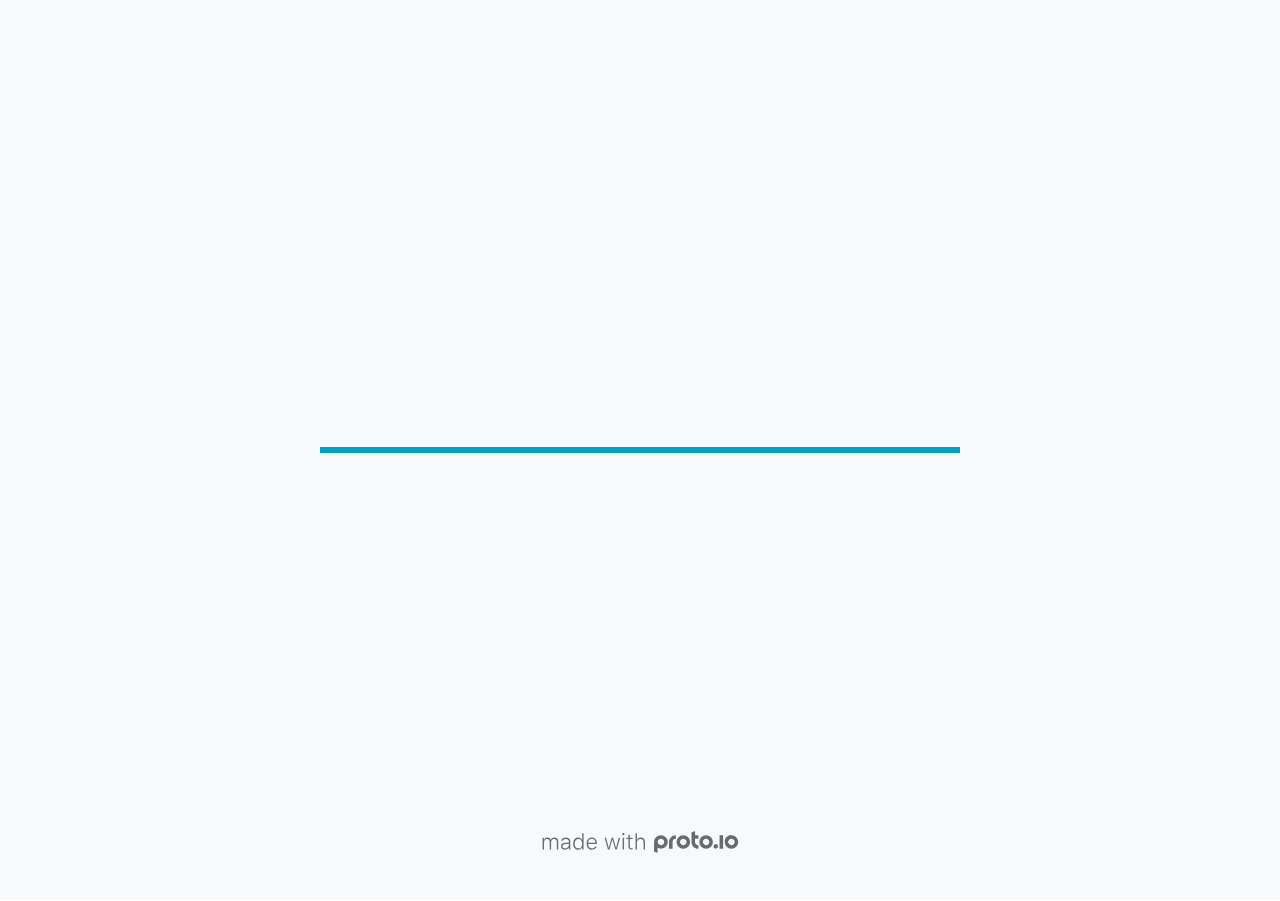
<file: web/src/index.html>
<!DOCTYPE HTML>
	<head>

		<meta charset="utf-8">

		<title>Untitled - Proto.io</title>

		
			<meta name="HandheldFriendly" content="True">
			<meta name="MobileOptimized" content="1440"> 

			
			
			
			<meta name="viewport" content="minimum-scale=1.00, maximum-scale=1.00, initial-scale=1.00, user-scalable=no, shrink-to-fit=no" />

			

			<meta name="format-detection" content="telephone=no">


			

            
            <link rel="icon" sizes="192x192" href="./src/assets/branding/android-icon-hires.png">
            <link rel="icon" sizes="128x128" href="./src/assets/branding/android-icon.png">

            
            <link href="./src/assets/branding/apple-touch-icon-retina180.png" sizes="180x180" rel="apple-touch-icon">

            
            <link href="./src/assets/branding/apple-touch-icon-retina.png" sizes="114x114" rel="apple-touch-icon">

            
            <link href="./src/assets/branding/apple-touch-icon.png" sizes="57x57" rel="apple-touch-icon">

            
            <link href="./src/assets/branding/startup.png" media="(device-width: 320px)" rel="apple-touch-startup-image">

            
            <link href="./src/assets/branding/startup-retina.png" media="(device-width: 320px) and (device-height: 480px) and (-webkit-device-pixel-ratio: 2)" rel="apple-touch-startup-image">

            
            <link href="./src/assets/branding/startup-568.png" media="(device-width: 320px) and (device-height: 568px) and (-webkit-device-pixel-ratio: 2)" rel="apple-touch-startup-image">

            
            <link href="./src/assets/branding/startup-retina-6.png" media="(device-width: 375px) and (device-height: 667px) and (orientation: portrait) and (-webkit-device-pixel-ratio: 2)" rel="apple-touch-startup-image">

            
            <link href="./src/assets/branding/startup-retina-6plus.png" media="(device-width: 414px) and (device-height: 736px) and (orientation: portrait) and (-webkit-device-pixel-ratio: 3)" rel="apple-touch-startup-image">

            
            <link href="./src/assets/branding/startup-retina-6plus-landscape.png" media="(device-width: 414px) and (device-height: 736px) and (orientation: landscape) and (-webkit-device-pixel-ratio: 3)" rel="apple-touch-startup-image">

            
            <link href="./src/assets/branding/startup-ipad.png" media="(device-width: 768px) and (orientation: portrait)" rel="apple-touch-startup-image">

            
            <link href="./src/assets/branding/startup-ipad-landscape.png" media="(device-width: 768px) and (orientation: landscape)" rel="apple-touch-startup-image">

            
            <link href="./src/assets/branding/startup-ipad-retina.png" media="(device-width: 768px) and (orientation: portrait) and (-webkit-device-pixel-ratio: 2)" rel="apple-touch-startup-image">

            
            <link href="./src/assets/branding/startup-ipad-landscape-retina.png" media="(device-width: 768px) and (orientation: landscape) and (-webkit-device-pixel-ratio: 2)" rel="apple-touch-startup-image">

            
            <link href="./src/assets/branding/startup-ipad-pro.png" media="(device-width: 1024px) and (orientation: portrait) and (-webkit-device-pixel-ratio: 2)" rel="apple-touch-startup-image">

            
            <link href="./src/assets/branding/startup-ipad-pro-landscape.png" media="(device-width: 1024px) and (orientation: landscape) and (-webkit-device-pixel-ratio: 2)" rel="apple-touch-startup-image">

			<meta http-equiv="cleartype" content="on"> 


			 
		    <script type="text/javascript" src="./scripts/plugins/jquery/jquery.js"></script>

			
				<link rel="stylesheet" href="./stylesheets/player-export.css" />
				<script type="text/javascript" src="./scripts/player-export.js"></script>
			

			
			<script type="text/javascript" src="./libraries/common/components.js"></script> 
			<link type="text/css" rel="Stylesheet" href="./libraries/common/components.1.00.css" /> 

			
					<script type="text/javascript" src="./libraries/generic2/components.js"></script> 
					<link type="text/css" rel="Stylesheet" href="./libraries/generic2/components.1.00.css" /> 
				
				<script type="text/javascript" src="./data/data.js"></script> 
			

		<style>
			body { width: 1440px; height: 900px; }
			.landscape, .landscape .prx-page { min-height: 1440px; }
			.portrait, .portrait .prx-page { min-height: 900px; }
		</style>

		<script type="text/javascript">

			prx.ver = '6.8.35.0';
			prx.url.account = 'https://havinmas3ud.proto.io';
			prx.url.staticassets = 'https://gal.proto.io';
			prx.url.devices = 'https://dteyv52hbg2at.cloudfront.net/devices';
			prx.url.static = 'https://dteyv52hbg2at.cloudfront.net';
			prx.url.siteurl = 'proto.io';
			prx.url.crossmsg = 'https://havinmas3ud.proto.io';

			prx.nodejsassetsserver = {};
			prx.nodejsassetsserver.host = ".proto.io";
			prx.nodejsassetsserver.subdomainprefix = "https://a3";
			prx.nodejsassetsserver.maxsubdomains = "20";

			prx.device_library = 'generic2';
			prx.devices[prx.device] = {
				name: prx.device
				,defaultOrientation: 'landscape'
				,portrait_applies: 0 //new
				,portrait: [0,0]
				,landscape_applies: 1 //new
				,landscape: [1440,900]
				,allow_orientation_change: 1 //new
				,statusbar_skin: 'default' // new
				,statusbarheightportrait: 0
				,statusbarheightlandscape: 0
				,navigationbar_skin: 'default' //new
				,navigationbarheightportrait: 0
				,navigationbarheightlandscape: 0
				,normalportrait: [0,0]
				,normallandscape: [1440,900]
				,device_s3bucket: '133086fa-e022-48c1-9ac1-c999659222d9'
				,dpr: '1.00'
				,deviceType: "default"
                ,showiPhoneXNotch: false
                ,hasCustomSkinNotch: false
				,appleWatchRoundedCorners: false
				,scrollType: "default"
				,initialscale: 1.00
				,targetdensitydpi: "device-dpi"
			}
			// save a copy of the device in the player state
			prx.currentPlayerStatus.projectDevice = prx.toolbox.clone(prx.devices[prx.device]);
			prx.currentPlayerStatus.targetDevice = {"ISANDROIDTABLET":0,"ISIPOD":0,"ISCHROME":0,"ISIOS":0,"ISMSIE":0,"ISMOZILLA":0,"isAndroid-Pad":0,"ISOPERA":0,"ISWEBKIT":0,"SOSVERSION":{"CBUILDVER":"","CMAJORVER":"","CMINORVER":"","CTEXT":"","IMINORVER":0,"IMAJORVER":0,"IBUILDVER":0},"ISIPAD":0,"ISMOBILE":1,"ISSAFARI":0,"ISIPHONE":0,"ISWINDOWS":0,"ISWINDOWSTOUCH":0,"ISDEVICE":1,"ISANDROID":0,"ISCUSTOM":0};
			prx.releaseChannel = 'stable';

			prx.projectsettings.id = '79516a3a-b274-4732-af23-48886ece229b';
			prx.projectsettings.s3b = 'havinmas3ud-1558465-aae557c8-e73b-f0d8-3638e1a3cc8990ab';
			prx.projectsettings.account = 'havinmas3ud';
			prx.projectsettings.statusbar = '0'; 
			prx.projectsettings.statusbarapplies = '0';
			prx.projectsettings.navigationbar = '0';
			prx.projectsettings.navigationbarapplies = '0';
			prx.projectsettings.initialpageid = -1;
			
			
			prx.projectsettings.flashactions = 1;
			prx.projectsettings.gatrackingcode = '';

			prx.export2html = '1' == true;
			prx.mobPlayer = 0;

			prx.user.country = 'US';

			prx.s3Links = []; 
			var sLinkedAssets = [];
			

			prx.csrf_token = 'C07EF71D32934D294100946D9B7AD25C3C7FD7D05792C288CB39D9183865E660';

            

            
                            prx.assetsAccessToken = "eyJ0eXAiOiJKV1QiLCJhbGciOiJIUzI1NiJ9.eyJkIjp7InVpZCI6Ii0xIiwicHJvamVjdF9pZCI6Ijc5NTE2YTNhLWIyNzQtNDczMi1hZjIzLTQ4ODg2ZWNlMjI5YiJ9LCJ2IjowLCJleHAiOjE3MTUwMzE2MTYsImlhdCI6MTcxNDg1MTYxNn0.6jlr6QnYewRMYsgNKINz6fku33rn29Ic-waGckvEU6I";

			prx.iniPlayer.iniPreLoad();

		</script>
	</head>

	

			<body class="player device-cursor-web mobile-device-true " " id="mbd" >

				
				<div id="window-wrapper">
					<div id="dragarea"></div>
					<div id="statusbar"></div>
					<div id="underlay" style=""></div>

					<div class="prx-page" data-role="page" id="p-1" data-id="1"></div>
					
								<div class="prx-page" data-role="page" id="p-2" data-id="2"></div>
							
					<div id="navigationbar"></div>
					<div id="overlay"></div>
					<div id="trash"></div>
					<div id="quick-audios"></div>
				</div>

				 
			<div id="loader-wrapper">
				
				<div class="progress">
					<div class="progress-bar"></div>
				</div>
				<div id="poweredby"></div>
			</div>
			


			</body>
		

</html>
</file>
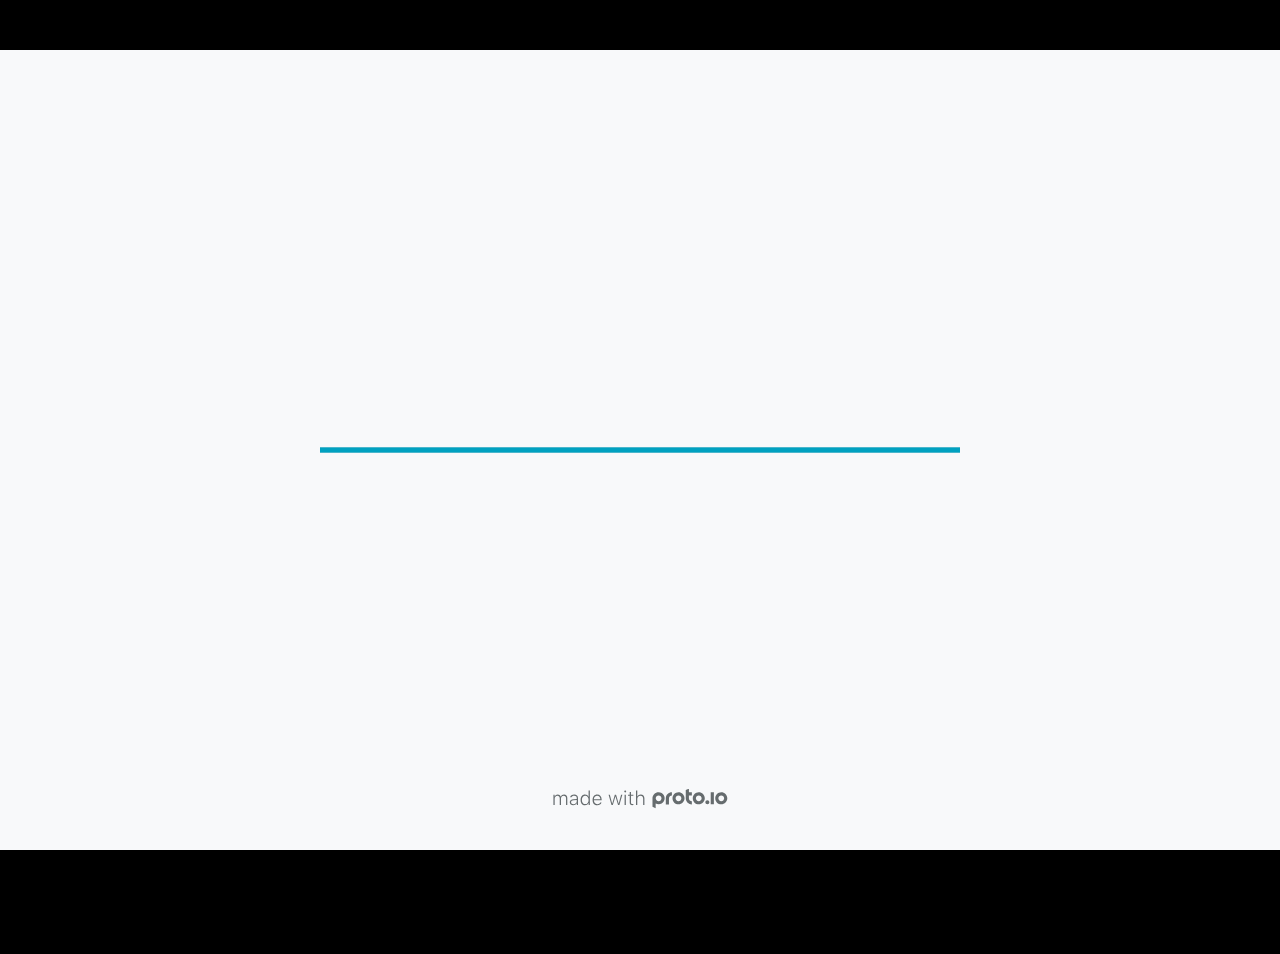
<file: web/fullscreen.html>
<!DOCTYPE HTML>
	<head>
		<meta charset="utf-8">

        
			<meta name="HandheldFriendly" content="True">
			<meta name="MobileOptimized" content="1440"> 

			
			
			
			<meta name="viewport" content="minimum-scale=1, maximum-scale=1, initial-scale=1, user-scalable=no, shrink-to-fit=no" />

			

			<meta name="format-detection" content="telephone=no">


			

            
            <link rel="icon" sizes="192x192" href="./src/assets/branding/android-icon-hires.png">
            <link rel="icon" sizes="128x128" href="./src/assets/branding/android-icon.png">

            
            <link href="./src/assets/branding/apple-touch-icon-retina180.png" sizes="180x180" rel="apple-touch-icon">

            
            <link href="./src/assets/branding/apple-touch-icon-retina.png" sizes="114x114" rel="apple-touch-icon">

            
            <link href="./src/assets/branding/apple-touch-icon.png" sizes="57x57" rel="apple-touch-icon">

            
            <link href="./src/assets/branding/startup.png" media="(device-width: 320px)" rel="apple-touch-startup-image">

            
            <link href="./src/assets/branding/startup-retina.png" media="(device-width: 320px) and (device-height: 480px) and (-webkit-device-pixel-ratio: 2)" rel="apple-touch-startup-image">

            
            <link href="./src/assets/branding/startup-568.png" media="(device-width: 320px) and (device-height: 568px) and (-webkit-device-pixel-ratio: 2)" rel="apple-touch-startup-image">

            
            <link href="./src/assets/branding/startup-retina-6.png" media="(device-width: 375px) and (device-height: 667px) and (orientation: portrait) and (-webkit-device-pixel-ratio: 2)" rel="apple-touch-startup-image">

            
            <link href="./src/assets/branding/startup-retina-6plus.png" media="(device-width: 414px) and (device-height: 736px) and (orientation: portrait) and (-webkit-device-pixel-ratio: 3)" rel="apple-touch-startup-image">

            
            <link href="./src/assets/branding/startup-retina-6plus-landscape.png" media="(device-width: 414px) and (device-height: 736px) and (orientation: landscape) and (-webkit-device-pixel-ratio: 3)" rel="apple-touch-startup-image">

            
            <link href="./src/assets/branding/startup-ipad.png" media="(device-width: 768px) and (orientation: portrait)" rel="apple-touch-startup-image">

            
            <link href="./src/assets/branding/startup-ipad-landscape.png" media="(device-width: 768px) and (orientation: landscape)" rel="apple-touch-startup-image">

            
            <link href="./src/assets/branding/startup-ipad-retina.png" media="(device-width: 768px) and (orientation: portrait) and (-webkit-device-pixel-ratio: 2)" rel="apple-touch-startup-image">

            
            <link href="./src/assets/branding/startup-ipad-landscape-retina.png" media="(device-width: 768px) and (orientation: landscape) and (-webkit-device-pixel-ratio: 2)" rel="apple-touch-startup-image">

            
            <link href="./src/assets/branding/startup-ipad-pro.png" media="(device-width: 1024px) and (orientation: portrait) and (-webkit-device-pixel-ratio: 2)" rel="apple-touch-startup-image">

            
            <link href="./src/assets/branding/startup-ipad-pro-landscape.png" media="(device-width: 1024px) and (orientation: landscape) and (-webkit-device-pixel-ratio: 2)" rel="apple-touch-startup-image">

			<meta http-equiv="cleartype" content="on"> 


			

		<title>Untitled - Proto.io player</title>

		
				<link type="text/css" rel="stylesheet" href="./src/stylesheets/preview-letterbox-min.css">
				<script type="text/javascript" src="./src/scripts/preview-letterbox-min.js"></script>
			

		<script type="text/javascript">
			var prx = window.prx || {};
			prx.letterboxmode = true;
			prx.orientation = 'landscape';
			prx.orientations = {};
			prx.orientations.portrait = 0;
			prx.orientations.landscape = 1;
			prx.project = {};
			prx.project.id = '79516a3a-b274-4732-af23-48886ece229b';
			prx.project.title = 'Untitled';
			prx.project.version = 0;
			prx.project.livepreview = 0;
			prx.project.account = "havinmas3ud";
			prx.activePage = {};
			
				prx.user = false;
			
			prx.flashactions = 1;

			prx.device_library = 'generic2';
			prx.device = {
					name: prx.device
					,caption: "Website 1440"
					,defaultOrientation: 'landscape'
					,portrait_applies: 0 //new
					,portrait: [0,0]
					,landscape_applies: 1 //new
					,landscape: [1440,900]
					,allow_orientation_change: 0 && 1 //new

			}

			prx.url.crossmsg = 'https://havinmas3ud.proto.io';
			prx.ver = '6.8.35.0';
			prx.exitFullScreenUrl = 'https://havinmas3ud.proto.io/player/index.cfm?id=79516a3a-b274-4732-af23-48886ece229b';
			prx.openURL = '';
			prx.downloadURL = '';

			
		</script>

		

	</head>

	<body>

		
				<iframe id="pio-playerframe" src="./src/index.html" scrolling="NO" style="width: 1440px; height: 900px;" webkitAllowFullScreen mozallowfullscreen allowFullScreen allowvr allow="autoplay"></iframe>
				
						<script type="text/javascript">
							// remove parameter from address bar immediately if no changes
							let url = new URL(window.location.href);
							url.searchParams.delete('hc');
							url.searchParams.delete('ap');
							window.history.replaceState({}, document.title, url.toString());
						</script>
					
	</body>

</html>
</file>
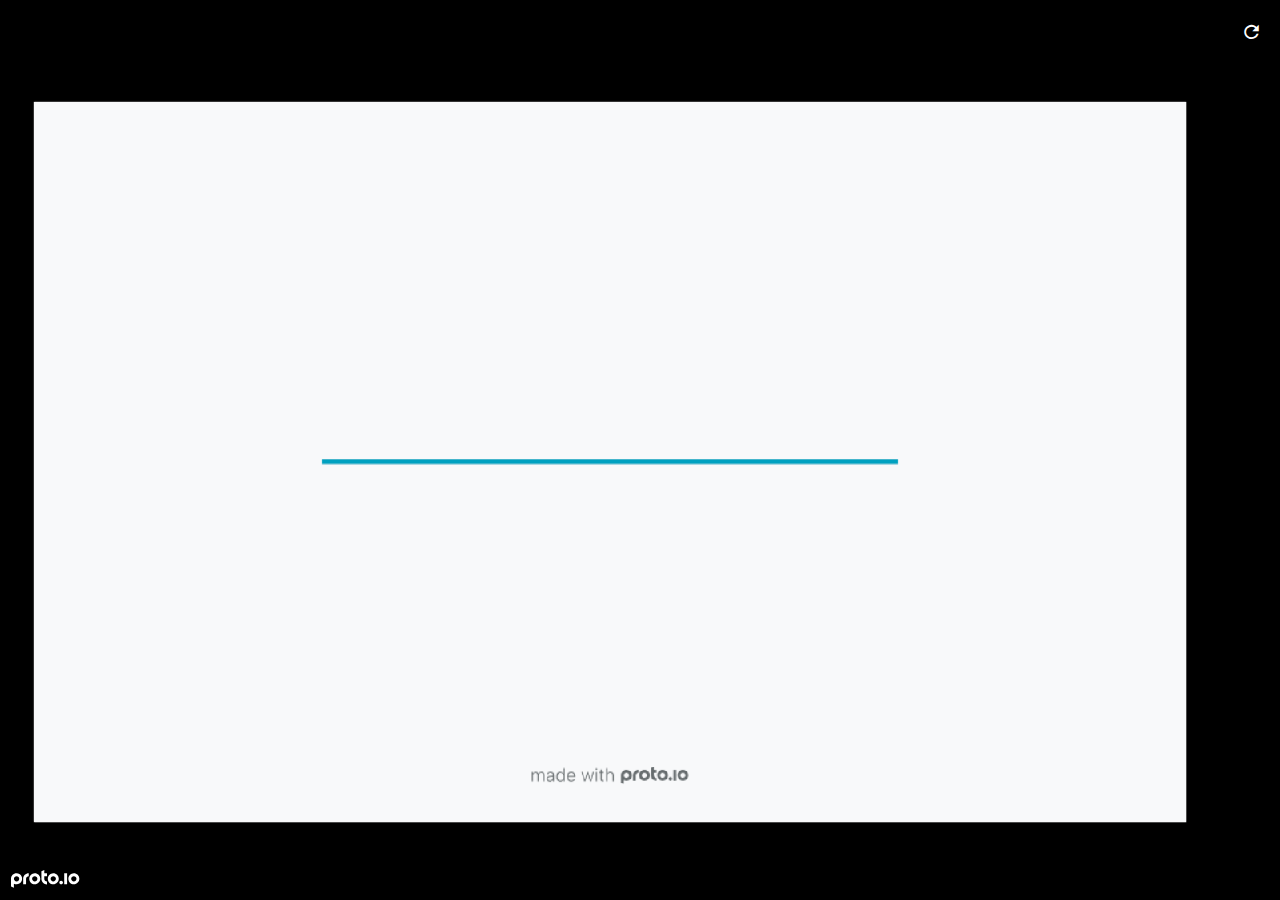
<file: web/preview.html>
<!DOCTYPE HTML>
    <head>
    <meta charset="utf-8">

    <title>Untitled - Proto.io player</title>

    
				<link type="text/css" rel="stylesheet" href="./src/stylesheets/preview-export-min.css">
				<script type="text/javascript" src="./src/scripts/preview-export-min.js"></script>
			

    <script type="text/javascript">
        var prx = window.prx || {};
        prx.orientation = 'landscape';
        prx.orientations = {};
        prx.orientations.portrait = 0;
        prx.orientations.landscape = 1;
        prx.project = {};
        prx.project.id = '79516a3a-b274-4732-af23-48886ece229b';
        prx.project.title = 'Untitled';
        prx.project.version = 0;
        prx.project.livepreview = 0;
        prx.project.account = "havinmas3ud";
        prx.activePage = {};
        prx.usercountry = "us";
        
            prx.user = false;
        
        prx.skin = 'web';
        prx.ver = '6.8.35.0';
        //prx.flashactions = 1;
		prx.flashactions = 1; //we are not using the DB value anymore

        prx.nodejsassetsserver = {};
        prx.nodejsassetsserver.host = ".proto.io";
        prx.nodejsassetsserver.subdomainprefix = "https://a3";
        prx.nodejsassetsserver.maxsubdomains = "20";
        prx.account = "havinmas3ud";
        prx.browserShowScreenshots = 'true';
        prx.url.crossmsg = 'https://havinmas3ud.proto.io';
        prx.playerUrl = 'https://havinmas3ud.proto.io/player/';
        prx.fullScreenUrl = 'https://havinmas3ud.proto.io/player/fullscreen/index.cfm?id=79516a3a-b274-4732-af23-48886ece229b';
        prx.spaces = false;
        prx.csrf_token = '739A6FB1BA74E3CB809BBE0E1E6A756FB584DF33BECB7C94572A1B91B1D56DDF';

        prx.bShowPlayerBetaPrompt = false;

        

    </script>

    

</head>


<body style="background-color:#000000">

    

    <div class="page-sidebar">
        
        <div class="sidebar-action-buttons">

            
                <span class="header-action-button player-icon-reload embed-icon-reload" id="refresh-preview">
                    <span class="tooltip">Refresh preview</span>
                </span>
                

            <div class="header-action-button player-icon-enter-fullscreen-mode-icon" id="go-fullscreen">
                <span class="tooltip">Go full screen</span>
            </div>
        </div>

    </div>

    <div id="maincontent" class="landscape">

        <div id="shortcut-pressed-outer">
            <div id="shortcut-pressed"></div>
        </div>
        

			<div class="frame_generic">
				
				<div class="body_generic skin_web skin-wrapper skin-os-web skin-device-phone skin-model- skin-size-1 skin-color-none skin-orientation-landscape skin-dimensions-1440-900">

					<div class="buttons top"></div>
					<div class="detail-top"></div>
					<div class="web-search"></div>
					<div class="buttons left"></div>

					<div class="body_generic_inner">
						
						<iframe id="pio-playerframe" src="./src/index.html" scrolling="NO" style="width: 1440px; height: 900px;" webkitAllowFullScreen mozallowfullscreen allowFullScreen allowvr allow="autoplay"></iframe>
						
                                <script type="text/javascript">
                                    // remove parameter from address bar immediately if no changes
                                    let url = new URL(window.location.href);
                                    url.searchParams.delete('hc');
									url.searchParams.delete('ap');
                                    window.history.replaceState({}, document.title, url.toString());
                                </script>
                            
					</div>

					<div class="buttons right"></div>
					<div class="detail-bottom"></div>
				</div>
				
			</div>
		
    </div>

    

    
            <div id="branding"></div>
        
</body>


<script type="text/javascript">
    
</script>
</html>
</file>
<file: web/src/stylesheets/player-export.css>
/*!
 * 
 *                                                                       
 *                              ::;;;;                                   
 *    ::,,,,::    ::,,  ,,,,::::::11ii::,,::,,,,::      ::::,,::,,,,::   
 *  ,,111111ii,,::1111::111111ii::111111::111111ii,,    ii11,,ii111111,, 
 *  11ii::;;11;;ii11::iiii::;;11;;11ii::ii11::::11ii    ii11;;11;;::ii11 
 *  11;;  ::11ii11;;::11ii  ::11ii11ii,,iiii..  iiii    ii11;;11::  ;;11 
 *  1111;;ii11;;11;;,,ii11::ii11;;ii11;;;;11;;;;11;;;;;;ii11::11ii;;11ii 
 *  11111111;;::11;;  ::ii1111;;  ::ii11::ii1111ii::11ii;;11,,;;1111ii:: 
 *  11;;,,::  ,,::,,      ::,,        ::::  ::::    ,,,,::::    ::,,     
 *  ;;;;                                                                 
 *                                                                       
 *  Build: 4/22/2024, 12:50:36 PM
 */

/*!
 * Waves v0.5.5
 * http://fian.my.id/Waves
 *
 * Copyright 2014 Alfiana E. Sibuea and other contributors
 * Released under the MIT license
 * https://github.com/fians/Waves/blob/master/LICENSE
 */.mask-inner{position:relative;background-size:100% 100%;background-repeat:no-repeat}.mask-inner .mask-inner{transform:none!important}.mask-border .mborder,.mask-filter{height:100%;width:100%}.mask-border .mborder{border:1px solid hsla(0,0%,100%,.8);position:absolute;pointer-events:none}.mask-border .area-border{border:1px solid #00a1c0;left:0;top:0;position:absolute;transform-origin:0 0;box-sizing:border-box}.mask-border .mask-radius{width:100%;height:100%;overflow:hidden;position:absolute}.mask-border .mask-radius .mask-radius-border{position:relative;width:100%;height:100%;border:1px solid hsla(0,0%,100%,.8)}.mask-border.hide-handles .prx-resizable-handle{opacity:0;pointer-events:none!important}.mask-border.hide-handles .area-border{border:1px dashed #b4bcbf}.mask-wrapper{overflow:hidden;height:100%;pointer-events:none}.mask-wrapper.borderPos-inside{box-sizing:border-box}.mask-wrapper.borderPos-outside{width:100%;height:100%}.mask-wrapper.borderPos-outside .mask-inner{box-sizing:content-box}.mask-edit-mode-handles{pointer-events:none}.mask-edit-mode-handles.hide-handles .prx-resizable-handle,.mask-edit-mode-handles.hide-handles .prx-rotate-handle{opacity:0;pointer-events:none!important}.mask-edit-mode-handles.hide-handles .xborder{border-color:#b4bcbf!important}abbr,address,article,aside,audio,b,blockquote,body,caption,cite,code,dd,del,dfn,div,dl,dt,em,fieldset,figure,footer,form,h1,h2,h3,h4,h5,h6,header,hgroup,html,i,iframe,img,ins,kbd,label,legend,li,mark,menu,nav,object,ol,p,pre,q,samp,section,small,span,strong,sub,sup,table,tbody,td,tfoot,th,thead,time,tr,ul,var,video{margin:0;padding:0;border:0;outline:0;font-size:100%;background:transparent}article,aside,details,figcaption,figure,footer,header,hgroup,nav,section{display:block}audio,canvas,video{display:inline-block;*display:inline;*zoom:1}[hidden],audio:not([controls]){display:none}html{font-size:100%;-webkit-text-size-adjust:100%;-ms-text-size-adjust:100%}body{margin:0;font-size:13px}body,button,input,select,textarea{font-family:sans-serif;color:#222}a{color:#00e}a:visited{color:#551a8b}a:hover{color:#06e}a:focus{outline:thin dotted}a:active,a:hover{outline:0}abbr[title]{border-bottom:1px dotted}b,strong{font-weight:700}blockquote{margin:1em 40px}dfn{font-style:italic}hr{display:block;height:1px;border:0;border-top:1px solid #ccc;margin:1em 0;padding:0}ins{background:#ff9;text-decoration:none}ins,mark{color:#000}mark{background:#ff0;font-style:italic;font-weight:700}code,kbd,pre,samp{font-family:monospace,serif;_font-family:courier new,monospace;font-size:1em}pre{white-space:pre;white-space:pre-wrap;word-wrap:break-word}q{quotes:none}q:after,q:before{content:"";content:none}small{font-size:85%}sub,sup{font-size:75%;line-height:0;position:relative;vertical-align:baseline}sup{top:-.5em}sub{bottom:-.25em}ol,ul{margin:1em 0;padding:0 0 0 40px}dd{margin:0 0 0 40px}nav ol,nav ul{list-style:none;list-style-image:none;margin:0;padding:0}img{border:0;-ms-interpolation-mode:bicubic}svg:not(:root){overflow:hidden}figure,form{margin:0}fieldset{margin:0}fieldset,legend{border:0;padding:0}legend{*margin-left:-7px}button,input,select,textarea{font-size:100%;margin:0;vertical-align:baseline;*vertical-align:middle}button,input{line-height:normal;*overflow:visible}table button,table input{*overflow:auto}[role=button],button,input[type=button],input[type=reset],input[type=submit]{-webkit-appearance:button}input[type=checkbox],input[type=radio]{box-sizing:border-box;padding:0}input[type=search]{-webkit-appearance:textfield;-moz-box-sizing:content-box;-webkit-box-sizing:content-box;box-sizing:content-box}input[type=search]::-webkit-search-decoration{-webkit-appearance:none}button::-moz-focus-inner{border:0;padding:0}textarea{overflow:auto;vertical-align:top;resize:vertical}input:invalid,textarea:invalid{background-color:#f0dddd}table{border-collapse:collapse;border-spacing:0}td{vertical-align:top}.nocallout{-webkit-touch-callout:none}textarea[contenteditable]{-webkit-appearance:none}.gifhidden{position:absolute;left:-100%}.ir{display:block;border:0;text-indent:-999em;overflow:hidden;background-color:transparent;background-repeat:no-repeat;text-align:left;direction:ltr}.ir br{display:none}.hidden{display:none!important;visibility:hidden}.visuallyhidden{border:0;clip:rect(0 0 0 0);height:1px;margin:-1px;overflow:hidden;padding:0;position:absolute;width:1px}.visuallyhidden.focusable:active,.visuallyhidden.focusable:focus{clip:auto;height:auto;margin:0;overflow:visible;position:static;width:auto}.invisible{visibility:hidden}.clearfix:after,.clearfix:before{content:"";display:table}.clearfix:after{clear:both}.clearfix{*zoom:1}@media print{*{background:transparent!important;color:#000!important;text-shadow:none!important;filter:none!important;-ms-filter:none!important}a,a:visited{text-decoration:underline}a[href]:after{content:" (" attr(href) ")"}abbr[title]:after{content:" (" attr(title) ")"}.ir a:after,a[href^="#"]:after,a[href^="javascript:"]:after{content:""}blockquote,pre{border:1px solid #999;page-break-inside:avoid}thead{display:table-header-group}img,tr{page-break-inside:avoid}img{max-width:100%!important}@page{margin:.5cm}h2,h3,p{orphans:3;widows:3}h2,h3{page-break-after:avoid}}#eval-iframe{display:none}body{-webkit-appearance:none;-webkit-box-flex:1;-webkit-touch-callout:none;-webkit-tap-highlight-color:rgba(0,0,0,0)}*{-webkit-user-select:none;-khtml-user-select:none;-moz-user-select:-moz-none;-o-user-select:none;user-select:none}input,textarea{-webkit-user-select:text;-khtml-user-select:text;-moz-user-select:text;-o-user-select:text;user-select:text}#dragarea{font-family:Helvetica,Arial,sans-serif;text-align:left}.text{height:95%;overflow:auto}.wrap{overflow:hidden}.pos,.spos{position:absolute}.action-highlight{position:absolute;top:0;left:0;height:100%;width:100%;background:rgba(255,255,0,.5);background:rgba(64,208,255,.3);opacity:0;pointer-events:none;-webkit-transition:opacity .2s ease-in;transition:opacity .2s ease-in;border:2px solid #40c8f4;padding:3px;box-sizing:border-box}.action-highlight-simple-visible,.action-highlight-visible{opacity:1}#appModeNote{background-color:#333;border-top:5px solid #000;bottom:0;color:#f0f0f0;display:none;font-family:helvetica;left:0;padding:10px 0;position:fixed;text-align:center;width:100%}#appModeNote em{display:block;font-size:20px;font-weight:700;line-height:26px}#appModeNote span{display:block;font-size:14px;line-height:20px}.hidden{display:none}.prx-page.loadedFrom{display:block}.prx-page.loadedTo{z-index:999999}.prx-page.loadedTo-1{z-index:10000000}.prx-page.loadedTo-2{z-index:10000001}.prx-page.loadedTo-3{z-index:10000002}.prx-page.loadedTo-4{z-index:10000003}.prx-page.loadedTo-5{z-index:10000004}.prx-page.loadedTo-6{z-index:10000005}.prx-page.loadedTo-7{z-index:10000006}.prx-page.loadedTo-8{z-index:10000007}.prx-page.loadedTo-9{z-index:10000008}.prx-page.loadedTo-10{z-index:10000009}.prx-page.loadedTo-11{z-index:10000010}.prx-page.loadedTo-12{z-index:10000011}.prx-page.loadedTo-13{z-index:10000012}.prx-page.loadedTo-14{z-index:10000013}.prx-page.loadedTo-15{z-index:10000014}.prx-page.loadedTo-16{z-index:10000015}.prx-page.loadedTo-17{z-index:10000016}.prx-page.loadedTo-18{z-index:10000017}.prx-page.loadedTo-19{z-index:10000018}.prx-page.loadedTo-20{z-index:10000019}.prx-page.loadedTo-21{z-index:10000020}.prx-page.loadedTo-22{z-index:10000021}.prx-page.loadedTo-23{z-index:10000022}.prx-page.loadedTo-24{z-index:10000023}.prx-page.loadedTo-25{z-index:10000024}.prx-page.loadedTo-26{z-index:10000025}.prx-page.loadedTo-27{z-index:10000026}.prx-page.loadedTo-28{z-index:10000027}.prx-page.loadedTo-29{z-index:10000028}.prx-page.loadedTo-30{z-index:10000029}#navigationbar,#statusbar{background:transparent 0 0;display:block;width:100%;border:0;top:0;position:fixed;z-index:1}#loader-wrapper{background:#f8f9fa;height:100%;left:0;position:fixed;top:0;width:100%;z-index:99999;font-size:11px}#loader-wrapper .progress{position:absolute;top:50%;left:50%;transform:translate(-50%,-50%);-ms-transform:translate(-50%,-50%);-webkit-transform:translate(-50%,-50%);width:50%;height:4px;background-color:#ddd}#loader-wrapper .progress-bar{position:relative;width:0;height:4px;-webkit-transition:.4s linear;-moz-transition:.4s linear;-o-transition:.4s linear;transition:.4s linear;-webkit-transition-property:width,background-color;-moz-transition-property:width,background-color;-o-transition-property:width,background-color;transition-property:width,background-color}#loader-wrapper .progress-bar:before,.progress-bar:after{content:"";position:absolute;top:0;left:0;right:0}#loader-wrapper .progress-bar:before{bottom:0;background-color:#ddd}#loader-wrapper .progress-bar:after{z-index:2;bottom:0;background:#00a1c0}#loader-wrapper #app-icon{position:absolute;top:50%;left:50%;transform:translate(-50%,-150%);-ms-transform:translate(-50%,-150%);-webkit-transform:translate(-50%,-150%);width:114px;height:114px}#loader-wrapper #poweredby{position:absolute;bottom:5%;left:50%;transform:translate(-50%);-ms-transform:translate(-50%);-webkit-transform:translate(-50%);width:100%;height:16px;background-image:url(/images/player/player-logo.svg);background-repeat:no-repeat;background-position:top;background-size:auto 200%;z-index:99999}body{-moz-transition:opacity .3s linear;-o-transition:opacity .3s linear;-webkit-transition:opacity .3s linear;transition:opacity .3s linear}.reloading{background:#fff!important;opacity:0}@media (min-width:481px) and (max-width:1079px){#loader-wrapper .progress,#loader-wrapper .progress-bar{height:4px}}@media (min-width:1080px){#loader-wrapper #poweredby{height:24px}#loader-wrapper .progress,#loader-wrapper .progress-bar{height:6px}}@media (width:1280px) and (height:768px){#loader-wrapper .progress,#loader-wrapper .progress-bar{height:2px}}.pointer-events-none{pointer-events:none!important}body .prx-page{-webkit-trans1form:translate3d(0,0,0)}.prx-page .type-symbol .box{-w1ebkit-transform:translateZ(0)}html{background:transparent}body{background:#fff;overflow:hidden}body.mobile-device-true *{-webkit-text-size-adjust:100%}body.mobile-device-false *{-webkit-text-size-adjust:initial}#window-wrapper{width:100%;height:100%;overflow:hidden;position:relative}#dragarea{background:transparent;display:none}#overlay,#quick-audios,#trash,#underlay{position:absolute;top:0;left:0}#quick-audios,#trash{display:none}.visible{display:block!important}.iScrollHorizontalScrollbar,.iScrollVerticalScrollbar{z-index:auto!important}.overlay{position:fixed;left:0;right:0;bottom:0;top:0}.ui-mobile-viewport-transitioning,.ui-mobile-viewport-transitioning .prx-page{o1verflow:visible!important}.box[style*="z-index:0;"],.box[style*="z-index: 0;"]{z-index:auto!important}.box[data-mpoverlay="1"]{pos1ition:fixed}#temp-for-external-link{display:none}#dragarea,html{background:transparent!important}.hide{display:none!important}*{outline:none}.ghost-component,.ghost-component *,.ghost-component .box *{pointer-events:none!important}#statusbar{position:fixed!important}.prx-page{position:absolute;display:none}.prx-page.prx-page-active,.prx-page[class*=prx-page-transitioning-]{display:block}.prx-page[class*=prx-page-transitioning-]{overflow:hidden}.prx-page.prx-page-transitioning-overlay-in-source,.prx-page.prx-page-transitioning-overlay-out-target{overflow:visible}.prx-page.prx-page-below{z-index:10}.prx-page.prx-page-above{z-index:20}#overlay{z-index:30}.prx-page.prx-page-transition-flip,.prx-page.prx-page-transition-turn{-webkit-backface-visibility:hidden;-moz-backface-visibility:hidden;backface-visibility:hidden}.prx-page.prx-page-transition-turn{-webkit-transform:translateZ(0);-moz-transform:translateZ(0);-webkit-transform-origin:0 center;-moz-transform-origin:0 center;transform-origin:0 center;transform:translateZ(0)}.prx-page.prx-page-transition-flow:not(.prx-page-transition-flow-overlay),.prx-page.prx-page-transition-overlay-top{box-shadow:0 0 20px rgba(0,0,0,.4)}.prx-page-above.prx-page-transition-notificationInWatchOS{transition:background-color .45s ease-out}.prx-page-above.prx-page-transition-notificationInWatchOS.prx-page-transition-notificationInWatchOS-notification-in{background-color:transparent!important;transition:background-color 0s ease-out}.device-cursor-touch,.device-cursor-touch *{cursor:url(/images/player/touch-cursor-64.png) 32 32,default!important;cursor:-webkit-image-set(url("/images/player/touch-cursor-64.png") 1x,url("/images/player/touch-cursor-64@2x.png") 2x) 32 32,default!important}.device-cursor-web,.device-cursor-web *{cursor:default}.device-cursor-web .delayedtap,.device-cursor-web .delayedtap *,.device-cursor-web .interaction-click,.device-cursor-web .interaction-click *,.device-cursor-web .interaction-tap,.device-cursor-web .interaction-tap *,.device-cursor-web .release,.device-cursor-web .release *,.device-cursor-web .touch,.device-cursor-web .touch *{cursor:pointer;cursor:hand}.device-cursor-web [data-component-type=text]{cursor:default}.device-cursor-web .move,.device-cursor-web .move *{cursor:move}.device-cursor-web input,.device-cursor-web textarea{cursor:text}.do-chrome-fix #window-wrapper{-webkit-perspective:1}.do-chrome-fix .pos{-webkit-backface-visibility:hidden;-webkit-transform:translateZ(0)}.do-chrome-fix *{-w1ebkit-transform:translateZ(0) scale(1) scaleX(1) skew(0deg,0deg) skewX(0deg) skewY(0deg) rotateX(0deg) rotateY(0deg) rotate(0deg)}.do-chrome-fix.dont-do-chrome-fix #window-wrapper{-webkit-perspective:none}.do-chrome-fix.dont-do-chrome-fix .pos{-webkit-backface-visibility:visible;-webkit-transform:none}.prx-page-transitioning:not(.prx-page-transitioning-overlay-in-source):not(.loadedFrom) [data-mpoverlay="1"]{display:none}#fps{position:fixed;z-index:9999;font-size:18px;top:20px;left:20px;background:rgba(0,0,0,.8);border-radius:6px;color:#fff;padding:3px 10px}#fps,.cbutton{pointer-events:none}.cbutton{position:absolute;display:inline-block;padding:0;border:none;background:none;color:#286aab;font-size:1.4em;overflow:visible;-webkit-transition:color .7s;transition:color .7s;-webkit-tap-highlight-color:rgba(0,0,0,0)}.cbutton.cbutton--click,.cbutton:focus{outline:none;color:#3c8ddc}.cbutton:after{position:absolute;width:100%;height:100%;border-radius:50%;content:"";opacity:0;pointer-events:none}.cbutton--effect-jelena:after{border:3px solid hsla(0,0%,82.7%,.7)}.cbutton--effect-jelena.cbutton--click:after{-webkit-animation:anim-effect-jelena .3s ease-out forwards;animation:anim-effect-jelena .3s ease-out forwards}@-webkit-keyframes anim-effect-jelena{0%{opacity:1;-webkit-transform:scale3d(.6,.6,1);transform:scale3d(.6,.6,1)}to{opacity:0;-webkit-transform:scale3d(1.2,1.2,1);transform:scale3d(1.2,1.2,1)}}@keyframes anim-effect-jelena{0%{opacity:1;-webkit-transform:scale3d(.5,.5,1);transform:scale3d(.5,.5,1)}to{opacity:0;-webkit-transform:scale3d(1.2,1.2,1);transform:scale3d(1.2,1.2,1)}}.cbutton--effect-sanja:after{background:hsla(0,0%,75.3%,.3)}.cbutton--effect-sanja.cbutton--click:after{-webkit-animation:anim-effect-sanja 1s ease-out forwards;animation:anim-effect-sanja 1s ease-out forwards}@-webkit-keyframes anim-effect-sanja{0%{opacity:1;-webkit-transform:scale3d(.5,.5,1);transform:scale3d(.5,.5,1)}25%{opacity:1;-webkit-transform:scaleX(1);transform:scaleX(1)}to{opacity:0;-webkit-transform:scaleX(1);transform:scaleX(1)}}@keyframes anim-effect-sanja{0%{opacity:1;-webkit-transform:scale3d(.5,.5,1);transform:scale3d(.5,.5,1)}25%{opacity:1;-webkit-transform:scaleX(1);transform:scaleX(1)}to{opacity:0;-webkit-transform:scaleX(1);transform:scaleX(1)}}#log{position:fixed;z-index:9999;font-size:24px;top:20px;right:20px;pointer-events:none}.watchOSscrollbars .iScrollVerticalScrollbar{position:fixed!important;width:12px!important;background-color:hsla(0,0%,100%,.3)!important;border-radius:8px!important;z-index:99999!important}.watchOSscrollbars .iScrollIndicator{background:#fff!important;border-radius:8px!important;left:2px!important;width:8px!important}.applewatch-rounded-corners{-webkit-clip-path:inset(0 0 0 0 round 63px);clip-path:inset(0 0 0 0 round 63px)}.group-action-prediv{position:absolute}.player .type-symbol.type-symbol-transparent .group-action-prediv{pointer-events:auto}.initialise-hidden-container{display:block!important;visibility:hidden!important}.a-enter-vr{height:0!important}.fullscreen-vr .prx-page{transform:none!important;position:fixed!important}

/*!
 * Waves v0.5.5
 * http://fian.my.id/Waves
 *
 * Copyright 2014 Alfiana E. Sibuea and other contributors
 * Released under the MIT license
 * https://github.com/fians/Waves/blob/master/LICENSE
 */.waves-effect{position:relative;overflow:hidden}.waves-effect.box{position:absolute}.waves-effect .waves-ripple{position:absolute;border-radius:50%;width:100px;height:100px;margin-top:-50px;margin-left:-50px;opacity:0;background-color:rgba(0,0,0,.2);pointer-events:none}.waves-effect.waves-light .waves-ripple{background-color:hsla(0,0%,100%,.4)}.waves-button,.waves-circle{-webkit-mask-image:-webkit-radial-gradient(circle,#fff 100%,#000 0);mask-image:radial-gradient(circle,#fff 100%,#000 0)}.waves-button,.waves-button-input,.waves-button:hover,.waves-button:link,.waves-button:visited{white-space:nowrap;vertical-align:middle;cursor:pointer;border:none;outline:none;color:inherit;background-color:transparent;font-size:14px;text-align:center;text-decoration:none;z-index:1}.waves-button{padding:10px 15px;border-radius:2px}.waves-button-input{margin:0;padding:10px 15px}.waves-input-wrapper{border-radius:2px;vertical-align:bottom}.waves-input-wrapper.waves-button{padding:0}.waves-input-wrapper .waves-button-input{position:relative;top:0;left:0;z-index:1}.waves-block{display:block}a.waves-effect .waves-ripple{z-index:-1}#loader-wrapper #poweredby{background-image:url(../images/player/player-logo.svg)!important}.device-cursor-touch,.device-cursor-touch *{cursor:url(../images/player/touch-cursor-64.png) 32 32,default!important;cursor:-webkit-image-set(url("../images/player/touch-cursor-64.png") 1x,url("../images/player/touch-cursor-64@2x.png") 2x) 32 32,default!important}
</file>
<file: web/src/libraries/common/components.1.00.css>
.type-shapes .shape-wrapper{width:100%;height:100%;-moz-box-sizing:border-box;-webkit-box-sizing:border-box;box-sizing:border-box;background-clip:content-box}.type-shapes .shapes-text-container{position:absolute;top:0;left:0;right:0;display:table;width:100%;height:100%;text-align:center}.type-shapes .shapes-text-container>span{display:table-cell;vertical-align:middle}.type-shapes svg{overflow:visible}.player .type-symbol{overflow:hidden}.player .type-symbol.symbol-scroll{-webkit-perspective:1000}.player .type-symbol.type-symbol-transparent{pointer-events:none !important}.player .type-symbol.type-symbol-transparent .box{pointer-events:auto}.type-symbol.fullscreen{transform:none !important;width:100vw !important;height:100vh !important}.type-symbol>.type-symbol-hover-message,.type-symbol.ui-draggable-dragging:hover>.type-symbol-hover-message,.type-symbol.prx-resizable-resizing:hover>.type-symbol-hover-message{display:none;position:absolute;color:#fff;font-family:Helvetica,Arial,sans-serif !important;background:rgba(0,0,0,.7);top:50%;left:50%;text-align:center;position:absolute;pointer-events:none;width:70px;height:30px;line-height:15px;font-size:10px !important;border-radius:3px;margin:-20px 0 0 -40px;padding:5px}.type-symbol:hover>.type-symbol-hover-message{display:block}.type-vrsymbol.fullscreen{transform:none !important;width:100vw !important;height:100vh !important}.type-vrsymbol.fullscreen canvas{width:100vw !important;height:100vh !important}.type-vrsymbol>.type-vrsymbol-hover-message,.type-vrsymbol.ui-draggable-dragging:hover>.type-vrsymbol-hover-message,.type-vrsymbol.prx-resizable-resizing:hover>.type-vrsymbol-hover-message{display:none;position:absolute;color:#fff;font-family:Helvetica,Arial,sans-serif !important;background:rgba(0,0,0,.7);top:50%;left:50%;text-align:center;position:absolute;pointer-events:none;width:70px;height:30px;line-height:15px;font-size:10px !important;border-radius:3px;margin:-20px 0 0 -40px;padding:5px}.type-vrsymbol:hover>.type-vrsymbol-hover-message{display:block}.type-text.v2-text .text-contents{o1verflow:hidden;width:100%;height:100%}.type-text.v2-text.box [data-editableProperty]{word-wrap:break-word !important}.type-text .autoresize{white-space:nowrap}.player .type-text .autoResize-true{white-space:nowrap}.type-richtext p{margin:0;line-height:normal}.type-rectangle .inner-rec{position:absolute;width:100%;height:100%;-moz-box-sizing:border-box;-webkit-box-sizing:border-box;box-sizing:border-box;background-clip:content-box}.type-rectangle .shapes-image-background{top:0;left:0;width:100%;height:100%;position:absolute;background-position:center;background-repeat:no-repeat}.type-rectangle[data-shape-type=oval] .shapes-image-background{border-radius:50%}.type-rectangle .shapes-text-container{display:table;width:100%;height:100%;text-align:center}.type-rectangle .shapes-text-container>span{display:table-cell;vertical-align:middle}.type-horizontalline .inner{width:100%;height:0}.type-verticalline .inner{width:0;height:100%}.type-actionarea .inner-rec{width:100%;height:100%}.type-actionarea .inner-rec div{width:100%;height:100%;background:#40c8f4;opacity:.4;-moz-box-sizing:border-box;-webkit-box-sizing:border-box;box-sizing:border-box}.type-actionarea .inner-rec div:before{content:" ";display:block;position:absolute;top:50%;left:50%;width:24px;height:24px;margin:-12px 0 0 -12px}.player .type-actionarea .inner-rec div{background:transparent}.player .type-actionarea .inner-rec div:before{background-image:none}.type-image,.type-image .type-image-wrapper{background:0 0 repeat;background-size:100% 100%;width:100%;height:100%;background-clip:content-box;transform:translate3d(0px, 0px, 0px)}.type-image .type-image-wrapper.type-image-svg{background:center center no-repeat;background-size:contain;transform:translate3d(0px, 0px, 0px)}.type-image .type-image-wrapper img{display:none}.player .type-image .type-image-wrapper.gif img{display:block !important;width:1px;height:1px;opacity:.1}.type-image.type-image-repeater,.type-image.type-image-repeater .type-image-wrapper{background-size:auto}.type-image .image-inner{width:100%;height:100%}.type-image .image-inner.borderPos-inside .type-image-wrapper{box-sizing:border-box;background-origin:border-box}.type-image .image-inner.borderPos-outside{display:-webkit-box;display:-moz-box;display:-ms-flexbox;display:-webkit-flex;display:flex;-moz-flex-flow:row;-ms-flex-flow:row;-webkit-flex-flow:row;flex-flow:row;-moz-box-orient:horizontal;-ms-box-orient:horizontal;-webkit-box-orient:horizontal;box-orient:horizontal;-ms-align-items:center;-webkit-align-items:center;align-items:center;-ms-box-align:center;-webkit-box-align:center;box-align:center;-ms-flex-align:center;-webkit-flex-align:center;flex-align:center;-ms-justify-content:center;-webkit-justify-content:center;justify-content:center;-ms-box-pack:center;-webkit-box-pack:center;box-pack:center;-ms-flex-pack:center;-webkit-flex-pack:center;flex-pack:center}.type-image .image-inner.borderPos-outside .type-image-wrapper{-ms-flex-shrink:0;-webkit-flex-shrink:0;flex-shrink:0;box-sizing:content-box}.type-image .mask-inner .type-image-wrapper{transform:none}.type-image>.type-image-hover-message,.type-image.ui-draggable-dragging:hover>.type-image-hover-message,.type-image.prx-resizable-resizing:hover>.type-image-hover-message{display:none;position:absolute;color:#fff;font-family:Helvetica,Arial,sans-serif !important;background:rgba(0,0,0,.7);top:50%;left:50%;text-align:center;position:absolute;pointer-events:none;width:70px;height:30px;line-height:15px;font-size:10px !important;border-radius:3px;margin:-20px 0 0 -40px;padding:5px}.type-image:hover>.type-image-hover-message{display:block}.type-placeholder .bg{position:absolute;width:100%;height:100%;-moz-box-sizing:border-box;-webkit-box-sizing:border-box;box-sizing:border-box}.type-placeholder .diagonal{border:0px solid transparent;position:absolute;-moz-box-sizing:border-box;-webkit-box-sizing:border-box;box-sizing:border-box}.type-placeholder .diagonal1{-moz-transform-origin:0 0;-webkit-transform-origin:0 0;-o-transform-origin:0 0;transform-origin:0 0}.type-placeholder .diagonal2{-moz-transform-origin:right top;-webkit-transform-origin:right top;-o-transform-origin:right top;transform-origin:right top}.type-placeholder .contents{width:100%;height:100%;display:-webkit-box;display:-moz-box;display:-ms-flexbox;display:-webkit-flex;display:flex;-ms-justify-content:center;-webkit-justify-content:center;justify-content:center;-ms-box-pack:center;-webkit-box-pack:center;box-pack:center;-ms-flex-pack:center;-webkit-flex-pack:center;flex-pack:center;-ms-align-items:center;-webkit-align-items:center;align-items:center;-ms-box-align:center;-webkit-box-align:center;box-align:center;-ms-flex-align:center;-webkit-flex-align:center;flex-align:center}.type-placeholder .contents>span{display:inline-block}.type-placeholder .contents span[data-editableproperty]:empty{padding:0}.type-webview .webview-scroll-wrapper{width:100%;height:100%;-webkit-overflow-scrolling:touch;overflow:auto}.type-webview iframe{width:100%;height:100%;border:none}.type-html iframe{width:100%;height:100%;overflow:hidden;border:none}.type-animationtarget{position:relative}.type-animationtarget.type-animatiotarget-fixed-positioning{position:absolute}.type-animationtarget .animationtarget-circle{-moz-box-sizing:border-box;-webkit-box-sizing:border-box;box-sizing:border-box;width:0;height:0;position:absolute;top:0;left:0;border-radius:50%;display:none}.type-animationtarget .animationtarget-vertical{position:absolute;top:0}.type-animationtarget .animationtarget-horizontal{position:absolute;top:0%;left:0}.player .type-animationtarget{opacity:0 !important;pointer-events:none !important}.type-bannerad .bannerad-outer{display:table;height:100%;width:100%}.type-bannerad .bannerad-inner{display:table-cell;position:relative;text-align:center;vertical-align:middle;width:100%;background-size:100% 100%}.type-tooltip .tooltip-content-wrapper{width:100%;height:100%;position:relative}.type-tooltip .tooltip-content-wrapper .tooltip-outer{position:absolute;overflow:hidden}.type-tooltip .tooltip-content-wrapper .tooltip{position:absolute;-moz-transform:rotate(45deg);-webkit-transform:rotate(45deg);transform:rotate(45deg);filter:progid:DXImageTransform.Microsoft.Matrix(sizingMethod="auto expand", M11=0.7071067811865476, M12=-0.7071067811865475, M21=0.7071067811865475, M22=0.7071067811865476);-ms-filter:"progid:DXImageTransform.Microsoft.Matrix(SizingMethod='auto expand', M11=0.7071067811865476, M12=-0.7071067811865475, M21=0.7071067811865475, M22=0.7071067811865476)";-moz-box-sizing:border-box;-webkit-box-sizing:border-box;box-sizing:border-box}.type-tooltip .tooltip-content-wrapper .tooltip-content-outer{position:absolute;width:100%;height:100%;-moz-box-sizing:border-box;-webkit-box-sizing:border-box;box-sizing:border-box}.type-tooltip .tooltip-content-wrapper .tooltip-content{width:100%;height:100%;overflow:hidden;padding:10px;-moz-box-sizing:border-box;-webkit-box-sizing:border-box;box-sizing:border-box}.type-tooltip.verticalAlignCenter .tooltip-content{display:-webkit-box;display:-moz-box;display:-ms-flexbox;display:-webkit-flex;display:flex;-ms-box-align:center;-webkit-box-align:center;box-align:center;-ms-flex-align:center;-webkit-flex-align:center;flex-align:center;-ms-align-items:center;-webkit-align-items:center;align-items:center}.type-tooltip.verticalAlignCenter .tooltip-content .tooltip-text{width:100%}.type-vectoranimation .type-vectoranimation-wrapper{width:100%;height:100%}.type-vectoranimation .bodymovin,.type-vectoranimation .bodymovin-player{width:100%;height:100%}.type-vectoranimation .vector-inner{width:100%;height:100%}.type-vectoranimation .vector-inner.borderPos-inside .type-vectoranimation-wrapper{box-sizing:border-box;background-origin:border-box;overflow:hidden}.type-vectoranimation .vector-inner.borderPos-outside{display:-webkit-box;display:-moz-box;display:-ms-flexbox;display:-webkit-flex;display:flex;-moz-flex-flow:row;-ms-flex-flow:row;-webkit-flex-flow:row;flex-flow:row;-moz-box-orient:horizontal;-ms-box-orient:horizontal;-webkit-box-orient:horizontal;box-orient:horizontal;-ms-align-items:center;-webkit-align-items:center;align-items:center;-ms-box-align:center;-webkit-box-align:center;box-align:center;-ms-flex-align:center;-webkit-flex-align:center;flex-align:center;-ms-justify-content:center;-webkit-justify-content:center;justify-content:center;-ms-box-pack:center;-webkit-box-pack:center;box-pack:center;-ms-flex-pack:center;-webkit-flex-pack:center;flex-pack:center}.type-vectoranimation .vector-inner.borderPos-outside .type-vectoranimation-wrapper{-ms-flex-shrink:0;-webkit-flex-shrink:0;flex-shrink:0;box-sizing:content-box}.type-vectoranimation>.type-vectoranimation-hover-message,.type-vectoranimation.ui-draggable-dragging:hover>.type-vectoranimation-hover-message,.type-vectoranimation.prx-resizable-resizing:hover>.type-vectoranimation-hover-message{display:none;position:absolute;color:#fff;font-family:Helvetica,Arial,sans-serif !important;background:rgba(0,0,0,.7);top:50%;left:50%;text-align:center;position:absolute;pointer-events:none;width:70px;height:45px;line-height:15px;font-size:10px !important;border-radius:3px;margin:-27px 0 0 -40px;padding:5px}.type-vectoranimation:hover>.type-vectoranimation-hover-message{display:block}.type-basic-tabbar ul{margin:0;padding:0;list-style:none;height:100%}.type-basic-tabbar ul li{margin:0;padding:0;float:left;text-align:center;height:100%;position:relative}.type-basic-tabbar ul li:first-child{border-left:0 none !important}.type-basic-tabbar ul li input{display:none}.type-basic-tabbar ul li label{width:100%;height:100%;display:block}.type-basic-tabbar ul li label .icon-wrapper{width:100%;height:100%;display:block}.type-basic-tabbar ul li label .icon{height:100%;background-position:center center;background-repeat:no-repeat;background-size:auto 60%;-webkit-mask-size:auto 60%;mask-size:auto 60%;-webkit-mask-repeat:no-repeat;mask-repeat:no-repeat;-webkit-mask-position:center center;mask-position:center center}.type-basic-tabbar.type-basic-tabbar-icon-top ul li label .icon{height:75%}.type-basic-tabbar.type-basic-tabbar-icon-top ul li label .caption{display:inline-block;width:100%;height:25%;float:left}.type-generic-onoffswitch input[type=checkbox]{display:none}.type-generic-onoffswitch label{display:block;overflow:hidden}.type-generic-onoffswitch .onoffswitch-inner{width:200%;margin-left:-100%;-moz-transition:margin .3s ease-in 0s;-webkit-transition:margin .3s ease-in 0s;-ms-transition:margin .3s ease-in 0s;-o-transition:margin .3s ease-in 0s;transition:margin .3s ease-in 0s}.type-generic-onoffswitch input:checked+label .onoffswitch-inner{margin-left:0}.type-generic-onoffswitch .onoffswitch-inner div{float:left;width:50%;color:#fff;font-family:Trebuchet,Arial,sans-serif;font-weight:bold;-moz-box-sizing:border-box;-webkit-box-sizing:border-box;-ms-box-sizing:border-box;-o-box-sizing:border-box;box-sizing:border-box}.type-generic-onoffswitch .onoffswitch-inner .active{background-color:#2fccff;color:#fff}.type-generic-onoffswitch .onoffswitch-inner .inactive{background-color:#eee;color:#999;text-align:right}.type-generic-onoffswitch .onoffswitch-switch{background:#fff;position:absolute;top:0;bottom:0;-moz-transition:right .3s ease-in 0s;-webkit-transition:right .3s ease-in 0s;-ms-transition:right .3s ease-in 0s;-o-transition:right .3s ease-in 0s;transition:right .3s ease-in 0s}.type-generic-onoffswitch input:checked+label .onoffswitch-switch{right:0px !important}.type-datetime #background{box-sizing:border-box;margin:0;padding:0;height:100%;overflow:hidden;display:-webkit-box;display:-moz-box;display:-ms-flexbox;display:-webkit-flex;display:flex;-ms-justify-content:center;-webkit-justify-content:center;justify-content:center;-ms-box-pack:center;-webkit-box-pack:center;box-pack:center;-ms-flex-pack:center;-webkit-flex-pack:center;flex-pack:center;-ms-align-items:center;-webkit-align-items:center;align-items:center;-ms-box-align:center;-webkit-box-align:center;box-align:center;-ms-flex-align:center;-webkit-flex-align:center;flex-align:center}.type-datetime #datetime{width:100%}.type-basic-button .basic-button-inner{height:100%;width:100%;-moz-box-sizing:border-box;box-sizing:border-box;display:-webkit-box;display:-moz-box;display:-ms-flexbox;display:-webkit-flex;display:flex;-ms-box-pack:center;-webkit-box-pack:center;box-pack:center;-ms-flex-pack:center;-webkit-flex-pack:center;flex-pack:center;-ms-align-items:center;-webkit-align-items:center;align-items:center;-ms-box-align:center;-webkit-box-align:center;box-align:center;-ms-flex-align:center;-webkit-flex-align:center;flex-align:center;-moz-flex-flow:row;-ms-flex-flow:row;-webkit-flex-flow:row;flex-flow:row;-moz-box-orient:horizontal;-ms-box-orient:horizontal;-webkit-box-orient:horizontal;box-orient:horizontal;-ms-align-items:center;-webkit-align-items:center;align-items:center;-ms-box-align:center;-webkit-box-align:center;box-align:center;-ms-flex-align:center;-webkit-flex-align:center;flex-align:center}.type-basic-button .basic-button-icon{height:50%}.type-basic-button .basic-button-icon img{height:50%;vertical-align:middle}.type-basic-slider .slider-bar{position:absolute;top:50%;width:100%}.type-basic-slider .slider-bar-filled{height:100%}.type-basic-slider .slider-button{display:block;position:absolute;top:0;bottom:0}#iphoneX-notch-player{display:none}#iphoneX-notch-player{background:#000;position:absolute;z-index:9999999;pointer-events:none}#iphoneX-notch-player:before,#iphoneX-notch-player:after{content:"";display:block;background-color:#191919;position:absolute}#iphoneX-notch-player:after{border-radius:50%}#iphoneX-notch-player.portrait,#iphoneX-notch-player.portrait-p{left:50%;transform:translateX(-50%)}#iphoneX-notch-player.portrait:before,#iphoneX-notch-player.portrait-p:before{left:50%;transform:translateX(-50%)}#iphoneX-notch-player.portrait-p{display:block !important}#iphoneX-notch-player.landscape,#iphoneX-notch-player.landscape-p{top:50%;left:0;transform:translateY(-50%)}#iphoneX-notch-player.landscape:before,#iphoneX-notch-player.landscape-p:before{top:50%;transform:translateY(-50%)}#iphoneX-notch-player.landscape .iphoneX-notch-corners:before,#iphoneX-notch-player.landscape .iphoneX-notch-corners:after,#iphoneX-notch-player.landscape-p .iphoneX-notch-corners:before,#iphoneX-notch-player.landscape-p .iphoneX-notch-corners:after{left:auto;top:auto;right:auto}#iphoneX-notch-player.landscape-p-minus90{display:block !important;top:50%;right:0 !important;transform:translateY(-50%) rotate(180deg) !important}#iphoneX-notch-player.landscape-p-minus90:before{top:50%;transform:translateY(-50%)}#iphoneX-notch-player.landscape-p-minus90 .iphoneX-notch-corners:before,#iphoneX-notch-player.landscape-p-minus90 .iphoneX-notch-corners:after{left:auto;top:auto;right:auto}#iphoneX-notch-player.landscape-p{display:block !important}#iphoneX-notch-player .iphoneX-notch-corners{width:100%;height:100%;display:block}#iphoneX-notch-player .iphoneX-notch-corners:before,#iphoneX-notch-player .iphoneX-notch-corners:after{content:" ";display:block;position:absolute;top:0;background-position:0 0;background-repeat:no-repeat}#dragarea,.timeline-dragarea{font-size:16px}.type-richtext{font-size:12px !important}.type-richtext .fr-element{font-size:12px !important;f1ont-family:"Arial,sans-serif"}.type-basic-button.generic .basic-button-inner{padding:0px 10px}.type-basic-button.generic .basic-button-icon,.type-basic-button.generic .basic-button-text{margin:0px 6px}.type-placeholder .bg{border:5px solid #999}.type-placeholder .diagonal1{left:2px}.type-placeholder .diagonal2{right:2px}.type-placeholder .contents>span{margin:0 1px}.type-placeholder .contents span[data-editableproperty]{padding:5px}.type-placeholder .contents span[data-editableproperty] textarea{margin-left:-5px}.type-animationtarget .animationtarget-circle{border:2px solid #09c}.type-animationtarget .animationtarget-vertical{border-left:2px solid #09c;height:24px;margin-top:-4px}.type-animationtarget .animationtarget-horizontal{border-top:2px solid #09c;width:24px;margin-left:-4px}.type-tooltip .tooltip-content-wrapper .tooltip{width:40px;height:40px}.type-tooltip .tooltip-content-wrapper .tooltip-content{padding:10px}.type-basic-tabbar.type-basic-tabbar-icon-top ul li label .caption{margin-top:-5px}.type-generic-onoffswitch label{border:2px solid #999;border-radius:20px}.type-generic-onoffswitch .onoffswitch-inner div{padding:0px 10px;line-height:30px}.type-generic-onoffswitch .onoffswitch-switch{width:32px;border:2px solid #999;border-radius:20px;right:56px;margin:-1px}#iphoneX-notch-player:before{border-radius:6px}#iphoneX-notch-player:after{width:11px;height:11px}#iphoneX-notch-player.portrait,#iphoneX-notch-player.portrait-p{width:210px;height:30px;border-radius:0 0 22px 22px}#iphoneX-notch-player.portrait:before,#iphoneX-notch-player.portrait-p:before{width:50px;height:6px;top:6px}#iphoneX-notch-player.portrait:after,#iphoneX-notch-player.portrait-p:after{top:4px;right:54px}#iphoneX-notch-player.landscape,#iphoneX-notch-player.landscape-p,#iphoneX-notch-player.landscape-p-minus90{width:30px;height:210px;border-radius:0 22px 22px 0}#iphoneX-notch-player.landscape:before,#iphoneX-notch-player.landscape-p:before,#iphoneX-notch-player.landscape-p-minus90:before{width:6px;height:50px;left:6px}#iphoneX-notch-player.landscape:after,#iphoneX-notch-player.landscape-p:after,#iphoneX-notch-player.landscape-p-minus90:after{left:4px;top:54px}#iphoneX-notch-player .iphoneX-notch-corners{width:100%;height:100%}#iphoneX-notch-player .iphoneX-notch-corners:before,#iphoneX-notch-player .iphoneX-notch-corners:after{width:6px;height:6px}#iphoneX-notch-player .iphoneX-notch-corners:before{left:-6px;background-image:radial-gradient(circle at 0 100%, rgba(0, 0, 0, 0) 6px, #000 7px)}#iphoneX-notch-player .iphoneX-notch-corners:after{right:-6px;background-image:radial-gradient(circle at 100% 100%, rgba(0, 0, 0, 0) 6px, #000 7px)}#iphoneX-notch-player.landscape .iphoneX-notch-corners:before,#iphoneX-notch-player.landscape-p .iphoneX-notch-corners:before{top:-6px;background-image:radial-gradient(circle at 100% 0, rgba(0, 0, 0, 0) 6px, #000 7px)}#iphoneX-notch-player.landscape .iphoneX-notch-corners:after,#iphoneX-notch-player.landscape-p .iphoneX-notch-corners:after{bottom:-6px;background-image:radial-gradient(circle at 100% 100%, rgba(0, 0, 0, 0) 6px, #000 7px)}a-scene.round-corners-device .a-enter-vr{margin-right:10px}.type-basic-segmentedcontrol .icon{margin:5px}
</file>
<file: web/src/libraries/generic2/components.1.00.css>
.type-basic-checkbox label{display:-webkit-box;display:-moz-box;display:-ms-flexbox;display:-webkit-flex;display:flex;-ms-align-items:top;-webkit-align-items:top;align-items:top;-ms-box-align:top;-webkit-box-align:top;box-align:top;-ms-flex-align:top;-webkit-flex-align:top;flex-align:top;height:100%;width:100%}.type-basic-checkbox label .basic-checkbox-text{word-wrap:break-word}.type-basic-checkbox label .basic-checkbox-inner{position:absolute;-moz-box-sizing:border-box;box-sizing:border-box;display:-webkit-box;display:-moz-box;display:-ms-flexbox;display:-webkit-flex;display:flex;-ms-align-items:center;-webkit-align-items:center;align-items:center;-ms-box-align:center;-webkit-box-align:center;box-align:center;-ms-flex-align:center;-webkit-flex-align:center;flex-align:center;-moz-box-orient:horizontal;-ms-box-orient:horizontal;-webkit-box-orient:horizontal;box-orient:horizontal;-ms-justify-content:center;-webkit-justify-content:center;justify-content:center;-ms-box-pack:center;-webkit-box-pack:center;box-pack:center;-ms-flex-pack:center;-webkit-flex-pack:center;flex-pack:center}.type-basic-checkbox input{display:none}.type-basic-checkbox label .basic-checkbox-icon{display:none;height:50%}.type-basic-checkbox input:checked+label .basic-checkbox-inner .basic-checkbox-icon{display:block}.type-basic-searchbar input,.type-basic-searchbar .basic-searchbar-faux-input{-moz-box-sizing:border-box;-webkit-box-sizing:border-box;box-sizing:border-box;height:100%;width:100%;border:medium none;-webkit-appearance:none;-moz-appearance:none;appearance:none}.type-basic-searchbar .basic-searchbar-faux-input{overflow:hidden}.type-basic-searchbar.box.current-component [data-editableProperty] textarea{height:100% !important;vertical-align:initial}.type-basic-searchbar .basic-searchbar-icon{background:center center no-repeat;background-size:contain;display:block;height:100%}.type-basic-searchbar .basic-searchbar-icon-faux{height:100%}.type-basic-searchbar .basic-searchbar-icon-erase{height:40%;background:center center no-repeat;background-size:contain;visibility:hidden}.type-basic-searchbar input,.type-basic-searchbar .basic-searchbar-faux-input{background-color:transparent}.type-basic-searchbar input:valid+.basic-searchbar-input-overlay,.type-basic-searchbar input:focus+.basic-searchbar-input-overlay,.type-basic-searchbar .basic-searchbar-faux-input:not(:empty)+.basic-searchbar-faux-input-overlay{-ms-flex-line-pack:start;-webkit-flex-line-pack:start;align-flex-line-pack:start;-ms-align-content:flex-start;-webkit-align-content:flex-start;align-content:flex-start;-ms-box-pack:start;-webkit-box-pack:start;box-pack:start;-ms-flex-pack:start;-webkit-flex-pack:start;flex-pack:start;-ms-justify-content:flex-start;-webkit-justify-content:flex-start;justify-content:flex-start}.type-basic-searchbar input:valid~.basic-searchbar-icon-erase{visibility:visible}.type-basic-searchbar .basic-searchbar-faux-input:not(:empty)~.basic-searchbar-icon-erase{visibility:visible}.type-basic-searchbar .basic-searchbar-faux-input:not(:empty)+.basic-searchbar-faux-input-overlay .placeholder-input{display:none}.type-basic-searchbar input:invalid{box-shadow:none}.type-basic-searchbar .basic-searchbar-input-overlay,.type-basic-searchbar .basic-searchbar-faux-input-overlay{width:100%;height:100%;position:absolute;left:0;top:0;pointer-events:none;display:-webkit-box;display:-moz-box;display:-ms-flexbox;display:-webkit-flex;display:flex;-ms-box-align:center;-webkit-box-align:center;box-align:center;-ms-flex-align:center;-webkit-flex-align:center;flex-align:center;-ms-align-items:center;-webkit-align-items:center;align-items:center;-ms-box-pack:center;-webkit-box-pack:center;box-pack:center;-ms-flex-pack:center;-webkit-flex-pack:center;flex-pack:center;-ms-justify-content:center;-webkit-justify-content:center;justify-content:center}.type-basic-searchbar.textAlign-left .basic-searchbar-input-overlay,.type-basic-searchbar.textAlign-left .basic-searchbar-faux-input-overlay{-ms-box-pack:start;-webkit-box-pack:start;box-pack:start;-ms-flex-pack:start;-webkit-flex-pack:start;flex-pack:start;-ms-justify-content:flex-start;-webkit-justify-content:flex-start;justify-content:flex-start}.type-basic-searchbar.textAlign-right input:valid+.basic-searchbar-input-overlay,.type-basic-searchbar.textAlign-right input:focus+.basic-searchbar-input-overlay,.type-basic-searchbar.textAlign-right .basic-searchbar-faux-input:not(:empty)+.basic-searchbar-faux-input-overlay{-ms-flex-line-pack:justify;-webkit-flex-line-pack:justify;align-flex-line-pack:justify;-ms-align-content:space-between;-webkit-align-content:space-between;align-content:space-between;-ms-box-pack:justify;-webkit-box-pack:justify;box-pack:justify;-ms-flex-pack:justify;-webkit-flex-pack:justify;flex-pack:justify;-ms-justify-content:space-between;-webkit-justify-content:space-between;justify-content:space-between}.type-basic-searchbar.textAlign-right .basic-searchbar-input-overlay,.type-basic-searchbar.textAlign-right .basic-searchbar-faux-input-overlay{-ms-box-pack:justify;-webkit-box-pack:justify;box-pack:justify;-ms-flex-pack:justify;-webkit-flex-pack:justify;flex-pack:justify;-ms-justify-content:space-between;-webkit-justify-content:space-between;justify-content:space-between}.type-basic-searchbar .basic-searchbar-input-flex{width:100%;height:100%;position:absolute;-moz-box-sizing:border-box;-webkit-box-sizing:border-box;box-sizing:border-box;display:-webkit-box;display:-moz-box;display:-ms-flexbox;display:-webkit-flex;display:flex;-ms-box-align:center;-webkit-box-align:center;box-align:center;-ms-flex-align:center;-webkit-flex-align:center;flex-align:center;-ms-align-items:center;-webkit-align-items:center;align-items:center;-ms-box-pack:start;-webkit-box-pack:start;box-pack:start;-ms-flex-pack:start;-webkit-flex-pack:start;flex-pack:start;-ms-justify-content:flex-start;-webkit-justify-content:flex-start;justify-content:flex-start}.type-basic-searchbar .basic-searchbar-input-flex .basic-searchbar-icon,.type-basic-searchbar .basic-searchbar-input-flex .basic-searchbar-icon-faux{-ms-flex-grow:0;-webkit-flex-grow:0;flex-grow:0;-ms-flex-shrink:0;-webkit-flex-shrink:0;flex-shrink:0}.type-basic-select.ui-selected,.type-basic-select.display-on-top{position:absolute;z-index:100 !important}.type-basic-select .basic-select-contextmenu{display:none;position:absolute;min-width:75%;box-sizing:border-box}.type-basic-select.current-component .basic-select-contextmenu{display:block}.type-basic-select .basic-select-item{position:relative;white-space:nowrap;display:-webkit-box;display:-moz-box;display:-ms-flexbox;display:-webkit-flex;display:flex;-ms-flex-direction:row;-moz-flex-direction:row;-webkit-flex-direction:row;flex-direction:row}.type-basic-select .basic-select-item .error-msg{-ms-align-self:center;-webkit-align-self:center;align-self:center;-ms-flex-item-align:center;-webkit-flex-item-align:center;flex-item-align:center;width:100%}.type-basic-select .basic-select-item .image{-ms-align-self:center;-webkit-align-self:center;align-self:center;-ms-flex-item-align:center;-webkit-flex-item-align:center;flex-item-align:center;display:-webkit-box;display:-moz-box;display:-ms-flexbox;display:-webkit-flex;display:flex;-ms-justify-content:center;-webkit-justify-content:center;justify-content:center;-ms-box-pack:center;-webkit-box-pack:center;box-pack:center;-ms-flex-pack:center;-webkit-flex-pack:center;flex-pack:center}.type-basic-select .basic-select-item .image img{-ms-align-self:center;-webkit-align-self:center;align-self:center;-ms-flex-item-align:center;-webkit-flex-item-align:center;flex-item-align:center;display:none}.type-basic-select .basic-select-item.active img{display:block}.type-basic-select .select-trigger{overflow:hidden;height:100%;-moz-box-sizing:border-box;-webkit-box-sizing:border-box;box-sizing:border-box;text-overflow:ellipsis}.type-basic-select .select-trigger-icon{height:100%;float:right;background:center center no-repeat;background-size:50%}.type-basic-dropdown.ui-selected,.type-basic-dropdown.display-on-top{position:absolute;z-index:100 !important}.type-basic-dropdown.position-dropdown-flex-end .basic-dropdown-wrapper{-ms-justify-content:flex-end;-webkit-justify-content:flex-end;justify-content:flex-end;-ms-box-pack:end;-webkit-box-pack:end;box-pack:end;-ms-flex-pack:end;-webkit-flex-pack:end;flex-pack:end}.type-basic-dropdown.position-dropdown-center .basic-dropdown-wrapper{-ms-justify-content:center;-webkit-justify-content:center;justify-content:center;-ms-box-pack:center;-webkit-box-pack:center;box-pack:center;-ms-flex-pack:center;-webkit-flex-pack:center;flex-pack:center}.type-basic-dropdown.position-dropdown-flex-start .basic-dropdown-wrapper{-ms-justify-content:flex-start;-webkit-justify-content:flex-start;justify-content:flex-start;-ms-box-pack:start;-webkit-box-pack:start;box-pack:start;-ms-flex-pack:start;-webkit-flex-pack:start;flex-pack:start}.type-basic-dropdown .basic-dropdown-wrapper{display:-webkit-box;display:-moz-box;display:-ms-flexbox;display:-webkit-flex;display:flex}.type-basic-dropdown .basic-dropdown-contextmenu{display:none}.type-basic-dropdown.current-component .basic-dropdown-contextmenu{display:block}.type-basic-dropdown .basic-dropdown-item{position:relative;white-space:nowrap}.type-basic-dropdown .dropdown-trigger{overflow:hidden;height:100%;-moz-box-sizing:border-box;-webkit-box-sizing:border-box;box-sizing:border-box;display:-webkit-box;display:-moz-box;display:-ms-flexbox;display:-webkit-flex;display:flex;-ms-flex-wrap:nowrap;-moz-flex-wrap:nowrap;-webkit-flex-wrap:nowrap;flex-wrap:nowrap;-ms-justify-content:space-between;-webkit-justify-content:space-between;justify-content:space-between;-ms-box-pack:justify;-webkit-box-pack:justify;box-pack:justify;-ms-flex-pack:justify;-webkit-flex-pack:justify;flex-pack:justify}.type-basic-dropdown .basic-dropdown-active-value{overflow:hidden;text-overflow:ellipsis;white-space:nowrap;display:block;min-width:1px;-ms-flex-grow:99999;-webkit-flex-grow:99999;flex-grow:99999}.type-basic-dropdown .dropdown-trigger-icon{height:100%;-ms-flex-grow:1;-webkit-flex-grow:1;flex-grow:1;display:-webkit-box;display:-moz-box;display:-ms-flexbox;display:-webkit-flex;display:flex;-ms-align-items:center;-webkit-align-items:center;align-items:center}.type-basic-dropdown .dropdown-trigger-icon img{width:auto;height:60%}.type-basic-dropdown iframe.fr-iframe{width:100%}.type-basic-radiobutton label{display:-webkit-box;display:-moz-box;display:-ms-flexbox;display:-webkit-flex;display:flex;-ms-align-items:top;-webkit-align-items:top;align-items:top;-ms-box-align:top;-webkit-box-align:top;box-align:top;-ms-flex-align:top;-webkit-flex-align:top;flex-align:top}.type-basic-radiobutton .bordered-circle{box-sizing:border-box;border-radius:50%;border-style:solid;position:relative}.type-basic-radiobutton .bordered-circle .circle{top:50%;left:50%;display:none;box-sizing:border-box;border-radius:50%;background-clip:content-box;border:0px solid transparent;position:absolute}.type-basic-radiobutton input:checked+label .circle{display:block}.type-basic-switch input{display:none}.type-basic-switch label{display:flex;align-items:center;height:100%;width:100%}.type-basic-switch .switch-background{display:block;position:relative;-webkit-box-sizing:border-box;-moz-box-sizing:border-box;box-sizing:border-box;-webkit-transition:all .3s ease-in;-moz-transition:all .3s ease-in;-o-transition:all .3s ease-in;transition:all .3s ease-in}.type-basic-switch .switch{position:absolute;-webkit-box-sizing:border-box;-moz-box-sizing:border-box;box-sizing:border-box;-webkit-transition:all .3s ease-in;-moz-transition:all .3s ease-in;-o-transition:all .3s ease-in;transition:all .3s ease-in;top:50%;-webkit-transform:translate(0, -50%);-moz-transform:translate(0, -50%);-o-transform:translate(0, -50%);transform:translate(0, -50%)}.type-basic-pagecontroller .basic-pagecontroller-inner{width:100%;height:100%;-moz-box-sizing:border-box;box-sizing:border-box;display:-webkit-box;display:-webkit-flexbox;display:-ms-flexbox;display:-webkit-flex;display:flex}.type-basic-pagecontroller .basic-pagecontroller-button{height:100%;-webkit-box-flex:1;-webkit-flex-grow:1;-ms-flex-grow:1;flex-grow:1;display:-webkit-box;-webkit-box-orient:horizontal;-webkit-box-pack:center;-webkit-box-align:center;display:-webkit-flexbox;display:-ms-flexbox;display:-webkit-flex;display:flex;-ms-justify-content:center;-webkit-justify-content:center;justify-content:center}.type-basic-pagecontroller .basic-pagecontroller-button input{display:none}.type-basic-pagecontroller .basic-pagecontroller-button label{height:100%;display:block}.type-basic-progressbar .progressbar-bar{width:100%;height:100%}.type-basic-progressbar .progressbar-bar-filled{height:100%}.type-basic-buttongroup .basic-buttongroup-inner{width:100%;height:100%;-moz-box-sizing:border-box;box-sizing:border-box;display:-webkit-box;display:-moz-box;display:-ms-flexbox;display:-webkit-flex;display:flex}.type-basic-buttongroup .basic-buttongroup-button{-webkit-box-flex:1;-ms-flex-grow:1;-webkit-flex-grow:1;flex-grow:1;-ms-flex-basis:1px;-webkit-flex-basis:1px;flex-basis:1px;position:relative;overflow:hidden}.type-basic-buttongroup .basic-buttongroup-button input{display:none}.type-basic-buttongroup .basic-buttongroup-button label{width:100%;height:100%;text-align:center;box-sizing:border-box;display:-webkit-box;-webkit-box-orient:horizontal;-webkit-box-pack:center;-webkit-box-align:center;display:-webkit-box;display:-moz-box;display:-ms-flexbox;display:-webkit-flex;display:flex;-ms-align-items:center;-webkit-align-items:center;align-items:center;-ms-box-align:center;-webkit-box-align:center;box-align:center;-ms-flex-align:center;-webkit-flex-align:center;flex-align:center;-ms-justify-content:center;-webkit-justify-content:center;justify-content:center;-ms-box-pack:center;-webkit-box-pack:center;box-pack:center;-ms-flex-pack:center;-webkit-flex-pack:center;flex-pack:center;position:absolute;top:0;left:0;right:0;bottom:0}.type-basic-buttongroup .basic-buttongroup-button label .icon-wrapper{max-width:100%;position:relative}.type-basic-buttongroup .basic-buttongroup-button label .icon-wrapper .icon{position:absolute;top:0;left:0;right:0;bottom:0}.type-basic-buttongroup .basic-buttongroup-button:first-child{border-left:0 none !important}.type-basic-buttongroup.iconpos-top .basic-buttongroup-button label{-ms-flex-direction:column;-moz-flex-direction:column;-webkit-flex-direction:column;flex-direction:column}.type-basic-buttongroup.iconpos-left .basic-buttongroup-button label,.type-basic-buttongroup.iconpos-right .basic-buttongroup-button label,.type-basic-buttongroup.iconpos-none .basic-buttongroup-button label,.type-basic-buttongroup.iconpos-notext .basic-buttongroup-button label{-ms-flex-direction:row;-moz-flex-direction:row;-webkit-flex-direction:row;flex-direction:row}.type-basic-buttongroup.iconpos-top .basic-buttongroup-button label .caption{-ms-flex-grow:1;-webkit-flex-grow:1;flex-grow:1}.type-basic-buttongroup.iconpos-top.iconSize-1 .basic-buttongroup-button label .icon-wrapper{-ms-flex-grow:1.5;-webkit-flex-grow:1.5;flex-grow:1.5}.type-basic-buttongroup.iconpos-top.iconSize-2 .basic-buttongroup-button label .icon-wrapper{-ms-flex-grow:3;-webkit-flex-grow:3;flex-grow:3}.type-basic-buttongroup.iconpos-top.iconSize-3 .basic-buttongroup-button label .icon-wrapper{-ms-flex-grow:4.5;-webkit-flex-grow:4.5;flex-grow:4.5}.type-basic-buttongroup.iconpos-top.iconSize-4 .basic-buttongroup-button label .icon-wrapper{-ms-flex-grow:6;-webkit-flex-grow:6;flex-grow:6}.type-basic-buttongroup.iconpos-top.iconSize-5 .basic-buttongroup-button label .icon-wrapper{-ms-flex-grow:8.5;-webkit-flex-grow:8.5;flex-grow:8.5}.type-basic-buttongroup .icon{overflow:hidden;background-position:center center;background-repeat:no-repeat;background-size:auto 60%;-webkit-mask-size:auto 60%;mask-size:auto 60%;-webkit-mask-repeat:no-repeat;mask-repeat:no-repeat;-webkit-mask-position:center center;mask-position:center center}.type-basic-buttongroup .icon img{opacity:0}.type-basic-buttongroup.type-basic-buttongroup div div label .top{display:inline-block;width:100%;height:25%;float:left}.type-basic-buttongroup.horizontal.textAlign-right:not(.iconpos-top) .basic-buttongroup-button label{-ms-justify-content:flex-end;-webkit-justify-content:flex-end;justify-content:flex-end;-ms-box-pack:end;-webkit-box-pack:end;box-pack:end;-ms-flex-pack:end;-webkit-flex-pack:end;flex-pack:end;text-align:right}.type-basic-buttongroup.horizontal.textAlign-left:not(.iconpos-top) .basic-buttongroup-button label{-ms-justify-content:flex-start;-webkit-justify-content:flex-start;justify-content:flex-start;-ms-box-pack:flex-start;-webkit-box-pack:flex-start;box-pack:flex-start;-ms-flex-pack:flex-start;-webkit-flex-pack:flex-start;flex-pack:flex-start;text-align:left}.type-basic-buttongroup.horizontal.textAlign-center:not(.iconpos-top) .basic-buttongroup-button label{-ms-justify-content:center;-webkit-justify-content:center;justify-content:center;-ms-box-pack:center;-webkit-box-pack:center;box-pack:center;-ms-flex-pack:center;-webkit-flex-pack:center;flex-pack:center;text-align:center}.type-basic-buttongroup.horizontal.textAlign-right.iconpos-top .basic-buttongroup-button label{-ms-align-items:flex-end;-webkit-align-items:flex-end;align-items:flex-end;-ms-box-align:flex-end;-webkit-box-align:flex-end;box-align:flex-end;-ms-flex-align:flex-end;-webkit-flex-align:flex-end;flex-align:flex-end;text-align:right}.type-basic-buttongroup.horizontal.textAlign-left.iconpos-top .basic-buttongroup-button label{-ms-align-items:flex-start;-webkit-align-items:flex-start;align-items:flex-start;-ms-box-align:flex-start;-webkit-box-align:flex-start;box-align:flex-start;-ms-flex-align:flex-start;-webkit-flex-align:flex-start;flex-align:flex-start;text-align:left}.type-basic-buttongroup.horizontal.textAlign-center.iconpos-top .basic-buttongroup-button label{-ms-align-items:center;-webkit-align-items:center;align-items:center;-ms-box-align:center;-webkit-box-align:center;box-align:center;-ms-flex-align:center;-webkit-flex-align:center;flex-align:center;text-align:center}.type-basic-buttongroup.horizontal.textAlign-justify .basic-buttongroup-button label{text-align:justify}.type-basic-buttongroup.vertical.textAlign-right .basic-buttongroup-button label{-ms-justify-content:flex-end;-webkit-justify-content:flex-end;justify-content:flex-end;-ms-box-pack:end;-webkit-box-pack:end;box-pack:end;-ms-flex-pack:end;-webkit-flex-pack:end;flex-pack:end;text-align:right}.type-basic-buttongroup.vertical.textAlign-left .basic-buttongroup-button label{-ms-justify-content:left;-webkit-justify-content:left;justify-content:left;-ms-box-pack:left;-webkit-box-pack:left;box-pack:left;-ms-flex-pack:left;-webkit-flex-pack:left;flex-pack:left;text-align:left}.type-basic-buttongroup.vertical.textAlign-center .basic-buttongroup-button label{-ms-justify-content:center;-webkit-justify-content:center;justify-content:center;-ms-box-pack:center;-webkit-box-pack:center;box-pack:center;-ms-flex-pack:center;-webkit-flex-pack:center;flex-pack:center;text-align:center}.type-basic-buttongroup.vertical.textAlign-justify .basic-buttongroup-button label{text-align:justify}.type-basic-buttongroup.vertical .icon-wrapper{-ms-flex-shrink:0;-webkit-flex-shrink:0;flex-shrink:0}.type-basic-buttongroup.vertical .basic-buttongroup-inner{-ms-flex-direction:column;-moz-flex-direction:column;-webkit-flex-direction:column;flex-direction:column}.type-basic-buttongroup.vertical .basic-buttongroup-button{position:relative}.type-basic-buttongroup.vertical .basic-buttongroup-button label{position:absolute;top:0;right:0;bottom:0;left:0}.type-basic-checkboxlist .basic-checkboxlist-inner{width:100%;height:100%;-moz-box-sizing:border-box;box-sizing:border-box;overflow:hidden;display:-webkit-box;display:-moz-box;display:-ms-flexbox;display:-webkit-flex;display:flex}.type-basic-checkboxlist .basic-checkboxlist-button{position:relative;-webkit-box-flex:1;-ms-flex-grow:1;-webkit-flex-grow:1;flex-grow:1;-ms-flex-basis:1px;-webkit-flex-basis:1px;flex-basis:1px}.type-basic-checkboxlist .basic-checkboxlist-button:first-child{border-left:0 none !important}.type-basic-checkboxlist .basic-checkboxlist-button input{display:none}.type-basic-checkboxlist .basic-checkboxlist-button label{width:auto;height:100%;text-align:center;box-sizing:border-box;display:-webkit-box;-webkit-box-orient:horizontal;-webkit-box-pack:center;-webkit-box-align:center;display:-webkit-box;display:-moz-box;display:-ms-flexbox;display:-webkit-flex;display:flex;-ms-align-items:center;-webkit-align-items:center;align-items:center;-ms-box-align:center;-webkit-box-align:center;box-align:center;-ms-flex-align:center;-webkit-flex-align:center;flex-align:center;-ms-justify-content:space-between;-webkit-justify-content:space-between;justify-content:space-between;-ms-box-pack:space-between;-webkit-box-pack:space-between;box-pack:space-between;-ms-flex-pack:space-between;-webkit-flex-pack:space-between;flex-pack:space-between}.type-basic-checkboxlist.iconpos-top .basic-checkboxlist-button label{-ms-flex-direction:column;-moz-flex-direction:column;-webkit-flex-direction:column;flex-direction:column}.type-basic-checkboxlist.iconpos-left .basic-checkboxlist-button label,.type-basic-checkboxlist.iconpos-right .basic-checkboxlist-button label,.type-basic-checkboxlist.iconpos-none .basic-checkboxlist-button label,.type-basic-checkboxlist.iconpos-notext .basic-checkboxlist-button label{-ms-flex-direction:row;-moz-flex-direction:row;-webkit-flex-direction:row;flex-direction:row}.type-basic-checkboxlist.iconpos-left .caption{order:2}.type-basic-checkboxlist.iconpos-left .icon{order:1}.type-basic-checkboxlist.iconpos-right .caption{order:1}.type-basic-checkboxlist.iconpos-right .icon{order:2}.type-basic-checkboxlist .icon-box{display:-webkit-box;display:-moz-box;display:-ms-flexbox;display:-webkit-flex;display:flex;-ms-justify-content:space-between;-webkit-justify-content:space-between;justify-content:space-between;-ms-box-pack:space-between;-webkit-box-pack:space-between;box-pack:space-between;-ms-flex-pack:space-between;-webkit-flex-pack:space-between;flex-pack:space-between;-ms-flex-shrink:0;-webkit-flex-shrink:0;flex-shrink:0}.type-basic-checkboxlist label .activeIcon{display:none}.type-basic-checkboxlist label .inactiveIcon{display:block}.type-basic-checkboxlist input:checked+label .activeIcon{display:block}.type-basic-checkboxlist input:checked+label .inactiveIcon{display:none}.type-basic-checkboxlist .icon img{-ms-align-self:center;-webkit-align-self:center;align-self:center;-ms-flex-item-align:center;-webkit-flex-item-align:center;flex-item-align:center;max-width:100%;max-height:100%}.type-basic-checkboxlist .caption{width:100%;-ms-flex-shrink:9999;-webkit-flex-shrink:9999;flex-shrink:9999}.type-basic-checkboxlist.type-basic-checkboxlist div div label .top{display:inline-block;width:100%;height:25%;float:left}.type-basic-checkboxlist.horizontal.textAlign-right:not(.iconpos-top) .basic-checkboxlist-button label{text-align:right}.type-basic-checkboxlist.horizontal.textAlign-left:not(.iconpos-top) .basic-checkboxlist-button label{text-align:left}.type-basic-checkboxlist.horizontal.textAlign-center:not(.iconpos-top) .basic-checkboxlist-button label{text-align:center}.type-basic-checkboxlist.horizontal.textAlign-justify .basic-checkboxlist-button label{text-align:justify}.type-basic-checkboxlist.vertical.textAlign-right .basic-checkboxlist-button label{text-align:right}.type-basic-checkboxlist.vertical.textAlign-left .basic-checkboxlist-button label{text-align:left}.type-basic-checkboxlist.vertical.textAlign-center .basic-checkboxlist-button label{text-align:center}.type-basic-checkboxlist.vertical.textAlign-justify .basic-checkboxlist-button label{text-align:justify}.type-basic-checkboxlist.vertical .basic-checkboxlist-inner{-ms-flex-direction:column;-moz-flex-direction:column;-webkit-flex-direction:column;flex-direction:column}.type-basic-checkboxlist.vertical .basic-checkboxlist-button label{position:absolute;top:0;right:0;bottom:0;left:0}.type-basic-circularprogressbar.type-basic-loader .circularprogressbar{animation:basic-loader-rotation infinite .75s linear}.type-basic-circularprogressbar .circularprogressbar-bar{width:100%;height:100%}.type-basic-circularprogressbar .circularprogressbar-bar-filled{height:100%}@-webkit-keyframes basic-loader-rotation{0%{-webkit-transform:rotate(0);-ms-transform:rotate(0);-o-transform:rotate(0);transform:rotate(0)}100%{-webkit-transform:rotate(360deg);-ms-transform:rotate(360deg);-o-transform:rotate(360deg);transform:rotate(360deg)}}@-moz-keyframes basic-loader-rotation{0%{-webkit-transform:rotate(0);-ms-transform:rotate(0);-o-transform:rotate(0);transform:rotate(0)}100%{-webkit-transform:rotate(360deg);-ms-transform:rotate(360deg);-o-transform:rotate(360deg);transform:rotate(360deg)}}@-o-keyframes basic-loader-rotation{0%{-webkit-transform:rotate(0);-ms-transform:rotate(0);-o-transform:rotate(0);transform:rotate(0)}100%{-webkit-transform:rotate(360deg);-ms-transform:rotate(360deg);-o-transform:rotate(360deg);transform:rotate(360deg)}}@keyframes basic-loader-rotation{0%{-webkit-transform:rotate(0);-ms-transform:rotate(0);-o-transform:rotate(0);transform:rotate(0)}100%{-webkit-transform:rotate(360deg);-ms-transform:rotate(360deg);-o-transform:rotate(360deg);transform:rotate(360deg)}}.type-basic-textfield input,.type-basic-textfield .faux-input{-moz-box-sizing:border-box;-webkit-box-sizing:border-box;box-sizing:border-box;height:100%;width:100%;border:medium none;-webkit-appearance:none;-moz-appearance:none;appearance:none;overflow:hidden}.type-basic-textfield .faux-input{display:-webkit-box;-webkit-box-orient:horizontal;-webkit-box-pack:center;-webkit-box-align:center;display:-webkit-flexbox;display:-ms-flexbox;display:-webkit-flex;display:flex;-webkit-flex-align:center;-ms-flex-align:center;-webkit-align-items:center;align-items:center;white-space:nowrap;overflow:hidden}.type-basic-textfield .faux-input:empty,.type-basic-textfield .faux-input.placeholder-input{display:none}.type-basic-textfield .faux-input:empty+.faux-input.placeholder-input{display:-webkit-box;display:-webkit-flexbox;display:-ms-flexbox;display:-webkit-flex;display:flex}.type-basic-textfield.box.current-component [data-editableProperty] textarea{height:100% !important}.type-basic-textfield.type-basic-textfield-password .faux-input:not(.placeholder-input),.type-basic-textfield.type-basic-textfield-password.box.current-component [data-editableProperty] textarea{-webkit-text-security:disc}.type-basic-textfield input[type=number]::-webkit-inner-spin-button,.type-basic-textfield input[type=number]::-webkit-outer-spin-button{-webkit-appearance:none;margin:0}.type-basic-textarea>textarea,.type-basic-textarea .faux-input{-moz-box-sizing:border-box;-webkit-box-sizing:border-box;box-sizing:border-box;height:100%;width:100%;resize:none;border:medium none;-webkit-appearance:none;-moz-appearance:none;appearance:none}.type-basic-textarea .faux-input:empty,.type-basic-textarea .faux-input.placeholder-input{display:none}.type-basic-textarea .faux-input:empty+.faux-input.placeholder-input{display:block}.type-basic-searchbar input,.type-basic-searchbar .basic-searchbar-faux-input{margin:0 16px}.type-basic-searchbar .basic-searchbar-icon{margin-left:17px}.type-basic-searchbar .basic-searchbar-icon-faux{margin-left:17px}.type-basic-searchbar .basic-searchbar-icon-erase{margin-right:13px}.type-basic-searchbar .basic-searchbar-input-overlay .placeholder-input,.type-basic-searchbar .basic-searchbar-faux-input-overlay .placeholder-input{margin-left:16px;margin-right:17px}.type-basic-searchbar.textAlign-right .basic-searchbar-faux-input-overlay .placeholder-input,.type-basic-searchbar.textAlign-right .basic-searchbar-input-overlay .placeholder-input{margin-right:38px}.type-basic-searchbar .basic-searchbar-icon-faux~input,.type-basic-searchbar .basic-searchbar-icon-faux~.basic-searchbar-faux-input{margin:0 12px}.type-basic-searchbar .basic-searchbar-icon-faux~.basic-searchbar-input-overlay .placeholder-input,.type-basic-searchbar .basic-searchbar-icon-faux~.basic-searchbar-faux-input-overlay .placeholder-input{margin-left:12px}.type-basic-select .basic-select-contextmenu{padding:8px 0px}.type-basic-select .basic-select-contextmenu .basic-select-item .error-msg{margin-right:8px}.type-basic-select .basic-select-contextmenu .basic-select-item .image{width:16px;height:16px;margin:0px 8px}.type-basic-select .basic-select-contextmenu .basic-select-item .image img{max-width:16px;max-height:16px}.type-basic-select .select-trigger{padding-left:16px}.type-basic-dropdown .basic-dropdown-contextmenu{padding:8px 0px}.type-basic-dropdown .basic-dropdown-item{padding:8px 26px}.type-basic-dropdown .dropdown-trigger{padding-left:10px}.type-basic-dropdown .dropdown-trigger-icon img{padding:0 16px 0 12px}.type-basic-radiobutton label{border-width:2px}.type-basic-tabbar.type-basic-tabbar-icon-top ul li label .caption{margin-top:-5px}.type-basic-checkboxlist label{padding:0px 12px}.type-basic-checkboxlist .icon,.type-basic-checkboxlist .caption{margin:0px 4px}.type-basic-buttongroup label{padding:0 12px}.type-basic-buttongroup .icon-wrapper,.type-basic-buttongroup .caption{margin:0 4px}.type-basic-buttongroup.iconpos-top .caption{margin-top:8px}.type-basic-buttongroup.iconpos-top .icon-wrapper{margin-top:8px}.type-basic-textfield input,.type-basic-textfield .faux-input{padding:0 16px}.type-basic-textarea>textarea,.type-basic-textarea .faux-input{padding:16px}
</file>
<file: web/src/stylesheets/preview-letterbox-min.css>
.toaster{position:absolute;right:25px;width:230px;padding:15px;z-index:200;border-radius:2px;background:#00a1c0;transition:top 100ms ease-in, right 150ms ease-in-out}.toaster .icon{display:none;float:left}.toaster .icon.offline{width:22px;height:22px;background-image:url("/images/editor/inextgen-sprite.png?v=6.8.35.0");background-position:-1500px -200px;display:block;background-position:-1500px -200px !important;display:inline-block !important}@media all and (-webkit-min-device-pixel-ratio: 1.5), all and (-o-min-device-pixel-ratio: 3 / 2), all and (min--moz-device-pixel-ratio: 1.5), all and (min-device-pixel-ratio: 1.5){.toaster .icon.offline{background-image:url("/images/editor/inextgen-sprite@2x.png?v=6.8.35.0");background-size:auto 1000px}}.toaster .icon.generic-error,.toaster .icon.timeout-error{width:22px;height:22px;background-image:url("/images/editor/inextgen-sprite.png?v=6.8.35.0");background-position:-1475px -200px;display:block;background-position:-1475px -200px !important;display:inline-block !important}@media all and (-webkit-min-device-pixel-ratio: 1.5), all and (-o-min-device-pixel-ratio: 3 / 2), all and (min--moz-device-pixel-ratio: 1.5), all and (min-device-pixel-ratio: 1.5){.toaster .icon.generic-error,.toaster .icon.timeout-error{background-image:url("/images/editor/inextgen-sprite@2x.png?v=6.8.35.0");background-size:auto 1000px}}.toaster .title-message-container{float:left;width:auto}.toaster .title{color:#fff;margin-bottom:5px;font-size:14px;font-family:-apple-system,BlinkMacSystemFont,"Helvetica Neue","Open Sans",open-sans,sans-serif;font-weight:500;line-height:16px}.toaster .message{font-family:-apple-system,BlinkMacSystemFont,"Helvetica Neue","Open Sans",open-sans,sans-serif;font-weight:400;font-size:12px;line-height:16px;color:#fff}.toaster .message a{color:#00A1C0;text-decoration:none;text-decoration-line:none;text-decoration-style:initial;text-decoration-color:initial;outline:none;outline-color:initial;outline-style:none;outline-width:initial}.toaster .message a:hover{text-decoration:underline}.toaster.no-title .title{display:none}.toaster.no-close .close{display:none}.toaster.include-icon .icon{display:inline-block;width:20px}.toaster.include-icon .title-message-container{float:right;width:257px}.toaster.error{background:#E34F5F}.toaster.warning{background:#FBFAE8}.toaster.warning .close,.toaster.warning .title,.toaster.warning .message{color:#545E65}.toaster.warning .close{background-position:-1900px -400px}.toaster.saving-error{background:#fff;max-width:280px;padding:10px;border-radius:4px;box-shadow:0 0 10px 0 rgba(0,0,0,0.15)}.toaster.saving-error.shake{animation:shake 0.5s;transform:translate3d(0, 0, 0);animation-iteration-count:infinite}.toaster.saving-error .toaster-content-wrapper{display:grid;grid-template-columns:24px auto}.toaster.saving-error .title{color:#363c3e;font-size:12px;line-height:12px}.toaster.saving-error .message{color:#85919a;font-size:12px;line-height:12px}.toaster.notification .message a{color:#fff;text-decoration:underline}.toaster.notification .message a:hover{text-decoration:none}.toaster .close{display:block;position:absolute;top:5px;right:5px;width:15px;height:15px;background-image:url("/images/editor/inextgen-sprite.png?v=6.8.35.0");background-position:-75px -550px;cursor:pointer}@keyframes shake{10%,90%{transform:translate3d(-1px, 0, 0)}20%,80%{transform:translate3d(2px, 0, 0)}30%,50%,70%{transform:translate3d(-4px, 0, 0)}40%,60%{transform:translate3d(4px, 0, 0)}}html,body{background:#000;margin:0;padding:0;width:100%;height:100%;overflow:hidden}iframe{-webkit-transform-origin:0 0;transform-origin:0 0;border:0 none}#go-fullscreen{position:absolute;bottom:0px;right:16px;cursor:pointer;visibility:hidden;background:#fff;width:22px;height:20px;text-align:center;border-radius:4px 4px 0 0;box-shadow:0 -6px 12px 0 rgba(0,0,0,0.06);border:solid 1px #CACDCF;border-width:1px 1px 0px;padding:3px 0px 0px;font-size:12px;color:#545e65}@font-face{font-family:'protoio-player';src:url("../../fonts/protoio-player.eot?v=6.8.35.0")}@font-face{font-family:'protoio-player';src:url("[data-uri]") format("truetype");font-weight:normal;font-style:normal}[class^="player-icon-"],[class*=" player-icon-"]{font-family:'protoio-player' !important;speak:none;font-style:normal;font-weight:normal;font-variant:normal;text-transform:none;line-height:19px;font-size:2.3em;vertical-align:-40%;-webkit-font-smoothing:antialiased;-moz-osx-font-smoothing:grayscale}.player-icon-enter-fullscreen-mode-icon:before{content:"\e916"}.player-icon-exit-fullscreen-mode-icon:before{content:"\e917"}.player-icon-flag:before{content:"\e900"}.player-icon-rotate:before{content:"\e910"}.player-icon-send-to-mobile:before{content:"\e90e"}.player-icon-sign-out:before{content:"\e915"}.player-icon-people:before{content:"\e906"}.player-icon-arrow-down:before{content:"\e901"}.player-icon-arrow-up:before{content:"\e902"}.player-icon-click-effect:before{content:"\e903"}.player-icon-close-light:before{content:"\e913"}.player-icon-dark-skin:before{content:"\e911"}.player-icon-export-to:before{content:"\e905"}.player-icon-light-skin:before{content:"\e912"}.player-icon-link:before{content:"\22"}.player-icon-menu:before{content:"\e907"}.player-icon-mobile-device:before{content:"\e904"}.player-icon-no-skin:before{content:"\e914"}.player-icon-reload:before{content:"\e908"}.player-icon-scan-qr:before{content:"\e90f"}.player-icon-skin-change:before{content:"\e90a"}.player-icon-tap-highlight:before{content:"\e909"}.player-icon-world:before{content:"\57"}.player-icon-zoom-fullscreen:before{content:"\e90b"}.player-icon-zoom-in:before{content:"\e90c"}.player-icon-zoom-out:before{content:"\e90d"}
</file>
<file: web/src/stylesheets/preview-export-min.css>
@font-face{font-family:'protoio-embed';src:url("../../fonts/protoio-embed.eot?v=6.8.35.0")}@font-face{font-family:'protoio-embed';src:url("[data-uri]") format("truetype");font-weight:normal;font-style:normal}[class^="embed-icon-"],[class*=" embed-icon-"]{font-family:'protoio-embed' !important;speak:none;font-style:normal;font-weight:normal;font-variant:normal;text-transform:none;line-height:1;-webkit-font-smoothing:antialiased;-moz-osx-font-smoothing:grayscale}.embed-icon-bold:before{content:"\f032"}.embed-icon-italic:before{content:"\f033"}.embed-icon-open-new:before{content:"\e902"}.embed-icon-reload:before{content:"\e900"}.embed-icon-rotate:before{content:"\e901"}.embed-icon-close-x:before{content:"\e903"}.btn{display:inline-block;padding:6px 14px;font-size:11px;font-weight:600;border-radius:2px}.btn-sm{padding:5px 10px;font-size:11px;border-radius:2px}.inline-checkbox,.inline-radio{padding-left:20px;display:inline-block;cursor:pointer}.input-control.checkbox .check{width:12px;height:12px}html{height:100%;width:100%;font-family:'Open Sans','Helvetica Neue', HelveticaNeue, Helvetica, Arial, 'Lucida Grande', sans-serif;font-size:11px}a{outline:0 none}body{display:-webkit-box;-webkit-box-orient:vertical;-webkit-box-pack:center;-webkit-box-align:center;display:-webkit-flexbox;display:-ms-flexbox;display:-webkit-flex;display:flex;-webkit-flex-align:center;-ms-flex-align:center;-webkit-align-items:center;align-items:center;-ms-justify-content:center;-webkit-justify-content:center;justify-content:center;-webkit-flex-direction:column;-ms-flex-direction:column;flex-direction:column;min-width:100%;min-height:100%;-moz-box-sizing:border-box;-webkit-box-sizing:border-box;-o-box-sizing:border-box;box-sizing:border-box}body:not(.no-transitions){-moz-transition:background-color 0.3s ease-in 0s;-webkit-transition:background-color 0.3s ease-in 0s;-o-transition:background-color 0.3s ease-in 0s;transition:background-color 0.3s ease-in 0s}body,ul,li{padding:0;margin:0;border:0}.hidden{display:none !important;visibility:hidden !important}.text-danger{color:#E34F5F}.text-success{color:#61c297}#maincontent{min-width:100%;min-height:100%;clear:both;padding:20px 60px 20px 20px;-moz-box-sizing:border-box;-webkit-box-sizing:border-box;-o-box-sizing:border-box;box-sizing:border-box;position:relative;border:0 solid transparent;display:-webkit-box;-webkit-box-orient:horizontal;-webkit-box-pack:center;-webkit-box-align:center;display:-webkit-flexbox;display:-ms-flexbox;display:-webkit-flex;display:flex;-webkit-flex-align:center;-ms-flex-align:center;-webkit-align-items:center;align-items:center;-ms-justify-content:center;-webkit-justify-content:center;-webkit-box-flex:1;-webkit-flex-grow:1;-ms-flex-grow:1;flex-grow:1;-webkit-transition:border-right 0.3s cubic-bezier(0.33, 1.02, 0.18, 1.4);-moz-transition:border-right 0.3s cubic-bezier(0.33, 1.02, 0.18, 1.4);-o-transition:border-right 0.3s cubic-bezier(0.33, 1.02, 0.18, 1.4);transition:border-right 0.3s cubic-bezier(0.33, 1.02, 0.18, 1.4)}.page-sidebar+#maincontent{border-right:250px solid transparent}.page-sidebar.hide+#maincontent{border-right:0px solid transparent}.frame_generic{margin:auto !important;display:inline-block;margin:0 auto;-ms-transform-origin:center center;-webkit-transform-origin:center center;-o-transform-origin:center center;transform-origin:center center;position:relative}.body_generic.skin-wrapper{position:absolute;-ms-transform-origin:0 0;-webkit-transform-origin:0 0;-o-transform-origin:0 0;transform-origin:0 0}.skin_custom .body_generic,.skin_shared .body_generic{text-align:center}.body_generic iframe{background:#ccc;border:2px solid #000000;-webkit-border-radius:3px;-moz-border-radius:3px;border-radius:3px}.top-header-alert{background-color:#FBFAE8;border:1px solid #F1F1DE;border-width:1px 0 1px 0;padding:15px 0;box-sizing:border-box;font-family:-apple-system,BlinkMacSystemFont,"Helvetica Neue","Open Sans",open-sans,sans-serif;font-weight:400;font-size:12px;line-height:14px;color:#363C3E;color:#545E65;padding:10px 34px 10px 10px;border-top-width:0px;position:relative;font-size:11px;line-height:13px;text-align:center;position:fixed;top:0;left:0;right:0;z-index:2}.top-header-alert.extend-width{margin:0 -25px;padding:15px 25px}.top-header-alert.extend-width.last{margin-bottom:-18px;margin-top:20px}.top-header-alert.add-space-below{margin-bottom:17px}.top-header-alert.toolbox-info{padding:0 25px 5px 25px;background-color:transparent;margin:0 12px;border:0px solid rgba(180,188,191,0.5)}.top-header-alert .caution-icon{background:url(/images/editor/templates-modals/warning-icon.png) no-repeat center center;width:22px;height:22px;background-image:url("/images/editor/inextgen-sprite.png?v=6.8.35.0");background-position:-425px 0px;display:block;margin-right:9px;-ms-flex-shrink:0;-webkit-flex-shrink:0;flex-shrink:0;float:left}@media all and (-webkit-min-device-pixel-ratio: 1.5), all and (-o-min-device-pixel-ratio: 3 / 2), all and (min--moz-device-pixel-ratio: 1.5), all and (min-device-pixel-ratio: 1.5){.top-header-alert .caution-icon{background-image:url("/images/editor/inextgen-sprite@2x.png?v=6.8.35.0");background-size:auto 1000px}}.top-header-alert .caution-text{height:22px;font-weight:700;display:-webkit-box;display:-moz-box;display:-ms-flexbox;display:-webkit-flex;display:flex;-ms-align-items:center;-webkit-align-items:center;align-items:center;-ms-box-align:center;-webkit-box-align:center;box-align:center;-ms-flex-align:center;-webkit-flex-align:center;flex-align:center;margin-bottom:6px}.top-header-alert .caution-text:before,.top-header-alert .caution-text:after{content:'';display:table}.top-header-alert .caution-text:after{clear:both}.top-header-alert .close-btn{position:absolute;right:10px;top:10px;width:14px;height:14px;background-image:url("/images/editor/inextgen-sprite.png?v=6.8.35.0");background-position:-1450px -400px;display:block;cursor:pointer}.top-header-alert .close-btn:hover,.top-header-alert .close-btn:focus{background-position:-1450px -425px}.top-header-alert .close-btn.active,.top-header-alert .close-btn.selected{background-position:-1450px -450px}.top-header-alert .close-btn.disabled{background-position:-1450px -475px;cursor:default;pointer-events:none}@media all and (-webkit-min-device-pixel-ratio: 1.5), all and (-o-min-device-pixel-ratio: 3 / 2), all and (min--moz-device-pixel-ratio: 1.5), all and (min-device-pixel-ratio: 1.5){.top-header-alert .close-btn{background-image:url("/images/editor/inextgen-sprite@2x.png?v=6.8.35.0");background-size:auto 1000px}}.top-header-alert .link{color:#00a1c0;cursor:pointer}.top-header-alert .link:hover{color:#00758C}.top-header-alert.link{cursor:pointer}.top-header-alert.error{background-color:#FEF5F6}.top-header-alert.info{background-color:#E5F5F8}.top-header-alert a,.top-header-alert a:active,.top-header-alert a:visited{color:#00A1C0}.top-header-alert ~ .page-sidebar{top:34px}.top-header-alert ~ #maincontent{border-top:34px solid transparent}#eventCaller{display:none}#branding{position:fixed;bottom:10px;left:10px;right:auto;width:107px;height:42px;background:no-repeat bottom left;background-size:contain;-webkit-transition:right 0.3s cubic-bezier(0.33, 1.02, 0.18, 1.4),width 0.2s cubic-bezier(0.33, 1.02, 0.18, 1.4) 1s,height 0.2s cubic-bezier(0.33, 1.02, 0.18, 1.4) 1s;-moz-transition:right 0.3s cubic-bezier(0.33, 1.02, 0.18, 1.4),width 0.2s cubic-bezier(0.33, 1.02, 0.18, 1.4) 1s,height 0.2s cubic-bezier(0.33, 1.02, 0.18, 1.4) 1s;-o-transition:right 0.3s cubic-bezier(0.33, 1.02, 0.18, 1.4),width 0.2s cubic-bezier(0.33, 1.02, 0.18, 1.4) 1s,height 0.2s cubic-bezier(0.33, 1.02, 0.18, 1.4) 1s;transition:right 0.3s cubic-bezier(0.33, 1.02, 0.18, 1.4),width 0.2s cubic-bezier(0.33, 1.02, 0.18, 1.4) 1s,height 0.2s cubic-bezier(0.33, 1.02, 0.18, 1.4) 1s}#branding[style=""],#branding:not([style]){width:70px;height:20px;background-image:url("/images/player/player-logo.svg?v=6.8.35.0");background-size:160px auto;background-position:-90px 0}@media all and (-webkit-min-device-pixel-ratio: 1.5), all and (-o-min-device-pixel-ratio: 3 / 2), all and (min--moz-device-pixel-ratio: 1.5), all and (min-device-pixel-ratio: 1.5){#branding[style=""],#branding:not([style]){background-image:url("/images/player/player-logo@2x.svg?v=6.8.35.0")}}#branding[style=""].dark-bg,#branding:not([style]).dark-bg{background-position:-90px -21px}body.annotationmode #branding[style=""],body.annotationmode #branding:not([style]){background-position:-90px -21px}.sidebar-action-buttons{position:absolute;right:260px;top:15px;height:100%;-webkit-user-select:none;-moz-user-select:none;-ms-user-select:none}.sidebar-action-buttons a{text-decoration:none}.header-action-button{display:inline-block;border-radius:4px;margin:15px 0 0;cursor:pointer;position:relative;text-align:center;color:#545E65;font-size:3em;line-height:normal}.header-action-button.dark-bg{color:#ffffff}.header-action-button:hover,#color-choice .selected{color:#4d5254}.header-action-button.active,body.annotationmode .header-action-button.active{color:#00a1c0}#change-orientation .tooltip{width:100px}#refresh-preview{margin-top:12px}#open-prto-link+#refresh-preview{margin-top:14px}#refresh-preview .tooltip{width:85px}.skin-wrapper{display:inline-block;position:relative}.skin-wrapper #pio-playerframe{display:block;background:#FFFFFF;background-repeat:no-repeat;background-size:contain;background-position:50% 50%}.skin-wrapper div::after,.skin-wrapper div::before{content:"";display:block;position:relative}.skin-wrapper .detail-top,.skin-wrapper .detail-bottom{position:absolute;margin:0 auto}.skin-wrapper .buttons{position:absolute;z-index:-1}.skin-wrapper .web-search{display:none}.skin-wrapper .body_generic_inner{overflow:hidden}.skin-wrapper.skin_none #pio-playerframe,.skin-wrapper.skin-color-none #pio-playerframe,.skin-wrapper.skin_custom #pio-playerframe,.skin-wrapper.skin_theme #pio-playerframe{border-width:0 !important;border-radius:0 !important}.skin-wrapper.skin_none,.skin-wrapper.skin-color-none,.skin-wrapper.skin_custom,.skin-wrapper.skin_theme{box-shadow:none !important}.skin-wrapper.skin_theme .body_generic_inner{background-size:100%;background-position:center center;background-repeat:no-repeat}.skin-wrapper.skin-color-white.skin_custom,.skin-wrapper.skin-color-white.skin_shared{box-shadow:none}.skin-wrapper.skin_custom #pio-playerframe{background:transparent}.skin-wrapper.skin_custom .detail-top{pointer-events:none}.skin-wrapper.skin-os-apple.skin-device-tablet{box-shadow:none}.skin-wrapper.skin-os-android.skin-device-wear.skin-color-white #pio-playerframe{border-color:#aaa !important}.skin-wrapper.skin-os-web #pio-playerframe{border:none !important}.skin-wrapper.zoomed  #pio-playerframe{border-radius:0 !important}.skin-os-apple{background-color:#444}.skin-os-apple .detail-bottom{border-radius:50%;left:50%}.skin-os-apple .buttons,.skin-os-apple .buttons::before,.skin-os-apple .buttons::after{background-color:#333}.skin-os-apple.skin-orientation-landscape .detail-bottom{top:50%;bottom:auto}.skin-os-apple.skin-color-white:not(.skin-device-watch){background-color:#fafafa !important}.skin-os-apple.skin-color-white:not(.skin-device-watch) .detail-top,.skin-os-apple.skin-color-white:not(.skin-device-watch).skin-device-phone .detail-top::before,.skin-os-apple.skin-color-white:not(.skin-device-watch).skin-device-phone .detail-top::after,.skin-os-apple.skin-color-white:not(.skin-device-watch) .detail-bottom{border-color:#aaa !important}.skin-os-apple.skin-color-white:not(.skin-device-watch) .buttons,.skin-os-apple.skin-color-white:not(.skin-device-watch) .buttons::before,.skin-os-apple.skin-color-white:not(.skin-device-watch) .buttons::after{background-color:#aaa !important}.skin-os-apple.skin-device-watch .buttons,.skin-os-apple.skin-device-watch .detail-top,.skin-os-apple.skin-device-watch .detail-bottom{display:none}.skin-os-apple.skin-device-watch #pio-playerframe{margin:74px 95px !important}.skin-os-apple.skin-device-watch.skin-model-38mm{background:url("/images/player/skins/apple_watch_skin_38mm.png") no-repeat center center}.skin-os-apple.skin-device-watch.skin-model-42mm{background:url("/images/player/skins/apple_watch_skin_42mm.png") no-repeat center center}.skin-os-apple.skin-device-watch.skin-model-40mm{background:url("/images/player/skins/apple_watch_skin_40mm.png") no-repeat center center}.skin-os-apple.skin-device-watch.skin-model-40mm #pio-playerframe{-webkit-clip-path:inset(6px 6px 6px 6px round 63px);clip-path:inset(6px 6px 6px 6px round 63px)}.skin-os-apple.skin-device-watch.skin-model-44mm{background:url("/images/player/skins/apple_watch_skin_44mm.png") no-repeat center center}.skin-os-apple.skin-device-watch.skin-model-44mm #pio-playerframe{-webkit-clip-path:inset(6px 6px 6px 6px round 63px);clip-path:inset(6px 6px 6px 6px round 63px)}.skin-os-apple.skin-device-phone .detail-top{border-radius:50%;left:50%}.skin-os-apple.skin-device-phone .detail-top::before{border-radius:50%;float:left;display:none}.skin-os-apple.skin-device-phone .buttons.top{width:16%;right:17%}.skin-os-apple.skin-device-phone .buttons.left{height:4%;top:14%}.skin-os-apple.skin-device-phone .buttons.left:before{top:236%}.skin-os-apple.skin-device-phone .buttons.left:after{top:446%}.skin-os-apple.skin-device-phone .buttons.left:before,.skin-os-apple.skin-device-phone .buttons.left:after{height:78%}.skin-os-apple.skin-device-phone .buttons.left,.skin-os-apple.skin-device-phone .buttons.left:before,.skin-os-apple.skin-device-phone .buttons.left:after{position:absolute}.skin-os-apple.skin-device-phone.skin-orientation-landscape .detail-top{top:50% !important;left:auto}.skin-os-apple.skin-device-phone.skin-orientation-landscape .buttons.top{height:16% !important;top:auto !important}.skin-os-apple.skin-device-phone.skin-orientation-landscape .buttons.left{width:4% !important;right:14%;left:auto !important}.skin-os-apple.skin-device-phone.skin-orientation-landscape .buttons.left::before{right:236%;top:auto}.skin-os-apple.skin-device-phone.skin-orientation-landscape .buttons.left::after{right:446%;top:auto}.skin-os-apple.skin-device-phone.skin-orientation-landscape .buttons.left::before,.skin-os-apple.skin-device-phone.skin-orientation-landscape .buttons.left::after{width:78% !important}.skin-os-apple.skin-device-phone.skin-model-iphone3 .detail-top::before,.skin-os-apple.skin-device-phone.skin-model-iphone3 .detail-top::after{content:none}.skin-os-apple.skin-device-phone.skin-model-iphone3 .buttons.left{height:5%;top:9%}.skin-os-apple.skin-device-phone.skin-model-iphone3 .buttons.left::before{top:162%;height:133%}.skin-os-apple.skin-device-phone.skin-model-iphone3 .buttons.left::after{top:392%;height:133%}.skin-os-apple.skin-device-phone.skin-model-iphone3.skin-orientation-landscape .detail-top::before,.skin-os-apple.skin-device-phone.skin-model-iphone3.skin-orientation-landscape .detail-top::after{content:none}.skin-os-apple.skin-device-phone.skin-model-iphone3.skin-orientation-landscape .buttons.top{top:auto}.skin-os-apple.skin-device-phone.skin-model-iphone3.skin-orientation-landscape .buttons.left{width:5% !important;right:9%}.skin-os-apple.skin-device-phone.skin-model-iphone3.skin-orientation-landscape .buttons.left::before{right:162%}.skin-os-apple.skin-device-phone.skin-model-iphone3.skin-orientation-landscape .buttons.left::after{right:392%}.skin-os-apple.skin-device-phone.skin-model-iphone3.skin-orientation-landscape .buttons.left::before,.skin-os-apple.skin-device-phone.skin-model-iphone3.skin-orientation-landscape .buttons.left::after{top:auto;width:133% !important}.skin-os-apple.skin-device-phone.skin-model-iphone4 .detail-top::before{content:none}.skin-os-apple.skin-device-phone.skin-model-iphone4 .detail-top::after{border-radius:50% !important}.skin-os-apple.skin-device-phone.skin-model-iphone4 .buttons.left{top:9%}.skin-os-apple.skin-device-phone.skin-model-iphone4 .buttons.left::before{top:273%}.skin-os-apple.skin-device-phone.skin-model-iphone4 .buttons.left::after{top:493%}.skin-os-apple.skin-device-phone.skin-model-iphone4.skin-orientation-landscape .detail-top::before{content:none}.skin-os-apple.skin-device-phone.skin-model-iphone4.skin-orientation-landscape .detail-top::after{top:auto}.skin-os-apple.skin-device-phone.skin-model-iphone4.skin-orientation-landscape .detail-bottom{margin-left:0}.skin-os-apple.skin-device-phone.skin-model-iphone4.skin-orientation-landscape .buttons.left{right:9%}.skin-os-apple.skin-device-phone.skin-model-iphone4.skin-orientation-landscape .buttons.left::before{right:273%;top:auto}.skin-os-apple.skin-device-phone.skin-model-iphone4.skin-orientation-landscape .buttons.left::after{right:493%;top:auto}.skin-os-apple.skin-device-phone.skin-model-iphone6 .buttons.top,.skin-os-apple.skin-device-phone.skin-size-1.skin-model-iphone6plus .buttons.top,.skin-os-apple.skin-device-phone.skin-size-2.skin-model-iphone6plus .buttons.top,.skin-os-apple.skin-device-phone.skin-size-3.skin-model-iphone6plus .buttons.top,.skin-os-apple.skin-device-phone.skin-size-4.skin-model-iphone6plus .buttons.top{display:none}.skin-os-apple.skin-device-phone.skin-model-iphone6 .detail-top::before,.skin-os-apple.skin-device-phone.skin-size-1.skin-model-iphone6plus .detail-top::before,.skin-os-apple.skin-device-phone.skin-size-2.skin-model-iphone6plus .detail-top::before,.skin-os-apple.skin-device-phone.skin-size-3.skin-model-iphone6plus .detail-top::before,.skin-os-apple.skin-device-phone.skin-size-4.skin-model-iphone6plus .detail-top::before{display:block}.skin-os-apple.skin-device-phone.skin-model-iphone6 .buttons.left::before,.skin-os-apple.skin-device-phone.skin-size-1.skin-model-iphone6plus .buttons.left::before,.skin-os-apple.skin-device-phone.skin-size-2.skin-model-iphone6plus .buttons.left::before,.skin-os-apple.skin-device-phone.skin-size-3.skin-model-iphone6plus .buttons.left::before,.skin-os-apple.skin-device-phone.skin-size-4.skin-model-iphone6plus .buttons.left::before{top:202%}.skin-os-apple.skin-device-phone.skin-model-iphone6 .buttons.left::after,.skin-os-apple.skin-device-phone.skin-size-1.skin-model-iphone6plus .buttons.left::after,.skin-os-apple.skin-device-phone.skin-size-2.skin-model-iphone6plus .buttons.left::after,.skin-os-apple.skin-device-phone.skin-size-3.skin-model-iphone6plus .buttons.left::after,.skin-os-apple.skin-device-phone.skin-size-4.skin-model-iphone6plus .buttons.left::after{top:407%}.skin-os-apple.skin-device-phone.skin-model-iphone6 .buttons.left::before,.skin-os-apple.skin-device-phone.skin-size-1.skin-model-iphone6plus .buttons.left::before,.skin-os-apple.skin-device-phone.skin-size-2.skin-model-iphone6plus .buttons.left::before,.skin-os-apple.skin-device-phone.skin-size-3.skin-model-iphone6plus .buttons.left::before,.skin-os-apple.skin-device-phone.skin-size-4.skin-model-iphone6plus .buttons.left::before,.skin-os-apple.skin-device-phone.skin-model-iphone6 .buttons.left::after,.skin-os-apple.skin-device-phone.skin-size-1.skin-model-iphone6plus .buttons.left::after,.skin-os-apple.skin-device-phone.skin-size-2.skin-model-iphone6plus .buttons.left::after,.skin-os-apple.skin-device-phone.skin-size-3.skin-model-iphone6plus .buttons.left::after,.skin-os-apple.skin-device-phone.skin-size-4.skin-model-iphone6plus .buttons.left::after{height:170%}.skin-os-apple.skin-device-phone.skin-model-iphone6.skin-orientation-landscape .detail-top::before,.skin-os-apple.skin-device-phone.skin-orientation-landscape.skin-size-1.skin-model-iphone6plus .detail-top::before,.skin-os-apple.skin-device-phone.skin-orientation-landscape.skin-size-2.skin-model-iphone6plus .detail-top::before,.skin-os-apple.skin-device-phone.skin-orientation-landscape.skin-size-3.skin-model-iphone6plus .detail-top::before,.skin-os-apple.skin-device-phone.skin-orientation-landscape.skin-size-4.skin-model-iphone6plus .detail-top::before{top:auto}.skin-os-apple.skin-device-phone.skin-model-iphone6.skin-orientation-landscape .detail-top::after,.skin-os-apple.skin-device-phone.skin-orientation-landscape.skin-size-1.skin-model-iphone6plus .detail-top::after,.skin-os-apple.skin-device-phone.skin-orientation-landscape.skin-size-2.skin-model-iphone6plus .detail-top::after,.skin-os-apple.skin-device-phone.skin-orientation-landscape.skin-size-3.skin-model-iphone6plus .detail-top::after,.skin-os-apple.skin-device-phone.skin-orientation-landscape.skin-size-4.skin-model-iphone6plus .detail-top::after{top:auto !important}.skin-os-apple.skin-device-phone.skin-model-iphone6.skin-orientation-landscape .detail-bottom,.skin-os-apple.skin-device-phone.skin-orientation-landscape.skin-size-1.skin-model-iphone6plus .detail-bottom,.skin-os-apple.skin-device-phone.skin-orientation-landscape.skin-size-2.skin-model-iphone6plus .detail-bottom,.skin-os-apple.skin-device-phone.skin-orientation-landscape.skin-size-3.skin-model-iphone6plus .detail-bottom,.skin-os-apple.skin-device-phone.skin-orientation-landscape.skin-size-4.skin-model-iphone6plus .detail-bottom{margin-left:0 !important}.skin-os-apple.skin-device-phone.skin-model-iphone6.skin-orientation-landscape .buttons.left::before,.skin-os-apple.skin-device-phone.skin-orientation-landscape.skin-size-1.skin-model-iphone6plus .buttons.left::before,.skin-os-apple.skin-device-phone.skin-orientation-landscape.skin-size-2.skin-model-iphone6plus .buttons.left::before,.skin-os-apple.skin-device-phone.skin-orientation-landscape.skin-size-3.skin-model-iphone6plus .buttons.left::before,.skin-os-apple.skin-device-phone.skin-orientation-landscape.skin-size-4.skin-model-iphone6plus .buttons.left::before{right:227%;top:auto !important}.skin-os-apple.skin-device-phone.skin-model-iphone6.skin-orientation-landscape .buttons.left::after,.skin-os-apple.skin-device-phone.skin-orientation-landscape.skin-size-1.skin-model-iphone6plus .buttons.left::after,.skin-os-apple.skin-device-phone.skin-orientation-landscape.skin-size-2.skin-model-iphone6plus .buttons.left::after,.skin-os-apple.skin-device-phone.skin-orientation-landscape.skin-size-3.skin-model-iphone6plus .buttons.left::after,.skin-os-apple.skin-device-phone.skin-orientation-landscape.skin-size-4.skin-model-iphone6plus .buttons.left::after{right:459%;top:auto !important}.skin-os-apple.skin-device-phone.skin-model-iphone6.skin-orientation-landscape .buttons.left::before,.skin-os-apple.skin-device-phone.skin-orientation-landscape.skin-size-1.skin-model-iphone6plus .buttons.left::before,.skin-os-apple.skin-device-phone.skin-orientation-landscape.skin-size-2.skin-model-iphone6plus .buttons.left::before,.skin-os-apple.skin-device-phone.skin-orientation-landscape.skin-size-3.skin-model-iphone6plus .buttons.left::before,.skin-os-apple.skin-device-phone.skin-orientation-landscape.skin-size-4.skin-model-iphone6plus .buttons.left::before,.skin-os-apple.skin-device-phone.skin-model-iphone6.skin-orientation-landscape .buttons.left::after,.skin-os-apple.skin-device-phone.skin-orientation-landscape.skin-size-1.skin-model-iphone6plus .buttons.left::after,.skin-os-apple.skin-device-phone.skin-orientation-landscape.skin-size-2.skin-model-iphone6plus .buttons.left::after,.skin-os-apple.skin-device-phone.skin-orientation-landscape.skin-size-3.skin-model-iphone6plus .buttons.left::after,.skin-os-apple.skin-device-phone.skin-orientation-landscape.skin-size-4.skin-model-iphone6plus .buttons.left::after{width:180% !important}.skin-os-apple.skin-device-phone.skin-model-iphone6.skin-orientation-landscape .buttons.right,.skin-os-apple.skin-device-phone.skin-orientation-landscape.skin-size-1.skin-model-iphone6plus .buttons.right,.skin-os-apple.skin-device-phone.skin-orientation-landscape.skin-size-2.skin-model-iphone6plus .buttons.right,.skin-os-apple.skin-device-phone.skin-orientation-landscape.skin-size-3.skin-model-iphone6plus .buttons.right,.skin-os-apple.skin-device-phone.skin-orientation-landscape.skin-size-4.skin-model-iphone6plus .buttons.right{top:auto !important}.skin-os-apple.skin-device-phone.skin-model-iphone6plus .buttons.left::before{top:215% !important}.skin-os-apple.skin-device-phone.skin-model-iphone6plus .buttons.left::after{top:444% !important}.skin-os-apple.skin-device-phone.skin-model-iphone6plus .buttons.left::before,.skin-os-apple.skin-device-phone.skin-model-iphone6plus .buttons.left::after{height:184% !important}.skin-os-apple.skin-device-phone.skin-model-iphone6plus.skin-orientation-landscape .detail-top::before{top:auto !important}.skin-os-apple.skin-device-phone.skin-model-iphone8 .buttons.top,.skin-os-apple.skin-device-phone.skin-model-iphone8plus .buttons.top{display:none}.skin-os-apple.skin-device-phone.skin-model-iphone8 .buttons.left,.skin-os-apple.skin-device-phone.skin-model-iphone8plus .buttons.left{top:12.8%}.skin-os-apple.skin-device-phone.skin-model-iphone8 .buttons.left:before,.skin-os-apple.skin-device-phone.skin-model-iphone8plus .buttons.left:before,.skin-os-apple.skin-device-phone.skin-model-iphone8 .buttons.left:after,.skin-os-apple.skin-device-phone.skin-model-iphone8plus .buttons.left:after{height:182%}.skin-os-apple.skin-device-phone.skin-model-iphone8 .buttons.left:before,.skin-os-apple.skin-device-phone.skin-model-iphone8plus .buttons.left:before{top:219%}.skin-os-apple.skin-device-phone.skin-model-iphone8 .buttons.left:after,.skin-os-apple.skin-device-phone.skin-model-iphone8plus .buttons.left:after{top:446%}.skin-os-apple.skin-device-phone.skin-model-iphone8 .buttons.right,.skin-os-apple.skin-device-phone.skin-model-iphone8plus .buttons.right{height:7.7%;top:21.3%}.skin-os-apple.skin-device-phone.skin-model-iphone8 .buttons.right:before,.skin-os-apple.skin-device-phone.skin-model-iphone8plus .buttons.right:before,.skin-os-apple.skin-device-phone.skin-model-iphone8 .buttons.right:after,.skin-os-apple.skin-device-phone.skin-model-iphone8plus .buttons.right:after{display:none}.skin-os-apple.skin-device-phone.skin-model-iphone8.skin-orientation-landscape .buttons.left,.skin-os-apple.skin-device-phone.skin-orientation-landscape.skin-model-iphone8plus .buttons.left{right:12.9%}.skin-os-apple.skin-device-phone.skin-model-iphone8.skin-orientation-landscape .buttons.left:before,.skin-os-apple.skin-device-phone.skin-orientation-landscape.skin-model-iphone8plus .buttons.left:before,.skin-os-apple.skin-device-phone.skin-model-iphone8.skin-orientation-landscape .buttons.left:after,.skin-os-apple.skin-device-phone.skin-orientation-landscape.skin-model-iphone8plus .buttons.left:after{width:182% !important;top:auto}.skin-os-apple.skin-device-phone.skin-model-iphone8.skin-orientation-landscape .buttons.left:before,.skin-os-apple.skin-device-phone.skin-orientation-landscape.skin-model-iphone8plus .buttons.left:before{right:214%}.skin-os-apple.skin-device-phone.skin-model-iphone8.skin-orientation-landscape .buttons.left:after,.skin-os-apple.skin-device-phone.skin-orientation-landscape.skin-model-iphone8plus .buttons.left:after{right:446%}.skin-os-apple.skin-device-phone.skin-model-iphone8.skin-orientation-landscape .buttons.right,.skin-os-apple.skin-device-phone.skin-orientation-landscape.skin-model-iphone8plus .buttons.right{width:7.5% !important;top:auto;right:21.4% !important}.skin-os-apple.skin-device-phone.skin-model-iphone8plus .buttons.left{height:3.5%;top:11.9%}.skin-os-apple.skin-device-phone.skin-model-iphone8plus .buttons.left:before,.skin-os-apple.skin-device-phone.skin-model-iphone8plus .buttons.left:after{height:187%}.skin-os-apple.skin-device-phone.skin-model-iphone8plus .buttons.left:before{top:209%}.skin-os-apple.skin-device-phone.skin-model-iphone8plus .buttons.left:after{top:440%}.skin-os-apple.skin-device-phone.skin-model-iphone8plus .buttons.right{height:6.5%;top:19.3%}.skin-os-apple.skin-device-phone.skin-model-iphone8plus.skin-orientation-landscape .buttons.left{right:11.5%}.skin-os-apple.skin-device-phone.skin-model-iphone8plus.skin-orientation-landscape .buttons.left:before,.skin-os-apple.skin-device-phone.skin-model-iphone8plus.skin-orientation-landscape .buttons.left:after{width:164% !important}.skin-os-apple.skin-device-phone.skin-model-iphone8plus.skin-orientation-landscape .buttons.left:before{right:190%}.skin-os-apple.skin-device-phone.skin-model-iphone8plus.skin-orientation-landscape .buttons.left:after{right:390%}.skin-os-apple.skin-device-phone.skin-model-iphone8plus.skin-orientation-landscape .buttons.right{width:6.5% !important;right:19.1% !important}.skin-os-apple.skin-device-phone.skin-model-iphoneX{background:none}.skin-os-apple.skin-device-phone.skin-model-iphoneX .detail-top{position:absolute;top:50% !important;left:50% !important;pointer-events:none;border-radius:0px;border:none !important;z-index:99;transform:translateX(-50%) translateY(-50%) !important}.skin-os-apple.skin-device-phone.skin-model-iphoneX .detail-top:before,.skin-os-apple.skin-device-phone.skin-model-iphoneX .detail-top:after{content:'';display:none}.skin-os-apple.skin-device-phone.skin-model-iphoneX #pio-playerframe{background:black}.skin-os-apple.skin-device-phone.skin-model-iphoneX.skin-dimensions-896-414 .detail-top,.skin-os-apple.skin-device-phone.skin-model-iphoneX.skin-dimensions-1792-828 .detail-top,.skin-os-apple.skin-device-phone.skin-model-iphoneX.skin-dimensions-2688-1242 .detail-top,.skin-os-apple.skin-device-phone.skin-model-iphoneX.skin-dimensions-414-896 .detail-top,.skin-os-apple.skin-device-phone.skin-model-iphoneX.skin-dimensions-828-1792 .detail-top,.skin-os-apple.skin-device-phone.skin-model-iphoneX.skin-dimensions-1242-2688 .detail-top{background:url("/images/player/skins/iPhoneXR-XSmax.svg") no-repeat center center}.skin-os-apple.skin-device-phone.skin-model-iphoneX.skin-dimensions-896-414 .detail-top,.skin-os-apple.skin-device-phone.skin-model-iphoneX.skin-dimensions-414-896 .detail-top{background-size:470px 946px !important;width:470px !important;height:946px !important}.skin-os-apple.skin-device-phone.skin-model-iphoneX.skin-dimensions-828-1792 .detail-top,.skin-os-apple.skin-device-phone.skin-model-iphoneX.skin-dimensions-1792-828 .detail-top{background-size:940px 1892px !important;width:940px !important;height:1892px !important}.skin-os-apple.skin-device-phone.skin-model-iphoneX.skin-dimensions-1242-2688 .detail-top,.skin-os-apple.skin-device-phone.skin-model-iphoneX.skin-dimensions-2688-1242 .detail-top{background-size:1410px 2838px !important;width:1410px !important;height:2838px !important}.skin-os-apple.skin-device-phone.skin-model-iphoneX.skin-dimensions-812-375 .detail-top,.skin-os-apple.skin-device-phone.skin-model-iphoneX.skin-dimensions-1624-750 .detail-top,.skin-os-apple.skin-device-phone.skin-model-iphoneX.skin-dimensions-2436-1125 .detail-top,.skin-os-apple.skin-device-phone.skin-model-iphoneX.skin-dimensions-375-812 .detail-top,.skin-os-apple.skin-device-phone.skin-model-iphoneX.skin-dimensions-750-1624 .detail-top,.skin-os-apple.skin-device-phone.skin-model-iphoneX.skin-dimensions-1125-2436 .detail-top{background:url("/images/player/skins/iPhoneX-XS.svg") no-repeat center center}.skin-os-apple.skin-device-phone.skin-model-iphoneX.skin-dimensions-812-375 .detail-top,.skin-os-apple.skin-device-phone.skin-model-iphoneX.skin-dimensions-375-812 .detail-top{background-size:431px 862px !important;width:431px !important;height:862px !important}.skin-os-apple.skin-device-phone.skin-model-iphoneX.skin-dimensions-1624-750 .detail-top,.skin-os-apple.skin-device-phone.skin-model-iphoneX.skin-dimensions-750-1624 .detail-top{background-size:862px 1724px !important;width:862px !important;height:1724px !important}.skin-os-apple.skin-device-phone.skin-model-iphoneX.skin-dimensions-2436-1125 .detail-top,.skin-os-apple.skin-device-phone.skin-model-iphoneX.skin-dimensions-1125-2436 .detail-top{background-size:1293px 2586px !important;width:1293px !important;height:2586px !important}.skin-os-apple.skin-device-phone.skin-model-iphoneX .detail-bottom{display:none}.skin-os-apple.skin-device-phone.skin-model-iphoneX .buttons.top{display:none}.skin-os-apple.skin-device-phone.skin-model-iphoneX .buttons.left{display:none}.skin-os-apple.skin-device-phone.skin-model-iphoneX .buttons.right{display:none}.skin-os-apple.skin-device-phone.skin-model-iphoneX.skin-orientation-landscape .detail-top{right:auto !important;transform-origin:top left;transform:rotate(270deg) translateX(-50%) translateY(-50%) !important}.skin-os-apple.skin-device-phone.skin-model-iphone12promax,.skin-os-apple.skin-device-phone.skin-model-iphone12_12pro,.skin-os-apple.skin-device-phone.skin-model-iphone12mini{background:none}.skin-os-apple.skin-device-phone.skin-model-iphone12promax .detail-top,.skin-os-apple.skin-device-phone.skin-model-iphone12_12pro .detail-top,.skin-os-apple.skin-device-phone.skin-model-iphone12mini .detail-top{position:absolute;top:50% !important;left:50% !important;pointer-events:none;border-radius:0px;border:none !important;z-index:99;transform:translateX(-50%) translateY(-50%) !important}.skin-os-apple.skin-device-phone.skin-model-iphone12promax .detail-top:before,.skin-os-apple.skin-device-phone.skin-model-iphone12promax .detail-top:after,.skin-os-apple.skin-device-phone.skin-model-iphone12_12pro .detail-top:before,.skin-os-apple.skin-device-phone.skin-model-iphone12_12pro .detail-top:after,.skin-os-apple.skin-device-phone.skin-model-iphone12mini .detail-top:before,.skin-os-apple.skin-device-phone.skin-model-iphone12mini .detail-top:after{content:'';display:none}.skin-os-apple.skin-device-phone.skin-model-iphone12promax #pio-playerframe,.skin-os-apple.skin-device-phone.skin-model-iphone12_12pro #pio-playerframe,.skin-os-apple.skin-device-phone.skin-model-iphone12mini #pio-playerframe{background:black}.skin-os-apple.skin-device-phone.skin-model-iphone12promax .detail-bottom,.skin-os-apple.skin-device-phone.skin-model-iphone12_12pro .detail-bottom,.skin-os-apple.skin-device-phone.skin-model-iphone12mini .detail-bottom{display:none}.skin-os-apple.skin-device-phone.skin-model-iphone12promax .buttons.top,.skin-os-apple.skin-device-phone.skin-model-iphone12_12pro .buttons.top,.skin-os-apple.skin-device-phone.skin-model-iphone12mini .buttons.top{display:none}.skin-os-apple.skin-device-phone.skin-model-iphone12promax .buttons.left,.skin-os-apple.skin-device-phone.skin-model-iphone12_12pro .buttons.left,.skin-os-apple.skin-device-phone.skin-model-iphone12mini .buttons.left{display:none}.skin-os-apple.skin-device-phone.skin-model-iphone12promax .buttons.right,.skin-os-apple.skin-device-phone.skin-model-iphone12_12pro .buttons.right,.skin-os-apple.skin-device-phone.skin-model-iphone12mini .buttons.right{display:none}.skin-os-apple.skin-device-phone.skin-model-iphone12promax.skin-dimensions-926-428 .detail-top,.skin-os-apple.skin-device-phone.skin-model-iphone12promax.skin-dimensions-428-926 .detail-top{background:url("/images/player/skins/iPhone_12_Pro_Max.svg") no-repeat center center;background-size:478px 970px !important;width:478px !important;height:970px !important}.skin-os-apple.skin-device-phone.skin-model-iphone12promax.skin-orientation-landscape .detail-top{right:auto !important;transform-origin:top left;transform:rotate(270deg) translateX(-50%) translateY(-50%) !important}.skin-os-apple.skin-device-phone.skin-model-iphone12mini.skin-dimensions-812-375 .detail-top,.skin-os-apple.skin-device-phone.skin-model-iphone12mini.skin-dimensions-375-812 .detail-top{background:url("/images/player/skins/iPhone_12_mini.svg") no-repeat center center;background-size:422px 854px !important;width:422px !important;height:854px !important}.skin-os-apple.skin-device-phone.skin-model-iphone12mini.skin-orientation-landscape .detail-top{right:auto !important;transform-origin:top left;transform:rotate(270deg) translateX(-50%) translateY(-50%) !important}.skin-os-apple.skin-device-phone.skin-model-iphone12_12pro.skin-dimensions-844-390 .detail-top,.skin-os-apple.skin-device-phone.skin-model-iphone12_12pro.skin-dimensions-390-844 .detail-top{background:url("/images/player/skins/iPhone_12-12_Pro.svg") no-repeat center center;background-size:437px 886px !important;width:437px !important;height:886px !important}.skin-os-apple.skin-device-phone.skin-model-iphone12_12pro.skin-orientation-landscape .detail-top{right:auto !important;transform-origin:top left;transform:rotate(270deg) translateX(-50%) translateY(-50%) !important}.skin-os-apple.skin-device-phone.skin-model-iphone13promax,.skin-os-apple.skin-device-phone.skin-model-iphone13_13pro,.skin-os-apple.skin-device-phone.skin-model-iphone13mini{background:none}.skin-os-apple.skin-device-phone.skin-model-iphone13promax .detail-top,.skin-os-apple.skin-device-phone.skin-model-iphone13_13pro .detail-top,.skin-os-apple.skin-device-phone.skin-model-iphone13mini .detail-top{position:absolute;top:50% !important;left:50% !important;pointer-events:none;border-radius:0px;border:none !important;z-index:99;transform:translateX(-50%) translateY(-50%) !important}.skin-os-apple.skin-device-phone.skin-model-iphone13promax .detail-top:before,.skin-os-apple.skin-device-phone.skin-model-iphone13promax .detail-top:after,.skin-os-apple.skin-device-phone.skin-model-iphone13_13pro .detail-top:before,.skin-os-apple.skin-device-phone.skin-model-iphone13_13pro .detail-top:after,.skin-os-apple.skin-device-phone.skin-model-iphone13mini .detail-top:before,.skin-os-apple.skin-device-phone.skin-model-iphone13mini .detail-top:after{content:'';display:none}.skin-os-apple.skin-device-phone.skin-model-iphone13promax #pio-playerframe,.skin-os-apple.skin-device-phone.skin-model-iphone13_13pro #pio-playerframe,.skin-os-apple.skin-device-phone.skin-model-iphone13mini #pio-playerframe{background:black}.skin-os-apple.skin-device-phone.skin-model-iphone13promax .detail-bottom,.skin-os-apple.skin-device-phone.skin-model-iphone13_13pro .detail-bottom,.skin-os-apple.skin-device-phone.skin-model-iphone13mini .detail-bottom{display:none}.skin-os-apple.skin-device-phone.skin-model-iphone13promax .buttons.top,.skin-os-apple.skin-device-phone.skin-model-iphone13_13pro .buttons.top,.skin-os-apple.skin-device-phone.skin-model-iphone13mini .buttons.top{display:none}.skin-os-apple.skin-device-phone.skin-model-iphone13promax .buttons.left,.skin-os-apple.skin-device-phone.skin-model-iphone13_13pro .buttons.left,.skin-os-apple.skin-device-phone.skin-model-iphone13mini .buttons.left{display:none}.skin-os-apple.skin-device-phone.skin-model-iphone13promax .buttons.right,.skin-os-apple.skin-device-phone.skin-model-iphone13_13pro .buttons.right,.skin-os-apple.skin-device-phone.skin-model-iphone13mini .buttons.right{display:none}.skin-os-apple.skin-device-phone.skin-model-iphone13promax.skin-dimensions-926-428 .detail-top,.skin-os-apple.skin-device-phone.skin-model-iphone13promax.skin-dimensions-428-926 .detail-top{background:url("/images/player/skins/iPhone_13_Pro_Max.svg") no-repeat center center;background-size:478px 970px !important;width:478px !important;height:970px !important}.skin-os-apple.skin-device-phone.skin-model-iphone13promax.skin-orientation-landscape .detail-top{right:auto !important;transform-origin:top left;transform:rotate(270deg) translateX(-50%) translateY(-50%) !important}.skin-os-apple.skin-device-phone.skin-model-iphone13mini.skin-dimensions-812-375 .detail-top,.skin-os-apple.skin-device-phone.skin-model-iphone13mini.skin-dimensions-375-812 .detail-top{background:url("/images/player/skins/iPhone_13_mini.svg") no-repeat center center;background-size:422px 854px !important;width:422px !important;height:854px !important}.skin-os-apple.skin-device-phone.skin-model-iphone13mini.skin-orientation-landscape .detail-top{right:auto !important;transform-origin:top left;transform:rotate(270deg) translateX(-50%) translateY(-50%) !important}.skin-os-apple.skin-device-phone.skin-model-iphone13_13pro.skin-dimensions-844-390 .detail-top,.skin-os-apple.skin-device-phone.skin-model-iphone13_13pro.skin-dimensions-390-844 .detail-top{background:url("/images/player/skins/iPhone_13-13_Pro.svg") no-repeat center center;background-size:437px 886px !important;width:437px !important;height:886px !important}.skin-os-apple.skin-device-phone.skin-model-iphone13_13pro.skin-orientation-landscape .detail-top{right:auto !important;transform-origin:top left;transform:rotate(270deg) translateX(-50%) translateY(-50%) !important}.skin-os-apple.skin-device-phone.skin-model-iphone14pro{box-shadow:none !important;background:none !important}.skin-os-apple.skin-device-phone.skin-model-iphone14pro .detail-top{position:absolute;top:50% !important;left:50% !important;pointer-events:none;border-radius:0px;border:none !important;z-index:99;transform:translateX(-50%) translateY(-50%) !important;bottom:auto !important}.skin-os-apple.skin-device-phone.skin-model-iphone14pro .detail-top:before,.skin-os-apple.skin-device-phone.skin-model-iphone14pro .detail-top:after{content:'';display:none}.skin-os-apple.skin-device-phone.skin-model-iphone14pro #pio-playerframe{background:black}.skin-os-apple.skin-device-phone.skin-model-iphone14pro.skin-dimensions-393-852 .detail-top{background:url("/images/player/skins/iPhone_14_Pro.svg") no-repeat center center;background-size:435px 890px !important;width:435px !important;height:890px !important}.skin-os-apple.skin-device-phone.skin-model-iphone14pro .detail-bottom{display:none}.skin-os-apple.skin-device-phone.skin-model-iphone14pro .buttons.top{display:none}.skin-os-apple.skin-device-phone.skin-model-iphone14pro .buttons.left{display:none}.skin-os-apple.skin-device-phone.skin-model-iphone14pro .buttons.right{display:none}.skin-os-apple.skin-device-phone.skin-model-iphone14pro.skin-orientation-landscape .detail-top{right:auto !important;transform-origin:top left;transform:rotate(270deg) translateX(-50%) translateY(-50%) !important}.skin-os-apple.skin-device-phone.skin-model-iphone14pro #pio-playerframe{border-width:0px}.skin-os-apple.skin-device-phone.skin-model-iphone14promax{box-shadow:none !important;background:none !important}.skin-os-apple.skin-device-phone.skin-model-iphone14promax .detail-top{position:absolute;top:50% !important;left:50% !important;pointer-events:none;border-radius:0px;border:none !important;z-index:99;transform:translateX(-50%) translateY(-50%) !important;bottom:auto !important}.skin-os-apple.skin-device-phone.skin-model-iphone14promax .detail-top:before,.skin-os-apple.skin-device-phone.skin-model-iphone14promax .detail-top:after{content:'';display:none}.skin-os-apple.skin-device-phone.skin-model-iphone14promax #pio-playerframe{background:black}.skin-os-apple.skin-device-phone.skin-model-iphone14promax.skin-dimensions-430-932 .detail-top{background:url("/images/player/skins/iPhone_14_Pro_Max.svg") no-repeat center center;background-size:472px 970px !important;width:472px !important;height:970px !important}.skin-os-apple.skin-device-phone.skin-model-iphone14promax .detail-bottom{display:none}.skin-os-apple.skin-device-phone.skin-model-iphone14promax .buttons.top{display:none}.skin-os-apple.skin-device-phone.skin-model-iphone14promax .buttons.left{display:none}.skin-os-apple.skin-device-phone.skin-model-iphone14promax .buttons.right{display:none}.skin-os-apple.skin-device-phone.skin-model-iphone14promax.skin-orientation-landscape .detail-top{right:auto !important;transform-origin:top left;transform:rotate(270deg) translateX(-50%) translateY(-50%) !important}.skin-os-apple.skin-device-phone.skin-model-iphone15pro{box-shadow:none !important;background:none !important}.skin-os-apple.skin-device-phone.skin-model-iphone15pro .detail-top{position:absolute;top:50% !important;left:50% !important;pointer-events:none;border-radius:0px;border:none !important;z-index:99;transform:translateX(-50%) translateY(-50%) !important;bottom:auto !important}.skin-os-apple.skin-device-phone.skin-model-iphone15pro .detail-top:before,.skin-os-apple.skin-device-phone.skin-model-iphone15pro .detail-top:after{content:'';display:none}.skin-os-apple.skin-device-phone.skin-model-iphone15pro #pio-playerframe{background:black}.skin-os-apple.skin-device-phone.skin-model-iphone15pro.skin-dimensions-393-852 .detail-top{background:url("/images/player/skins/iPhone_15_Pro.svg") no-repeat center center;background-size:435px 890px !important;width:435px !important;height:890px !important}.skin-os-apple.skin-device-phone.skin-model-iphone15pro .detail-bottom{display:none}.skin-os-apple.skin-device-phone.skin-model-iphone15pro .buttons.top{display:none}.skin-os-apple.skin-device-phone.skin-model-iphone15pro .buttons.left{display:none}.skin-os-apple.skin-device-phone.skin-model-iphone15pro .buttons.right{display:none}.skin-os-apple.skin-device-phone.skin-model-iphone15pro.skin-orientation-landscape .detail-top{right:auto !important;transform-origin:top left;transform:rotate(270deg) translateX(-50%) translateY(-50%) !important}.skin-os-apple.skin-device-phone.skin-model-iphone15pro #pio-playerframe{border-width:0px}.skin-os-apple.skin-device-phone.skin-model-iphone15promax{box-shadow:none !important;background:none !important}.skin-os-apple.skin-device-phone.skin-model-iphone15promax .detail-top{position:absolute;top:50% !important;left:50% !important;pointer-events:none;border-radius:0px;border:none !important;z-index:99;transform:translateX(-50%) translateY(-50%) !important;bottom:auto !important}.skin-os-apple.skin-device-phone.skin-model-iphone15promax .detail-top:before,.skin-os-apple.skin-device-phone.skin-model-iphone15promax .detail-top:after{content:'';display:none}.skin-os-apple.skin-device-phone.skin-model-iphone15promax #pio-playerframe{background:black}.skin-os-apple.skin-device-phone.skin-model-iphone15promax.skin-dimensions-430-932 .detail-top{background:url("/images/player/skins/iPhone_15_Pro_Max.svg") no-repeat center center;background-size:472px 970px !important;width:472px !important;height:970px !important}.skin-os-apple.skin-device-phone.skin-model-iphone15promax .detail-bottom{display:none}.skin-os-apple.skin-device-phone.skin-model-iphone15promax .buttons.top{display:none}.skin-os-apple.skin-device-phone.skin-model-iphone15promax .buttons.left{display:none}.skin-os-apple.skin-device-phone.skin-model-iphone15promax .buttons.right{display:none}.skin-os-apple.skin-device-phone.skin-model-iphone15promax.skin-orientation-landscape .detail-top{right:auto !important;transform-origin:top left;transform:rotate(270deg) translateX(-50%) translateY(-50%) !important}.skin-os-apple.skin-device-phone.skin-model-iphone15promax #pio-playerframe{border-width:0px}.skin-os-apple.skin-device-tablet{box-sizing:border-box}.skin-os-apple.skin-device-tablet .detail-top{border-radius:50%;left:50%}.skin-os-apple.skin-device-tablet .detail-top,.skin-os-apple.skin-device-tablet .detail-bottom{-webkit-transform:translate(-50%, 0);-moz-transform:translate(-50%, 0);-o-transform:translate(-50%, 0);transform:translate(-50%, 0)}.skin-os-apple.skin-device-tablet.skin-orientation-landscape .detail-top{top:50% !important;left:auto}.skin-os-apple.skin-device-tablet.skin-orientation-landscape .detail-top,.skin-os-apple.skin-device-tablet.skin-orientation-landscape .detail-bottom{-webkit-transform:translate(0, -50%);-moz-transform:translate(0, -50%);-o-transform:translate(0, -50%);transform:translate(0, -50%)}.skin-os-apple.skin-device-tablet.skin-color-white{border-color:#aaa !important}.skin-os-android{background-color:#444}.skin-os-android .detail-top,.skin-os-android .detail-bottom,.skin-os-android:not(.skin-device-wear) .detail-top::before,.skin-os-android:not(.skin-device-wear) .detail-top::after{border-radius:50%}.skin-os-android .buttons{background-color:#333}.skin-os-android.skin-color-white{background-color:#fafafa !important}.skin-os-android.skin-color-white .buttons{background-color:#aaa !important}.skin-os-android.skin-color-white:not(.skin-device-wear) .detail-top,.skin-os-android.skin-color-white:not(.skin-device-wear) .detail-bottom,.skin-os-android.skin-color-white:not(.skin-device-wear) .detail-top::before,.skin-os-android.skin-color-white:not(.skin-device-wear) .detail-top::after{border-color:#aaa !important}.skin-os-android.skin-device-wear{background-color:#333;-moz-box-sizing:border-box;box-sizing:border-box}.skin-os-android.skin-device-wear .detail-top,.skin-os-android.skin-device-wear .detail-bottom{position:absolute;background-color:#333;border-radius:0;width:68%;left:16%}.skin-os-android.skin-device-wear .detail-top{border-bottom:0 none}.skin-os-android.skin-device-wear .detail-bottom{border-top:0 none}.skin-os-android.skin-device-wear .buttons.right{height:100%;top:0;bottom:0;background-color:transparent;border:0 none}.skin-os-android.skin-device-wear .buttons.right::before,.skin-os-android.skin-device-wear .buttons.right::after{height:14%;background-color:#333;position:absolute}.skin-os-android.skin-device-wear .buttons.right::before{top:25%}.skin-os-android.skin-device-wear .buttons.right::after{bottom:25%}.skin-os-android.skin-device-wear.skin-color-white{background-color:#fafafa !important;box-shadow:none !important}.skin-os-android.skin-device-wear.skin-color-white .detail-top,.skin-os-android.skin-device-wear.skin-color-white .detail-bottom{background-color:#fafafa !important;border-color:#aaa !important;border-top:0 none !important;border-bottom:0 none !important}.skin-os-android.skin-device-wear.skin-color-white .buttons.right::before,.skin-os-android.skin-device-wear.skin-color-white .buttons.right::after{background-color:#aaa !important}.skin-os-android.skin-device-phone.skin-color-black{background-color:#0a0a0a !important;box-shadow:none !important}.skin-os-android.skin-device-phone.skin-color-black .detail-top,.skin-os-android.skin-device-phone.skin-color-black .detail-top::after{background:#282828;border:none !important}.skin-os-android.skin-device-phone .detail-top{position:absolute;right:0;left:0;margin:auto}.skin-os-android.skin-device-phone .detail-top::before{display:none}.skin-os-android.skin-device-phone .detail-bottom{display:none}.skin-os-android.skin-device-phone .buttons.left{display:none}.skin-os-android.skin-device-phone .buttons.right{height:4.5%;top:48%;border-top-right-radius:35% 5%;border-bottom-right-radius:35% 5%}.skin-os-android.skin-device-phone .buttons.right:before{height:231%;bottom:624%;background:inherit;border-top-right-radius:35% 5%;border-bottom-right-radius:35% 5%}.skin-os-android.skin-device-phone .buttons.right:after{height:100%;top:513%;background:inherit;border-top-right-radius:35% 5%;border-bottom-right-radius:35% 5%}.skin-os-android.skin-device-phone.skin-orientation-landscape .detail-top{top:0 !important;bottom:0 !important;margin:auto;right:-93% !important}.skin-os-android.skin-device-phone.skin-orientation-landscape .buttons.right{height:1%;width:4.5%;top:auto;right:48% !important;border-top-right-radius:0;border-bottom-right-radius:5% 35%;border-bottom-left-radius:5% 35%}.skin-os-android.skin-device-phone.skin-orientation-landscape .buttons.right:before{height:100%;width:231%;left:493%;bottom:0;border-top-right-radius:0;border-bottom-right-radius:5% 35%;border-bottom-left-radius:5% 35%}.skin-os-android.skin-device-phone.skin-orientation-landscape .buttons.right:after{right:740%;top:-100%;border-top-right-radius:0;border-bottom-right-radius:5% 35%;border-bottom-left-radius:5% 35%}.skin-os-android.skin-device-phone.skin-model-pixel{box-sizing:border-box}.skin-os-android.skin-device-phone.skin-model-pixel .detail-top{left:50%}.skin-os-android.skin-device-phone.skin-model-pixel .detail-top::before{left:-130%}.skin-os-android.skin-device-phone.skin-model-pixel .buttons.left{display:none}.skin-os-android.skin-device-phone.skin-model-pixel .buttons.right{top:25%;background-color:transparent !important}.skin-os-android.skin-device-phone.skin-model-pixel .buttons.right:before{background-color:#aaa !important}.skin-os-android.skin-device-phone.skin-model-pixel .buttons.right:after{background-color:#aaa !important;top:139%}.skin-os-android.skin-device-phone.skin-model-pixel.skin-orientation-landscape .detail-top{top:40% !important;left:101% !important}.skin-os-android.skin-device-phone.skin-model-pixel.skin-orientation-landscape .buttons.right{top:101%;background-color:transparent !important}.skin-os-android.skin-device-phone.skin-model-pixel.skin-orientation-landscape .buttons.right:before{background-color:#aaa !important}.skin-os-android.skin-device-phone.skin-model-pixel.skin-orientation-landscape .buttons.right:after{background-color:#aaa !important}.skin-os-android.skin-device-phone.skin-model-pixel2{box-sizing:border-box}.skin-os-android.skin-device-phone.skin-model-pixel2 .detail-top{left:50%}.skin-os-android.skin-device-phone.skin-model-pixel2 .detail-top::before{left:-42%}.skin-os-android.skin-device-phone.skin-model-pixel2 .buttons.left{display:none}.skin-os-android.skin-device-phone.skin-model-pixel2 .buttons.right{top:27%;background-color:transparent !important}.skin-os-android.skin-device-phone.skin-model-pixel2 .buttons.right:before{background-color:#aaa !important}.skin-os-android.skin-device-phone.skin-model-pixel2 .buttons.right:after{background-color:#aaa !important;top:154%}.skin-os-android.skin-device-phone.skin-model-pixel2.skin-orientation-landscape .detail-top{top:40% !important;left:101% !important}.skin-os-android.skin-device-phone.skin-model-pixel2.skin-orientation-landscape .buttons.right{top:101%;background-color:transparent !important}.skin-os-android.skin-device-phone.skin-model-pixel2.skin-orientation-landscape .buttons.right:before{background-color:#aaa !important}.skin-os-android.skin-device-phone.skin-model-pixel2.skin-orientation-landscape .buttons.right:after{background-color:#aaa !important}.skin-os-android.skin-device-phone.skin-model-pixel2xl{box-sizing:border-box}.skin-os-android.skin-device-phone.skin-model-pixel2xl .detail-top{left:50%}.skin-os-android.skin-device-phone.skin-model-pixel2xl .detail-top::before{left:-51%}.skin-os-android.skin-device-phone.skin-model-pixel2xl .buttons.left{display:none}.skin-os-android.skin-device-phone.skin-model-pixel2xl .buttons.right{top:24%;background-color:transparent !important}.skin-os-android.skin-device-phone.skin-model-pixel2xl .buttons.right:before{background-color:#aaa !important}.skin-os-android.skin-device-phone.skin-model-pixel2xl .buttons.right:after{background-color:#aaa !important;top:139%}.skin-os-android.skin-device-phone.skin-model-pixel2xl.skin-orientation-landscape .detail-top{top:40% !important;left:101% !important}.skin-os-android.skin-device-phone.skin-model-pixel2xl.skin-orientation-landscape .buttons.right{top:101%;background-color:transparent !important}.skin-os-android.skin-device-phone.skin-model-pixel2xl.skin-orientation-landscape .buttons.right:before{background-color:#aaa !important}.skin-os-android.skin-device-phone.skin-model-pixel2xl.skin-orientation-landscape .buttons.right:after{background-color:#aaa !important}.skin-os-android.skin-device-phone.skin-model-oneplus7t{box-shadow:none !important;background:none !important;box-shadow:none !important;background:none !important}.skin-os-android.skin-device-phone.skin-model-oneplus7t .detail-top{position:absolute;top:50% !important;left:50% !important;pointer-events:none;border-radius:0px;border:none !important;z-index:99;transform:translateX(-50%) translateY(-50%) !important;bottom:auto !important}.skin-os-android.skin-device-phone.skin-model-oneplus7t .detail-top:before,.skin-os-android.skin-device-phone.skin-model-oneplus7t .detail-top:after{content:'';display:none}.skin-os-android.skin-device-phone.skin-model-oneplus7t #pio-playerframe{background:black}.skin-os-android.skin-device-phone.skin-model-oneplus7t.skin-dimensions-914-412 .detail-top{background:url("/images/player/skins/onePlus-7t.svg") no-repeat center center;background-size:454px 967px !important;width:454px !important;height:967px !important}.skin-os-android.skin-device-phone.skin-model-oneplus7t .detail-bottom{display:none}.skin-os-android.skin-device-phone.skin-model-oneplus7t .buttons.top{display:none}.skin-os-android.skin-device-phone.skin-model-oneplus7t .buttons.left{display:none}.skin-os-android.skin-device-phone.skin-model-oneplus7t .buttons.right{display:none}.skin-os-android.skin-device-phone.skin-model-oneplus7t.skin-orientation-landscape .detail-top{right:auto !important;transform-origin:top left;transform:rotate(270deg) translateX(-50%) translateY(-50%) !important}.skin-os-android.skin-device-phone.skin-model-oneplus7t .detail-top{position:absolute;top:50% !important;left:50% !important;pointer-events:none;border-radius:0px;border:none !important;z-index:99;transform:translateX(-50%) translateY(-50%) !important;bottom:auto !important}.skin-os-android.skin-device-phone.skin-model-oneplus7t .detail-top:before,.skin-os-android.skin-device-phone.skin-model-oneplus7t .detail-top:after{content:'';display:none}.skin-os-android.skin-device-phone.skin-model-oneplus7t #pio-playerframe{background:black}.skin-os-android.skin-device-phone.skin-model-oneplus7t.skin-dimensions-412-914 .detail-top{background:url("/images/player/skins/onePlus-7t.svg") no-repeat center center;background-size:454px 967px !important;width:454px !important;height:967px !important}.skin-os-android.skin-device-phone.skin-model-oneplus7t .detail-bottom{display:none}.skin-os-android.skin-device-phone.skin-model-oneplus7t .buttons.top{display:none}.skin-os-android.skin-device-phone.skin-model-oneplus7t .buttons.left{display:none}.skin-os-android.skin-device-phone.skin-model-oneplus7t .buttons.right{display:none}.skin-os-android.skin-device-phone.skin-model-oneplus7t.skin-orientation-landscape .detail-top{right:auto !important;transform-origin:top left;transform:rotate(270deg) translateX(-50%) translateY(-50%) !important}.skin-os-android.skin-device-phone.skin-model-oneplus7tpro{box-shadow:none !important;background:none !important;box-shadow:none !important;background:none !important}.skin-os-android.skin-device-phone.skin-model-oneplus7tpro .detail-top{position:absolute;top:50% !important;left:50% !important;pointer-events:none;border-radius:0px;border:none !important;z-index:99;transform:translateX(-50%) translateY(-50%) !important;bottom:auto !important}.skin-os-android.skin-device-phone.skin-model-oneplus7tpro .detail-top:before,.skin-os-android.skin-device-phone.skin-model-oneplus7tpro .detail-top:after{content:'';display:none}.skin-os-android.skin-device-phone.skin-model-oneplus7tpro #pio-playerframe{background:black}.skin-os-android.skin-device-phone.skin-model-oneplus7tpro.skin-dimensions-892-412 .detail-top{background:url("/images/player/skins/onePlus-7t-Pro.svg") no-repeat center center;background-size:446px 941px !important;width:446px !important;height:941px !important}.skin-os-android.skin-device-phone.skin-model-oneplus7tpro .detail-bottom{display:none}.skin-os-android.skin-device-phone.skin-model-oneplus7tpro .buttons.top{display:none}.skin-os-android.skin-device-phone.skin-model-oneplus7tpro .buttons.left{display:none}.skin-os-android.skin-device-phone.skin-model-oneplus7tpro .buttons.right{display:none}.skin-os-android.skin-device-phone.skin-model-oneplus7tpro.skin-orientation-landscape .detail-top{right:auto !important;transform-origin:top left;transform:rotate(270deg) translateX(-50%) translateY(-50%) !important}.skin-os-android.skin-device-phone.skin-model-oneplus7tpro .detail-top{position:absolute;top:50% !important;left:50% !important;pointer-events:none;border-radius:0px;border:none !important;z-index:99;transform:translateX(-50%) translateY(-50%) !important;bottom:auto !important}.skin-os-android.skin-device-phone.skin-model-oneplus7tpro .detail-top:before,.skin-os-android.skin-device-phone.skin-model-oneplus7tpro .detail-top:after{content:'';display:none}.skin-os-android.skin-device-phone.skin-model-oneplus7tpro #pio-playerframe{background:black}.skin-os-android.skin-device-phone.skin-model-oneplus7tpro.skin-dimensions-412-892 .detail-top{background:url("/images/player/skins/onePlus-7t-Pro.svg") no-repeat center center;background-size:446px 941px !important;width:446px !important;height:941px !important}.skin-os-android.skin-device-phone.skin-model-oneplus7tpro .detail-bottom{display:none}.skin-os-android.skin-device-phone.skin-model-oneplus7tpro .buttons.top{display:none}.skin-os-android.skin-device-phone.skin-model-oneplus7tpro .buttons.left{display:none}.skin-os-android.skin-device-phone.skin-model-oneplus7tpro .buttons.right{display:none}.skin-os-android.skin-device-phone.skin-model-oneplus7tpro.skin-orientation-landscape .detail-top{right:auto !important;transform-origin:top left;transform:rotate(270deg) translateX(-50%) translateY(-50%) !important}.skin-os-android.skin-device-phone.skin-model-oneplus10pro{box-shadow:none !important;background:none !important;box-shadow:none !important;background:none !important;border-radius:0}.skin-os-android.skin-device-phone.skin-model-oneplus10pro .detail-top{position:absolute;top:50% !important;left:50% !important;pointer-events:none;border-radius:0px;border:none !important;z-index:99;transform:translateX(-50%) translateY(-50%) !important;bottom:auto !important}.skin-os-android.skin-device-phone.skin-model-oneplus10pro .detail-top:before,.skin-os-android.skin-device-phone.skin-model-oneplus10pro .detail-top:after{content:'';display:none}.skin-os-android.skin-device-phone.skin-model-oneplus10pro #pio-playerframe{background:black}.skin-os-android.skin-device-phone.skin-model-oneplus10pro.skin-dimensions-919-412 .detail-top{background:url("/images/player/skins/onePlus-10-pro.svg") no-repeat center center;background-size:438px 958px !important;width:438px !important;height:958px !important}.skin-os-android.skin-device-phone.skin-model-oneplus10pro .detail-bottom{display:none}.skin-os-android.skin-device-phone.skin-model-oneplus10pro .buttons.top{display:none}.skin-os-android.skin-device-phone.skin-model-oneplus10pro .buttons.left{display:none}.skin-os-android.skin-device-phone.skin-model-oneplus10pro .buttons.right{display:none}.skin-os-android.skin-device-phone.skin-model-oneplus10pro.skin-orientation-landscape .detail-top{right:auto !important;transform-origin:top left;transform:rotate(270deg) translateX(-50%) translateY(-50%) !important}.skin-os-android.skin-device-phone.skin-model-oneplus10pro .detail-top{position:absolute;top:50% !important;left:50% !important;pointer-events:none;border-radius:0px;border:none !important;z-index:99;transform:translateX(-50%) translateY(-50%) !important;bottom:auto !important}.skin-os-android.skin-device-phone.skin-model-oneplus10pro .detail-top:before,.skin-os-android.skin-device-phone.skin-model-oneplus10pro .detail-top:after{content:'';display:none}.skin-os-android.skin-device-phone.skin-model-oneplus10pro #pio-playerframe{background:black}.skin-os-android.skin-device-phone.skin-model-oneplus10pro.skin-dimensions-412-919 .detail-top{background:url("/images/player/skins/onePlus-10-pro.svg") no-repeat center center;background-size:438px 958px !important;width:438px !important;height:958px !important}.skin-os-android.skin-device-phone.skin-model-oneplus10pro .detail-bottom{display:none}.skin-os-android.skin-device-phone.skin-model-oneplus10pro .buttons.top{display:none}.skin-os-android.skin-device-phone.skin-model-oneplus10pro .buttons.left{display:none}.skin-os-android.skin-device-phone.skin-model-oneplus10pro .buttons.right{display:none}.skin-os-android.skin-device-phone.skin-model-oneplus10pro.skin-orientation-landscape .detail-top{right:auto !important;transform-origin:top left;transform:rotate(270deg) translateX(-50%) translateY(-50%) !important}.skin-os-android.skin-device-phone.skin-model-samsungs10{box-shadow:none !important;background:none !important;box-shadow:none !important;background:none !important}.skin-os-android.skin-device-phone.skin-model-samsungs10 .detail-top{position:absolute;top:50% !important;left:50% !important;pointer-events:none;border-radius:0px;border:none !important;z-index:99;transform:translateX(-50%) translateY(-50%) !important;bottom:auto !important}.skin-os-android.skin-device-phone.skin-model-samsungs10 .detail-top:before,.skin-os-android.skin-device-phone.skin-model-samsungs10 .detail-top:after{content:'';display:none}.skin-os-android.skin-device-phone.skin-model-samsungs10 #pio-playerframe{background:black}.skin-os-android.skin-device-phone.skin-model-samsungs10.skin-dimensions-760-360 .detail-top{background:url("/images/player/skins/samsungS10.svg") no-repeat center center;background-size:380px 802px !important;width:380px !important;height:802px !important}.skin-os-android.skin-device-phone.skin-model-samsungs10 .detail-bottom{display:none}.skin-os-android.skin-device-phone.skin-model-samsungs10 .buttons.top{display:none}.skin-os-android.skin-device-phone.skin-model-samsungs10 .buttons.left{display:none}.skin-os-android.skin-device-phone.skin-model-samsungs10 .buttons.right{display:none}.skin-os-android.skin-device-phone.skin-model-samsungs10.skin-orientation-landscape .detail-top{right:auto !important;transform-origin:top left;transform:rotate(270deg) translateX(-50%) translateY(-50%) !important}.skin-os-android.skin-device-phone.skin-model-samsungs10 .detail-top{position:absolute;top:50% !important;left:50% !important;pointer-events:none;border-radius:0px;border:none !important;z-index:99;transform:translateX(-50%) translateY(-50%) !important;bottom:auto !important}.skin-os-android.skin-device-phone.skin-model-samsungs10 .detail-top:before,.skin-os-android.skin-device-phone.skin-model-samsungs10 .detail-top:after{content:'';display:none}.skin-os-android.skin-device-phone.skin-model-samsungs10 #pio-playerframe{background:black}.skin-os-android.skin-device-phone.skin-model-samsungs10.skin-dimensions-360-760 .detail-top{background:url("/images/player/skins/samsungS10.svg") no-repeat center center;background-size:380px 802px !important;width:380px !important;height:802px !important}.skin-os-android.skin-device-phone.skin-model-samsungs10 .detail-bottom{display:none}.skin-os-android.skin-device-phone.skin-model-samsungs10 .buttons.top{display:none}.skin-os-android.skin-device-phone.skin-model-samsungs10 .buttons.left{display:none}.skin-os-android.skin-device-phone.skin-model-samsungs10 .buttons.right{display:none}.skin-os-android.skin-device-phone.skin-model-samsungs10.skin-orientation-landscape .detail-top{right:auto !important;transform-origin:top left;transform:rotate(270deg) translateX(-50%) translateY(-50%) !important}.skin-os-android.skin-device-phone.skin-model-samsungs10plus{box-shadow:none !important;background:none !important;box-shadow:none !important;background:none !important}.skin-os-android.skin-device-phone.skin-model-samsungs10plus .detail-top{position:absolute;top:50% !important;left:50% !important;pointer-events:none;border-radius:0px;border:none !important;z-index:99;transform:translateX(-50%) translateY(-50%) !important;bottom:auto !important}.skin-os-android.skin-device-phone.skin-model-samsungs10plus .detail-top:before,.skin-os-android.skin-device-phone.skin-model-samsungs10plus .detail-top:after{content:'';display:none}.skin-os-android.skin-device-phone.skin-model-samsungs10plus #pio-playerframe{background:black}.skin-os-android.skin-device-phone.skin-model-samsungs10plus.skin-dimensions-869-412 .detail-top{background:url("/images/player/skins/samsungS10plus.svg") no-repeat center center;background-size:436px 917px !important;width:436px !important;height:917px !important}.skin-os-android.skin-device-phone.skin-model-samsungs10plus .detail-bottom{display:none}.skin-os-android.skin-device-phone.skin-model-samsungs10plus .buttons.top{display:none}.skin-os-android.skin-device-phone.skin-model-samsungs10plus .buttons.left{display:none}.skin-os-android.skin-device-phone.skin-model-samsungs10plus .buttons.right{display:none}.skin-os-android.skin-device-phone.skin-model-samsungs10plus.skin-orientation-landscape .detail-top{right:auto !important;transform-origin:top left;transform:rotate(270deg) translateX(-50%) translateY(-50%) !important}.skin-os-android.skin-device-phone.skin-model-samsungs10plus .detail-top{position:absolute;top:50% !important;left:50% !important;pointer-events:none;border-radius:0px;border:none !important;z-index:99;transform:translateX(-50%) translateY(-50%) !important;bottom:auto !important}.skin-os-android.skin-device-phone.skin-model-samsungs10plus .detail-top:before,.skin-os-android.skin-device-phone.skin-model-samsungs10plus .detail-top:after{content:'';display:none}.skin-os-android.skin-device-phone.skin-model-samsungs10plus #pio-playerframe{background:black}.skin-os-android.skin-device-phone.skin-model-samsungs10plus.skin-dimensions-412-869 .detail-top{background:url("/images/player/skins/samsungS10plus.svg") no-repeat center center;background-size:436px 917px !important;width:436px !important;height:917px !important}.skin-os-android.skin-device-phone.skin-model-samsungs10plus .detail-bottom{display:none}.skin-os-android.skin-device-phone.skin-model-samsungs10plus .buttons.top{display:none}.skin-os-android.skin-device-phone.skin-model-samsungs10plus .buttons.left{display:none}.skin-os-android.skin-device-phone.skin-model-samsungs10plus .buttons.right{display:none}.skin-os-android.skin-device-phone.skin-model-samsungs10plus.skin-orientation-landscape .detail-top{right:auto !important;transform-origin:top left;transform:rotate(270deg) translateX(-50%) translateY(-50%) !important}.skin-os-android.skin-device-phone.skin-model-samsungs23{box-shadow:none !important;background:none !important;box-shadow:none !important;background:none !important}.skin-os-android.skin-device-phone.skin-model-samsungs23 .detail-top{position:absolute;top:50% !important;left:50% !important;pointer-events:none;border-radius:0px;border:none !important;z-index:99;transform:translateX(-50%) translateY(-50%) !important;bottom:auto !important}.skin-os-android.skin-device-phone.skin-model-samsungs23 .detail-top:before,.skin-os-android.skin-device-phone.skin-model-samsungs23 .detail-top:after{content:'';display:none}.skin-os-android.skin-device-phone.skin-model-samsungs23 #pio-playerframe{background:black}.skin-os-android.skin-device-phone.skin-model-samsungs23.skin-dimensions-780-360 .detail-top{background:url("/images/player/skins/samsungS23.svg") no-repeat center center;background-size:390px 810px !important;width:390px !important;height:810px !important}.skin-os-android.skin-device-phone.skin-model-samsungs23 .detail-bottom{display:none}.skin-os-android.skin-device-phone.skin-model-samsungs23 .buttons.top{display:none}.skin-os-android.skin-device-phone.skin-model-samsungs23 .buttons.left{display:none}.skin-os-android.skin-device-phone.skin-model-samsungs23 .buttons.right{display:none}.skin-os-android.skin-device-phone.skin-model-samsungs23.skin-orientation-landscape .detail-top{right:auto !important;transform-origin:top left;transform:rotate(270deg) translateX(-50%) translateY(-50%) !important}.skin-os-android.skin-device-phone.skin-model-samsungs23 .detail-top{position:absolute;top:50% !important;left:50% !important;pointer-events:none;border-radius:0px;border:none !important;z-index:99;transform:translateX(-50%) translateY(-50%) !important;bottom:auto !important}.skin-os-android.skin-device-phone.skin-model-samsungs23 .detail-top:before,.skin-os-android.skin-device-phone.skin-model-samsungs23 .detail-top:after{content:'';display:none}.skin-os-android.skin-device-phone.skin-model-samsungs23 #pio-playerframe{background:black}.skin-os-android.skin-device-phone.skin-model-samsungs23.skin-dimensions-360-780 .detail-top{background:url("/images/player/skins/samsungS23.svg") no-repeat center center;background-size:390px 810px !important;width:390px !important;height:810px !important}.skin-os-android.skin-device-phone.skin-model-samsungs23 .detail-bottom{display:none}.skin-os-android.skin-device-phone.skin-model-samsungs23 .buttons.top{display:none}.skin-os-android.skin-device-phone.skin-model-samsungs23 .buttons.left{display:none}.skin-os-android.skin-device-phone.skin-model-samsungs23 .buttons.right{display:none}.skin-os-android.skin-device-phone.skin-model-samsungs23.skin-orientation-landscape .detail-top{right:auto !important;transform-origin:top left;transform:rotate(270deg) translateX(-50%) translateY(-50%) !important}.skin-os-android.skin-device-phone.skin-model-pixel4,.skin-os-android.skin-device-phone.skin-model-pixel4xl{box-shadow:none !important;background:none !important;box-shadow:none !important;background:none !important}.skin-os-android.skin-device-phone.skin-model-pixel4 .detail-top,.skin-os-android.skin-device-phone.skin-model-pixel4xl .detail-top{position:absolute;top:50% !important;left:50% !important;pointer-events:none;border-radius:0px;border:none !important;z-index:99;transform:translateX(-50%) translateY(-50%) !important;bottom:auto !important}.skin-os-android.skin-device-phone.skin-model-pixel4 .detail-top:before,.skin-os-android.skin-device-phone.skin-model-pixel4 .detail-top:after,.skin-os-android.skin-device-phone.skin-model-pixel4xl .detail-top:before,.skin-os-android.skin-device-phone.skin-model-pixel4xl .detail-top:after{content:'';display:none}.skin-os-android.skin-device-phone.skin-model-pixel4 #pio-playerframe,.skin-os-android.skin-device-phone.skin-model-pixel4xl #pio-playerframe{background:black}.skin-os-android.skin-device-phone.skin-model-pixel4.skin-dimensions-869-411 .detail-top,.skin-os-android.skin-device-phone.skin-model-pixel4xl.skin-dimensions-869-411 .detail-top{background:url("/images/player/skins/pixel4.svg") no-repeat center center;background-size:455px 968px !important;width:455px !important;height:968px !important}.skin-os-android.skin-device-phone.skin-model-pixel4 .detail-bottom,.skin-os-android.skin-device-phone.skin-model-pixel4xl .detail-bottom{display:none}.skin-os-android.skin-device-phone.skin-model-pixel4 .buttons.top,.skin-os-android.skin-device-phone.skin-model-pixel4xl .buttons.top{display:none}.skin-os-android.skin-device-phone.skin-model-pixel4 .buttons.left,.skin-os-android.skin-device-phone.skin-model-pixel4xl .buttons.left{display:none}.skin-os-android.skin-device-phone.skin-model-pixel4 .buttons.right,.skin-os-android.skin-device-phone.skin-model-pixel4xl .buttons.right{display:none}.skin-os-android.skin-device-phone.skin-model-pixel4.skin-orientation-landscape .detail-top,.skin-os-android.skin-device-phone.skin-model-pixel4xl.skin-orientation-landscape .detail-top{right:auto !important;transform-origin:top left;transform:rotate(270deg) translateX(-50%) translateY(-50%) !important}.skin-os-android.skin-device-phone.skin-model-pixel4 .detail-top,.skin-os-android.skin-device-phone.skin-model-pixel4xl .detail-top{position:absolute;top:50% !important;left:50% !important;pointer-events:none;border-radius:0px;border:none !important;z-index:99;transform:translateX(-50%) translateY(-50%) !important;bottom:auto !important}.skin-os-android.skin-device-phone.skin-model-pixel4 .detail-top:before,.skin-os-android.skin-device-phone.skin-model-pixel4 .detail-top:after,.skin-os-android.skin-device-phone.skin-model-pixel4xl .detail-top:before,.skin-os-android.skin-device-phone.skin-model-pixel4xl .detail-top:after{content:'';display:none}.skin-os-android.skin-device-phone.skin-model-pixel4 #pio-playerframe,.skin-os-android.skin-device-phone.skin-model-pixel4xl #pio-playerframe{background:black}.skin-os-android.skin-device-phone.skin-model-pixel4.skin-dimensions-411-869 .detail-top,.skin-os-android.skin-device-phone.skin-model-pixel4xl.skin-dimensions-411-869 .detail-top{background:url("/images/player/skins/pixel4.svg") no-repeat center center;background-size:455px 968px !important;width:455px !important;height:968px !important}.skin-os-android.skin-device-phone.skin-model-pixel4 .detail-bottom,.skin-os-android.skin-device-phone.skin-model-pixel4xl .detail-bottom{display:none}.skin-os-android.skin-device-phone.skin-model-pixel4 .buttons.top,.skin-os-android.skin-device-phone.skin-model-pixel4xl .buttons.top{display:none}.skin-os-android.skin-device-phone.skin-model-pixel4 .buttons.left,.skin-os-android.skin-device-phone.skin-model-pixel4xl .buttons.left{display:none}.skin-os-android.skin-device-phone.skin-model-pixel4 .buttons.right,.skin-os-android.skin-device-phone.skin-model-pixel4xl .buttons.right{display:none}.skin-os-android.skin-device-phone.skin-model-pixel4.skin-orientation-landscape .detail-top,.skin-os-android.skin-device-phone.skin-model-pixel4xl.skin-orientation-landscape .detail-top{right:auto !important;transform-origin:top left;transform:rotate(270deg) translateX(-50%) translateY(-50%) !important}.skin-os-android.skin-device-phone.skin-model-pixel8{box-shadow:none !important;background:none !important;box-shadow:none !important;background:none !important}.skin-os-android.skin-device-phone.skin-model-pixel8 .detail-top{position:absolute;top:50% !important;left:50% !important;pointer-events:none;border-radius:0px;border:none !important;z-index:99;transform:translateX(-50%) translateY(-50%) !important;bottom:auto !important}.skin-os-android.skin-device-phone.skin-model-pixel8 .detail-top:before,.skin-os-android.skin-device-phone.skin-model-pixel8 .detail-top:after{content:'';display:none}.skin-os-android.skin-device-phone.skin-model-pixel8 #pio-playerframe{background:black}.skin-os-android.skin-device-phone.skin-model-pixel8.skin-dimensions-915-412 .detail-top{background:url("/images/player/skins/pixel8.svg") no-repeat center center;background-size:452px 952px !important;width:452px !important;height:952px !important}.skin-os-android.skin-device-phone.skin-model-pixel8 .detail-bottom{display:none}.skin-os-android.skin-device-phone.skin-model-pixel8 .buttons.top{display:none}.skin-os-android.skin-device-phone.skin-model-pixel8 .buttons.left{display:none}.skin-os-android.skin-device-phone.skin-model-pixel8 .buttons.right{display:none}.skin-os-android.skin-device-phone.skin-model-pixel8.skin-orientation-landscape .detail-top{right:auto !important;transform-origin:top left;transform:rotate(270deg) translateX(-50%) translateY(-50%) !important}.skin-os-android.skin-device-phone.skin-model-pixel8 .detail-top{position:absolute;top:50% !important;left:50% !important;pointer-events:none;border-radius:0px;border:none !important;z-index:99;transform:translateX(-50%) translateY(-50%) !important;bottom:auto !important}.skin-os-android.skin-device-phone.skin-model-pixel8 .detail-top:before,.skin-os-android.skin-device-phone.skin-model-pixel8 .detail-top:after{content:'';display:none}.skin-os-android.skin-device-phone.skin-model-pixel8 #pio-playerframe{background:black}.skin-os-android.skin-device-phone.skin-model-pixel8.skin-dimensions-412-915 .detail-top{background:url("/images/player/skins/pixel8.svg") no-repeat center center;background-size:452px 952px !important;width:452px !important;height:952px !important}.skin-os-android.skin-device-phone.skin-model-pixel8 .detail-bottom{display:none}.skin-os-android.skin-device-phone.skin-model-pixel8 .buttons.top{display:none}.skin-os-android.skin-device-phone.skin-model-pixel8 .buttons.left{display:none}.skin-os-android.skin-device-phone.skin-model-pixel8 .buttons.right{display:none}.skin-os-android.skin-device-phone.skin-model-pixel8.skin-orientation-landscape .detail-top{right:auto !important;transform-origin:top left;transform:rotate(270deg) translateX(-50%) translateY(-50%) !important}.skin-os-android.skin-device-phone.skin-model-pixel8pro{box-shadow:none !important;background:none !important;box-shadow:none !important;background:none !important}.skin-os-android.skin-device-phone.skin-model-pixel8pro .detail-top{position:absolute;top:50% !important;left:50% !important;pointer-events:none;border-radius:0px;border:none !important;z-index:99;transform:translateX(-50%) translateY(-50%) !important;bottom:auto !important}.skin-os-android.skin-device-phone.skin-model-pixel8pro .detail-top:before,.skin-os-android.skin-device-phone.skin-model-pixel8pro .detail-top:after{content:'';display:none}.skin-os-android.skin-device-phone.skin-model-pixel8pro #pio-playerframe{background:black}.skin-os-android.skin-device-phone.skin-model-pixel8pro.skin-dimensions-998-448 .detail-top{background:url("/images/player/skins/pixel8pro.svg") no-repeat center center;background-size:490px 1036px !important;width:490px !important;height:1036px !important}.skin-os-android.skin-device-phone.skin-model-pixel8pro .detail-bottom{display:none}.skin-os-android.skin-device-phone.skin-model-pixel8pro .buttons.top{display:none}.skin-os-android.skin-device-phone.skin-model-pixel8pro .buttons.left{display:none}.skin-os-android.skin-device-phone.skin-model-pixel8pro .buttons.right{display:none}.skin-os-android.skin-device-phone.skin-model-pixel8pro.skin-orientation-landscape .detail-top{right:auto !important;transform-origin:top left;transform:rotate(270deg) translateX(-50%) translateY(-50%) !important}.skin-os-android.skin-device-phone.skin-model-pixel8pro .detail-top{position:absolute;top:50% !important;left:50% !important;pointer-events:none;border-radius:0px;border:none !important;z-index:99;transform:translateX(-50%) translateY(-50%) !important;bottom:auto !important}.skin-os-android.skin-device-phone.skin-model-pixel8pro .detail-top:before,.skin-os-android.skin-device-phone.skin-model-pixel8pro .detail-top:after{content:'';display:none}.skin-os-android.skin-device-phone.skin-model-pixel8pro #pio-playerframe{background:black}.skin-os-android.skin-device-phone.skin-model-pixel8pro.skin-dimensions-448-998 .detail-top{background:url("/images/player/skins/pixel8pro.svg") no-repeat center center;background-size:490px 1036px !important;width:490px !important;height:1036px !important}.skin-os-android.skin-device-phone.skin-model-pixel8pro .detail-bottom{display:none}.skin-os-android.skin-device-phone.skin-model-pixel8pro .buttons.top{display:none}.skin-os-android.skin-device-phone.skin-model-pixel8pro .buttons.left{display:none}.skin-os-android.skin-device-phone.skin-model-pixel8pro .buttons.right{display:none}.skin-os-android.skin-device-phone.skin-model-pixel8pro.skin-orientation-landscape .detail-top{right:auto !important;transform-origin:top left;transform:rotate(270deg) translateX(-50%) translateY(-50%) !important}.skin-os-android.skin-device-tablet .detail-top{left:50%}.skin-os-android.skin-device-tablet .detail-top::before,.skin-os-android.skin-device-tablet .detail-top::after{display:none}.skin-os-android.skin-device-tablet .detail-bottom{display:none}.skin-os-android.skin-device-tablet.skin-orientation-landscape .detail-top{top:50% !important;left:auto !important}.skin-os-android.skin-device-tablet.skin-orientation-landscape .detail-top::before{left:auto !important}.skin-os-android.skin-device-tablet.skin-model-android2 .detail-top{display:none}.skin-os-android.skin-device-tablet.skin-model-android2.skin-orientation-landscape .buttons.right{top:auto !important}.skin-os-windows{background-color:#444}.skin-os-windows .detail-bottom{background:url("/images/player/skins/windows_logo.svg") no-repeat center center}.skin-os-windows .buttons,.skin-os-windows .buttons::before,.skin-os-windows .buttons::after{background-color:#333}.skin-os-windows.skin-orientation-landscape .detail-bottom{background-image:url("/images/player/skins/windows_logo_rotated.svg")}.skin-os-windows.skin-color-white{background-color:#fafafa !important}.skin-os-windows.skin-color-white .detail-top,.skin-os-windows.skin-color-white.skin-device-phone .detail-top::after{border-color:#aaa !important}.skin-os-windows.skin-color-white .buttons,.skin-os-windows.skin-color-white .buttons::before,.skin-os-windows.skin-color-white .buttons::after{background-color:#aaa !important}.skin-os-windows.skin-device-phone .detail-top{width:20%;left:50%;margin-left:-10%}.skin-os-windows.skin-device-phone .detail-top::after{border-radius:50%;left:192%}.skin-os-windows.skin-device-phone .detail-bottom::before{width:25%;height:100%;background:url("/images/player/skins/windows_arrow.svg") no-repeat center center}.skin-os-windows.skin-device-phone .detail-bottom::after{width:25%;height:100%;right:0;background:url("/images/player/skins/windows_search.svg") no-repeat center center}.skin-os-windows.skin-device-phone .detail-bottom::before,.skin-os-windows.skin-device-phone .detail-bottom::after{position:absolute}.skin-os-windows.skin-device-phone .buttons.right{height:14%;top:15%}.skin-os-windows.skin-device-phone .buttons.right::before{top:175%}.skin-os-windows.skin-device-phone .buttons.right::after{top:366%}.skin-os-windows.skin-device-phone .buttons.right::before,.skin-os-windows.skin-device-phone .buttons.right::after{height:50% !important}.skin-os-windows.skin-device-phone.skin-orientation-landscape .detail-top{height:20% !important;top:50% !important;left:auto;margin-top:-10%}.skin-os-windows.skin-device-phone.skin-orientation-landscape .detail-top::after{top:188% !important;left:auto}.skin-os-windows.skin-device-phone.skin-orientation-landscape .detail-bottom{height:auto !important;right:auto !important}.skin-os-windows.skin-device-phone.skin-orientation-landscape .detail-bottom::before{width:100%;height:25%;background-image:url("/images/player/skins/windows_arrow_rotated.svg")}.skin-os-windows.skin-device-phone.skin-orientation-landscape .detail-bottom::after{width:100%;height:25%;right:auto;bottom:0;background-image:url("/images/player/skins/windows_search_rotated.svg")}.skin-os-windows.skin-device-phone.skin-orientation-landscape .buttons.right{width:14% !important;right:15% !important;top:auto}.skin-os-windows.skin-device-phone.skin-orientation-landscape .buttons.right::before{right:175%;top:auto;float:right}.skin-os-windows.skin-device-phone.skin-orientation-landscape .buttons.right::after{right:366%;top:auto}.skin-os-windows.skin-device-phone.skin-orientation-landscape .buttons.right::before,.skin-os-windows.skin-device-phone.skin-orientation-landscape .buttons.right::after{width:65% !important}.skin-os-windows.skin-device-phone.skin-model-htc .detail-top{width:10%;left:50%;margin-left:-5%}.skin-os-windows.skin-device-phone.skin-model-htc .detail-top::after{left:384%}.skin-os-windows.skin-device-phone.skin-model-htc.skin-orientation-landscape .detail-top{height:10%;top:50%;left:auto;margin-top:-3%}.skin-os-windows.skin-device-phone.skin-model-htc.skin-orientation-landscape .detail-top::after{top:383%;left:auto}.skin-os-windows.skin-device-phone.skin-model-htc.skin-orientation-landscape .detail-bottom{height:auto !important;right:auto !important}.skin-os-windows.skin-device-tablet .detail-top{border-radius:50%;top:50%}.skin-os-windows.skin-device-tablet .detail-bottom{-webkit-transform:rotate(-90deg);-moz-transform:rotate(-90deg);-o-transform:rotate(-90deg);transform:rotate(-90deg);background-size:contain}.skin-os-windows.skin-device-tablet.skin-orientation-landscape .detail-top{left:50% !important;margin-top:auto}.skin-os-windows.skin-device-tablet.skin-orientation-landscape .detail-bottom{top:auto !important}.skin-os-default{background-color:#444}.skin-os-default.skin-color-white{background-color:#fafafa !important}.skin-os-web{background-color:#444;box-sizing:border-box}.skin-os-web .detail-top{position:absolute}.skin-os-web .detail-top::before{position:absolute;width:0;height:0;border-right-color:#666}.skin-os-web .detail-top::after{position:absolute;width:0;height:0;border-left-color:#333}.skin-os-web .web-search{display:block;position:absolute}.skin-os-web .buttons.top{border-radius:50%;z-index:0}.skin-os-web .buttons.top::before{border-radius:50%;float:left}.skin-os-web .buttons.top::after{border-radius:50%}.skin-os-web .buttons.top,.skin-os-web .buttons.top::after,.skin-os-web .buttons.top::before{background-color:#666}.skin-os-web.skin-color-white{background-color:#fafafa !important;border-color:#fafafa !important}.skin-os-web.skin-color-white .detail-top,.skin-os-web.skin-color-white .web-search{border-color:#aaa !important}.skin-os-web.skin-color-white .detail-top::before{border-right-color:#aaa !important}.skin-os-web.skin-color-white .detail-top::after{border-left-color:#aaa !important}.skin-os-web.skin-color-white .buttons.top,.skin-os-web.skin-color-white .buttons.top::after,.skin-os-web.skin-color-white .buttons.top::before{background-color:#aaa !important}.skin-color-none{background:none !important;border:none !important;box-shadow:none !important;margin:0 !important;padding:0 !important}.skin-color-none>div,.skin-color-none>div:before,.skin-color-none>div:after{background:none !important;border:none !important;box-shadow:none !important;color:transparent !important;margin:0 !important;padding:0 !important}.player-engine-fullscreen .body_generic_inner{-webkit-clip-path:none !important;clip-path:none !important}.skin-size-1.skin-wrapper #pio-playerframe{border:3px solid #000;border-radius:3px}.skin-size-1.skin-wrapper.skin-color-white:not(.skin-device-watch):not(.skin-model-ipadpro):not(.skin_theme):not(.skin_custom){box-shadow:inset 0 0 0 2px #aaa}.skin-size-1.skin-wrapper.skin-os-apple.skin-device-phone #pio-playerframe{width:320px;height:568px;margin:111px 24px 112px !important}.skin-size-1.skin-wrapper.skin-os-apple.skin-device-phone.skin-orientation-landscape #pio-playerframe{width:568px;height:320px;margin:24px 111px 24px 112px !important}.skin-size-1.skin-wrapper.skin-os-apple.skin-device-phone.skin-model-iphone3 #pio-playerframe{width:320px;height:480px;margin:103px 20px 107px !important}.skin-size-1.skin-wrapper.skin-os-apple.skin-device-phone.skin-model-iphone3.skin-orientation-landscape #pio-playerframe{width:480px;height:320px;margin:20px 103px 20px 107px !important}.skin-size-1.skin-wrapper.skin-os-apple.skin-device-phone.skin-model-iphone4 #pio-playerframe{margin:124px 24px 128px}.skin-size-1.skin-wrapper.skin-os-apple.skin-device-phone.skin-model-iphone4.skin-orientation-landscape #pio-playerframe{margin:24px 124px 24px 128px}.skin-size-1.skin-wrapper.skin-os-apple.skin-device-phone.skin-model-iphone6 #pio-playerframe,.skin-size-1.skin-wrapper.skin-os-apple.skin-device-phone.skin-model-iphone6plus #pio-playerframe{width:250px;height:445px;margin:98px 17px 100px !important;border:2px solid #000;border-radius:2px}.skin-size-1.skin-wrapper.skin-os-apple.skin-device-phone.skin-model-iphone6.skin-orientation-landscape #pio-playerframe,.skin-size-1.skin-wrapper.skin-os-apple.skin-device-phone.skin-orientation-landscape.skin-model-iphone6plus #pio-playerframe{width:445px;height:250px;margin:17px 98px 17px 100px !important}.skin-size-1.skin-wrapper.skin-os-apple.skin-device-phone.skin-model-iphone6plus #pio-playerframe{margin:106px 17px 109px !important}.skin-size-1.skin-wrapper.skin-os-apple.skin-device-phone.skin-model-iphone6plus.skin-orientation-landscape #pio-playerframe{margin:17px 106px 17px 109px !important}.skin-size-1.skin-wrapper.skin-os-apple.skin-device-phone.skin-model-iphone8 #pio-playerframe,.skin-size-1.skin-wrapper.skin-os-apple.skin-device-phone.skin-model-iphone8plus #pio-playerframe{margin:106px 24px 102px !important}.skin-size-1.skin-wrapper.skin-os-apple.skin-device-phone.skin-model-iphone8.skin-orientation-landscape #pio-playerframe,.skin-size-1.skin-wrapper.skin-os-apple.skin-device-phone.skin-orientation-landscape.skin-model-iphone8plus #pio-playerframe{margin:24px 106px 24px 102px !important}.skin-size-1.skin-wrapper.skin-os-apple.skin-device-phone.skin-model-iphoneX #pio-playerframe{margin:22px 24px 22px !important}.skin-size-1.skin-wrapper.skin-os-apple.skin-device-phone.skin-model-iphoneX.skin-orientation-landscape #pio-playerframe{margin:24px 22px 24px 22px !important}.skin-size-1.skin-wrapper.skin-os-apple.skin-device-phone.skin-model-iphone12_12pro #pio-playerframe{border-color:transparent;background-clip:content-box;margin:22px 23px 22px 23px !important}.skin-size-1.skin-wrapper.skin-os-apple.skin-device-phone.skin-model-iphone12_12pro.skin-orientation-landscape #pio-playerframe{border-color:transparent;background-clip:content-box;margin:23px 22px 23px 22px !important}.skin-size-1.skin-wrapper.skin-os-apple.skin-device-phone.skin-model-iphone12promax #pio-playerframe{border-color:transparent;background-clip:content-box;margin:24px 24px 22px 24px !important}.skin-size-1.skin-wrapper.skin-os-apple.skin-device-phone.skin-model-iphone12promax.skin-orientation-landscape #pio-playerframe{border-color:transparent;background-clip:content-box;margin:24px 22px 24px 24px !important}.skin-size-1.skin-wrapper.skin-os-apple.skin-device-phone.skin-model-iphone12mini #pio-playerframe{border-color:transparent;background-clip:content-box;margin:22px 26px 22px 27px !important}.skin-size-1.skin-wrapper.skin-os-apple.skin-device-phone.skin-model-iphone12mini.skin-orientation-landscape #pio-playerframe{border-color:transparent;background-clip:content-box;margin:24px 22px 24px 22px !important}.skin-size-1.skin-wrapper.skin-os-apple.skin-device-phone.skin-model-iphone13_13pro #pio-playerframe{border-color:transparent;background-clip:content-box;margin:22px 23px 22px 23px !important}.skin-size-1.skin-wrapper.skin-os-apple.skin-device-phone.skin-model-iphone13_13pro.skin-orientation-landscape #pio-playerframe{border-color:transparent;background-clip:content-box;margin:23px 22px 23px 22px !important}.skin-size-1.skin-wrapper.skin-os-apple.skin-device-phone.skin-model-iphone13promax #pio-playerframe{border-color:transparent;background-clip:content-box;margin:24px 24px 22px 24px !important}.skin-size-1.skin-wrapper.skin-os-apple.skin-device-phone.skin-model-iphone13promax.skin-orientation-landscape #pio-playerframe{border-color:transparent;background-clip:content-box;margin:24px 22px 24px 24px !important}.skin-size-1.skin-wrapper.skin-os-apple.skin-device-phone.skin-model-iphone13mini #pio-playerframe{border-color:transparent;background-clip:content-box;margin:22px 26px 22px 27px !important}.skin-size-1.skin-wrapper.skin-os-apple.skin-device-phone.skin-model-iphone13mini.skin-orientation-landscape #pio-playerframe{border-color:transparent;background-clip:content-box;margin:24px 22px 24px 22px !important}.skin-size-1.skin-wrapper.skin-os-apple.skin-device-phone.skin-model-iphone14pro #pio-playerframe,.skin-size-1.skin-wrapper.skin-os-apple.skin-device-phone.skin-model-iphone15pro #pio-playerframe{margin:19px 24px !important}.skin-size-1.skin-wrapper.skin-os-apple.skin-device-phone.skin-model-iphone14promax #pio-playerframe,.skin-size-1.skin-wrapper.skin-os-apple.skin-device-phone.skin-model-iphone15promax #pio-playerframe{margin:20px 24px !important}.skin-size-1.skin-wrapper.skin-os-apple.skin-device-tablet{box-shadow:none}.skin-size-1.skin-wrapper.skin-os-apple.skin-device-tablet #pio-playerframe{width:768px;height:1024px;margin:101px 82px 98px !important}.skin-size-1.skin-wrapper.skin-os-apple.skin-device-tablet.skin-orientation-landscape #pio-playerframe{width:1024px;height:768px;margin:82px 101px 82px 98px !important}.skin-size-1.skin-wrapper.skin-os-apple.skin-device-tablet.skin-model-ipadmini #pio-playerframe{margin:101px 44px 104px !important}.skin-size-1.skin-wrapper.skin-os-apple.skin-device-tablet.skin-model-ipadmini.skin-orientation-landscape #pio-playerframe{margin:44px 101px 44px 104px !important}.skin-size-1.skin-wrapper.skin-os-apple.skin-device-tablet.skin-model-ipadpro #pio-playerframe{margin:99px 50px !important}.skin-size-1.skin-wrapper.skin-os-apple.skin-device-tablet.skin-model-ipadpro.skin-orientation-landscape #pio-playerframe{margin:50px 99px !important}.skin-size-1.skin-wrapper.skin-os-android.skin-device-wear #pio-playerframe{width:280px;height:280px;border-width:6px;margin:28px !important}.skin-size-1.skin-wrapper.skin-os-android.skin-device-wear.skin-color-white #pio-playerframe{margin:36px !important}.skin-size-1.skin-wrapper.skin-os-android.skin-device-phone #pio-playerframe{margin:56px 10px !important}.skin-size-1.skin-wrapper.skin-os-android.skin-device-phone.skin-orientation-landscape #pio-playerframe{margin:10px 56px !important}.skin-size-1.skin-wrapper.skin-os-android.skin-device-phone.skin-model-pixel #pio-playerframe{width:540px;height:960px;margin:75px 14px 87px !important}.skin-size-1.skin-wrapper.skin-os-android.skin-device-phone.skin-model-pixel.skin-orientation-landscape #pio-playerframe{width:598px;height:360px;margin:14px 75px 14px 87px !important}.skin-size-1.skin-wrapper.skin-os-android.skin-device-phone.skin-model-pixel2 #pio-playerframe{width:360px;height:598px;margin:96px 14px 96px 14px !important}.skin-size-1.skin-wrapper.skin-os-android.skin-device-phone.skin-model-pixel2.skin-orientation-landscape #pio-playerframe{width:598px;height:360px;margin:14px 96px 14px 96px !important}.skin-size-1.skin-wrapper.skin-os-android.skin-device-phone.skin-model-pixelxl #pio-playerframe{width:480px;height:853px;margin:75px 14px 87px !important}.skin-size-1.skin-wrapper.skin-os-android.skin-device-phone.skin-model-pixelxl.skin-orientation-landscape #pio-playerframe{width:853px;height:480px;margin:14px 75px 14px 71px !important}.skin-size-1.skin-wrapper.skin-os-android.skin-device-phone.skin-model-pixel2xl .body_generic_inner{-webkit-clip-path:inset(55px 15px 75px 16px round 20px);clip-path:inset(55px 15px 75px 16px round 20px);padding:0px}.skin-size-1.skin-wrapper.skin-os-android.skin-device-phone.skin-model-pixel2xl #pio-playerframe{width:360px;height:678px;border-radius:20px;margin:52px 12px 72px 12px !important}.skin-size-1.skin-wrapper.skin-os-android.skin-device-phone.skin-model-pixel2xl.skin-size-4 .body_generic_inner{-webkit-clip-path:inset(55px 15px 75px 15px round 20px);clip-path:inset(55px 15px 75px 15px round 20px)}.skin-size-1.skin-wrapper.skin-os-android.skin-device-phone.skin-model-pixel2xl.skin-orientation-landscape .body_generic_inner{-webkit-clip-path:inset(15px 55px 16px 75px round 20px);clip-path:inset(15px 55px 16px 75px round 20px);padding:0px}.skin-size-1.skin-wrapper.skin-os-android.skin-device-phone.skin-model-pixel2xl.skin-orientation-landscape #pio-playerframe{width:678px;height:360px;border-radius:20px;margin:12px 52px 12px 72px !important}.skin-size-1.skin-wrapper.skin-os-android.skin-device-phone.skin-model-pixel2xl.skin-orientation-landscape.skin-size-4 .body_generic_inner{-webkit-clip-path:inset(15px 55px 15px 75px round 20px);clip-path:inset(15px 55px 15px 75px round 20px);padding:0px}.skin-size-1.skin-wrapper.skin-os-android.skin-device-phone.skin-model-pixel2xl.skin-color-none .body_generic_inner{-webkit-clip-path:none !important;clip-path:none !important}.skin-size-1.skin-wrapper.skin-os-android.skin-device-phone.skin-model-oneplus7t #pio-playerframe{margin:16px 25px 24px !important}.skin-size-1.skin-wrapper.skin-os-android.skin-device-phone.skin-model-oneplus7t.skin-orientation-landscape #pio-playerframe{margin:24px 24px 24px 18px !important}.skin-size-1.skin-wrapper.skin-os-android.skin-device-phone.skin-model-oneplus7tpro #pio-playerframe{margin:16px 25px 24px !important}.skin-size-1.skin-wrapper.skin-os-android.skin-device-phone.skin-model-oneplus7tpro.skin-orientation-landscape #pio-playerframe{margin:24px 19px 24px 13px !important}.skin-size-1.skin-wrapper.skin-os-android.skin-device-phone.skin-model-oneplus10pro #pio-playerframe{margin:18px 13px 21px 13px !important;border-width:0}.skin-size-1.skin-wrapper.skin-os-android.skin-device-phone.skin-model-oneplus10pro.skin-orientation-landscape #pio-playerframe{margin:13px 20px 13px 18px !important}.skin-size-1.skin-wrapper.skin-os-android.skin-device-phone.skin-model-samsungs10 #pio-playerframe{margin:20px 25px 28px !important}.skin-size-1.skin-wrapper.skin-os-android.skin-device-phone.skin-model-samsungs10.skin-orientation-landscape #pio-playerframe{margin:23px 24px 23px 16px !important}.skin-size-1.skin-wrapper.skin-os-android.skin-device-phone.skin-model-samsungs10plus #pio-playerframe{margin:16px 25px 25px !important}.skin-size-1.skin-wrapper.skin-os-android.skin-device-phone.skin-model-samsungs10plus.skin-orientation-landscape #pio-playerframe{margin:23px 24px 23px 16px !important}.skin-size-1.skin-wrapper.skin-os-android.skin-device-phone.skin-model-samsungs23 #pio-playerframe{margin:15px 16px 15px 14px !important;border-width:0}.skin-size-1.skin-wrapper.skin-os-android.skin-device-phone.skin-model-samsungs23.skin-orientation-landscape #pio-playerframe{margin:16px 15px 14px 15px !important}.skin-size-1.skin-wrapper.skin-os-android.skin-device-phone.skin-model-pixel4 #pio-playerframe,.skin-size-1.skin-wrapper.skin-os-android.skin-device-phone.skin-model-pixel4xl #pio-playerframe{margin:55px 22px 22px 21px !important}.skin-size-1.skin-wrapper.skin-os-android.skin-device-phone.skin-model-pixel4.skin-orientation-landscape #pio-playerframe,.skin-size-1.skin-wrapper.skin-os-android.skin-device-phone.skin-model-pixel4xl.skin-orientation-landscape #pio-playerframe{margin:23px 24px 23px 57px !important}.skin-size-1.skin-wrapper.skin-os-android.skin-device-phone.skin-model-pixel8 #pio-playerframe{margin:19px 22px 18px 18px !important;border-width:0}.skin-size-1.skin-wrapper.skin-os-android.skin-device-phone.skin-model-pixel8.skin-orientation-landscape #pio-playerframe{margin:22px 18px 18px 19px !important}.skin-size-1.skin-wrapper.skin-os-android.skin-device-phone.skin-model-pixel8pro #pio-playerframe{margin:19px 23px 19px 19px !important;border-width:0}.skin-size-1.skin-wrapper.skin-os-android.skin-device-phone.skin-model-pixel8pro.skin-orientation-landscape #pio-playerframe{margin:23px 19px 19px 19px !important}.skin-size-1.skin-wrapper.skin-os-android.skin-device-tablet #pio-playerframe{width:800px;height:1280px;margin:181px 95px 174px !important}.skin-size-1.skin-wrapper.skin-os-android.skin-device-tablet.skin-orientation-landscape #pio-playerframe{width:1280px;height:800px;margin:95px 181px 95px 174px !important}.skin-size-1.skin-wrapper.skin-os-android.skin-device-tablet.skin-model-android2 #pio-playerframe{margin:28px !important}.skin-size-1.skin-wrapper.skin-os-android.skin-device-tablet.skin-model-android2.skin-orientation-landscape #pio-playerframe{margin:28px !important}.skin-size-1.skin-wrapper.skin-os-windows.skin-device-phone #pio-playerframe{width:480px;height:800px;margin:70px 31px 106px}.skin-size-1.skin-wrapper.skin-os-windows.skin-device-phone.skin-orientation-landscape #pio-playerframe{width:800px;height:480px;margin:31px 70px 31px 106px}.skin-size-1.skin-wrapper.skin-os-windows.skin-device-tablet #pio-playerframe{width:540px;height:960px;margin:73px 70px 73px 65px !important}.skin-size-1.skin-wrapper.skin-os-windows.skin-device-tablet.skin-orientation-landscape #pio-playerframe{width:960px;height:540px;margin:65px 73px 70px !important}.skin-size-1.skin-wrapper.skin-os-default #pio-playerframe{width:845px;height:1385px;margin:20px !important}.skin-size-1.skin-wrapper.skin-os-default.skin-orientation-landscape #pio-playerframe{width:1385px;height:845px}.skin-size-1.skin-wrapper.skin-os-web #pio-playerframe{width:1280px;height:768px;margin:36px 6px 6px !important}.skin-size-1.skin-os-apple{border-radius:51px}.skin-size-1.skin-os-apple .detail-bottom{bottom:22px}.skin-size-1.skin-os-apple .detail-top,.skin-size-1.skin-os-apple.skin-device-phone .detail-top::before,.skin-size-1.skin-os-apple.skin-device-phone .detail-top::after,.skin-size-1.skin-os-apple .detail-bottom{border:2px solid #333}.skin-size-1.skin-os-apple.skin-device-phone .detail-top{width:13px;height:13px;-webkit-transform:translateX(-50%);-moz-transform:translateX(-50%);-o-transform:translateX(-50%);transform:translateX(-50%);top:28px}.skin-size-1.skin-os-apple.skin-device-phone .detail-top::before{width:5px;height:5px;top:26px;right:52px}.skin-size-1.skin-os-apple.skin-device-phone .detail-top::after{border-radius:5px;width:62px;height:5px;top:28px;right:28px}.skin-size-1.skin-os-apple.skin-device-phone .detail-bottom{width:63px;height:63px;-webkit-transform:translateX(-50%);-moz-transform:translateX(-50%);-o-transform:translateX(-50%);transform:translateX(-50%)}.skin-size-1.skin-os-apple.skin-device-phone .buttons.top{border-radius:2px 2px 0 0;height:5px;top:-4px}.skin-size-1.skin-os-apple.skin-device-phone .buttons.left{left:-4px}.skin-size-1.skin-os-apple.skin-device-phone .buttons.left,.skin-size-1.skin-os-apple.skin-device-phone .buttons.left:before,.skin-size-1.skin-os-apple.skin-device-phone .buttons.left:after{width:5px;border-radius:3px 0 0 3px}.skin-size-1.skin-os-apple.skin-device-phone.skin-orientation-landscape .detail-top{right:28px;-webkit-transform:translateY(-50%);-moz-transform:translateY(-50%);-o-transform:translateY(-50%);transform:translateY(-50%)}.skin-size-1.skin-os-apple.skin-device-phone.skin-orientation-landscape .detail-top::before{right:26px;top:-52px}.skin-size-1.skin-os-apple.skin-device-phone.skin-orientation-landscape .detail-top::after{width:5px;height:62px;right:28px;top:-28px !important}.skin-size-1.skin-os-apple.skin-device-phone.skin-orientation-landscape .detail-bottom{left:55px;-webkit-transform:translateY(-50%);-moz-transform:translateY(-50%);-o-transform:translateY(-50%);transform:translateY(-50%)}.skin-size-1.skin-os-apple.skin-device-phone.skin-orientation-landscape .buttons.top{width:5px;right:-4px;bottom:67px;border-radius:0 2px 2px 0}.skin-size-1.skin-os-apple.skin-device-phone.skin-orientation-landscape .buttons.left{top:-4px}.skin-size-1.skin-os-apple.skin-device-phone.skin-orientation-landscape .buttons.left,.skin-size-1.skin-os-apple.skin-device-phone.skin-orientation-landscape .buttons.left:before,.skin-size-1.skin-os-apple.skin-device-phone.skin-orientation-landscape .buttons.left:after{height:5px;border-radius:3px 3px 0 0}.skin-size-1.skin-os-apple.skin-device-phone.skin-model-iphone3 .detail-top{border-radius:10px;width:62px;height:5px;top:54px;margin-left:-33px}.skin-size-1.skin-os-apple.skin-device-phone.skin-model-iphone3 .detail-bottom{width:63px;height:63px;bottom:22px}.skin-size-1.skin-os-apple.skin-device-phone.skin-model-iphone3 .buttons.top{height:4px;top:-4px;border-radius:5px 5px 0 0}.skin-size-1.skin-os-apple.skin-device-phone.skin-model-iphone3 .buttons.left{left:-4px}.skin-size-1.skin-os-apple.skin-device-phone.skin-model-iphone3 .buttons.left,.skin-size-1.skin-os-apple.skin-device-phone.skin-model-iphone3 .buttons.left::before,.skin-size-1.skin-os-apple.skin-device-phone.skin-model-iphone3 .buttons.left::after{width:4px;border-radius:5px 0 0 5px}.skin-size-1.skin-os-apple.skin-device-phone.skin-model-iphone3.skin-orientation-landscape .detail-top{width:5px;height:62px;right:54px;margin-top:-33px}.skin-size-1.skin-os-apple.skin-device-phone.skin-model-iphone3.skin-orientation-landscape .detail-bottom{left:58px}.skin-size-1.skin-os-apple.skin-device-phone.skin-model-iphone3.skin-orientation-landscape .buttons.top{width:4px;right:-4px;bottom:60px;border-radius:0 5px 5px 0}.skin-size-1.skin-os-apple.skin-device-phone.skin-model-iphone3.skin-orientation-landscape .buttons.left{top:-4px}.skin-size-1.skin-os-apple.skin-device-phone.skin-model-iphone3.skin-orientation-landscape .buttons.left,.skin-size-1.skin-os-apple.skin-device-phone.skin-model-iphone3.skin-orientation-landscape .buttons.left::before,.skin-size-1.skin-os-apple.skin-device-phone.skin-model-iphone3.skin-orientation-landscape .buttons.left::after{height:4px;border-radius:5px 5px 0 0}.skin-size-1.skin-os-apple.skin-device-phone.skin-model-iphone4 .detail-top{border-radius:5px;width:62px;height:5px;top:60px;margin-left:-32px}.skin-size-1.skin-os-apple.skin-device-phone.skin-model-iphone4 .detail-top::after{width:13px;height:13px;top:-6px;right:41px}.skin-size-1.skin-os-apple.skin-device-phone.skin-model-iphone4 .detail-bottom{width:67px;height:67px;bottom:30px}.skin-size-1.skin-os-apple.skin-device-phone.skin-model-iphone4.skin-orientation-landscape .detail-top{width:5px;height:62px;right:58px;margin-top:-32px}.skin-size-1.skin-os-apple.skin-device-phone.skin-model-iphone4.skin-orientation-landscape .detail-top::after{width:13px;height:13px;bottom:41px;right:6px}.skin-size-1.skin-os-apple.skin-device-phone.skin-model-iphone6,.skin-size-1.skin-os-apple.skin-device-phone.skin-wrapper.skin-model-iphone6plus,.skin-size-1.skin-os-apple.skin-device-phone.skin-model-iphone6plus{border-radius:65px;box-sizing:border-box}.skin-size-1.skin-os-apple.skin-device-phone.skin-model-iphone6.skin-color-white,.skin-size-1.skin-os-apple.skin-device-phone.skin-color-white.skin-model-iphone6plus{box-shadow:none;border:10px solid #ccc}.skin-size-1.skin-os-apple.skin-device-phone.skin-model-iphone6.skin-color-black,.skin-size-1.skin-os-apple.skin-device-phone.skin-color-black.skin-model-iphone6plus{border:10px solid #666}.skin-size-1.skin-os-apple.skin-device-phone.skin-model-iphone6 .detail-top,.skin-size-1.skin-os-apple.skin-device-phone.skin-model-iphone6plus .detail-top{top:12px;width:8px;height:8px;margin-left:-4px}.skin-size-1.skin-os-apple.skin-device-phone.skin-model-iphone6 .detail-top::before,.skin-size-1.skin-os-apple.skin-device-phone.skin-model-iphone6plus .detail-top::before{top:25px;right:73px;width:13px;height:13px}.skin-size-1.skin-os-apple.skin-device-phone.skin-model-iphone6 .detail-top::after,.skin-size-1.skin-os-apple.skin-device-phone.skin-model-iphone6plus .detail-top::after{top:29px;right:33px;width:70px;height:6px}.skin-size-1.skin-os-apple.skin-device-phone.skin-model-iphone6 .detail-bottom,.skin-size-1.skin-os-apple.skin-device-phone.skin-model-iphone6plus .detail-bottom{width:65px;height:65px;bottom:15px}.skin-size-1.skin-os-apple.skin-device-phone.skin-model-iphone6 .buttons.left,.skin-size-1.skin-os-apple.skin-device-phone.skin-model-iphone6plus .buttons.left,.skin-size-1.skin-os-apple.skin-device-phone.skin-model-iphone6 .buttons.left::before,.skin-size-1.skin-os-apple.skin-device-phone.skin-model-iphone6plus .buttons.left::before,.skin-size-1.skin-os-apple.skin-device-phone.skin-model-iphone6 .buttons.left::after,.skin-size-1.skin-os-apple.skin-device-phone.skin-model-iphone6plus .buttons.left::after{width:3px}.skin-size-1.skin-os-apple.skin-device-phone.skin-model-iphone6 .buttons.left,.skin-size-1.skin-os-apple.skin-device-phone.skin-model-iphone6plus .buttons.left{height:39px;left:-13px;top:102px}.skin-size-1.skin-os-apple.skin-device-phone.skin-model-iphone6 .buttons.right,.skin-size-1.skin-os-apple.skin-device-phone.skin-model-iphone6plus .buttons.right{border-radius:0 2px 2px 0;height:65px;width:3px;right:-13px;top:180px}.skin-size-1.skin-os-apple.skin-device-phone.skin-model-iphone6 .detail-top,.skin-size-1.skin-os-apple.skin-device-phone.skin-model-iphone6plus .detail-top,.skin-size-1.skin-os-apple.skin-device-phone.skin-model-iphone6 .detail-top::before,.skin-size-1.skin-os-apple.skin-device-phone.skin-model-iphone6plus .detail-top::before,.skin-size-1.skin-os-apple.skin-device-phone.skin-model-iphone6 .detail-top::after,.skin-size-1.skin-os-apple.skin-device-phone.skin-model-iphone6plus .detail-top::after,.skin-size-1.skin-os-apple.skin-device-phone.skin-model-iphone6 .detail-bottom,.skin-size-1.skin-os-apple.skin-device-phone.skin-model-iphone6plus .detail-bottom{border:1px solid #333}.skin-size-1.skin-os-apple.skin-device-phone.skin-model-iphone6.skin-orientation-landscape .detail-top,.skin-size-1.skin-os-apple.skin-device-phone.skin-orientation-landscape.skin-model-iphone6plus .detail-top{right:12px;margin-top:-4px}.skin-size-1.skin-os-apple.skin-device-phone.skin-model-iphone6.skin-orientation-landscape .detail-top::before,.skin-size-1.skin-os-apple.skin-device-phone.skin-orientation-landscape.skin-model-iphone6plus .detail-top::before{right:32px;top:-72px}.skin-size-1.skin-os-apple.skin-device-phone.skin-model-iphone6.skin-orientation-landscape .detail-top::after,.skin-size-1.skin-os-apple.skin-device-phone.skin-orientation-landscape.skin-model-iphone6plus .detail-top::after{right:29px;height:67px;width:6px !important;margin-top:-5px !important}.skin-size-1.skin-os-apple.skin-device-phone.skin-model-iphone6.skin-orientation-landscape .detail-bottom,.skin-size-1.skin-os-apple.skin-device-phone.skin-orientation-landscape.skin-model-iphone6plus .detail-bottom{left:15px}.skin-size-1.skin-os-apple.skin-device-phone.skin-model-iphone6.skin-orientation-landscape .buttons.left::before,.skin-size-1.skin-os-apple.skin-device-phone.skin-orientation-landscape.skin-model-iphone6plus .buttons.left::before,.skin-size-1.skin-os-apple.skin-device-phone.skin-model-iphone6.skin-orientation-landscape .buttons.left::after,.skin-size-1.skin-os-apple.skin-device-phone.skin-orientation-landscape.skin-model-iphone6plus .buttons.left::after{height:3px !important}.skin-size-1.skin-os-apple.skin-device-phone.skin-model-iphone6.skin-orientation-landscape .buttons.left,.skin-size-1.skin-os-apple.skin-device-phone.skin-orientation-landscape.skin-model-iphone6plus .buttons.left{width:39px !important;height:3px !important;top:-13px !important;right:102px !important}.skin-size-1.skin-os-apple.skin-device-phone.skin-model-iphone6.skin-orientation-landscape .buttons.right,.skin-size-1.skin-os-apple.skin-device-phone.skin-orientation-landscape.skin-model-iphone6plus .buttons.right{border-radius:0 0 2px 2px;height:3px;width:65px;bottom:-13px !important;right:180px}.skin-size-1.skin-os-apple.skin-device-phone.skin-model-iphone6plus{border-radius:70px !important}.skin-size-1.skin-os-apple.skin-device-phone.skin-model-iphone6plus .detail-top{width:10px !important;height:10px !important;margin-left:-5px !important}.skin-size-1.skin-os-apple.skin-device-phone.skin-model-iphone6plus .detail-top::after{top:33px !important;width:73px !important}.skin-size-1.skin-os-apple.skin-device-phone.skin-model-iphone6plus .detail-top::before{top:29px !important;right:80px !important;width:14px !important;height:14px !important}.skin-size-1.skin-os-apple.skin-device-phone.skin-model-iphone6plus .detail-bottom{width:69px !important;height:69px !important;bottom:18px !important}.skin-size-1.skin-os-apple.skin-device-phone.skin-model-iphone6plus .buttons.left{top:112px !important}.skin-size-1.skin-os-apple.skin-device-phone.skin-model-iphone6plus .buttons.right{top:197px !important;height:70px}.skin-size-1.skin-os-apple.skin-device-phone.skin-model-iphone6plus.skin-orientation-landscape .detail-top{margin-top:-7px !important}.skin-size-1.skin-os-apple.skin-device-phone.skin-model-iphone6plus.skin-orientation-landscape .detail-top::after{right:30px !important;height:73px !important}.skin-size-1.skin-os-apple.skin-device-phone.skin-model-iphone6plus.skin-orientation-landscape .detail-top::before{right:33px !important;bottom:79px !important}.skin-size-1.skin-os-apple.skin-device-phone.skin-model-iphone6plus.skin-orientation-landscape .detail-bottom{left:19px !important}.skin-size-1.skin-os-apple.skin-device-phone.skin-model-iphone6plus.skin-orientation-landscape .buttons.left{top:-12px !important;right:112px !important}.skin-size-1.skin-os-apple.skin-device-phone.skin-model-iphone6plus.skin-orientation-landscape .buttons.right{right:197px !important;width:70px}.skin-size-1.skin-os-apple.skin-device-phone.skin-model-iphone8,.skin-size-1.skin-os-apple.skin-device-phone.skin-model-iphone8plus,.skin-size-1.skin-os-apple.skin-device-phone.skin-wrapper.skin-model-iphone8plus{border-radius:63px;box-sizing:border-box}.skin-size-1.skin-os-apple.skin-device-phone.skin-model-iphone8.skin-color-white,.skin-size-1.skin-os-apple.skin-device-phone.skin-color-white.skin-model-iphone8plus{box-shadow:inset 0 0 0 10px #ccc !important}.skin-size-1.skin-os-apple.skin-device-phone.skin-model-iphone8.skin-color-black,.skin-size-1.skin-os-apple.skin-device-phone.skin-color-black.skin-model-iphone8plus{box-shadow:inset 0 0 0 10px #666}.skin-size-1.skin-os-apple.skin-device-phone.skin-model-iphone8 .detail-top,.skin-size-1.skin-os-apple.skin-device-phone.skin-model-iphone8plus .detail-top{width:7px;height:7px;top:25px}.skin-size-1.skin-os-apple.skin-device-phone.skin-model-iphone8 .detail-top:before,.skin-size-1.skin-os-apple.skin-device-phone.skin-model-iphone8plus .detail-top:before{display:block;width:10px;height:10px;top:24px;right:72px}.skin-size-1.skin-os-apple.skin-device-phone.skin-model-iphone8 .detail-top:after,.skin-size-1.skin-os-apple.skin-device-phone.skin-model-iphone8plus .detail-top:after{width:70px;height:3px;right:34px}.skin-size-1.skin-os-apple.skin-device-phone.skin-model-iphone8 .buttons.left,.skin-size-1.skin-os-apple.skin-device-phone.skin-model-iphone8plus .buttons.left,.skin-size-1.skin-os-apple.skin-device-phone.skin-model-iphone8 .buttons.right,.skin-size-1.skin-os-apple.skin-device-phone.skin-model-iphone8plus .buttons.right{width:4px}.skin-size-1.skin-os-apple.skin-device-phone.skin-model-iphone8 .buttons.left:before,.skin-size-1.skin-os-apple.skin-device-phone.skin-model-iphone8plus .buttons.left:before,.skin-size-1.skin-os-apple.skin-device-phone.skin-model-iphone8 .buttons.left:after,.skin-size-1.skin-os-apple.skin-device-phone.skin-model-iphone8plus .buttons.left:after,.skin-size-1.skin-os-apple.skin-device-phone.skin-model-iphone8 .buttons.right:before,.skin-size-1.skin-os-apple.skin-device-phone.skin-model-iphone8plus .buttons.right:before,.skin-size-1.skin-os-apple.skin-device-phone.skin-model-iphone8 .buttons.right:after,.skin-size-1.skin-os-apple.skin-device-phone.skin-model-iphone8plus .buttons.right:after{width:4px}.skin-size-1.skin-os-apple.skin-device-phone.skin-model-iphone8 .buttons.left,.skin-size-1.skin-os-apple.skin-device-phone.skin-model-iphone8plus .buttons.left{left:-3px}.skin-size-1.skin-os-apple.skin-device-phone.skin-model-iphone8 .buttons.left,.skin-size-1.skin-os-apple.skin-device-phone.skin-model-iphone8plus .buttons.left,.skin-size-1.skin-os-apple.skin-device-phone.skin-model-iphone8 .buttons.left:before,.skin-size-1.skin-os-apple.skin-device-phone.skin-model-iphone8plus .buttons.left:before,.skin-size-1.skin-os-apple.skin-device-phone.skin-model-iphone8 .buttons.left:after,.skin-size-1.skin-os-apple.skin-device-phone.skin-model-iphone8plus .buttons.left:after{border-radius:5px 0 0 5px}.skin-size-1.skin-os-apple.skin-device-phone.skin-model-iphone8 .buttons.right,.skin-size-1.skin-os-apple.skin-device-phone.skin-model-iphone8plus .buttons.right{right:-3px}.skin-size-1.skin-os-apple.skin-device-phone.skin-model-iphone8 .buttons.right,.skin-size-1.skin-os-apple.skin-device-phone.skin-model-iphone8plus .buttons.right,.skin-size-1.skin-os-apple.skin-device-phone.skin-model-iphone8 .buttons.right:before,.skin-size-1.skin-os-apple.skin-device-phone.skin-model-iphone8plus .buttons.right:before,.skin-size-1.skin-os-apple.skin-device-phone.skin-model-iphone8 .buttons.right:after,.skin-size-1.skin-os-apple.skin-device-phone.skin-model-iphone8plus .buttons.right:after{border-radius:0 5px 5px 0}.skin-size-1.skin-os-apple.skin-device-phone.skin-model-iphone8 .detail-bottom,.skin-size-1.skin-os-apple.skin-device-phone.skin-model-iphone8plus .detail-bottom{width:60px;height:60px;bottom:25px}.skin-size-1.skin-os-apple.skin-device-phone.skin-model-iphone8.skin-orientation-landscape .detail-top,.skin-size-1.skin-os-apple.skin-device-phone.skin-orientation-landscape.skin-model-iphone8plus .detail-top{right:25px}.skin-size-1.skin-os-apple.skin-device-phone.skin-model-iphone8.skin-orientation-landscape .detail-top:before,.skin-size-1.skin-os-apple.skin-device-phone.skin-orientation-landscape.skin-model-iphone8plus .detail-top:before{right:31px;top:-72px}.skin-size-1.skin-os-apple.skin-device-phone.skin-model-iphone8.skin-orientation-landscape .detail-top:after,.skin-size-1.skin-os-apple.skin-device-phone.skin-orientation-landscape.skin-model-iphone8plus .detail-top:after{width:3px;height:70px;top:-34px !important;right:28px}.skin-size-1.skin-os-apple.skin-device-phone.skin-model-iphone8.skin-orientation-landscape .buttons.left,.skin-size-1.skin-os-apple.skin-device-phone.skin-orientation-landscape.skin-model-iphone8plus .buttons.left,.skin-size-1.skin-os-apple.skin-device-phone.skin-model-iphone8.skin-orientation-landscape .buttons.right,.skin-size-1.skin-os-apple.skin-device-phone.skin-orientation-landscape.skin-model-iphone8plus .buttons.right{height:4px}.skin-size-1.skin-os-apple.skin-device-phone.skin-model-iphone8.skin-orientation-landscape .buttons.left:before,.skin-size-1.skin-os-apple.skin-device-phone.skin-orientation-landscape.skin-model-iphone8plus .buttons.left:before,.skin-size-1.skin-os-apple.skin-device-phone.skin-model-iphone8.skin-orientation-landscape .buttons.left:after,.skin-size-1.skin-os-apple.skin-device-phone.skin-orientation-landscape.skin-model-iphone8plus .buttons.left:after,.skin-size-1.skin-os-apple.skin-device-phone.skin-model-iphone8.skin-orientation-landscape .buttons.right:before,.skin-size-1.skin-os-apple.skin-device-phone.skin-orientation-landscape.skin-model-iphone8plus .buttons.right:before,.skin-size-1.skin-os-apple.skin-device-phone.skin-model-iphone8.skin-orientation-landscape .buttons.right:after,.skin-size-1.skin-os-apple.skin-device-phone.skin-orientation-landscape.skin-model-iphone8plus .buttons.right:after{height:4px}.skin-size-1.skin-os-apple.skin-device-phone.skin-model-iphone8.skin-orientation-landscape .buttons.left,.skin-size-1.skin-os-apple.skin-device-phone.skin-orientation-landscape.skin-model-iphone8plus .buttons.left{top:-3px}.skin-size-1.skin-os-apple.skin-device-phone.skin-model-iphone8.skin-orientation-landscape .buttons.left,.skin-size-1.skin-os-apple.skin-device-phone.skin-orientation-landscape.skin-model-iphone8plus .buttons.left,.skin-size-1.skin-os-apple.skin-device-phone.skin-model-iphone8.skin-orientation-landscape .buttons.left:before,.skin-size-1.skin-os-apple.skin-device-phone.skin-orientation-landscape.skin-model-iphone8plus .buttons.left:before,.skin-size-1.skin-os-apple.skin-device-phone.skin-model-iphone8.skin-orientation-landscape .buttons.left:after,.skin-size-1.skin-os-apple.skin-device-phone.skin-orientation-landscape.skin-model-iphone8plus .buttons.left:after{border-radius:5px 5px 0 0}.skin-size-1.skin-os-apple.skin-device-phone.skin-model-iphone8.skin-orientation-landscape .buttons.right,.skin-size-1.skin-os-apple.skin-device-phone.skin-orientation-landscape.skin-model-iphone8plus .buttons.right{bottom:-3px}.skin-size-1.skin-os-apple.skin-device-phone.skin-model-iphone8.skin-orientation-landscape .buttons.right,.skin-size-1.skin-os-apple.skin-device-phone.skin-orientation-landscape.skin-model-iphone8plus .buttons.right,.skin-size-1.skin-os-apple.skin-device-phone.skin-model-iphone8.skin-orientation-landscape .buttons.right:before,.skin-size-1.skin-os-apple.skin-device-phone.skin-orientation-landscape.skin-model-iphone8plus .buttons.right:before,.skin-size-1.skin-os-apple.skin-device-phone.skin-model-iphone8.skin-orientation-landscape .buttons.right:after,.skin-size-1.skin-os-apple.skin-device-phone.skin-orientation-landscape.skin-model-iphone8plus .buttons.right:after{border-radius:0 0 5px 5px}.skin-size-1.skin-os-apple.skin-device-phone.skin-model-iphone8.skin-orientation-landscape .detail-bottom,.skin-size-1.skin-os-apple.skin-device-phone.skin-orientation-landscape.skin-model-iphone8plus .detail-bottom{bottom:auto !important;left:23px}.skin-size-1.skin-os-apple.skin-device-phone.skin-model-iphone8plus .detail-top:before{right:85px}.skin-size-1.skin-os-apple.skin-device-phone.skin-model-iphone8plus .detail-top:after{width:81px;right:39px}.skin-size-1.skin-os-apple.skin-device-phone.skin-model-iphone8plus.skin-orientation-landscape .detail-top:before{top:-85px}.skin-size-1.skin-os-apple.skin-device-phone.skin-model-iphone8plus.skin-orientation-landscape .detail-top:after{height:81px;top:-39px !important;right:28px}.skin-size-1.skin-os-apple.skin-device-tablet{border-radius:40px;border:6px solid #333}.skin-size-1.skin-os-apple.skin-device-tablet .detail-top{width:13px;height:13px;top:40px}.skin-size-1.skin-os-apple.skin-device-tablet .detail-bottom{width:59px;height:59px;bottom:14px}.skin-size-1.skin-os-apple.skin-device-tablet.skin-orientation-landscape .detail-top{right:40px}.skin-size-1.skin-os-apple.skin-device-tablet.skin-orientation-landscape .detail-bottom{left:14px}.skin-size-1.skin-os-apple.skin-device-tablet.skin-model-ipadmini{border-radius:55px;border:12px solid #333}.skin-size-1.skin-os-apple.skin-device-tablet.skin-model-ipadpro{border-radius:38px;border:6px solid #333}.skin-size-1.skin-os-apple.skin-device-tablet.skin-model-ipadpro .detail-top{width:17px;height:17px;top:39px}.skin-size-1.skin-os-apple.skin-device-tablet.skin-model-ipadpro .detail-bottom{width:53px;height:53px;bottom:23px}.skin-size-1.skin-os-apple.skin-device-tablet.skin-model-ipadpro.skin-orientation-landscape .detail-top{right:39px}.skin-size-1.skin-os-apple.skin-device-tablet.skin-model-ipadpro.skin-orientation-landscape .detail-bottom{left:23px}.skin-size-1.skin-os-android .detail-top,.skin-size-1.skin-os-android .detail-bottom,.skin-size-1.skin-os-android:not(.skin-device-wear) .detail-top::before,.skin-size-1.skin-os-android:not(.skin-device-wear) .detail-top::after{border:2px solid #333}.skin-size-1.skin-os-android.skin-device-wear{border:12px solid #444;border-radius:40px}.skin-size-1.skin-os-android.skin-device-wear .detail-top,.skin-size-1.skin-os-android.skin-device-wear .detail-bottom{height:115px}.skin-size-1.skin-os-android.skin-device-wear .detail-top{top:-131px}.skin-size-1.skin-os-android.skin-device-wear .detail-bottom{bottom:-131px}.skin-size-1.skin-os-android.skin-device-wear .buttons.right{right:-10px}.skin-size-1.skin-os-android.skin-device-wear .buttons.right::before,.skin-size-1.skin-os-android.skin-device-wear .buttons.right::after{border-radius:0 6px 6px 0;width:13px}.skin-size-1.skin-os-android.skin-device-wear .detail-top,.skin-size-1.skin-os-android.skin-device-wear .detail-bottom,.skin-size-1.skin-os-android.skin-device-wear:not(.skin-device-wear) .detail-top::before,.skin-size-1.skin-os-android.skin-device-wear:not(.skin-device-wear) .detail-top::after{border:4px solid #333}.skin-size-1.skin-os-android.skin-device-wear.skin-color-white{border:4px solid #aaa}.skin-size-1.skin-os-android.skin-device-wear.skin-color-white .detail-top,.skin-size-1.skin-os-android.skin-device-wear.skin-color-white .detail-bottom{height:127px}.skin-size-1.skin-os-android.skin-device-wear.skin-color-white .buttons.right{right:-4px}.skin-size-1.skin-os-android.skin-device-phone{border-radius:32px}.skin-size-1.skin-os-android.skin-device-phone .detail-top{width:49px;height:4px;top:22px;border-radius:10px}.skin-size-1.skin-os-android.skin-device-phone .detail-top:after{width:10px;height:10px;top:1px;left:145px}.skin-size-1.skin-os-android.skin-device-phone .buttons.right{width:5px;right:-4px}.skin-size-1.skin-os-android.skin-device-phone.skin-orientation-landscape .detail-top{width:4px;height:49px;right:22px}.skin-size-1.skin-os-android.skin-device-phone.skin-orientation-landscape .detail-top:after{left:-9px;top:145px}.skin-size-1.skin-os-android.skin-device-phone.skin-orientation-landscape .buttons.right{height:5px !important;bottom:-4px;width:4.5% !important}.skin-size-1.skin-os-android.skin-device-phone.skin-color-black .detail-top{width:51px;height:6px}.skin-size-1.skin-os-android.skin-device-phone.skin-color-black .detail-top::after{width:12px;height:12px}.skin-size-1.skin-os-android.skin-device-phone.skin-color-black.skin-orientation-landscape .detail-top{width:6px;height:51px}.skin-size-1.skin-os-android.skin-device-phone.skin-model-nexus1 .buttons.left{border-radius:4px 0 0 4px}.skin-size-1.skin-os-android.skin-device-phone.skin-model-nexus1.skin-orientation-landscape .buttons.left{border-radius:4px 4px 0 0}.skin-size-1.skin-os-android.skin-device-phone.skin-model-pixel{border-radius:60px 60px 66px 66px !important}.skin-size-1.skin-os-android.skin-device-phone.skin-model-pixel.skin-color-white{box-shadow:none;border:5px solid #ccc}.skin-size-1.skin-os-android.skin-device-phone.skin-model-pixel.skin-color-black{border:5px solid #666}.skin-size-1.skin-os-android.skin-device-phone.skin-model-pixel.skin-color-black .buttons::before,.skin-size-1.skin-os-android.skin-device-phone.skin-model-pixel.skin-color-black .buttons::after{background-color:#333 !important}.skin-size-1.skin-os-android.skin-device-phone.skin-model-pixel.skin-color-black .detail-top,.skin-size-1.skin-os-android.skin-device-phone.skin-model-pixel.skin-color-black .detail-top::before,.skin-size-1.skin-os-android.skin-device-phone.skin-model-pixel.skin-color-black .detail-top::after{border:1px solid #333 !important}.skin-size-1.skin-os-android.skin-device-phone.skin-model-pixel.skin-color-none .detail-top,.skin-size-1.skin-os-android.skin-device-phone.skin-model-pixel.skin-color-none .buttons{display:none}.skin-size-1.skin-os-android.skin-device-phone.skin-model-pixel .detail-top{width:76px !important;height:6px !important;border-radius:6px;border:1px solid #aaa !important;top:26px;margin-left:-39px}.skin-size-1.skin-os-android.skin-device-phone.skin-model-pixel .detail-top::after{top:28px !important;width:25px !important;border-radius:11px;height:10px !important;border:1px solid #aaa !important;margin-left:-13px !important}.skin-size-1.skin-os-android.skin-device-phone.skin-model-pixel .detail-top::before{top:-5px !important;width:13px !important;height:13px !important;border:1px solid #aaa !important}.skin-size-1.skin-os-android.skin-device-phone.skin-model-pixel .detail-bottom{width:69px !important;height:69px !important;margin-left:-35px !important;bottom:18px !important}.skin-size-1.skin-os-android.skin-device-phone.skin-model-pixel .buttons.right{right:-8px;width:3px}.skin-size-1.skin-os-android.skin-device-phone.skin-model-pixel .buttons.right:before{width:3px;height:48px}.skin-size-1.skin-os-android.skin-device-phone.skin-model-pixel .buttons.right:after{width:3px;height:99px}.skin-size-1.skin-os-android.skin-device-phone.skin-model-pixel.skin-orientation-landscape .detail-top{l1eft:733px;right:25px;height:76px !important;width:6px !important}.skin-size-1.skin-os-android.skin-device-phone.skin-model-pixel.skin-orientation-landscape .detail-top::after{left:-23px !important;top:34px !important;width:10px !important;height:25px !important}.skin-size-1.skin-os-android.skin-device-phone.skin-model-pixel.skin-orientation-landscape .detail-top::before{left:-6px !important;top:-101px !important}.skin-size-1.skin-os-android.skin-device-phone.skin-model-pixel.skin-orientation-landscape .detail-bottom{margin-top:-36px !important;left:19px !important}.skin-size-1.skin-os-android.skin-device-phone.skin-model-pixel.skin-orientation-landscape .buttons.left{top:-12px !important;right:112px !important}.skin-size-1.skin-os-android.skin-device-phone.skin-model-pixel.skin-orientation-landscape .buttons.right:before{right:89px !important;width:50px;height:3px}.skin-size-1.skin-os-android.skin-device-phone.skin-model-pixel.skin-orientation-landscape .buttons.right:after{right:254px !important;width:99px;top:-3px;height:4px}.skin-size-1.skin-os-android.skin-device-phone.skin-model-pixel2{border-radius:40px 40px 40px 40px !important}.skin-size-1.skin-os-android.skin-device-phone.skin-model-pixel2.skin-color-white{box-shadow:none;border:5px solid #ccc;background-color:#444 !important}.skin-size-1.skin-os-android.skin-device-phone.skin-model-pixel2.skin-color-black{border:5px solid #666}.skin-size-1.skin-os-android.skin-device-phone.skin-model-pixel2.skin-color-black .buttons::before,.skin-size-1.skin-os-android.skin-device-phone.skin-model-pixel2.skin-color-black .buttons::after{background-color:#333 !important}.skin-size-1.skin-os-android.skin-device-phone.skin-model-pixel2.skin-color-black .detail-top,.skin-size-1.skin-os-android.skin-device-phone.skin-model-pixel2.skin-color-black .detail-top::before,.skin-size-1.skin-os-android.skin-device-phone.skin-model-pixel2.skin-color-black .detail-top::after{border:1px solid #333 !important}.skin-size-1.skin-os-android.skin-device-phone.skin-model-pixel2.skin-color-none .detail-top,.skin-size-1.skin-os-android.skin-device-phone.skin-model-pixel2.skin-color-none .detail-bottom,.skin-size-1.skin-os-android.skin-device-phone.skin-model-pixel2.skin-color-none .buttons{display:none !important}.skin-size-1.skin-os-android.skin-device-phone.skin-model-pixel2 .detail-top{width:152px !important;height:8px !important;border-radius:7px;border:1px solid #333 !important;top:45px;margin-left:-75px}.skin-size-1.skin-os-android.skin-device-phone.skin-model-pixel2 .detail-top::after{top:0px !important;width:5px !important;border-radius:5px;height:5px !important;border:1px solid #333 !important;margin-left:125px !important}.skin-size-1.skin-os-android.skin-device-phone.skin-model-pixel2 .detail-top::before{top:-6px !important;width:18px !important;height:18px !important;border:1px solid #333 !important}.skin-size-1.skin-os-android.skin-device-phone.skin-model-pixel2 .detail-bottom{width:152px !important;height:8px !important;margin-left:120px !important;bottom:42px !important;border:1px solid #333 !important;border-radius:6px;display:block !important}.skin-size-1.skin-os-android.skin-device-phone.skin-model-pixel2 .buttons.right{right:-8px;width:3px}.skin-size-1.skin-os-android.skin-device-phone.skin-model-pixel2 .buttons.right:before{width:3px;height:52px}.skin-size-1.skin-os-android.skin-device-phone.skin-model-pixel2 .buttons.right:after{width:3px;height:111px}.skin-size-1.skin-os-android.skin-device-phone.skin-model-pixel2.skin-orientation-landscape .detail-top{l1eft:733px;right:25px;height:152px !important;width:8px !important;margin-left:-62px !important;top:31% !important}.skin-size-1.skin-os-android.skin-device-phone.skin-model-pixel2.skin-orientation-landscape .detail-top::after{left:0px !important;top:215px !important;width:6px !important;height:6px !important;margin-left:0px !important;border-radius:6px}.skin-size-1.skin-os-android.skin-device-phone.skin-model-pixel2.skin-orientation-landscape .detail-top::before{left:-6px !important;top:-65px !important}.skin-size-1.skin-os-android.skin-device-phone.skin-model-pixel2.skin-orientation-landscape .detail-bottom{margin-top:-36px !important;left:19px !important;width:8px !important;height:152px !important;margin-top:-36px !important;margin-left:24px !important;bottom:118px !important}.skin-size-1.skin-os-android.skin-device-phone.skin-model-pixel2.skin-orientation-landscape .buttons.left{top:-12px !important;right:112px !important}.skin-size-1.skin-os-android.skin-device-phone.skin-model-pixel2.skin-orientation-landscape .buttons.right:before{right:89px !important;width:50px;height:3px}.skin-size-1.skin-os-android.skin-device-phone.skin-model-pixel2.skin-orientation-landscape .buttons.right:after{right:254px !important;width:99px;top:-3px;height:4px}.skin-size-1.skin-os-android.skin-device-phone.skin-model-pixel2xl{border-radius:40px 40px 40px 40px !important}.skin-size-1.skin-os-android.skin-device-phone.skin-model-pixel2xl.skin-color-white{box-shadow:none;border:5px solid #ccc;background-color:#444 !important}.skin-size-1.skin-os-android.skin-device-phone.skin-model-pixel2xl.skin-color-black{border:5px solid #666}.skin-size-1.skin-os-android.skin-device-phone.skin-model-pixel2xl.skin-color-black .buttons::before,.skin-size-1.skin-os-android.skin-device-phone.skin-model-pixel2xl.skin-color-black .buttons::after{background-color:#333 !important}.skin-size-1.skin-os-android.skin-device-phone.skin-model-pixel2xl.skin-color-black .detail-top,.skin-size-1.skin-os-android.skin-device-phone.skin-model-pixel2xl.skin-color-black .detail-top::before,.skin-size-1.skin-os-android.skin-device-phone.skin-model-pixel2xl.skin-color-black .detail-top::after{border:1px solid #333 !important}.skin-size-1.skin-os-android.skin-device-phone.skin-model-pixel2xl.skin-color-none .detail-top,.skin-size-1.skin-os-android.skin-device-phone.skin-model-pixel2xl.skin-color-none .detail-bottom,.skin-size-1.skin-os-android.skin-device-phone.skin-model-pixel2xl.skin-color-none .buttons{display:none !important}.skin-size-1.skin-os-android.skin-device-phone.skin-model-pixel2xl .detail-top{width:145px !important;height:7px !important;border-radius:7px;border:1px solid #333 !important;top:16px;margin-left:-75px}.skin-size-1.skin-os-android.skin-device-phone.skin-model-pixel2xl .detail-top::after{display:none}.skin-size-1.skin-os-android.skin-device-phone.skin-model-pixel2xl .detail-top::before{top:8px !important;width:14px !important;height:14px !important;border:1px solid #333 !important}.skin-size-1.skin-os-android.skin-device-phone.skin-model-pixel2xl .detail-bottom{width:145px !important;height:8px !important;margin-left:121px !important;bottom:42px !important;border:1px solid #333 !important;border-radius:6px;display:block !important}.skin-size-1.skin-os-android.skin-device-phone.skin-model-pixel2xl .buttons.right{right:-8px;width:3px}.skin-size-1.skin-os-android.skin-device-phone.skin-model-pixel2xl .buttons.right:before{width:3px;height:48px}.skin-size-1.skin-os-android.skin-device-phone.skin-model-pixel2xl .buttons.right:after{width:3px;height:99px}.skin-size-1.skin-os-android.skin-device-phone.skin-model-pixel2xl.skin-orientation-landscape .detail-top{left:733px;right:25px;height:148px !important;width:7px !important;margin-left:-33px !important;top:31% !important}.skin-size-1.skin-os-android.skin-device-phone.skin-model-pixel2xl.skin-orientation-landscape .detail-top::after{display:none}.skin-size-1.skin-os-android.skin-device-phone.skin-model-pixel2xl.skin-orientation-landscape .detail-top::before{left:-17px !important;top:-74px !important}.skin-size-1.skin-os-android.skin-device-phone.skin-model-pixel2xl.skin-orientation-landscape .detail-bottom{margin-top:-36px !important;left:51px !important;width:7px !important;height:145px !important;margin-top:0 !important;margin-left:0px !important;bottom:123px !important}.skin-size-1.skin-os-android.skin-device-phone.skin-model-pixel2xl.skin-orientation-landscape .buttons.left{top:-12px !important;right:112px !important}.skin-size-1.skin-os-android.skin-device-phone.skin-model-pixel2xl.skin-orientation-landscape .buttons.right:before{right:89px !important;width:50px;height:3px}.skin-size-1.skin-os-android.skin-device-phone.skin-model-pixel2xl.skin-orientation-landscape .buttons.right:after{right:254px !important;width:99px;top:-3px;height:4px}.skin-size-1.skin-os-android.skin-device-tablet{border-radius:76px}.skin-size-1.skin-os-android.skin-device-tablet .detail-top{width:27px;height:27px;top:64px;left:50%;margin-left:-16px}.skin-size-1.skin-os-android.skin-device-tablet .detail-top::before{width:13px;height:13px;top:8px;left:55px}.skin-size-1.skin-os-android.skin-device-tablet.skin-orientation-landscape .detail-top{right:64px !important;margin-top:-16px !important}.skin-size-1.skin-os-android.skin-device-tablet.skin-orientation-landscape .detail-top::before{right:-3px;top:55px}.skin-size-1.skin-os-android.skin-device-tablet.skin-model-android2{border-radius:22px}.skin-size-1.skin-os-android.skin-device-tablet.skin-model-android2 .buttons.right{height:65px;right:-4px;width:5px;top:95px;border-radius:0 5px 5px 0}.skin-size-1.skin-os-android.skin-device-tablet.skin-model-android2.skin-orientation-landscape .buttons.right{height:5px;right:95px;width:65px;border-radius:0 0 5px 5px;bottom:-4px !important}.skin-size-1.skin-os-windows{border-radius:5px}.skin-size-1.skin-os-windows .detail-top,.skin-size-1.skin-os-windows.skin-device-phone .detail-top::after{border:2px solid #333}.skin-size-1.skin-os-windows.skin-device-phone .detail-top{border-radius:5px;height:5px;top:14px}.skin-size-1.skin-os-windows.skin-device-phone .detail-top::after{width:14px;height:14px;top:17px}.skin-size-1.skin-os-windows.skin-device-phone .detail-bottom{height:20px;bottom:63px;left:31px;right:31px}.skin-size-1.skin-os-windows.skin-device-phone .buttons.right{right:-4px}.skin-size-1.skin-os-windows.skin-device-phone .buttons.right,.skin-size-1.skin-os-windows.skin-device-phone .buttons.right::before,.skin-size-1.skin-os-windows.skin-device-phone .buttons.right::after{width:5px;border-radius:0 4px 4px 0}.skin-size-1.skin-os-windows.skin-device-phone.skin-orientation-landscape .detail-top{width:5px;right:14px}.skin-size-1.skin-os-windows.skin-device-phone.skin-orientation-landscape .detail-top::after{right:31px}.skin-size-1.skin-os-windows.skin-device-phone.skin-orientation-landscape .detail-bottom{width:20px;left:63px;top:31px;bottom:31px}.skin-size-1.skin-os-windows.skin-device-phone.skin-orientation-landscape .buttons.right{bottom:-4px}.skin-size-1.skin-os-windows.skin-device-phone.skin-orientation-landscape .buttons.right,.skin-size-1.skin-os-windows.skin-device-phone.skin-orientation-landscape .buttons.right::before,.skin-size-1.skin-os-windows.skin-device-phone.skin-orientation-landscape .buttons.right::after{height:5px !important;border-radius:0 0 4px 4px}.skin-size-1.skin-os-windows.skin-device-phone.skin-model-htc .detail-bottom{height:35px;bottom:63px;left:31px;right:31px}.skin-size-1.skin-os-windows.skin-device-phone.skin-model-htc.skin-orientation-landscape .detail-bottom{width:35px;left:63px;top:31px;bottom:31px}.skin-size-1.skin-os-windows.skin-device-tablet{border-radius:34px}.skin-size-1.skin-os-windows.skin-device-tablet .detail-top{width:13px;height:13px;left:30px;margin-top:-8px}.skin-size-1.skin-os-windows.skin-device-tablet .detail-bottom{width:28px;right:28px;top:73px;bottom:73px}.skin-size-1.skin-os-windows.skin-device-tablet.skin-orientation-landscape .detail-top{top:30px;margin-left:-9px}.skin-size-1.skin-os-windows.skin-device-tablet.skin-orientation-landscape .detail-bottom{height:28px;bottom:28px;left:73px;right:73px}.skin-size-1.skin-os-default{border-radius:5px}.skin-size-1.skin-os-web{border-radius:10px}.skin-size-1.skin-os-web .detail-top{top:5px;left:70px;width:44px;height:17px;border:2px solid #333;border-radius:4px}.skin-size-1.skin-os-web .detail-top::before{left:2px}.skin-size-1.skin-os-web .detail-top::after{right:2px}.skin-size-1.skin-os-web .detail-top::before,.skin-size-1.skin-os-web .detail-top::after{top:2px;width:0;height:0;border:7px solid transparent}.skin-size-1.skin-os-web .web-search{top:5px;left:130px;right:10px;height:17px;border:2px solid #333;border-radius:4px}.skin-size-1.skin-os-web .buttons.top{width:10px;height:10px;top:10px;left:10px}.skin-size-1.skin-os-web .buttons.top::before{width:10px;height:10px;left:18px}.skin-size-1.skin-os-web .buttons.top::after{width:10px;height:10px;left:37px}.skin-size-2.skin-wrapper #pio-playerframe{border:6px solid #000;border-radius:6px}.skin-size-2.skin-wrapper.skin-color-white:not(.skin-device-watch):not(.skin-model-ipadpro):not(.skin_theme):not(.skin_custom){box-shadow:inset 0 0 0 4px #aaa}.skin-size-2.skin-wrapper.skin-os-apple.skin-device-phone #pio-playerframe{width:640px;height:1136px;margin:222px 48px 224px !important}.skin-size-2.skin-wrapper.skin-os-apple.skin-device-phone.skin-orientation-landscape #pio-playerframe{width:1136px;height:640px;margin:48px 222px 48px 224px !important}.skin-size-2.skin-wrapper.skin-os-apple.skin-device-phone.skin-model-iphone3 #pio-playerframe{width:640px;height:960px;margin:206px 40px 214px !important}.skin-size-2.skin-wrapper.skin-os-apple.skin-device-phone.skin-model-iphone3.skin-orientation-landscape #pio-playerframe{width:960px;height:640px;margin:40px 206px 40px 214px !important}.skin-size-2.skin-wrapper.skin-os-apple.skin-device-phone.skin-model-iphone4 #pio-playerframe{margin:248px 48px 256px}.skin-size-2.skin-wrapper.skin-os-apple.skin-device-phone.skin-model-iphone4.skin-orientation-landscape #pio-playerframe{margin:48px 248px 48px 256px}.skin-size-2.skin-wrapper.skin-os-apple.skin-device-phone.skin-model-iphone6 #pio-playerframe,.skin-size-2.skin-wrapper.skin-os-apple.skin-device-phone.skin-model-iphone6plus #pio-playerframe{width:500px;height:890px;margin:196px 34px 200px !important;border:4px solid #000;border-radius:4px}.skin-size-2.skin-wrapper.skin-os-apple.skin-device-phone.skin-model-iphone6.skin-orientation-landscape #pio-playerframe,.skin-size-2.skin-wrapper.skin-os-apple.skin-device-phone.skin-orientation-landscape.skin-model-iphone6plus #pio-playerframe{width:890px;height:500px;margin:34px 196px 34px 200px !important}.skin-size-2.skin-wrapper.skin-os-apple.skin-device-phone.skin-model-iphone6plus #pio-playerframe{margin:212px 34px 218px !important}.skin-size-2.skin-wrapper.skin-os-apple.skin-device-phone.skin-model-iphone6plus.skin-orientation-landscape #pio-playerframe{margin:34px 212px 34px 218px !important}.skin-size-2.skin-wrapper.skin-os-apple.skin-device-phone.skin-model-iphone8 #pio-playerframe,.skin-size-2.skin-wrapper.skin-os-apple.skin-device-phone.skin-model-iphone8plus #pio-playerframe{margin:212px 48px 204px !important}.skin-size-2.skin-wrapper.skin-os-apple.skin-device-phone.skin-model-iphone8.skin-orientation-landscape #pio-playerframe,.skin-size-2.skin-wrapper.skin-os-apple.skin-device-phone.skin-orientation-landscape.skin-model-iphone8plus #pio-playerframe{margin:48px 212px 48px 204px !important}.skin-size-2.skin-wrapper.skin-os-apple.skin-device-phone.skin-model-iphoneX #pio-playerframe{margin:44px 48px 44px !important}.skin-size-2.skin-wrapper.skin-os-apple.skin-device-phone.skin-model-iphoneX.skin-orientation-landscape #pio-playerframe{margin:48px 44px 48px 44px !important}.skin-size-2.skin-wrapper.skin-os-apple.skin-device-phone.skin-model-iphone12_12pro #pio-playerframe{border-color:transparent;background-clip:content-box;margin:44px 46px 44px 46px !important}.skin-size-2.skin-wrapper.skin-os-apple.skin-device-phone.skin-model-iphone12_12pro.skin-orientation-landscape #pio-playerframe{border-color:transparent;background-clip:content-box;margin:46px 44px 46px 44px !important}.skin-size-2.skin-wrapper.skin-os-apple.skin-device-phone.skin-model-iphone12promax #pio-playerframe{border-color:transparent;background-clip:content-box;margin:48px 48px 44px 48px !important}.skin-size-2.skin-wrapper.skin-os-apple.skin-device-phone.skin-model-iphone12promax.skin-orientation-landscape #pio-playerframe{border-color:transparent;background-clip:content-box;margin:48px 44px 48px 48px !important}.skin-size-2.skin-wrapper.skin-os-apple.skin-device-phone.skin-model-iphone12mini #pio-playerframe{border-color:transparent;background-clip:content-box;margin:44px 52px 44px 54px !important}.skin-size-2.skin-wrapper.skin-os-apple.skin-device-phone.skin-model-iphone12mini.skin-orientation-landscape #pio-playerframe{border-color:transparent;background-clip:content-box;margin:48px 44px 48px 44px !important}.skin-size-2.skin-wrapper.skin-os-apple.skin-device-phone.skin-model-iphone13_13pro #pio-playerframe{border-color:transparent;background-clip:content-box;margin:44px 46px 44px 46px !important}.skin-size-2.skin-wrapper.skin-os-apple.skin-device-phone.skin-model-iphone13_13pro.skin-orientation-landscape #pio-playerframe{border-color:transparent;background-clip:content-box;margin:46px 44px 46px 44px !important}.skin-size-2.skin-wrapper.skin-os-apple.skin-device-phone.skin-model-iphone13promax #pio-playerframe{border-color:transparent;background-clip:content-box;margin:48px 48px 44px 48px !important}.skin-size-2.skin-wrapper.skin-os-apple.skin-device-phone.skin-model-iphone13promax.skin-orientation-landscape #pio-playerframe{border-color:transparent;background-clip:content-box;margin:48px 44px 48px 48px !important}.skin-size-2.skin-wrapper.skin-os-apple.skin-device-phone.skin-model-iphone13mini #pio-playerframe{border-color:transparent;background-clip:content-box;margin:44px 52px 44px 54px !important}.skin-size-2.skin-wrapper.skin-os-apple.skin-device-phone.skin-model-iphone13mini.skin-orientation-landscape #pio-playerframe{border-color:transparent;background-clip:content-box;margin:48px 44px 48px 44px !important}.skin-size-2.skin-wrapper.skin-os-apple.skin-device-phone.skin-model-iphone14pro #pio-playerframe,.skin-size-2.skin-wrapper.skin-os-apple.skin-device-phone.skin-model-iphone15pro #pio-playerframe{margin:38px 48px !important}.skin-size-2.skin-wrapper.skin-os-apple.skin-device-phone.skin-model-iphone14promax #pio-playerframe,.skin-size-2.skin-wrapper.skin-os-apple.skin-device-phone.skin-model-iphone15promax #pio-playerframe{margin:40px 48px !important}.skin-size-2.skin-wrapper.skin-os-apple.skin-device-tablet{box-shadow:none}.skin-size-2.skin-wrapper.skin-os-apple.skin-device-tablet #pio-playerframe{width:1536px;height:2048px;margin:202px 164px 196px !important}.skin-size-2.skin-wrapper.skin-os-apple.skin-device-tablet.skin-orientation-landscape #pio-playerframe{width:2048px;height:1536px;margin:164px 202px 164px 196px !important}.skin-size-2.skin-wrapper.skin-os-apple.skin-device-tablet.skin-model-ipadmini #pio-playerframe{margin:202px 88px 208px !important}.skin-size-2.skin-wrapper.skin-os-apple.skin-device-tablet.skin-model-ipadmini.skin-orientation-landscape #pio-playerframe{margin:88px 202px 88px 208px !important}.skin-size-2.skin-wrapper.skin-os-apple.skin-device-tablet.skin-model-ipadpro #pio-playerframe{margin:198px 100px !important}.skin-size-2.skin-wrapper.skin-os-apple.skin-device-tablet.skin-model-ipadpro.skin-orientation-landscape #pio-playerframe{margin:100px 198px !important}.skin-size-2.skin-wrapper.skin-os-android.skin-device-wear #pio-playerframe{width:560px;height:560px;border-width:12px;margin:56px !important}.skin-size-2.skin-wrapper.skin-os-android.skin-device-wear.skin-color-white #pio-playerframe{margin:72px !important}.skin-size-2.skin-wrapper.skin-os-android.skin-device-phone #pio-playerframe{margin:112px 20px !important}.skin-size-2.skin-wrapper.skin-os-android.skin-device-phone.skin-orientation-landscape #pio-playerframe{margin:20px 112px !important}.skin-size-2.skin-wrapper.skin-os-android.skin-device-phone.skin-model-pixel #pio-playerframe{width:1080px;height:1920px;margin:150px 28px 174px !important}.skin-size-2.skin-wrapper.skin-os-android.skin-device-phone.skin-model-pixel.skin-orientation-landscape #pio-playerframe{width:1196px;height:720px;margin:28px 150px 28px 174px !important}.skin-size-2.skin-wrapper.skin-os-android.skin-device-phone.skin-model-pixel2 #pio-playerframe{width:720px;height:1196px;margin:192px 28px 192px 28px !important}.skin-size-2.skin-wrapper.skin-os-android.skin-device-phone.skin-model-pixel2.skin-orientation-landscape #pio-playerframe{width:1196px;height:720px;margin:28px 192px 28px 192px !important}.skin-size-2.skin-wrapper.skin-os-android.skin-device-phone.skin-model-pixelxl #pio-playerframe{width:960px;height:1706px;margin:150px 28px 174px !important}.skin-size-2.skin-wrapper.skin-os-android.skin-device-phone.skin-model-pixelxl.skin-orientation-landscape #pio-playerframe{width:1706px;height:960px;margin:28px 150px 28px 142px !important}.skin-size-2.skin-wrapper.skin-os-android.skin-device-phone.skin-model-pixel2xl .body_generic_inner{-webkit-clip-path:inset(110px 30px 150px 32px round 40px);clip-path:inset(110px 30px 150px 32px round 40px);padding:0px}.skin-size-2.skin-wrapper.skin-os-android.skin-device-phone.skin-model-pixel2xl #pio-playerframe{width:720px;height:1356px;border-radius:40px;margin:104px 24px 144px 24px !important}.skin-size-2.skin-wrapper.skin-os-android.skin-device-phone.skin-model-pixel2xl.skin-size-4 .body_generic_inner{-webkit-clip-path:inset(110px 30px 150px 30px round 40px);clip-path:inset(110px 30px 150px 30px round 40px)}.skin-size-2.skin-wrapper.skin-os-android.skin-device-phone.skin-model-pixel2xl.skin-orientation-landscape .body_generic_inner{-webkit-clip-path:inset(30px 110px 32px 150px round 40px);clip-path:inset(30px 110px 32px 150px round 40px);padding:0px}.skin-size-2.skin-wrapper.skin-os-android.skin-device-phone.skin-model-pixel2xl.skin-orientation-landscape #pio-playerframe{width:1356px;height:720px;border-radius:40px;margin:24px 104px 24px 144px !important}.skin-size-2.skin-wrapper.skin-os-android.skin-device-phone.skin-model-pixel2xl.skin-orientation-landscape.skin-size-4 .body_generic_inner{-webkit-clip-path:inset(30px 110px 30px 150px round 40px);clip-path:inset(30px 110px 30px 150px round 40px);padding:0px}.skin-size-2.skin-wrapper.skin-os-android.skin-device-phone.skin-model-pixel2xl.skin-color-none .body_generic_inner{-webkit-clip-path:none !important;clip-path:none !important}.skin-size-2.skin-wrapper.skin-os-android.skin-device-phone.skin-model-oneplus7t #pio-playerframe{margin:32px 50px 48px !important}.skin-size-2.skin-wrapper.skin-os-android.skin-device-phone.skin-model-oneplus7t.skin-orientation-landscape #pio-playerframe{margin:48px 48px 48px 36px !important}.skin-size-2.skin-wrapper.skin-os-android.skin-device-phone.skin-model-oneplus7tpro #pio-playerframe{margin:32px 50px 48px !important}.skin-size-2.skin-wrapper.skin-os-android.skin-device-phone.skin-model-oneplus7tpro.skin-orientation-landscape #pio-playerframe{margin:48px 38px 48px 26px !important}.skin-size-2.skin-wrapper.skin-os-android.skin-device-phone.skin-model-oneplus10pro #pio-playerframe{margin:36px 26px 42px 26px !important;border-width:0}.skin-size-2.skin-wrapper.skin-os-android.skin-device-phone.skin-model-oneplus10pro.skin-orientation-landscape #pio-playerframe{margin:26px 40px 26px 36px !important}.skin-size-2.skin-wrapper.skin-os-android.skin-device-phone.skin-model-samsungs10 #pio-playerframe{margin:40px 50px 56px !important}.skin-size-2.skin-wrapper.skin-os-android.skin-device-phone.skin-model-samsungs10.skin-orientation-landscape #pio-playerframe{margin:46px 48px 46px 32px !important}.skin-size-2.skin-wrapper.skin-os-android.skin-device-phone.skin-model-samsungs10plus #pio-playerframe{margin:32px 50px 50px !important}.skin-size-2.skin-wrapper.skin-os-android.skin-device-phone.skin-model-samsungs10plus.skin-orientation-landscape #pio-playerframe{margin:46px 48px 46px 32px !important}.skin-size-2.skin-wrapper.skin-os-android.skin-device-phone.skin-model-samsungs23 #pio-playerframe{margin:30px 32px 30px 28px !important;border-width:0}.skin-size-2.skin-wrapper.skin-os-android.skin-device-phone.skin-model-samsungs23.skin-orientation-landscape #pio-playerframe{margin:32px 30px 28px 30px !important}.skin-size-2.skin-wrapper.skin-os-android.skin-device-phone.skin-model-pixel4 #pio-playerframe,.skin-size-2.skin-wrapper.skin-os-android.skin-device-phone.skin-model-pixel4xl #pio-playerframe{margin:110px 44px 44px 42px !important}.skin-size-2.skin-wrapper.skin-os-android.skin-device-phone.skin-model-pixel4.skin-orientation-landscape #pio-playerframe,.skin-size-2.skin-wrapper.skin-os-android.skin-device-phone.skin-model-pixel4xl.skin-orientation-landscape #pio-playerframe{margin:46px 48px 46px 114px !important}.skin-size-2.skin-wrapper.skin-os-android.skin-device-phone.skin-model-pixel8 #pio-playerframe{margin:38px 44px 36px 36px !important;border-width:0}.skin-size-2.skin-wrapper.skin-os-android.skin-device-phone.skin-model-pixel8.skin-orientation-landscape #pio-playerframe{margin:44px 36px 36px 38px !important}.skin-size-2.skin-wrapper.skin-os-android.skin-device-phone.skin-model-pixel8pro #pio-playerframe{margin:38px 46px 38px 38px !important;border-width:0}.skin-size-2.skin-wrapper.skin-os-android.skin-device-phone.skin-model-pixel8pro.skin-orientation-landscape #pio-playerframe{margin:46px 38px 38px 38px !important}.skin-size-2.skin-wrapper.skin-os-android.skin-device-tablet #pio-playerframe{width:1600px;height:2560px;margin:362px 190px 348px !important}.skin-size-2.skin-wrapper.skin-os-android.skin-device-tablet.skin-orientation-landscape #pio-playerframe{width:2560px;height:1600px;margin:190px 362px 190px 348px !important}.skin-size-2.skin-wrapper.skin-os-android.skin-device-tablet.skin-model-android2 #pio-playerframe{margin:56px !important}.skin-size-2.skin-wrapper.skin-os-android.skin-device-tablet.skin-model-android2.skin-orientation-landscape #pio-playerframe{margin:56px !important}.skin-size-2.skin-wrapper.skin-os-windows.skin-device-phone #pio-playerframe{width:960px;height:1600px;margin:140px 62px 212px}.skin-size-2.skin-wrapper.skin-os-windows.skin-device-phone.skin-orientation-landscape #pio-playerframe{width:1600px;height:960px;margin:62px 140px 62px 212px}.skin-size-2.skin-wrapper.skin-os-windows.skin-device-tablet #pio-playerframe{width:1080px;height:1920px;margin:146px 140px 146px 130px !important}.skin-size-2.skin-wrapper.skin-os-windows.skin-device-tablet.skin-orientation-landscape #pio-playerframe{width:1920px;height:1080px;margin:130px 146px 140px !important}.skin-size-2.skin-wrapper.skin-os-default #pio-playerframe{width:1690px;height:2770px;margin:40px !important}.skin-size-2.skin-wrapper.skin-os-default.skin-orientation-landscape #pio-playerframe{width:2770px;height:1690px}.skin-size-2.skin-wrapper.skin-os-web #pio-playerframe{width:2560px;height:1536px;margin:72px 12px 12px !important}.skin-size-2.skin-os-apple{border-radius:102px}.skin-size-2.skin-os-apple .detail-bottom{bottom:44px}.skin-size-2.skin-os-apple .detail-top,.skin-size-2.skin-os-apple.skin-device-phone .detail-top::before,.skin-size-2.skin-os-apple.skin-device-phone .detail-top::after,.skin-size-2.skin-os-apple .detail-bottom{border:4px solid #333}.skin-size-2.skin-os-apple.skin-device-phone .detail-top{width:26px;height:26px;-webkit-transform:translateX(-50%);-moz-transform:translateX(-50%);-o-transform:translateX(-50%);transform:translateX(-50%);top:56px}.skin-size-2.skin-os-apple.skin-device-phone .detail-top::before{width:10px;height:10px;top:52px;right:104px}.skin-size-2.skin-os-apple.skin-device-phone .detail-top::after{border-radius:10px;width:124px;height:10px;top:56px;right:56px}.skin-size-2.skin-os-apple.skin-device-phone .detail-bottom{width:126px;height:126px;-webkit-transform:translateX(-50%);-moz-transform:translateX(-50%);-o-transform:translateX(-50%);transform:translateX(-50%)}.skin-size-2.skin-os-apple.skin-device-phone .buttons.top{border-radius:4px 4px 0 0;height:10px;top:-8px}.skin-size-2.skin-os-apple.skin-device-phone .buttons.left{left:-8px}.skin-size-2.skin-os-apple.skin-device-phone .buttons.left,.skin-size-2.skin-os-apple.skin-device-phone .buttons.left:before,.skin-size-2.skin-os-apple.skin-device-phone .buttons.left:after{width:10px;border-radius:6px 0 0 6px}.skin-size-2.skin-os-apple.skin-device-phone.skin-orientation-landscape .detail-top{right:56px;-webkit-transform:translateY(-50%);-moz-transform:translateY(-50%);-o-transform:translateY(-50%);transform:translateY(-50%)}.skin-size-2.skin-os-apple.skin-device-phone.skin-orientation-landscape .detail-top::before{right:52px;top:-104px}.skin-size-2.skin-os-apple.skin-device-phone.skin-orientation-landscape .detail-top::after{width:10px;height:124px;right:56px;top:-56px !important}.skin-size-2.skin-os-apple.skin-device-phone.skin-orientation-landscape .detail-bottom{left:110px;-webkit-transform:translateY(-50%);-moz-transform:translateY(-50%);-o-transform:translateY(-50%);transform:translateY(-50%)}.skin-size-2.skin-os-apple.skin-device-phone.skin-orientation-landscape .buttons.top{width:10px;right:-8px;bottom:134px;border-radius:0 4px 4px 0}.skin-size-2.skin-os-apple.skin-device-phone.skin-orientation-landscape .buttons.left{top:-8px}.skin-size-2.skin-os-apple.skin-device-phone.skin-orientation-landscape .buttons.left,.skin-size-2.skin-os-apple.skin-device-phone.skin-orientation-landscape .buttons.left:before,.skin-size-2.skin-os-apple.skin-device-phone.skin-orientation-landscape .buttons.left:after{height:10px;border-radius:6px 6px 0 0}.skin-size-2.skin-os-apple.skin-device-phone.skin-model-iphone3 .detail-top{border-radius:20px;width:124px;height:10px;top:108px;margin-left:-66px}.skin-size-2.skin-os-apple.skin-device-phone.skin-model-iphone3 .detail-bottom{width:126px;height:126px;bottom:44px}.skin-size-2.skin-os-apple.skin-device-phone.skin-model-iphone3 .buttons.top{height:8px;top:-8px;border-radius:10px 10px 0 0}.skin-size-2.skin-os-apple.skin-device-phone.skin-model-iphone3 .buttons.left{left:-8px}.skin-size-2.skin-os-apple.skin-device-phone.skin-model-iphone3 .buttons.left,.skin-size-2.skin-os-apple.skin-device-phone.skin-model-iphone3 .buttons.left::before,.skin-size-2.skin-os-apple.skin-device-phone.skin-model-iphone3 .buttons.left::after{width:8px;border-radius:10px 0 0 10px}.skin-size-2.skin-os-apple.skin-device-phone.skin-model-iphone3.skin-orientation-landscape .detail-top{width:10px;height:124px;right:108px;margin-top:-66px}.skin-size-2.skin-os-apple.skin-device-phone.skin-model-iphone3.skin-orientation-landscape .detail-bottom{left:116px}.skin-size-2.skin-os-apple.skin-device-phone.skin-model-iphone3.skin-orientation-landscape .buttons.top{width:8px;right:-8px;bottom:120px;border-radius:0 10px 10px 0}.skin-size-2.skin-os-apple.skin-device-phone.skin-model-iphone3.skin-orientation-landscape .buttons.left{top:-8px}.skin-size-2.skin-os-apple.skin-device-phone.skin-model-iphone3.skin-orientation-landscape .buttons.left,.skin-size-2.skin-os-apple.skin-device-phone.skin-model-iphone3.skin-orientation-landscape .buttons.left::before,.skin-size-2.skin-os-apple.skin-device-phone.skin-model-iphone3.skin-orientation-landscape .buttons.left::after{height:8px;border-radius:10px 10px 0 0}.skin-size-2.skin-os-apple.skin-device-phone.skin-model-iphone4 .detail-top{border-radius:10px;width:124px;height:10px;top:120px;margin-left:-64px}.skin-size-2.skin-os-apple.skin-device-phone.skin-model-iphone4 .detail-top::after{width:26px;height:26px;top:-12px;right:82px}.skin-size-2.skin-os-apple.skin-device-phone.skin-model-iphone4 .detail-bottom{width:134px;height:134px;bottom:60px}.skin-size-2.skin-os-apple.skin-device-phone.skin-model-iphone4.skin-orientation-landscape .detail-top{width:10px;height:124px;right:116px;margin-top:-64px}.skin-size-2.skin-os-apple.skin-device-phone.skin-model-iphone4.skin-orientation-landscape .detail-top::after{width:26px;height:26px;bottom:82px;right:12px}.skin-size-2.skin-os-apple.skin-device-phone.skin-model-iphone6,.skin-size-2.skin-os-apple.skin-device-phone.skin-wrapper.skin-model-iphone6plus,.skin-size-2.skin-os-apple.skin-device-phone.skin-model-iphone6plus{border-radius:130px;box-sizing:border-box}.skin-size-2.skin-os-apple.skin-device-phone.skin-model-iphone6.skin-color-white,.skin-size-2.skin-os-apple.skin-device-phone.skin-color-white.skin-model-iphone6plus{box-shadow:none;border:20px solid #ccc}.skin-size-2.skin-os-apple.skin-device-phone.skin-model-iphone6.skin-color-black,.skin-size-2.skin-os-apple.skin-device-phone.skin-color-black.skin-model-iphone6plus{border:20px solid #666}.skin-size-2.skin-os-apple.skin-device-phone.skin-model-iphone6 .detail-top,.skin-size-2.skin-os-apple.skin-device-phone.skin-model-iphone6plus .detail-top{top:24px;width:16px;height:16px;margin-left:-8px}.skin-size-2.skin-os-apple.skin-device-phone.skin-model-iphone6 .detail-top::before,.skin-size-2.skin-os-apple.skin-device-phone.skin-model-iphone6plus .detail-top::before{top:50px;right:146px;width:26px;height:26px}.skin-size-2.skin-os-apple.skin-device-phone.skin-model-iphone6 .detail-top::after,.skin-size-2.skin-os-apple.skin-device-phone.skin-model-iphone6plus .detail-top::after{top:58px;right:66px;width:140px;height:12px}.skin-size-2.skin-os-apple.skin-device-phone.skin-model-iphone6 .detail-bottom,.skin-size-2.skin-os-apple.skin-device-phone.skin-model-iphone6plus .detail-bottom{width:130px;height:130px;bottom:30px}.skin-size-2.skin-os-apple.skin-device-phone.skin-model-iphone6 .buttons.left,.skin-size-2.skin-os-apple.skin-device-phone.skin-model-iphone6plus .buttons.left,.skin-size-2.skin-os-apple.skin-device-phone.skin-model-iphone6 .buttons.left::before,.skin-size-2.skin-os-apple.skin-device-phone.skin-model-iphone6plus .buttons.left::before,.skin-size-2.skin-os-apple.skin-device-phone.skin-model-iphone6 .buttons.left::after,.skin-size-2.skin-os-apple.skin-device-phone.skin-model-iphone6plus .buttons.left::after{width:6px}.skin-size-2.skin-os-apple.skin-device-phone.skin-model-iphone6 .buttons.left,.skin-size-2.skin-os-apple.skin-device-phone.skin-model-iphone6plus .buttons.left{height:78px;left:-26px;top:204px}.skin-size-2.skin-os-apple.skin-device-phone.skin-model-iphone6 .buttons.right,.skin-size-2.skin-os-apple.skin-device-phone.skin-model-iphone6plus .buttons.right{border-radius:0 4px 4px 0;height:130px;width:6px;right:-26px;top:360px}.skin-size-2.skin-os-apple.skin-device-phone.skin-model-iphone6 .detail-top,.skin-size-2.skin-os-apple.skin-device-phone.skin-model-iphone6plus .detail-top,.skin-size-2.skin-os-apple.skin-device-phone.skin-model-iphone6 .detail-top::before,.skin-size-2.skin-os-apple.skin-device-phone.skin-model-iphone6plus .detail-top::before,.skin-size-2.skin-os-apple.skin-device-phone.skin-model-iphone6 .detail-top::after,.skin-size-2.skin-os-apple.skin-device-phone.skin-model-iphone6plus .detail-top::after,.skin-size-2.skin-os-apple.skin-device-phone.skin-model-iphone6 .detail-bottom,.skin-size-2.skin-os-apple.skin-device-phone.skin-model-iphone6plus .detail-bottom{border:2px solid #333}.skin-size-2.skin-os-apple.skin-device-phone.skin-model-iphone6.skin-orientation-landscape .detail-top,.skin-size-2.skin-os-apple.skin-device-phone.skin-orientation-landscape.skin-model-iphone6plus .detail-top{right:24px;margin-top:-8px}.skin-size-2.skin-os-apple.skin-device-phone.skin-model-iphone6.skin-orientation-landscape .detail-top::before,.skin-size-2.skin-os-apple.skin-device-phone.skin-orientation-landscape.skin-model-iphone6plus .detail-top::before{right:64px;top:-144px}.skin-size-2.skin-os-apple.skin-device-phone.skin-model-iphone6.skin-orientation-landscape .detail-top::after,.skin-size-2.skin-os-apple.skin-device-phone.skin-orientation-landscape.skin-model-iphone6plus .detail-top::after{right:58px;height:134px;width:12px !important;margin-top:-10px !important}.skin-size-2.skin-os-apple.skin-device-phone.skin-model-iphone6.skin-orientation-landscape .detail-bottom,.skin-size-2.skin-os-apple.skin-device-phone.skin-orientation-landscape.skin-model-iphone6plus .detail-bottom{left:30px}.skin-size-2.skin-os-apple.skin-device-phone.skin-model-iphone6.skin-orientation-landscape .buttons.left::before,.skin-size-2.skin-os-apple.skin-device-phone.skin-orientation-landscape.skin-model-iphone6plus .buttons.left::before,.skin-size-2.skin-os-apple.skin-device-phone.skin-model-iphone6.skin-orientation-landscape .buttons.left::after,.skin-size-2.skin-os-apple.skin-device-phone.skin-orientation-landscape.skin-model-iphone6plus .buttons.left::after{height:6px !important}.skin-size-2.skin-os-apple.skin-device-phone.skin-model-iphone6.skin-orientation-landscape .buttons.left,.skin-size-2.skin-os-apple.skin-device-phone.skin-orientation-landscape.skin-model-iphone6plus .buttons.left{width:78px !important;height:6px !important;top:-26px !important;right:204px !important}.skin-size-2.skin-os-apple.skin-device-phone.skin-model-iphone6.skin-orientation-landscape .buttons.right,.skin-size-2.skin-os-apple.skin-device-phone.skin-orientation-landscape.skin-model-iphone6plus .buttons.right{border-radius:0 0 4px 4px;height:6px;width:130px;bottom:-26px !important;right:360px}.skin-size-2.skin-os-apple.skin-device-phone.skin-model-iphone6plus{border-radius:140px !important}.skin-size-2.skin-os-apple.skin-device-phone.skin-model-iphone6plus .detail-top{width:20px !important;height:20px !important;margin-left:-10px !important}.skin-size-2.skin-os-apple.skin-device-phone.skin-model-iphone6plus .detail-top::after{top:66px !important;width:146px !important}.skin-size-2.skin-os-apple.skin-device-phone.skin-model-iphone6plus .detail-top::before{top:58px !important;right:160px !important;width:28px !important;height:28px !important}.skin-size-2.skin-os-apple.skin-device-phone.skin-model-iphone6plus .detail-bottom{width:138px !important;height:138px !important;bottom:36px !important}.skin-size-2.skin-os-apple.skin-device-phone.skin-model-iphone6plus .buttons.left{top:224px !important}.skin-size-2.skin-os-apple.skin-device-phone.skin-model-iphone6plus .buttons.right{top:394px !important;height:140px}.skin-size-2.skin-os-apple.skin-device-phone.skin-model-iphone6plus.skin-orientation-landscape .detail-top{margin-top:-14px !important}.skin-size-2.skin-os-apple.skin-device-phone.skin-model-iphone6plus.skin-orientation-landscape .detail-top::after{right:60px !important;height:146px !important}.skin-size-2.skin-os-apple.skin-device-phone.skin-model-iphone6plus.skin-orientation-landscape .detail-top::before{right:66px !important;bottom:158px !important}.skin-size-2.skin-os-apple.skin-device-phone.skin-model-iphone6plus.skin-orientation-landscape .detail-bottom{left:38px !important}.skin-size-2.skin-os-apple.skin-device-phone.skin-model-iphone6plus.skin-orientation-landscape .buttons.left{top:-24px !important;right:224px !important}.skin-size-2.skin-os-apple.skin-device-phone.skin-model-iphone6plus.skin-orientation-landscape .buttons.right{right:394px !important;width:140px}.skin-size-2.skin-os-apple.skin-device-phone.skin-model-iphone8,.skin-size-2.skin-os-apple.skin-device-phone.skin-model-iphone8plus,.skin-size-2.skin-os-apple.skin-device-phone.skin-wrapper.skin-model-iphone8plus{border-radius:126px;box-sizing:border-box}.skin-size-2.skin-os-apple.skin-device-phone.skin-model-iphone8.skin-color-white,.skin-size-2.skin-os-apple.skin-device-phone.skin-color-white.skin-model-iphone8plus{box-shadow:inset 0 0 0 20px #ccc !important}.skin-size-2.skin-os-apple.skin-device-phone.skin-model-iphone8.skin-color-black,.skin-size-2.skin-os-apple.skin-device-phone.skin-color-black.skin-model-iphone8plus{box-shadow:inset 0 0 0 20px #666}.skin-size-2.skin-os-apple.skin-device-phone.skin-model-iphone8 .detail-top,.skin-size-2.skin-os-apple.skin-device-phone.skin-model-iphone8plus .detail-top{width:14px;height:14px;top:50px}.skin-size-2.skin-os-apple.skin-device-phone.skin-model-iphone8 .detail-top:before,.skin-size-2.skin-os-apple.skin-device-phone.skin-model-iphone8plus .detail-top:before{display:block;width:20px;height:20px;top:48px;right:144px}.skin-size-2.skin-os-apple.skin-device-phone.skin-model-iphone8 .detail-top:after,.skin-size-2.skin-os-apple.skin-device-phone.skin-model-iphone8plus .detail-top:after{width:140px;height:6px;right:68px}.skin-size-2.skin-os-apple.skin-device-phone.skin-model-iphone8 .buttons.left,.skin-size-2.skin-os-apple.skin-device-phone.skin-model-iphone8plus .buttons.left,.skin-size-2.skin-os-apple.skin-device-phone.skin-model-iphone8 .buttons.right,.skin-size-2.skin-os-apple.skin-device-phone.skin-model-iphone8plus .buttons.right{width:8px}.skin-size-2.skin-os-apple.skin-device-phone.skin-model-iphone8 .buttons.left:before,.skin-size-2.skin-os-apple.skin-device-phone.skin-model-iphone8plus .buttons.left:before,.skin-size-2.skin-os-apple.skin-device-phone.skin-model-iphone8 .buttons.left:after,.skin-size-2.skin-os-apple.skin-device-phone.skin-model-iphone8plus .buttons.left:after,.skin-size-2.skin-os-apple.skin-device-phone.skin-model-iphone8 .buttons.right:before,.skin-size-2.skin-os-apple.skin-device-phone.skin-model-iphone8plus .buttons.right:before,.skin-size-2.skin-os-apple.skin-device-phone.skin-model-iphone8 .buttons.right:after,.skin-size-2.skin-os-apple.skin-device-phone.skin-model-iphone8plus .buttons.right:after{width:8px}.skin-size-2.skin-os-apple.skin-device-phone.skin-model-iphone8 .buttons.left,.skin-size-2.skin-os-apple.skin-device-phone.skin-model-iphone8plus .buttons.left{left:-6px}.skin-size-2.skin-os-apple.skin-device-phone.skin-model-iphone8 .buttons.left,.skin-size-2.skin-os-apple.skin-device-phone.skin-model-iphone8plus .buttons.left,.skin-size-2.skin-os-apple.skin-device-phone.skin-model-iphone8 .buttons.left:before,.skin-size-2.skin-os-apple.skin-device-phone.skin-model-iphone8plus .buttons.left:before,.skin-size-2.skin-os-apple.skin-device-phone.skin-model-iphone8 .buttons.left:after,.skin-size-2.skin-os-apple.skin-device-phone.skin-model-iphone8plus .buttons.left:after{border-radius:10px 0 0 10px}.skin-size-2.skin-os-apple.skin-device-phone.skin-model-iphone8 .buttons.right,.skin-size-2.skin-os-apple.skin-device-phone.skin-model-iphone8plus .buttons.right{right:-6px}.skin-size-2.skin-os-apple.skin-device-phone.skin-model-iphone8 .buttons.right,.skin-size-2.skin-os-apple.skin-device-phone.skin-model-iphone8plus .buttons.right,.skin-size-2.skin-os-apple.skin-device-phone.skin-model-iphone8 .buttons.right:before,.skin-size-2.skin-os-apple.skin-device-phone.skin-model-iphone8plus .buttons.right:before,.skin-size-2.skin-os-apple.skin-device-phone.skin-model-iphone8 .buttons.right:after,.skin-size-2.skin-os-apple.skin-device-phone.skin-model-iphone8plus .buttons.right:after{border-radius:0 10px 10px 0}.skin-size-2.skin-os-apple.skin-device-phone.skin-model-iphone8 .detail-bottom,.skin-size-2.skin-os-apple.skin-device-phone.skin-model-iphone8plus .detail-bottom{width:120px;height:120px;bottom:50px}.skin-size-2.skin-os-apple.skin-device-phone.skin-model-iphone8.skin-orientation-landscape .detail-top,.skin-size-2.skin-os-apple.skin-device-phone.skin-orientation-landscape.skin-model-iphone8plus .detail-top{right:50px}.skin-size-2.skin-os-apple.skin-device-phone.skin-model-iphone8.skin-orientation-landscape .detail-top:before,.skin-size-2.skin-os-apple.skin-device-phone.skin-orientation-landscape.skin-model-iphone8plus .detail-top:before{right:62px;top:-144px}.skin-size-2.skin-os-apple.skin-device-phone.skin-model-iphone8.skin-orientation-landscape .detail-top:after,.skin-size-2.skin-os-apple.skin-device-phone.skin-orientation-landscape.skin-model-iphone8plus .detail-top:after{width:6px;height:140px;top:-68px !important;right:56px}.skin-size-2.skin-os-apple.skin-device-phone.skin-model-iphone8.skin-orientation-landscape .buttons.left,.skin-size-2.skin-os-apple.skin-device-phone.skin-orientation-landscape.skin-model-iphone8plus .buttons.left,.skin-size-2.skin-os-apple.skin-device-phone.skin-model-iphone8.skin-orientation-landscape .buttons.right,.skin-size-2.skin-os-apple.skin-device-phone.skin-orientation-landscape.skin-model-iphone8plus .buttons.right{height:8px}.skin-size-2.skin-os-apple.skin-device-phone.skin-model-iphone8.skin-orientation-landscape .buttons.left:before,.skin-size-2.skin-os-apple.skin-device-phone.skin-orientation-landscape.skin-model-iphone8plus .buttons.left:before,.skin-size-2.skin-os-apple.skin-device-phone.skin-model-iphone8.skin-orientation-landscape .buttons.left:after,.skin-size-2.skin-os-apple.skin-device-phone.skin-orientation-landscape.skin-model-iphone8plus .buttons.left:after,.skin-size-2.skin-os-apple.skin-device-phone.skin-model-iphone8.skin-orientation-landscape .buttons.right:before,.skin-size-2.skin-os-apple.skin-device-phone.skin-orientation-landscape.skin-model-iphone8plus .buttons.right:before,.skin-size-2.skin-os-apple.skin-device-phone.skin-model-iphone8.skin-orientation-landscape .buttons.right:after,.skin-size-2.skin-os-apple.skin-device-phone.skin-orientation-landscape.skin-model-iphone8plus .buttons.right:after{height:8px}.skin-size-2.skin-os-apple.skin-device-phone.skin-model-iphone8.skin-orientation-landscape .buttons.left,.skin-size-2.skin-os-apple.skin-device-phone.skin-orientation-landscape.skin-model-iphone8plus .buttons.left{top:-6px}.skin-size-2.skin-os-apple.skin-device-phone.skin-model-iphone8.skin-orientation-landscape .buttons.left,.skin-size-2.skin-os-apple.skin-device-phone.skin-orientation-landscape.skin-model-iphone8plus .buttons.left,.skin-size-2.skin-os-apple.skin-device-phone.skin-model-iphone8.skin-orientation-landscape .buttons.left:before,.skin-size-2.skin-os-apple.skin-device-phone.skin-orientation-landscape.skin-model-iphone8plus .buttons.left:before,.skin-size-2.skin-os-apple.skin-device-phone.skin-model-iphone8.skin-orientation-landscape .buttons.left:after,.skin-size-2.skin-os-apple.skin-device-phone.skin-orientation-landscape.skin-model-iphone8plus .buttons.left:after{border-radius:10px 10px 0 0}.skin-size-2.skin-os-apple.skin-device-phone.skin-model-iphone8.skin-orientation-landscape .buttons.right,.skin-size-2.skin-os-apple.skin-device-phone.skin-orientation-landscape.skin-model-iphone8plus .buttons.right{bottom:-6px}.skin-size-2.skin-os-apple.skin-device-phone.skin-model-iphone8.skin-orientation-landscape .buttons.right,.skin-size-2.skin-os-apple.skin-device-phone.skin-orientation-landscape.skin-model-iphone8plus .buttons.right,.skin-size-2.skin-os-apple.skin-device-phone.skin-model-iphone8.skin-orientation-landscape .buttons.right:before,.skin-size-2.skin-os-apple.skin-device-phone.skin-orientation-landscape.skin-model-iphone8plus .buttons.right:before,.skin-size-2.skin-os-apple.skin-device-phone.skin-model-iphone8.skin-orientation-landscape .buttons.right:after,.skin-size-2.skin-os-apple.skin-device-phone.skin-orientation-landscape.skin-model-iphone8plus .buttons.right:after{border-radius:0 0 10px 10px}.skin-size-2.skin-os-apple.skin-device-phone.skin-model-iphone8.skin-orientation-landscape .detail-bottom,.skin-size-2.skin-os-apple.skin-device-phone.skin-orientation-landscape.skin-model-iphone8plus .detail-bottom{bottom:auto !important;left:46px}.skin-size-2.skin-os-apple.skin-device-phone.skin-model-iphone8plus .detail-top:before{right:170px}.skin-size-2.skin-os-apple.skin-device-phone.skin-model-iphone8plus .detail-top:after{width:162px;right:78px}.skin-size-2.skin-os-apple.skin-device-phone.skin-model-iphone8plus.skin-orientation-landscape .detail-top:before{top:-170px}.skin-size-2.skin-os-apple.skin-device-phone.skin-model-iphone8plus.skin-orientation-landscape .detail-top:after{height:162px;top:-78px !important;right:56px}.skin-size-2.skin-os-apple.skin-device-tablet{border-radius:80px;border:12px solid #333}.skin-size-2.skin-os-apple.skin-device-tablet .detail-top{width:26px;height:26px;top:80px}.skin-size-2.skin-os-apple.skin-device-tablet .detail-bottom{width:118px;height:118px;bottom:28px}.skin-size-2.skin-os-apple.skin-device-tablet.skin-orientation-landscape .detail-top{right:80px}.skin-size-2.skin-os-apple.skin-device-tablet.skin-orientation-landscape .detail-bottom{left:28px}.skin-size-2.skin-os-apple.skin-device-tablet.skin-model-ipadmini{border-radius:110px;border:24px solid #333}.skin-size-2.skin-os-apple.skin-device-tablet.skin-model-ipadpro{border-radius:76px;border:12px solid #333}.skin-size-2.skin-os-apple.skin-device-tablet.skin-model-ipadpro .detail-top{width:34px;height:34px;top:78px}.skin-size-2.skin-os-apple.skin-device-tablet.skin-model-ipadpro .detail-bottom{width:106px;height:106px;bottom:46px}.skin-size-2.skin-os-apple.skin-device-tablet.skin-model-ipadpro.skin-orientation-landscape .detail-top{right:78px}.skin-size-2.skin-os-apple.skin-device-tablet.skin-model-ipadpro.skin-orientation-landscape .detail-bottom{left:46px}.skin-size-2.skin-os-android .detail-top,.skin-size-2.skin-os-android .detail-bottom,.skin-size-2.skin-os-android:not(.skin-device-wear) .detail-top::before,.skin-size-2.skin-os-android:not(.skin-device-wear) .detail-top::after{border:4px solid #333}.skin-size-2.skin-os-android.skin-device-wear{border:24px solid #444;border-radius:80px}.skin-size-2.skin-os-android.skin-device-wear .detail-top,.skin-size-2.skin-os-android.skin-device-wear .detail-bottom{height:230px}.skin-size-2.skin-os-android.skin-device-wear .detail-top{top:-262px}.skin-size-2.skin-os-android.skin-device-wear .detail-bottom{bottom:-262px}.skin-size-2.skin-os-android.skin-device-wear .buttons.right{right:-20px}.skin-size-2.skin-os-android.skin-device-wear .buttons.right::before,.skin-size-2.skin-os-android.skin-device-wear .buttons.right::after{border-radius:0 12px 12px 0;width:26px}.skin-size-2.skin-os-android.skin-device-wear .detail-top,.skin-size-2.skin-os-android.skin-device-wear .detail-bottom,.skin-size-2.skin-os-android.skin-device-wear:not(.skin-device-wear) .detail-top::before,.skin-size-2.skin-os-android.skin-device-wear:not(.skin-device-wear) .detail-top::after{border:8px solid #333}.skin-size-2.skin-os-android.skin-device-wear.skin-color-white{border:8px solid #aaa}.skin-size-2.skin-os-android.skin-device-wear.skin-color-white .detail-top,.skin-size-2.skin-os-android.skin-device-wear.skin-color-white .detail-bottom{height:254px}.skin-size-2.skin-os-android.skin-device-wear.skin-color-white .buttons.right{right:-8px}.skin-size-2.skin-os-android.skin-device-phone{border-radius:64px}.skin-size-2.skin-os-android.skin-device-phone .detail-top{width:98px;height:8px;top:44px;border-radius:20px}.skin-size-2.skin-os-android.skin-device-phone .detail-top:after{width:20px;height:20px;top:2px;left:290px}.skin-size-2.skin-os-android.skin-device-phone .buttons.right{width:10px;right:-8px}.skin-size-2.skin-os-android.skin-device-phone.skin-orientation-landscape .detail-top{width:8px;height:98px;right:44px}.skin-size-2.skin-os-android.skin-device-phone.skin-orientation-landscape .detail-top:after{left:-18px;top:290px}.skin-size-2.skin-os-android.skin-device-phone.skin-orientation-landscape .buttons.right{height:10px !important;bottom:-8px;width:4.5% !important}.skin-size-2.skin-os-android.skin-device-phone.skin-color-black .detail-top{width:102px;height:12px}.skin-size-2.skin-os-android.skin-device-phone.skin-color-black .detail-top::after{width:24px;height:24px}.skin-size-2.skin-os-android.skin-device-phone.skin-color-black.skin-orientation-landscape .detail-top{width:12px;height:102px}.skin-size-2.skin-os-android.skin-device-phone.skin-model-nexus1 .buttons.left{border-radius:8px 0 0 8px}.skin-size-2.skin-os-android.skin-device-phone.skin-model-nexus1.skin-orientation-landscape .buttons.left{border-radius:8px 8px 0 0}.skin-size-2.skin-os-android.skin-device-phone.skin-model-pixel{border-radius:120px 120px 132px 132px !important}.skin-size-2.skin-os-android.skin-device-phone.skin-model-pixel.skin-color-white{box-shadow:none;border:10px solid #ccc}.skin-size-2.skin-os-android.skin-device-phone.skin-model-pixel.skin-color-black{border:10px solid #666}.skin-size-2.skin-os-android.skin-device-phone.skin-model-pixel.skin-color-black .buttons::before,.skin-size-2.skin-os-android.skin-device-phone.skin-model-pixel.skin-color-black .buttons::after{background-color:#333 !important}.skin-size-2.skin-os-android.skin-device-phone.skin-model-pixel.skin-color-black .detail-top,.skin-size-2.skin-os-android.skin-device-phone.skin-model-pixel.skin-color-black .detail-top::before,.skin-size-2.skin-os-android.skin-device-phone.skin-model-pixel.skin-color-black .detail-top::after{border:1px solid #333 !important}.skin-size-2.skin-os-android.skin-device-phone.skin-model-pixel.skin-color-none .detail-top,.skin-size-2.skin-os-android.skin-device-phone.skin-model-pixel.skin-color-none .buttons{display:none}.skin-size-2.skin-os-android.skin-device-phone.skin-model-pixel .detail-top{width:152px !important;height:12px !important;border-radius:12px;border:2px solid #aaa !important;top:52px;margin-left:-78px}.skin-size-2.skin-os-android.skin-device-phone.skin-model-pixel .detail-top::after{top:56px !important;width:50px !important;border-radius:22px;height:20px !important;border:2px solid #aaa !important;margin-left:-26px !important}.skin-size-2.skin-os-android.skin-device-phone.skin-model-pixel .detail-top::before{top:-10px !important;width:26px !important;height:26px !important;border:2px solid #aaa !important}.skin-size-2.skin-os-android.skin-device-phone.skin-model-pixel .detail-bottom{width:138px !important;height:138px !important;margin-left:-70px !important;bottom:36px !important}.skin-size-2.skin-os-android.skin-device-phone.skin-model-pixel .buttons.right{right:-16px;width:6px}.skin-size-2.skin-os-android.skin-device-phone.skin-model-pixel .buttons.right:before{width:6px;height:96px}.skin-size-2.skin-os-android.skin-device-phone.skin-model-pixel .buttons.right:after{width:6px;height:198px}.skin-size-2.skin-os-android.skin-device-phone.skin-model-pixel.skin-orientation-landscape .detail-top{l1eft:1466px;right:50px;height:152px !important;width:12px !important}.skin-size-2.skin-os-android.skin-device-phone.skin-model-pixel.skin-orientation-landscape .detail-top::after{left:-46px !important;top:68px !important;width:20px !important;height:50px !important}.skin-size-2.skin-os-android.skin-device-phone.skin-model-pixel.skin-orientation-landscape .detail-top::before{left:-12px !important;top:-202px !important}.skin-size-2.skin-os-android.skin-device-phone.skin-model-pixel.skin-orientation-landscape .detail-bottom{margin-top:-72px !important;left:38px !important}.skin-size-2.skin-os-android.skin-device-phone.skin-model-pixel.skin-orientation-landscape .buttons.left{top:-24px !important;right:224px !important}.skin-size-2.skin-os-android.skin-device-phone.skin-model-pixel.skin-orientation-landscape .buttons.right:before{right:178px !important;width:100px;height:6px}.skin-size-2.skin-os-android.skin-device-phone.skin-model-pixel.skin-orientation-landscape .buttons.right:after{right:508px !important;width:198px;top:-6px;height:8px}.skin-size-2.skin-os-android.skin-device-phone.skin-model-pixel2{border-radius:80px 80px 80px 80px !important}.skin-size-2.skin-os-android.skin-device-phone.skin-model-pixel2.skin-color-white{box-shadow:none;border:10px solid #ccc;background-color:#444 !important}.skin-size-2.skin-os-android.skin-device-phone.skin-model-pixel2.skin-color-black{border:10px solid #666}.skin-size-2.skin-os-android.skin-device-phone.skin-model-pixel2.skin-color-black .buttons::before,.skin-size-2.skin-os-android.skin-device-phone.skin-model-pixel2.skin-color-black .buttons::after{background-color:#333 !important}.skin-size-2.skin-os-android.skin-device-phone.skin-model-pixel2.skin-color-black .detail-top,.skin-size-2.skin-os-android.skin-device-phone.skin-model-pixel2.skin-color-black .detail-top::before,.skin-size-2.skin-os-android.skin-device-phone.skin-model-pixel2.skin-color-black .detail-top::after{border:1px solid #333 !important}.skin-size-2.skin-os-android.skin-device-phone.skin-model-pixel2.skin-color-none .detail-top,.skin-size-2.skin-os-android.skin-device-phone.skin-model-pixel2.skin-color-none .detail-bottom,.skin-size-2.skin-os-android.skin-device-phone.skin-model-pixel2.skin-color-none .buttons{display:none !important}.skin-size-2.skin-os-android.skin-device-phone.skin-model-pixel2 .detail-top{width:304px !important;height:16px !important;border-radius:14px;border:2px solid #333 !important;top:90px;margin-left:-150px}.skin-size-2.skin-os-android.skin-device-phone.skin-model-pixel2 .detail-top::after{top:0px !important;width:10px !important;border-radius:10px;height:10px !important;border:2px solid #333 !important;margin-left:250px !important}.skin-size-2.skin-os-android.skin-device-phone.skin-model-pixel2 .detail-top::before{top:-12px !important;width:36px !important;height:36px !important;border:2px solid #333 !important}.skin-size-2.skin-os-android.skin-device-phone.skin-model-pixel2 .detail-bottom{width:304px !important;height:16px !important;margin-left:240px !important;bottom:84px !important;border:2px solid #333 !important;border-radius:12px;display:block !important}.skin-size-2.skin-os-android.skin-device-phone.skin-model-pixel2 .buttons.right{right:-16px;width:6px}.skin-size-2.skin-os-android.skin-device-phone.skin-model-pixel2 .buttons.right:before{width:6px;height:104px}.skin-size-2.skin-os-android.skin-device-phone.skin-model-pixel2 .buttons.right:after{width:6px;height:222px}.skin-size-2.skin-os-android.skin-device-phone.skin-model-pixel2.skin-orientation-landscape .detail-top{l1eft:1466px;right:50px;height:304px !important;width:16px !important;margin-left:-124px !important;top:31% !important}.skin-size-2.skin-os-android.skin-device-phone.skin-model-pixel2.skin-orientation-landscape .detail-top::after{left:0px !important;top:430px !important;width:12px !important;height:12px !important;margin-left:0px !important;border-radius:12px}.skin-size-2.skin-os-android.skin-device-phone.skin-model-pixel2.skin-orientation-landscape .detail-top::before{left:-12px !important;top:-130px !important}.skin-size-2.skin-os-android.skin-device-phone.skin-model-pixel2.skin-orientation-landscape .detail-bottom{margin-top:-72px !important;left:38px !important;width:16px !important;height:304px !important;margin-top:-72px !important;margin-left:48px !important;bottom:236px !important}.skin-size-2.skin-os-android.skin-device-phone.skin-model-pixel2.skin-orientation-landscape .buttons.left{top:-24px !important;right:224px !important}.skin-size-2.skin-os-android.skin-device-phone.skin-model-pixel2.skin-orientation-landscape .buttons.right:before{right:178px !important;width:100px;height:6px}.skin-size-2.skin-os-android.skin-device-phone.skin-model-pixel2.skin-orientation-landscape .buttons.right:after{right:508px !important;width:198px;top:-6px;height:8px}.skin-size-2.skin-os-android.skin-device-phone.skin-model-pixel2xl{border-radius:80px 80px 80px 80px !important}.skin-size-2.skin-os-android.skin-device-phone.skin-model-pixel2xl.skin-color-white{box-shadow:none;border:10px solid #ccc;background-color:#444 !important}.skin-size-2.skin-os-android.skin-device-phone.skin-model-pixel2xl.skin-color-black{border:10px solid #666}.skin-size-2.skin-os-android.skin-device-phone.skin-model-pixel2xl.skin-color-black .buttons::before,.skin-size-2.skin-os-android.skin-device-phone.skin-model-pixel2xl.skin-color-black .buttons::after{background-color:#333 !important}.skin-size-2.skin-os-android.skin-device-phone.skin-model-pixel2xl.skin-color-black .detail-top,.skin-size-2.skin-os-android.skin-device-phone.skin-model-pixel2xl.skin-color-black .detail-top::before,.skin-size-2.skin-os-android.skin-device-phone.skin-model-pixel2xl.skin-color-black .detail-top::after{border:1px solid #333 !important}.skin-size-2.skin-os-android.skin-device-phone.skin-model-pixel2xl.skin-color-none .detail-top,.skin-size-2.skin-os-android.skin-device-phone.skin-model-pixel2xl.skin-color-none .detail-bottom,.skin-size-2.skin-os-android.skin-device-phone.skin-model-pixel2xl.skin-color-none .buttons{display:none !important}.skin-size-2.skin-os-android.skin-device-phone.skin-model-pixel2xl .detail-top{width:290px !important;height:14px !important;border-radius:14px;border:2px solid #333 !important;top:32px;margin-left:-150px}.skin-size-2.skin-os-android.skin-device-phone.skin-model-pixel2xl .detail-top::after{display:none}.skin-size-2.skin-os-android.skin-device-phone.skin-model-pixel2xl .detail-top::before{top:16px !important;width:28px !important;height:28px !important;border:2px solid #333 !important}.skin-size-2.skin-os-android.skin-device-phone.skin-model-pixel2xl .detail-bottom{width:290px !important;height:16px !important;margin-left:242px !important;bottom:84px !important;border:2px solid #333 !important;border-radius:12px;display:block !important}.skin-size-2.skin-os-android.skin-device-phone.skin-model-pixel2xl .buttons.right{right:-16px;width:6px}.skin-size-2.skin-os-android.skin-device-phone.skin-model-pixel2xl .buttons.right:before{width:6px;height:96px}.skin-size-2.skin-os-android.skin-device-phone.skin-model-pixel2xl .buttons.right:after{width:6px;height:198px}.skin-size-2.skin-os-android.skin-device-phone.skin-model-pixel2xl.skin-orientation-landscape .detail-top{left:1466px;right:50px;height:296px !important;width:14px !important;margin-left:-66px !important;top:31% !important}.skin-size-2.skin-os-android.skin-device-phone.skin-model-pixel2xl.skin-orientation-landscape .detail-top::after{display:none}.skin-size-2.skin-os-android.skin-device-phone.skin-model-pixel2xl.skin-orientation-landscape .detail-top::before{left:-34px !important;top:-148px !important}.skin-size-2.skin-os-android.skin-device-phone.skin-model-pixel2xl.skin-orientation-landscape .detail-bottom{margin-top:-72px !important;left:102px !important;width:14px !important;height:290px !important;margin-top:0 !important;margin-left:0px !important;bottom:246px !important}.skin-size-2.skin-os-android.skin-device-phone.skin-model-pixel2xl.skin-orientation-landscape .buttons.left{top:-24px !important;right:224px !important}.skin-size-2.skin-os-android.skin-device-phone.skin-model-pixel2xl.skin-orientation-landscape .buttons.right:before{right:178px !important;width:100px;height:6px}.skin-size-2.skin-os-android.skin-device-phone.skin-model-pixel2xl.skin-orientation-landscape .buttons.right:after{right:508px !important;width:198px;top:-6px;height:8px}.skin-size-2.skin-os-android.skin-device-tablet{border-radius:152px}.skin-size-2.skin-os-android.skin-device-tablet .detail-top{width:54px;height:54px;top:128px;left:50%;margin-left:-32px}.skin-size-2.skin-os-android.skin-device-tablet .detail-top::before{width:26px;height:26px;top:16px;left:110px}.skin-size-2.skin-os-android.skin-device-tablet.skin-orientation-landscape .detail-top{right:128px !important;margin-top:-32px !important}.skin-size-2.skin-os-android.skin-device-tablet.skin-orientation-landscape .detail-top::before{right:-6px;top:110px}.skin-size-2.skin-os-android.skin-device-tablet.skin-model-android2{border-radius:44px}.skin-size-2.skin-os-android.skin-device-tablet.skin-model-android2 .buttons.right{height:130px;right:-8px;width:10px;top:190px;border-radius:0 10px 10px 0}.skin-size-2.skin-os-android.skin-device-tablet.skin-model-android2.skin-orientation-landscape .buttons.right{height:10px;right:190px;width:130px;border-radius:0 0 10px 10px;bottom:-8px !important}.skin-size-2.skin-os-windows{border-radius:10px}.skin-size-2.skin-os-windows .detail-top,.skin-size-2.skin-os-windows.skin-device-phone .detail-top::after{border:4px solid #333}.skin-size-2.skin-os-windows.skin-device-phone .detail-top{border-radius:10px;height:10px;top:28px}.skin-size-2.skin-os-windows.skin-device-phone .detail-top::after{width:28px;height:28px;top:34px}.skin-size-2.skin-os-windows.skin-device-phone .detail-bottom{height:40px;bottom:126px;left:62px;right:62px}.skin-size-2.skin-os-windows.skin-device-phone .buttons.right{right:-8px}.skin-size-2.skin-os-windows.skin-device-phone .buttons.right,.skin-size-2.skin-os-windows.skin-device-phone .buttons.right::before,.skin-size-2.skin-os-windows.skin-device-phone .buttons.right::after{width:10px;border-radius:0 8px 8px 0}.skin-size-2.skin-os-windows.skin-device-phone.skin-orientation-landscape .detail-top{width:10px;right:28px}.skin-size-2.skin-os-windows.skin-device-phone.skin-orientation-landscape .detail-top::after{right:62px}.skin-size-2.skin-os-windows.skin-device-phone.skin-orientation-landscape .detail-bottom{width:40px;left:126px;top:62px;bottom:62px}.skin-size-2.skin-os-windows.skin-device-phone.skin-orientation-landscape .buttons.right{bottom:-8px}.skin-size-2.skin-os-windows.skin-device-phone.skin-orientation-landscape .buttons.right,.skin-size-2.skin-os-windows.skin-device-phone.skin-orientation-landscape .buttons.right::before,.skin-size-2.skin-os-windows.skin-device-phone.skin-orientation-landscape .buttons.right::after{height:10px !important;border-radius:0 0 8px 8px}.skin-size-2.skin-os-windows.skin-device-phone.skin-model-htc .detail-bottom{height:70px;bottom:126px;left:62px;right:62px}.skin-size-2.skin-os-windows.skin-device-phone.skin-model-htc.skin-orientation-landscape .detail-bottom{width:70px;left:126px;top:62px;bottom:62px}.skin-size-2.skin-os-windows.skin-device-tablet{border-radius:68px}.skin-size-2.skin-os-windows.skin-device-tablet .detail-top{width:26px;height:26px;left:60px;margin-top:-16px}.skin-size-2.skin-os-windows.skin-device-tablet .detail-bottom{width:56px;right:56px;top:146px;bottom:146px}.skin-size-2.skin-os-windows.skin-device-tablet.skin-orientation-landscape .detail-top{top:60px;margin-left:-18px}.skin-size-2.skin-os-windows.skin-device-tablet.skin-orientation-landscape .detail-bottom{height:56px;bottom:56px;left:146px;right:146px}.skin-size-2.skin-os-default{border-radius:10px}.skin-size-2.skin-os-web{border-radius:20px}.skin-size-2.skin-os-web .detail-top{top:10px;left:140px;width:88px;height:34px;border:4px solid #333;border-radius:8px}.skin-size-2.skin-os-web .detail-top::before{left:4px}.skin-size-2.skin-os-web .detail-top::after{right:4px}.skin-size-2.skin-os-web .detail-top::before,.skin-size-2.skin-os-web .detail-top::after{top:4px;width:0;height:0;border:14px solid transparent}.skin-size-2.skin-os-web .web-search{top:10px;left:260px;right:20px;height:34px;border:4px solid #333;border-radius:8px}.skin-size-2.skin-os-web .buttons.top{width:20px;height:20px;top:20px;left:20px}.skin-size-2.skin-os-web .buttons.top::before{width:20px;height:20px;left:36px}.skin-size-2.skin-os-web .buttons.top::after{width:20px;height:20px;left:74px}.skin-size-3.skin-wrapper #pio-playerframe{border:9px solid #000;border-radius:9px}.skin-size-3.skin-wrapper.skin-color-white:not(.skin-device-watch):not(.skin-model-ipadpro):not(.skin_theme):not(.skin_custom){box-shadow:inset 0 0 0 6px #aaa}.skin-size-3.skin-wrapper.skin-os-apple.skin-device-phone #pio-playerframe{width:960px;height:1704px;margin:333px 72px 336px !important}.skin-size-3.skin-wrapper.skin-os-apple.skin-device-phone.skin-orientation-landscape #pio-playerframe{width:1704px;height:960px;margin:72px 333px 72px 336px !important}.skin-size-3.skin-wrapper.skin-os-apple.skin-device-phone.skin-model-iphone3 #pio-playerframe{width:960px;height:1440px;margin:309px 60px 321px !important}.skin-size-3.skin-wrapper.skin-os-apple.skin-device-phone.skin-model-iphone3.skin-orientation-landscape #pio-playerframe{width:1440px;height:960px;margin:60px 309px 60px 321px !important}.skin-size-3.skin-wrapper.skin-os-apple.skin-device-phone.skin-model-iphone4 #pio-playerframe{margin:372px 72px 384px}.skin-size-3.skin-wrapper.skin-os-apple.skin-device-phone.skin-model-iphone4.skin-orientation-landscape #pio-playerframe{margin:72px 372px 72px 384px}.skin-size-3.skin-wrapper.skin-os-apple.skin-device-phone.skin-model-iphone6 #pio-playerframe,.skin-size-3.skin-wrapper.skin-os-apple.skin-device-phone.skin-model-iphone6plus #pio-playerframe{width:750px;height:1335px;margin:294px 51px 300px !important;border:6px solid #000;border-radius:6px}.skin-size-3.skin-wrapper.skin-os-apple.skin-device-phone.skin-model-iphone6.skin-orientation-landscape #pio-playerframe,.skin-size-3.skin-wrapper.skin-os-apple.skin-device-phone.skin-orientation-landscape.skin-model-iphone6plus #pio-playerframe{width:1335px;height:750px;margin:51px 294px 51px 300px !important}.skin-size-3.skin-wrapper.skin-os-apple.skin-device-phone.skin-model-iphone6plus #pio-playerframe{margin:318px 51px 327px !important}.skin-size-3.skin-wrapper.skin-os-apple.skin-device-phone.skin-model-iphone6plus.skin-orientation-landscape #pio-playerframe{margin:51px 318px 51px 327px !important}.skin-size-3.skin-wrapper.skin-os-apple.skin-device-phone.skin-model-iphone8 #pio-playerframe,.skin-size-3.skin-wrapper.skin-os-apple.skin-device-phone.skin-model-iphone8plus #pio-playerframe{margin:318px 72px 306px !important}.skin-size-3.skin-wrapper.skin-os-apple.skin-device-phone.skin-model-iphone8.skin-orientation-landscape #pio-playerframe,.skin-size-3.skin-wrapper.skin-os-apple.skin-device-phone.skin-orientation-landscape.skin-model-iphone8plus #pio-playerframe{margin:72px 318px 72px 306px !important}.skin-size-3.skin-wrapper.skin-os-apple.skin-device-phone.skin-model-iphoneX #pio-playerframe{margin:66px 72px 66px !important}.skin-size-3.skin-wrapper.skin-os-apple.skin-device-phone.skin-model-iphoneX.skin-orientation-landscape #pio-playerframe{margin:72px 66px 72px 66px !important}.skin-size-3.skin-wrapper.skin-os-apple.skin-device-phone.skin-model-iphone12_12pro #pio-playerframe{border-color:transparent;background-clip:content-box;margin:66px 69px 66px 69px !important}.skin-size-3.skin-wrapper.skin-os-apple.skin-device-phone.skin-model-iphone12_12pro.skin-orientation-landscape #pio-playerframe{border-color:transparent;background-clip:content-box;margin:69px 66px 69px 66px !important}.skin-size-3.skin-wrapper.skin-os-apple.skin-device-phone.skin-model-iphone12promax #pio-playerframe{border-color:transparent;background-clip:content-box;margin:72px 72px 66px 72px !important}.skin-size-3.skin-wrapper.skin-os-apple.skin-device-phone.skin-model-iphone12promax.skin-orientation-landscape #pio-playerframe{border-color:transparent;background-clip:content-box;margin:72px 66px 72px 72px !important}.skin-size-3.skin-wrapper.skin-os-apple.skin-device-phone.skin-model-iphone12mini #pio-playerframe{border-color:transparent;background-clip:content-box;margin:66px 78px 66px 81px !important}.skin-size-3.skin-wrapper.skin-os-apple.skin-device-phone.skin-model-iphone12mini.skin-orientation-landscape #pio-playerframe{border-color:transparent;background-clip:content-box;margin:72px 66px 72px 66px !important}.skin-size-3.skin-wrapper.skin-os-apple.skin-device-phone.skin-model-iphone13_13pro #pio-playerframe{border-color:transparent;background-clip:content-box;margin:66px 69px 66px 69px !important}.skin-size-3.skin-wrapper.skin-os-apple.skin-device-phone.skin-model-iphone13_13pro.skin-orientation-landscape #pio-playerframe{border-color:transparent;background-clip:content-box;margin:69px 66px 69px 66px !important}.skin-size-3.skin-wrapper.skin-os-apple.skin-device-phone.skin-model-iphone13promax #pio-playerframe{border-color:transparent;background-clip:content-box;margin:72px 72px 66px 72px !important}.skin-size-3.skin-wrapper.skin-os-apple.skin-device-phone.skin-model-iphone13promax.skin-orientation-landscape #pio-playerframe{border-color:transparent;background-clip:content-box;margin:72px 66px 72px 72px !important}.skin-size-3.skin-wrapper.skin-os-apple.skin-device-phone.skin-model-iphone13mini #pio-playerframe{border-color:transparent;background-clip:content-box;margin:66px 78px 66px 81px !important}.skin-size-3.skin-wrapper.skin-os-apple.skin-device-phone.skin-model-iphone13mini.skin-orientation-landscape #pio-playerframe{border-color:transparent;background-clip:content-box;margin:72px 66px 72px 66px !important}.skin-size-3.skin-wrapper.skin-os-apple.skin-device-phone.skin-model-iphone14pro #pio-playerframe,.skin-size-3.skin-wrapper.skin-os-apple.skin-device-phone.skin-model-iphone15pro #pio-playerframe{margin:57px 72px !important}.skin-size-3.skin-wrapper.skin-os-apple.skin-device-phone.skin-model-iphone14promax #pio-playerframe,.skin-size-3.skin-wrapper.skin-os-apple.skin-device-phone.skin-model-iphone15promax #pio-playerframe{margin:60px 72px !important}.skin-size-3.skin-wrapper.skin-os-apple.skin-device-tablet{box-shadow:none}.skin-size-3.skin-wrapper.skin-os-apple.skin-device-tablet #pio-playerframe{width:2304px;height:3072px;margin:303px 246px 294px !important}.skin-size-3.skin-wrapper.skin-os-apple.skin-device-tablet.skin-orientation-landscape #pio-playerframe{width:3072px;height:2304px;margin:246px 303px 246px 294px !important}.skin-size-3.skin-wrapper.skin-os-apple.skin-device-tablet.skin-model-ipadmini #pio-playerframe{margin:303px 132px 312px !important}.skin-size-3.skin-wrapper.skin-os-apple.skin-device-tablet.skin-model-ipadmini.skin-orientation-landscape #pio-playerframe{margin:132px 303px 132px 312px !important}.skin-size-3.skin-wrapper.skin-os-apple.skin-device-tablet.skin-model-ipadpro #pio-playerframe{margin:297px 150px !important}.skin-size-3.skin-wrapper.skin-os-apple.skin-device-tablet.skin-model-ipadpro.skin-orientation-landscape #pio-playerframe{margin:150px 297px !important}.skin-size-3.skin-wrapper.skin-os-android.skin-device-wear #pio-playerframe{width:840px;height:840px;border-width:18px;margin:84px !important}.skin-size-3.skin-wrapper.skin-os-android.skin-device-wear.skin-color-white #pio-playerframe{margin:108px !important}.skin-size-3.skin-wrapper.skin-os-android.skin-device-phone #pio-playerframe{margin:168px 30px !important}.skin-size-3.skin-wrapper.skin-os-android.skin-device-phone.skin-orientation-landscape #pio-playerframe{margin:30px 168px !important}.skin-size-3.skin-wrapper.skin-os-android.skin-device-phone.skin-model-pixel #pio-playerframe{width:1620px;height:2880px;margin:225px 42px 261px !important}.skin-size-3.skin-wrapper.skin-os-android.skin-device-phone.skin-model-pixel.skin-orientation-landscape #pio-playerframe{width:1794px;height:1080px;margin:42px 225px 42px 261px !important}.skin-size-3.skin-wrapper.skin-os-android.skin-device-phone.skin-model-pixel2 #pio-playerframe{width:1080px;height:1794px;margin:288px 42px 288px 42px !important}.skin-size-3.skin-wrapper.skin-os-android.skin-device-phone.skin-model-pixel2.skin-orientation-landscape #pio-playerframe{width:1794px;height:1080px;margin:42px 288px 42px 288px !important}.skin-size-3.skin-wrapper.skin-os-android.skin-device-phone.skin-model-pixelxl #pio-playerframe{width:1440px;height:2559px;margin:225px 42px 261px !important}.skin-size-3.skin-wrapper.skin-os-android.skin-device-phone.skin-model-pixelxl.skin-orientation-landscape #pio-playerframe{width:2559px;height:1440px;margin:42px 225px 42px 213px !important}.skin-size-3.skin-wrapper.skin-os-android.skin-device-phone.skin-model-pixel2xl .body_generic_inner{-webkit-clip-path:inset(165px 45px 225px 48px round 60px);clip-path:inset(165px 45px 225px 48px round 60px);padding:0px}.skin-size-3.skin-wrapper.skin-os-android.skin-device-phone.skin-model-pixel2xl #pio-playerframe{width:1080px;height:2034px;border-radius:60px;margin:156px 36px 216px 36px !important}.skin-size-3.skin-wrapper.skin-os-android.skin-device-phone.skin-model-pixel2xl.skin-size-4 .body_generic_inner{-webkit-clip-path:inset(165px 45px 225px 45px round 60px);clip-path:inset(165px 45px 225px 45px round 60px)}.skin-size-3.skin-wrapper.skin-os-android.skin-device-phone.skin-model-pixel2xl.skin-orientation-landscape .body_generic_inner{-webkit-clip-path:inset(45px 165px 48px 225px round 60px);clip-path:inset(45px 165px 48px 225px round 60px);padding:0px}.skin-size-3.skin-wrapper.skin-os-android.skin-device-phone.skin-model-pixel2xl.skin-orientation-landscape #pio-playerframe{width:2034px;height:1080px;border-radius:60px;margin:36px 156px 36px 216px !important}.skin-size-3.skin-wrapper.skin-os-android.skin-device-phone.skin-model-pixel2xl.skin-orientation-landscape.skin-size-4 .body_generic_inner{-webkit-clip-path:inset(45px 165px 45px 225px round 60px);clip-path:inset(45px 165px 45px 225px round 60px);padding:0px}.skin-size-3.skin-wrapper.skin-os-android.skin-device-phone.skin-model-pixel2xl.skin-color-none .body_generic_inner{-webkit-clip-path:none !important;clip-path:none !important}.skin-size-3.skin-wrapper.skin-os-android.skin-device-phone.skin-model-oneplus7t #pio-playerframe{margin:48px 75px 72px !important}.skin-size-3.skin-wrapper.skin-os-android.skin-device-phone.skin-model-oneplus7t.skin-orientation-landscape #pio-playerframe{margin:72px 72px 72px 54px !important}.skin-size-3.skin-wrapper.skin-os-android.skin-device-phone.skin-model-oneplus7tpro #pio-playerframe{margin:48px 75px 72px !important}.skin-size-3.skin-wrapper.skin-os-android.skin-device-phone.skin-model-oneplus7tpro.skin-orientation-landscape #pio-playerframe{margin:72px 57px 72px 39px !important}.skin-size-3.skin-wrapper.skin-os-android.skin-device-phone.skin-model-oneplus10pro #pio-playerframe{margin:54px 39px 63px 39px !important;border-width:0}.skin-size-3.skin-wrapper.skin-os-android.skin-device-phone.skin-model-oneplus10pro.skin-orientation-landscape #pio-playerframe{margin:39px 60px 39px 54px !important}.skin-size-3.skin-wrapper.skin-os-android.skin-device-phone.skin-model-samsungs10 #pio-playerframe{margin:60px 75px 84px !important}.skin-size-3.skin-wrapper.skin-os-android.skin-device-phone.skin-model-samsungs10.skin-orientation-landscape #pio-playerframe{margin:69px 72px 69px 48px !important}.skin-size-3.skin-wrapper.skin-os-android.skin-device-phone.skin-model-samsungs10plus #pio-playerframe{margin:48px 75px 75px !important}.skin-size-3.skin-wrapper.skin-os-android.skin-device-phone.skin-model-samsungs10plus.skin-orientation-landscape #pio-playerframe{margin:69px 72px 69px 48px !important}.skin-size-3.skin-wrapper.skin-os-android.skin-device-phone.skin-model-samsungs23 #pio-playerframe{margin:45px 48px 45px 42px !important;border-width:0}.skin-size-3.skin-wrapper.skin-os-android.skin-device-phone.skin-model-samsungs23.skin-orientation-landscape #pio-playerframe{margin:48px 45px 42px 45px !important}.skin-size-3.skin-wrapper.skin-os-android.skin-device-phone.skin-model-pixel4 #pio-playerframe,.skin-size-3.skin-wrapper.skin-os-android.skin-device-phone.skin-model-pixel4xl #pio-playerframe{margin:165px 66px 66px 63px !important}.skin-size-3.skin-wrapper.skin-os-android.skin-device-phone.skin-model-pixel4.skin-orientation-landscape #pio-playerframe,.skin-size-3.skin-wrapper.skin-os-android.skin-device-phone.skin-model-pixel4xl.skin-orientation-landscape #pio-playerframe{margin:69px 72px 69px 171px !important}.skin-size-3.skin-wrapper.skin-os-android.skin-device-phone.skin-model-pixel8 #pio-playerframe{margin:57px 66px 54px 54px !important;border-width:0}.skin-size-3.skin-wrapper.skin-os-android.skin-device-phone.skin-model-pixel8.skin-orientation-landscape #pio-playerframe{margin:66px 54px 54px 57px !important}.skin-size-3.skin-wrapper.skin-os-android.skin-device-phone.skin-model-pixel8pro #pio-playerframe{margin:57px 69px 57px 57px !important;border-width:0}.skin-size-3.skin-wrapper.skin-os-android.skin-device-phone.skin-model-pixel8pro.skin-orientation-landscape #pio-playerframe{margin:69px 57px 57px 57px !important}.skin-size-3.skin-wrapper.skin-os-android.skin-device-tablet #pio-playerframe{width:2400px;height:3840px;margin:543px 285px 522px !important}.skin-size-3.skin-wrapper.skin-os-android.skin-device-tablet.skin-orientation-landscape #pio-playerframe{width:3840px;height:2400px;margin:285px 543px 285px 522px !important}.skin-size-3.skin-wrapper.skin-os-android.skin-device-tablet.skin-model-android2 #pio-playerframe{margin:84px !important}.skin-size-3.skin-wrapper.skin-os-android.skin-device-tablet.skin-model-android2.skin-orientation-landscape #pio-playerframe{margin:84px !important}.skin-size-3.skin-wrapper.skin-os-windows.skin-device-phone #pio-playerframe{width:1440px;height:2400px;margin:210px 93px 318px}.skin-size-3.skin-wrapper.skin-os-windows.skin-device-phone.skin-orientation-landscape #pio-playerframe{width:2400px;height:1440px;margin:93px 210px 93px 318px}.skin-size-3.skin-wrapper.skin-os-windows.skin-device-tablet #pio-playerframe{width:1620px;height:2880px;margin:219px 210px 219px 195px !important}.skin-size-3.skin-wrapper.skin-os-windows.skin-device-tablet.skin-orientation-landscape #pio-playerframe{width:2880px;height:1620px;margin:195px 219px 210px !important}.skin-size-3.skin-wrapper.skin-os-default #pio-playerframe{width:2535px;height:4155px;margin:60px !important}.skin-size-3.skin-wrapper.skin-os-default.skin-orientation-landscape #pio-playerframe{width:4155px;height:2535px}.skin-size-3.skin-wrapper.skin-os-web #pio-playerframe{width:3840px;height:2304px;margin:108px 18px 18px !important}.skin-size-3.skin-os-apple{border-radius:153px}.skin-size-3.skin-os-apple .detail-bottom{bottom:66px}.skin-size-3.skin-os-apple .detail-top,.skin-size-3.skin-os-apple.skin-device-phone .detail-top::before,.skin-size-3.skin-os-apple.skin-device-phone .detail-top::after,.skin-size-3.skin-os-apple .detail-bottom{border:6px solid #333}.skin-size-3.skin-os-apple.skin-device-phone .detail-top{width:39px;height:39px;-webkit-transform:translateX(-50%);-moz-transform:translateX(-50%);-o-transform:translateX(-50%);transform:translateX(-50%);top:84px}.skin-size-3.skin-os-apple.skin-device-phone .detail-top::before{width:15px;height:15px;top:78px;right:156px}.skin-size-3.skin-os-apple.skin-device-phone .detail-top::after{border-radius:15px;width:186px;height:15px;top:84px;right:84px}.skin-size-3.skin-os-apple.skin-device-phone .detail-bottom{width:189px;height:189px;-webkit-transform:translateX(-50%);-moz-transform:translateX(-50%);-o-transform:translateX(-50%);transform:translateX(-50%)}.skin-size-3.skin-os-apple.skin-device-phone .buttons.top{border-radius:6px 6px 0 0;height:15px;top:-12px}.skin-size-3.skin-os-apple.skin-device-phone .buttons.left{left:-12px}.skin-size-3.skin-os-apple.skin-device-phone .buttons.left,.skin-size-3.skin-os-apple.skin-device-phone .buttons.left:before,.skin-size-3.skin-os-apple.skin-device-phone .buttons.left:after{width:15px;border-radius:9px 0 0 9px}.skin-size-3.skin-os-apple.skin-device-phone.skin-orientation-landscape .detail-top{right:84px;-webkit-transform:translateY(-50%);-moz-transform:translateY(-50%);-o-transform:translateY(-50%);transform:translateY(-50%)}.skin-size-3.skin-os-apple.skin-device-phone.skin-orientation-landscape .detail-top::before{right:78px;top:-156px}.skin-size-3.skin-os-apple.skin-device-phone.skin-orientation-landscape .detail-top::after{width:15px;height:186px;right:84px;top:-84px !important}.skin-size-3.skin-os-apple.skin-device-phone.skin-orientation-landscape .detail-bottom{left:165px;-webkit-transform:translateY(-50%);-moz-transform:translateY(-50%);-o-transform:translateY(-50%);transform:translateY(-50%)}.skin-size-3.skin-os-apple.skin-device-phone.skin-orientation-landscape .buttons.top{width:15px;right:-12px;bottom:201px;border-radius:0 6px 6px 0}.skin-size-3.skin-os-apple.skin-device-phone.skin-orientation-landscape .buttons.left{top:-12px}.skin-size-3.skin-os-apple.skin-device-phone.skin-orientation-landscape .buttons.left,.skin-size-3.skin-os-apple.skin-device-phone.skin-orientation-landscape .buttons.left:before,.skin-size-3.skin-os-apple.skin-device-phone.skin-orientation-landscape .buttons.left:after{height:15px;border-radius:9px 9px 0 0}.skin-size-3.skin-os-apple.skin-device-phone.skin-model-iphone3 .detail-top{border-radius:30px;width:186px;height:15px;top:162px;margin-left:-99px}.skin-size-3.skin-os-apple.skin-device-phone.skin-model-iphone3 .detail-bottom{width:189px;height:189px;bottom:66px}.skin-size-3.skin-os-apple.skin-device-phone.skin-model-iphone3 .buttons.top{height:12px;top:-12px;border-radius:15px 15px 0 0}.skin-size-3.skin-os-apple.skin-device-phone.skin-model-iphone3 .buttons.left{left:-12px}.skin-size-3.skin-os-apple.skin-device-phone.skin-model-iphone3 .buttons.left,.skin-size-3.skin-os-apple.skin-device-phone.skin-model-iphone3 .buttons.left::before,.skin-size-3.skin-os-apple.skin-device-phone.skin-model-iphone3 .buttons.left::after{width:12px;border-radius:15px 0 0 15px}.skin-size-3.skin-os-apple.skin-device-phone.skin-model-iphone3.skin-orientation-landscape .detail-top{width:15px;height:186px;right:162px;margin-top:-99px}.skin-size-3.skin-os-apple.skin-device-phone.skin-model-iphone3.skin-orientation-landscape .detail-bottom{left:174px}.skin-size-3.skin-os-apple.skin-device-phone.skin-model-iphone3.skin-orientation-landscape .buttons.top{width:12px;right:-12px;bottom:180px;border-radius:0 15px 15px 0}.skin-size-3.skin-os-apple.skin-device-phone.skin-model-iphone3.skin-orientation-landscape .buttons.left{top:-12px}.skin-size-3.skin-os-apple.skin-device-phone.skin-model-iphone3.skin-orientation-landscape .buttons.left,.skin-size-3.skin-os-apple.skin-device-phone.skin-model-iphone3.skin-orientation-landscape .buttons.left::before,.skin-size-3.skin-os-apple.skin-device-phone.skin-model-iphone3.skin-orientation-landscape .buttons.left::after{height:12px;border-radius:15px 15px 0 0}.skin-size-3.skin-os-apple.skin-device-phone.skin-model-iphone4 .detail-top{border-radius:15px;width:186px;height:15px;top:180px;margin-left:-96px}.skin-size-3.skin-os-apple.skin-device-phone.skin-model-iphone4 .detail-top::after{width:39px;height:39px;top:-18px;right:123px}.skin-size-3.skin-os-apple.skin-device-phone.skin-model-iphone4 .detail-bottom{width:201px;height:201px;bottom:90px}.skin-size-3.skin-os-apple.skin-device-phone.skin-model-iphone4.skin-orientation-landscape .detail-top{width:15px;height:186px;right:174px;margin-top:-96px}.skin-size-3.skin-os-apple.skin-device-phone.skin-model-iphone4.skin-orientation-landscape .detail-top::after{width:39px;height:39px;bottom:123px;right:18px}.skin-size-3.skin-os-apple.skin-device-phone.skin-model-iphone6,.skin-size-3.skin-os-apple.skin-device-phone.skin-wrapper.skin-model-iphone6plus,.skin-size-3.skin-os-apple.skin-device-phone.skin-model-iphone6plus{border-radius:195px;box-sizing:border-box}.skin-size-3.skin-os-apple.skin-device-phone.skin-model-iphone6.skin-color-white,.skin-size-3.skin-os-apple.skin-device-phone.skin-color-white.skin-model-iphone6plus{box-shadow:none;border:30px solid #ccc}.skin-size-3.skin-os-apple.skin-device-phone.skin-model-iphone6.skin-color-black,.skin-size-3.skin-os-apple.skin-device-phone.skin-color-black.skin-model-iphone6plus{border:30px solid #666}.skin-size-3.skin-os-apple.skin-device-phone.skin-model-iphone6 .detail-top,.skin-size-3.skin-os-apple.skin-device-phone.skin-model-iphone6plus .detail-top{top:36px;width:24px;height:24px;margin-left:-12px}.skin-size-3.skin-os-apple.skin-device-phone.skin-model-iphone6 .detail-top::before,.skin-size-3.skin-os-apple.skin-device-phone.skin-model-iphone6plus .detail-top::before{top:75px;right:219px;width:39px;height:39px}.skin-size-3.skin-os-apple.skin-device-phone.skin-model-iphone6 .detail-top::after,.skin-size-3.skin-os-apple.skin-device-phone.skin-model-iphone6plus .detail-top::after{top:87px;right:99px;width:210px;height:18px}.skin-size-3.skin-os-apple.skin-device-phone.skin-model-iphone6 .detail-bottom,.skin-size-3.skin-os-apple.skin-device-phone.skin-model-iphone6plus .detail-bottom{width:195px;height:195px;bottom:45px}.skin-size-3.skin-os-apple.skin-device-phone.skin-model-iphone6 .buttons.left,.skin-size-3.skin-os-apple.skin-device-phone.skin-model-iphone6plus .buttons.left,.skin-size-3.skin-os-apple.skin-device-phone.skin-model-iphone6 .buttons.left::before,.skin-size-3.skin-os-apple.skin-device-phone.skin-model-iphone6plus .buttons.left::before,.skin-size-3.skin-os-apple.skin-device-phone.skin-model-iphone6 .buttons.left::after,.skin-size-3.skin-os-apple.skin-device-phone.skin-model-iphone6plus .buttons.left::after{width:9px}.skin-size-3.skin-os-apple.skin-device-phone.skin-model-iphone6 .buttons.left,.skin-size-3.skin-os-apple.skin-device-phone.skin-model-iphone6plus .buttons.left{height:117px;left:-39px;top:306px}.skin-size-3.skin-os-apple.skin-device-phone.skin-model-iphone6 .buttons.right,.skin-size-3.skin-os-apple.skin-device-phone.skin-model-iphone6plus .buttons.right{border-radius:0 6px 6px 0;height:195px;width:9px;right:-39px;top:540px}.skin-size-3.skin-os-apple.skin-device-phone.skin-model-iphone6 .detail-top,.skin-size-3.skin-os-apple.skin-device-phone.skin-model-iphone6plus .detail-top,.skin-size-3.skin-os-apple.skin-device-phone.skin-model-iphone6 .detail-top::before,.skin-size-3.skin-os-apple.skin-device-phone.skin-model-iphone6plus .detail-top::before,.skin-size-3.skin-os-apple.skin-device-phone.skin-model-iphone6 .detail-top::after,.skin-size-3.skin-os-apple.skin-device-phone.skin-model-iphone6plus .detail-top::after,.skin-size-3.skin-os-apple.skin-device-phone.skin-model-iphone6 .detail-bottom,.skin-size-3.skin-os-apple.skin-device-phone.skin-model-iphone6plus .detail-bottom{border:3px solid #333}.skin-size-3.skin-os-apple.skin-device-phone.skin-model-iphone6.skin-orientation-landscape .detail-top,.skin-size-3.skin-os-apple.skin-device-phone.skin-orientation-landscape.skin-model-iphone6plus .detail-top{right:36px;margin-top:-12px}.skin-size-3.skin-os-apple.skin-device-phone.skin-model-iphone6.skin-orientation-landscape .detail-top::before,.skin-size-3.skin-os-apple.skin-device-phone.skin-orientation-landscape.skin-model-iphone6plus .detail-top::before{right:96px;top:-216px}.skin-size-3.skin-os-apple.skin-device-phone.skin-model-iphone6.skin-orientation-landscape .detail-top::after,.skin-size-3.skin-os-apple.skin-device-phone.skin-orientation-landscape.skin-model-iphone6plus .detail-top::after{right:87px;height:201px;width:18px !important;margin-top:-15px !important}.skin-size-3.skin-os-apple.skin-device-phone.skin-model-iphone6.skin-orientation-landscape .detail-bottom,.skin-size-3.skin-os-apple.skin-device-phone.skin-orientation-landscape.skin-model-iphone6plus .detail-bottom{left:45px}.skin-size-3.skin-os-apple.skin-device-phone.skin-model-iphone6.skin-orientation-landscape .buttons.left::before,.skin-size-3.skin-os-apple.skin-device-phone.skin-orientation-landscape.skin-model-iphone6plus .buttons.left::before,.skin-size-3.skin-os-apple.skin-device-phone.skin-model-iphone6.skin-orientation-landscape .buttons.left::after,.skin-size-3.skin-os-apple.skin-device-phone.skin-orientation-landscape.skin-model-iphone6plus .buttons.left::after{height:9px !important}.skin-size-3.skin-os-apple.skin-device-phone.skin-model-iphone6.skin-orientation-landscape .buttons.left,.skin-size-3.skin-os-apple.skin-device-phone.skin-orientation-landscape.skin-model-iphone6plus .buttons.left{width:117px !important;height:9px !important;top:-39px !important;right:306px !important}.skin-size-3.skin-os-apple.skin-device-phone.skin-model-iphone6.skin-orientation-landscape .buttons.right,.skin-size-3.skin-os-apple.skin-device-phone.skin-orientation-landscape.skin-model-iphone6plus .buttons.right{border-radius:0 0 6px 6px;height:9px;width:195px;bottom:-39px !important;right:540px}.skin-size-3.skin-os-apple.skin-device-phone.skin-model-iphone6plus{border-radius:210px !important}.skin-size-3.skin-os-apple.skin-device-phone.skin-model-iphone6plus .detail-top{width:30px !important;height:30px !important;margin-left:-15px !important}.skin-size-3.skin-os-apple.skin-device-phone.skin-model-iphone6plus .detail-top::after{top:99px !important;width:219px !important}.skin-size-3.skin-os-apple.skin-device-phone.skin-model-iphone6plus .detail-top::before{top:87px !important;right:240px !important;width:42px !important;height:42px !important}.skin-size-3.skin-os-apple.skin-device-phone.skin-model-iphone6plus .detail-bottom{width:207px !important;height:207px !important;bottom:54px !important}.skin-size-3.skin-os-apple.skin-device-phone.skin-model-iphone6plus .buttons.left{top:336px !important}.skin-size-3.skin-os-apple.skin-device-phone.skin-model-iphone6plus .buttons.right{top:591px !important;height:210px}.skin-size-3.skin-os-apple.skin-device-phone.skin-model-iphone6plus.skin-orientation-landscape .detail-top{margin-top:-21px !important}.skin-size-3.skin-os-apple.skin-device-phone.skin-model-iphone6plus.skin-orientation-landscape .detail-top::after{right:90px !important;height:219px !important}.skin-size-3.skin-os-apple.skin-device-phone.skin-model-iphone6plus.skin-orientation-landscape .detail-top::before{right:99px !important;bottom:237px !important}.skin-size-3.skin-os-apple.skin-device-phone.skin-model-iphone6plus.skin-orientation-landscape .detail-bottom{left:57px !important}.skin-size-3.skin-os-apple.skin-device-phone.skin-model-iphone6plus.skin-orientation-landscape .buttons.left{top:-36px !important;right:336px !important}.skin-size-3.skin-os-apple.skin-device-phone.skin-model-iphone6plus.skin-orientation-landscape .buttons.right{right:591px !important;width:210px}.skin-size-3.skin-os-apple.skin-device-phone.skin-model-iphone8,.skin-size-3.skin-os-apple.skin-device-phone.skin-model-iphone8plus,.skin-size-3.skin-os-apple.skin-device-phone.skin-wrapper.skin-model-iphone8plus{border-radius:189px;box-sizing:border-box}.skin-size-3.skin-os-apple.skin-device-phone.skin-model-iphone8.skin-color-white,.skin-size-3.skin-os-apple.skin-device-phone.skin-color-white.skin-model-iphone8plus{box-shadow:inset 0 0 0 30px #ccc !important}.skin-size-3.skin-os-apple.skin-device-phone.skin-model-iphone8.skin-color-black,.skin-size-3.skin-os-apple.skin-device-phone.skin-color-black.skin-model-iphone8plus{box-shadow:inset 0 0 0 30px #666}.skin-size-3.skin-os-apple.skin-device-phone.skin-model-iphone8 .detail-top,.skin-size-3.skin-os-apple.skin-device-phone.skin-model-iphone8plus .detail-top{width:21px;height:21px;top:75px}.skin-size-3.skin-os-apple.skin-device-phone.skin-model-iphone8 .detail-top:before,.skin-size-3.skin-os-apple.skin-device-phone.skin-model-iphone8plus .detail-top:before{display:block;width:30px;height:30px;top:72px;right:216px}.skin-size-3.skin-os-apple.skin-device-phone.skin-model-iphone8 .detail-top:after,.skin-size-3.skin-os-apple.skin-device-phone.skin-model-iphone8plus .detail-top:after{width:210px;height:9px;right:102px}.skin-size-3.skin-os-apple.skin-device-phone.skin-model-iphone8 .buttons.left,.skin-size-3.skin-os-apple.skin-device-phone.skin-model-iphone8plus .buttons.left,.skin-size-3.skin-os-apple.skin-device-phone.skin-model-iphone8 .buttons.right,.skin-size-3.skin-os-apple.skin-device-phone.skin-model-iphone8plus .buttons.right{width:12px}.skin-size-3.skin-os-apple.skin-device-phone.skin-model-iphone8 .buttons.left:before,.skin-size-3.skin-os-apple.skin-device-phone.skin-model-iphone8plus .buttons.left:before,.skin-size-3.skin-os-apple.skin-device-phone.skin-model-iphone8 .buttons.left:after,.skin-size-3.skin-os-apple.skin-device-phone.skin-model-iphone8plus .buttons.left:after,.skin-size-3.skin-os-apple.skin-device-phone.skin-model-iphone8 .buttons.right:before,.skin-size-3.skin-os-apple.skin-device-phone.skin-model-iphone8plus .buttons.right:before,.skin-size-3.skin-os-apple.skin-device-phone.skin-model-iphone8 .buttons.right:after,.skin-size-3.skin-os-apple.skin-device-phone.skin-model-iphone8plus .buttons.right:after{width:12px}.skin-size-3.skin-os-apple.skin-device-phone.skin-model-iphone8 .buttons.left,.skin-size-3.skin-os-apple.skin-device-phone.skin-model-iphone8plus .buttons.left{left:-9px}.skin-size-3.skin-os-apple.skin-device-phone.skin-model-iphone8 .buttons.left,.skin-size-3.skin-os-apple.skin-device-phone.skin-model-iphone8plus .buttons.left,.skin-size-3.skin-os-apple.skin-device-phone.skin-model-iphone8 .buttons.left:before,.skin-size-3.skin-os-apple.skin-device-phone.skin-model-iphone8plus .buttons.left:before,.skin-size-3.skin-os-apple.skin-device-phone.skin-model-iphone8 .buttons.left:after,.skin-size-3.skin-os-apple.skin-device-phone.skin-model-iphone8plus .buttons.left:after{border-radius:15px 0 0 15px}.skin-size-3.skin-os-apple.skin-device-phone.skin-model-iphone8 .buttons.right,.skin-size-3.skin-os-apple.skin-device-phone.skin-model-iphone8plus .buttons.right{right:-9px}.skin-size-3.skin-os-apple.skin-device-phone.skin-model-iphone8 .buttons.right,.skin-size-3.skin-os-apple.skin-device-phone.skin-model-iphone8plus .buttons.right,.skin-size-3.skin-os-apple.skin-device-phone.skin-model-iphone8 .buttons.right:before,.skin-size-3.skin-os-apple.skin-device-phone.skin-model-iphone8plus .buttons.right:before,.skin-size-3.skin-os-apple.skin-device-phone.skin-model-iphone8 .buttons.right:after,.skin-size-3.skin-os-apple.skin-device-phone.skin-model-iphone8plus .buttons.right:after{border-radius:0 15px 15px 0}.skin-size-3.skin-os-apple.skin-device-phone.skin-model-iphone8 .detail-bottom,.skin-size-3.skin-os-apple.skin-device-phone.skin-model-iphone8plus .detail-bottom{width:180px;height:180px;bottom:75px}.skin-size-3.skin-os-apple.skin-device-phone.skin-model-iphone8.skin-orientation-landscape .detail-top,.skin-size-3.skin-os-apple.skin-device-phone.skin-orientation-landscape.skin-model-iphone8plus .detail-top{right:75px}.skin-size-3.skin-os-apple.skin-device-phone.skin-model-iphone8.skin-orientation-landscape .detail-top:before,.skin-size-3.skin-os-apple.skin-device-phone.skin-orientation-landscape.skin-model-iphone8plus .detail-top:before{right:93px;top:-216px}.skin-size-3.skin-os-apple.skin-device-phone.skin-model-iphone8.skin-orientation-landscape .detail-top:after,.skin-size-3.skin-os-apple.skin-device-phone.skin-orientation-landscape.skin-model-iphone8plus .detail-top:after{width:9px;height:210px;top:-102px !important;right:84px}.skin-size-3.skin-os-apple.skin-device-phone.skin-model-iphone8.skin-orientation-landscape .buttons.left,.skin-size-3.skin-os-apple.skin-device-phone.skin-orientation-landscape.skin-model-iphone8plus .buttons.left,.skin-size-3.skin-os-apple.skin-device-phone.skin-model-iphone8.skin-orientation-landscape .buttons.right,.skin-size-3.skin-os-apple.skin-device-phone.skin-orientation-landscape.skin-model-iphone8plus .buttons.right{height:12px}.skin-size-3.skin-os-apple.skin-device-phone.skin-model-iphone8.skin-orientation-landscape .buttons.left:before,.skin-size-3.skin-os-apple.skin-device-phone.skin-orientation-landscape.skin-model-iphone8plus .buttons.left:before,.skin-size-3.skin-os-apple.skin-device-phone.skin-model-iphone8.skin-orientation-landscape .buttons.left:after,.skin-size-3.skin-os-apple.skin-device-phone.skin-orientation-landscape.skin-model-iphone8plus .buttons.left:after,.skin-size-3.skin-os-apple.skin-device-phone.skin-model-iphone8.skin-orientation-landscape .buttons.right:before,.skin-size-3.skin-os-apple.skin-device-phone.skin-orientation-landscape.skin-model-iphone8plus .buttons.right:before,.skin-size-3.skin-os-apple.skin-device-phone.skin-model-iphone8.skin-orientation-landscape .buttons.right:after,.skin-size-3.skin-os-apple.skin-device-phone.skin-orientation-landscape.skin-model-iphone8plus .buttons.right:after{height:12px}.skin-size-3.skin-os-apple.skin-device-phone.skin-model-iphone8.skin-orientation-landscape .buttons.left,.skin-size-3.skin-os-apple.skin-device-phone.skin-orientation-landscape.skin-model-iphone8plus .buttons.left{top:-9px}.skin-size-3.skin-os-apple.skin-device-phone.skin-model-iphone8.skin-orientation-landscape .buttons.left,.skin-size-3.skin-os-apple.skin-device-phone.skin-orientation-landscape.skin-model-iphone8plus .buttons.left,.skin-size-3.skin-os-apple.skin-device-phone.skin-model-iphone8.skin-orientation-landscape .buttons.left:before,.skin-size-3.skin-os-apple.skin-device-phone.skin-orientation-landscape.skin-model-iphone8plus .buttons.left:before,.skin-size-3.skin-os-apple.skin-device-phone.skin-model-iphone8.skin-orientation-landscape .buttons.left:after,.skin-size-3.skin-os-apple.skin-device-phone.skin-orientation-landscape.skin-model-iphone8plus .buttons.left:after{border-radius:15px 15px 0 0}.skin-size-3.skin-os-apple.skin-device-phone.skin-model-iphone8.skin-orientation-landscape .buttons.right,.skin-size-3.skin-os-apple.skin-device-phone.skin-orientation-landscape.skin-model-iphone8plus .buttons.right{bottom:-9px}.skin-size-3.skin-os-apple.skin-device-phone.skin-model-iphone8.skin-orientation-landscape .buttons.right,.skin-size-3.skin-os-apple.skin-device-phone.skin-orientation-landscape.skin-model-iphone8plus .buttons.right,.skin-size-3.skin-os-apple.skin-device-phone.skin-model-iphone8.skin-orientation-landscape .buttons.right:before,.skin-size-3.skin-os-apple.skin-device-phone.skin-orientation-landscape.skin-model-iphone8plus .buttons.right:before,.skin-size-3.skin-os-apple.skin-device-phone.skin-model-iphone8.skin-orientation-landscape .buttons.right:after,.skin-size-3.skin-os-apple.skin-device-phone.skin-orientation-landscape.skin-model-iphone8plus .buttons.right:after{border-radius:0 0 15px 15px}.skin-size-3.skin-os-apple.skin-device-phone.skin-model-iphone8.skin-orientation-landscape .detail-bottom,.skin-size-3.skin-os-apple.skin-device-phone.skin-orientation-landscape.skin-model-iphone8plus .detail-bottom{bottom:auto !important;left:69px}.skin-size-3.skin-os-apple.skin-device-phone.skin-model-iphone8plus .detail-top:before{right:255px}.skin-size-3.skin-os-apple.skin-device-phone.skin-model-iphone8plus .detail-top:after{width:243px;right:117px}.skin-size-3.skin-os-apple.skin-device-phone.skin-model-iphone8plus.skin-orientation-landscape .detail-top:before{top:-255px}.skin-size-3.skin-os-apple.skin-device-phone.skin-model-iphone8plus.skin-orientation-landscape .detail-top:after{height:243px;top:-117px !important;right:84px}.skin-size-3.skin-os-apple.skin-device-tablet{border-radius:120px;border:18px solid #333}.skin-size-3.skin-os-apple.skin-device-tablet .detail-top{width:39px;height:39px;top:120px}.skin-size-3.skin-os-apple.skin-device-tablet .detail-bottom{width:177px;height:177px;bottom:42px}.skin-size-3.skin-os-apple.skin-device-tablet.skin-orientation-landscape .detail-top{right:120px}.skin-size-3.skin-os-apple.skin-device-tablet.skin-orientation-landscape .detail-bottom{left:42px}.skin-size-3.skin-os-apple.skin-device-tablet.skin-model-ipadmini{border-radius:165px;border:36px solid #333}.skin-size-3.skin-os-apple.skin-device-tablet.skin-model-ipadpro{border-radius:114px;border:18px solid #333}.skin-size-3.skin-os-apple.skin-device-tablet.skin-model-ipadpro .detail-top{width:51px;height:51px;top:117px}.skin-size-3.skin-os-apple.skin-device-tablet.skin-model-ipadpro .detail-bottom{width:159px;height:159px;bottom:69px}.skin-size-3.skin-os-apple.skin-device-tablet.skin-model-ipadpro.skin-orientation-landscape .detail-top{right:117px}.skin-size-3.skin-os-apple.skin-device-tablet.skin-model-ipadpro.skin-orientation-landscape .detail-bottom{left:69px}.skin-size-3.skin-os-android .detail-top,.skin-size-3.skin-os-android .detail-bottom,.skin-size-3.skin-os-android:not(.skin-device-wear) .detail-top::before,.skin-size-3.skin-os-android:not(.skin-device-wear) .detail-top::after{border:6px solid #333}.skin-size-3.skin-os-android.skin-device-wear{border:36px solid #444;border-radius:120px}.skin-size-3.skin-os-android.skin-device-wear .detail-top,.skin-size-3.skin-os-android.skin-device-wear .detail-bottom{height:345px}.skin-size-3.skin-os-android.skin-device-wear .detail-top{top:-393px}.skin-size-3.skin-os-android.skin-device-wear .detail-bottom{bottom:-393px}.skin-size-3.skin-os-android.skin-device-wear .buttons.right{right:-30px}.skin-size-3.skin-os-android.skin-device-wear .buttons.right::before,.skin-size-3.skin-os-android.skin-device-wear .buttons.right::after{border-radius:0 18px 18px 0;width:39px}.skin-size-3.skin-os-android.skin-device-wear .detail-top,.skin-size-3.skin-os-android.skin-device-wear .detail-bottom,.skin-size-3.skin-os-android.skin-device-wear:not(.skin-device-wear) .detail-top::before,.skin-size-3.skin-os-android.skin-device-wear:not(.skin-device-wear) .detail-top::after{border:12px solid #333}.skin-size-3.skin-os-android.skin-device-wear.skin-color-white{border:12px solid #aaa}.skin-size-3.skin-os-android.skin-device-wear.skin-color-white .detail-top,.skin-size-3.skin-os-android.skin-device-wear.skin-color-white .detail-bottom{height:381px}.skin-size-3.skin-os-android.skin-device-wear.skin-color-white .buttons.right{right:-12px}.skin-size-3.skin-os-android.skin-device-phone{border-radius:96px}.skin-size-3.skin-os-android.skin-device-phone .detail-top{width:147px;height:12px;top:66px;border-radius:30px}.skin-size-3.skin-os-android.skin-device-phone .detail-top:after{width:30px;height:30px;top:3px;left:435px}.skin-size-3.skin-os-android.skin-device-phone .buttons.right{width:15px;right:-12px}.skin-size-3.skin-os-android.skin-device-phone.skin-orientation-landscape .detail-top{width:12px;height:147px;right:66px}.skin-size-3.skin-os-android.skin-device-phone.skin-orientation-landscape .detail-top:after{left:-27px;top:435px}.skin-size-3.skin-os-android.skin-device-phone.skin-orientation-landscape .buttons.right{height:15px !important;bottom:-12px;width:4.5% !important}.skin-size-3.skin-os-android.skin-device-phone.skin-color-black .detail-top{width:153px;height:18px}.skin-size-3.skin-os-android.skin-device-phone.skin-color-black .detail-top::after{width:36px;height:36px}.skin-size-3.skin-os-android.skin-device-phone.skin-color-black.skin-orientation-landscape .detail-top{width:18px;height:153px}.skin-size-3.skin-os-android.skin-device-phone.skin-model-nexus1 .buttons.left{border-radius:12px 0 0 12px}.skin-size-3.skin-os-android.skin-device-phone.skin-model-nexus1.skin-orientation-landscape .buttons.left{border-radius:12px 12px 0 0}.skin-size-3.skin-os-android.skin-device-phone.skin-model-pixel{border-radius:180px 180px 198px 198px !important}.skin-size-3.skin-os-android.skin-device-phone.skin-model-pixel.skin-color-white{box-shadow:none;border:15px solid #ccc}.skin-size-3.skin-os-android.skin-device-phone.skin-model-pixel.skin-color-black{border:15px solid #666}.skin-size-3.skin-os-android.skin-device-phone.skin-model-pixel.skin-color-black .buttons::before,.skin-size-3.skin-os-android.skin-device-phone.skin-model-pixel.skin-color-black .buttons::after{background-color:#333 !important}.skin-size-3.skin-os-android.skin-device-phone.skin-model-pixel.skin-color-black .detail-top,.skin-size-3.skin-os-android.skin-device-phone.skin-model-pixel.skin-color-black .detail-top::before,.skin-size-3.skin-os-android.skin-device-phone.skin-model-pixel.skin-color-black .detail-top::after{border:1px solid #333 !important}.skin-size-3.skin-os-android.skin-device-phone.skin-model-pixel.skin-color-none .detail-top,.skin-size-3.skin-os-android.skin-device-phone.skin-model-pixel.skin-color-none .buttons{display:none}.skin-size-3.skin-os-android.skin-device-phone.skin-model-pixel .detail-top{width:228px !important;height:18px !important;border-radius:18px;border:3px solid #aaa !important;top:78px;margin-left:-117px}.skin-size-3.skin-os-android.skin-device-phone.skin-model-pixel .detail-top::after{top:84px !important;width:75px !important;border-radius:33px;height:30px !important;border:3px solid #aaa !important;margin-left:-39px !important}.skin-size-3.skin-os-android.skin-device-phone.skin-model-pixel .detail-top::before{top:-15px !important;width:39px !important;height:39px !important;border:3px solid #aaa !important}.skin-size-3.skin-os-android.skin-device-phone.skin-model-pixel .detail-bottom{width:207px !important;height:207px !important;margin-left:-105px !important;bottom:54px !important}.skin-size-3.skin-os-android.skin-device-phone.skin-model-pixel .buttons.right{right:-24px;width:9px}.skin-size-3.skin-os-android.skin-device-phone.skin-model-pixel .buttons.right:before{width:9px;height:144px}.skin-size-3.skin-os-android.skin-device-phone.skin-model-pixel .buttons.right:after{width:9px;height:297px}.skin-size-3.skin-os-android.skin-device-phone.skin-model-pixel.skin-orientation-landscape .detail-top{l1eft:2199px;right:75px;height:228px !important;width:18px !important}.skin-size-3.skin-os-android.skin-device-phone.skin-model-pixel.skin-orientation-landscape .detail-top::after{left:-69px !important;top:102px !important;width:30px !important;height:75px !important}.skin-size-3.skin-os-android.skin-device-phone.skin-model-pixel.skin-orientation-landscape .detail-top::before{left:-18px !important;top:-303px !important}.skin-size-3.skin-os-android.skin-device-phone.skin-model-pixel.skin-orientation-landscape .detail-bottom{margin-top:-108px !important;left:57px !important}.skin-size-3.skin-os-android.skin-device-phone.skin-model-pixel.skin-orientation-landscape .buttons.left{top:-36px !important;right:336px !important}.skin-size-3.skin-os-android.skin-device-phone.skin-model-pixel.skin-orientation-landscape .buttons.right:before{right:267px !important;width:150px;height:9px}.skin-size-3.skin-os-android.skin-device-phone.skin-model-pixel.skin-orientation-landscape .buttons.right:after{right:762px !important;width:297px;top:-9px;height:12px}.skin-size-3.skin-os-android.skin-device-phone.skin-model-pixel2{border-radius:120px 120px 120px 120px !important}.skin-size-3.skin-os-android.skin-device-phone.skin-model-pixel2.skin-color-white{box-shadow:none;border:15px solid #ccc;background-color:#444 !important}.skin-size-3.skin-os-android.skin-device-phone.skin-model-pixel2.skin-color-black{border:15px solid #666}.skin-size-3.skin-os-android.skin-device-phone.skin-model-pixel2.skin-color-black .buttons::before,.skin-size-3.skin-os-android.skin-device-phone.skin-model-pixel2.skin-color-black .buttons::after{background-color:#333 !important}.skin-size-3.skin-os-android.skin-device-phone.skin-model-pixel2.skin-color-black .detail-top,.skin-size-3.skin-os-android.skin-device-phone.skin-model-pixel2.skin-color-black .detail-top::before,.skin-size-3.skin-os-android.skin-device-phone.skin-model-pixel2.skin-color-black .detail-top::after{border:1px solid #333 !important}.skin-size-3.skin-os-android.skin-device-phone.skin-model-pixel2.skin-color-none .detail-top,.skin-size-3.skin-os-android.skin-device-phone.skin-model-pixel2.skin-color-none .detail-bottom,.skin-size-3.skin-os-android.skin-device-phone.skin-model-pixel2.skin-color-none .buttons{display:none !important}.skin-size-3.skin-os-android.skin-device-phone.skin-model-pixel2 .detail-top{width:456px !important;height:24px !important;border-radius:21px;border:3px solid #333 !important;top:135px;margin-left:-225px}.skin-size-3.skin-os-android.skin-device-phone.skin-model-pixel2 .detail-top::after{top:0px !important;width:15px !important;border-radius:15px;height:15px !important;border:3px solid #333 !important;margin-left:375px !important}.skin-size-3.skin-os-android.skin-device-phone.skin-model-pixel2 .detail-top::before{top:-18px !important;width:54px !important;height:54px !important;border:3px solid #333 !important}.skin-size-3.skin-os-android.skin-device-phone.skin-model-pixel2 .detail-bottom{width:456px !important;height:24px !important;margin-left:360px !important;bottom:126px !important;border:3px solid #333 !important;border-radius:18px;display:block !important}.skin-size-3.skin-os-android.skin-device-phone.skin-model-pixel2 .buttons.right{right:-24px;width:9px}.skin-size-3.skin-os-android.skin-device-phone.skin-model-pixel2 .buttons.right:before{width:9px;height:156px}.skin-size-3.skin-os-android.skin-device-phone.skin-model-pixel2 .buttons.right:after{width:9px;height:333px}.skin-size-3.skin-os-android.skin-device-phone.skin-model-pixel2.skin-orientation-landscape .detail-top{l1eft:2199px;right:75px;height:456px !important;width:24px !important;margin-left:-186px !important;top:31% !important}.skin-size-3.skin-os-android.skin-device-phone.skin-model-pixel2.skin-orientation-landscape .detail-top::after{left:0px !important;top:645px !important;width:18px !important;height:18px !important;margin-left:0px !important;border-radius:18px}.skin-size-3.skin-os-android.skin-device-phone.skin-model-pixel2.skin-orientation-landscape .detail-top::before{left:-18px !important;top:-195px !important}.skin-size-3.skin-os-android.skin-device-phone.skin-model-pixel2.skin-orientation-landscape .detail-bottom{margin-top:-108px !important;left:57px !important;width:24px !important;height:456px !important;margin-top:-108px !important;margin-left:72px !important;bottom:354px !important}.skin-size-3.skin-os-android.skin-device-phone.skin-model-pixel2.skin-orientation-landscape .buttons.left{top:-36px !important;right:336px !important}.skin-size-3.skin-os-android.skin-device-phone.skin-model-pixel2.skin-orientation-landscape .buttons.right:before{right:267px !important;width:150px;height:9px}.skin-size-3.skin-os-android.skin-device-phone.skin-model-pixel2.skin-orientation-landscape .buttons.right:after{right:762px !important;width:297px;top:-9px;height:12px}.skin-size-3.skin-os-android.skin-device-phone.skin-model-pixel2xl{border-radius:120px 120px 120px 120px !important}.skin-size-3.skin-os-android.skin-device-phone.skin-model-pixel2xl.skin-color-white{box-shadow:none;border:15px solid #ccc;background-color:#444 !important}.skin-size-3.skin-os-android.skin-device-phone.skin-model-pixel2xl.skin-color-black{border:15px solid #666}.skin-size-3.skin-os-android.skin-device-phone.skin-model-pixel2xl.skin-color-black .buttons::before,.skin-size-3.skin-os-android.skin-device-phone.skin-model-pixel2xl.skin-color-black .buttons::after{background-color:#333 !important}.skin-size-3.skin-os-android.skin-device-phone.skin-model-pixel2xl.skin-color-black .detail-top,.skin-size-3.skin-os-android.skin-device-phone.skin-model-pixel2xl.skin-color-black .detail-top::before,.skin-size-3.skin-os-android.skin-device-phone.skin-model-pixel2xl.skin-color-black .detail-top::after{border:1px solid #333 !important}.skin-size-3.skin-os-android.skin-device-phone.skin-model-pixel2xl.skin-color-none .detail-top,.skin-size-3.skin-os-android.skin-device-phone.skin-model-pixel2xl.skin-color-none .detail-bottom,.skin-size-3.skin-os-android.skin-device-phone.skin-model-pixel2xl.skin-color-none .buttons{display:none !important}.skin-size-3.skin-os-android.skin-device-phone.skin-model-pixel2xl .detail-top{width:435px !important;height:21px !important;border-radius:21px;border:3px solid #333 !important;top:48px;margin-left:-225px}.skin-size-3.skin-os-android.skin-device-phone.skin-model-pixel2xl .detail-top::after{display:none}.skin-size-3.skin-os-android.skin-device-phone.skin-model-pixel2xl .detail-top::before{top:24px !important;width:42px !important;height:42px !important;border:3px solid #333 !important}.skin-size-3.skin-os-android.skin-device-phone.skin-model-pixel2xl .detail-bottom{width:435px !important;height:24px !important;margin-left:363px !important;bottom:126px !important;border:3px solid #333 !important;border-radius:18px;display:block !important}.skin-size-3.skin-os-android.skin-device-phone.skin-model-pixel2xl .buttons.right{right:-24px;width:9px}.skin-size-3.skin-os-android.skin-device-phone.skin-model-pixel2xl .buttons.right:before{width:9px;height:144px}.skin-size-3.skin-os-android.skin-device-phone.skin-model-pixel2xl .buttons.right:after{width:9px;height:297px}.skin-size-3.skin-os-android.skin-device-phone.skin-model-pixel2xl.skin-orientation-landscape .detail-top{left:2199px;right:75px;height:444px !important;width:21px !important;margin-left:-99px !important;top:31% !important}.skin-size-3.skin-os-android.skin-device-phone.skin-model-pixel2xl.skin-orientation-landscape .detail-top::after{display:none}.skin-size-3.skin-os-android.skin-device-phone.skin-model-pixel2xl.skin-orientation-landscape .detail-top::before{left:-51px !important;top:-222px !important}.skin-size-3.skin-os-android.skin-device-phone.skin-model-pixel2xl.skin-orientation-landscape .detail-bottom{margin-top:-108px !important;left:153px !important;width:21px !important;height:435px !important;margin-top:0 !important;margin-left:0px !important;bottom:369px !important}.skin-size-3.skin-os-android.skin-device-phone.skin-model-pixel2xl.skin-orientation-landscape .buttons.left{top:-36px !important;right:336px !important}.skin-size-3.skin-os-android.skin-device-phone.skin-model-pixel2xl.skin-orientation-landscape .buttons.right:before{right:267px !important;width:150px;height:9px}.skin-size-3.skin-os-android.skin-device-phone.skin-model-pixel2xl.skin-orientation-landscape .buttons.right:after{right:762px !important;width:297px;top:-9px;height:12px}.skin-size-3.skin-os-android.skin-device-tablet{border-radius:228px}.skin-size-3.skin-os-android.skin-device-tablet .detail-top{width:81px;height:81px;top:192px;left:50%;margin-left:-48px}.skin-size-3.skin-os-android.skin-device-tablet .detail-top::before{width:39px;height:39px;top:24px;left:165px}.skin-size-3.skin-os-android.skin-device-tablet.skin-orientation-landscape .detail-top{right:192px !important;margin-top:-48px !important}.skin-size-3.skin-os-android.skin-device-tablet.skin-orientation-landscape .detail-top::before{right:-9px;top:165px}.skin-size-3.skin-os-android.skin-device-tablet.skin-model-android2{border-radius:66px}.skin-size-3.skin-os-android.skin-device-tablet.skin-model-android2 .buttons.right{height:195px;right:-12px;width:15px;top:285px;border-radius:0 15px 15px 0}.skin-size-3.skin-os-android.skin-device-tablet.skin-model-android2.skin-orientation-landscape .buttons.right{height:15px;right:285px;width:195px;border-radius:0 0 15px 15px;bottom:-12px !important}.skin-size-3.skin-os-windows{border-radius:15px}.skin-size-3.skin-os-windows .detail-top,.skin-size-3.skin-os-windows.skin-device-phone .detail-top::after{border:6px solid #333}.skin-size-3.skin-os-windows.skin-device-phone .detail-top{border-radius:15px;height:15px;top:42px}.skin-size-3.skin-os-windows.skin-device-phone .detail-top::after{width:42px;height:42px;top:51px}.skin-size-3.skin-os-windows.skin-device-phone .detail-bottom{height:60px;bottom:189px;left:93px;right:93px}.skin-size-3.skin-os-windows.skin-device-phone .buttons.right{right:-12px}.skin-size-3.skin-os-windows.skin-device-phone .buttons.right,.skin-size-3.skin-os-windows.skin-device-phone .buttons.right::before,.skin-size-3.skin-os-windows.skin-device-phone .buttons.right::after{width:15px;border-radius:0 12px 12px 0}.skin-size-3.skin-os-windows.skin-device-phone.skin-orientation-landscape .detail-top{width:15px;right:42px}.skin-size-3.skin-os-windows.skin-device-phone.skin-orientation-landscape .detail-top::after{right:93px}.skin-size-3.skin-os-windows.skin-device-phone.skin-orientation-landscape .detail-bottom{width:60px;left:189px;top:93px;bottom:93px}.skin-size-3.skin-os-windows.skin-device-phone.skin-orientation-landscape .buttons.right{bottom:-12px}.skin-size-3.skin-os-windows.skin-device-phone.skin-orientation-landscape .buttons.right,.skin-size-3.skin-os-windows.skin-device-phone.skin-orientation-landscape .buttons.right::before,.skin-size-3.skin-os-windows.skin-device-phone.skin-orientation-landscape .buttons.right::after{height:15px !important;border-radius:0 0 12px 12px}.skin-size-3.skin-os-windows.skin-device-phone.skin-model-htc .detail-bottom{height:105px;bottom:189px;left:93px;right:93px}.skin-size-3.skin-os-windows.skin-device-phone.skin-model-htc.skin-orientation-landscape .detail-bottom{width:105px;left:189px;top:93px;bottom:93px}.skin-size-3.skin-os-windows.skin-device-tablet{border-radius:102px}.skin-size-3.skin-os-windows.skin-device-tablet .detail-top{width:39px;height:39px;left:90px;margin-top:-24px}.skin-size-3.skin-os-windows.skin-device-tablet .detail-bottom{width:84px;right:84px;top:219px;bottom:219px}.skin-size-3.skin-os-windows.skin-device-tablet.skin-orientation-landscape .detail-top{top:90px;margin-left:-27px}.skin-size-3.skin-os-windows.skin-device-tablet.skin-orientation-landscape .detail-bottom{height:84px;bottom:84px;left:219px;right:219px}.skin-size-3.skin-os-default{border-radius:15px}.skin-size-3.skin-os-web{border-radius:30px}.skin-size-3.skin-os-web .detail-top{top:15px;left:210px;width:132px;height:51px;border:6px solid #333;border-radius:12px}.skin-size-3.skin-os-web .detail-top::before{left:6px}.skin-size-3.skin-os-web .detail-top::after{right:6px}.skin-size-3.skin-os-web .detail-top::before,.skin-size-3.skin-os-web .detail-top::after{top:6px;width:0;height:0;border:21px solid transparent}.skin-size-3.skin-os-web .web-search{top:15px;left:390px;right:30px;height:51px;border:6px solid #333;border-radius:12px}.skin-size-3.skin-os-web .buttons.top{width:30px;height:30px;top:30px;left:30px}.skin-size-3.skin-os-web .buttons.top::before{width:30px;height:30px;left:54px}.skin-size-3.skin-os-web .buttons.top::after{width:30px;height:30px;left:111px}.skin-size-4.skin-wrapper #pio-playerframe{border:12px solid #000;border-radius:12px}.skin-size-4.skin-wrapper.skin-color-white:not(.skin-device-watch):not(.skin-model-ipadpro):not(.skin_theme):not(.skin_custom){box-shadow:inset 0 0 0 8px #aaa}.skin-size-4.skin-wrapper.skin-os-apple.skin-device-phone #pio-playerframe{width:1280px;height:2272px;margin:444px 96px 448px !important}.skin-size-4.skin-wrapper.skin-os-apple.skin-device-phone.skin-orientation-landscape #pio-playerframe{width:2272px;height:1280px;margin:96px 444px 96px 448px !important}.skin-size-4.skin-wrapper.skin-os-apple.skin-device-phone.skin-model-iphone3 #pio-playerframe{width:1280px;height:1920px;margin:412px 80px 428px !important}.skin-size-4.skin-wrapper.skin-os-apple.skin-device-phone.skin-model-iphone3.skin-orientation-landscape #pio-playerframe{width:1920px;height:1280px;margin:80px 412px 80px 428px !important}.skin-size-4.skin-wrapper.skin-os-apple.skin-device-phone.skin-model-iphone4 #pio-playerframe{margin:496px 96px 512px}.skin-size-4.skin-wrapper.skin-os-apple.skin-device-phone.skin-model-iphone4.skin-orientation-landscape #pio-playerframe{margin:96px 496px 96px 512px}.skin-size-4.skin-wrapper.skin-os-apple.skin-device-phone.skin-model-iphone6 #pio-playerframe,.skin-size-4.skin-wrapper.skin-os-apple.skin-device-phone.skin-model-iphone6plus #pio-playerframe{width:1000px;height:1780px;margin:392px 68px 400px !important;border:8px solid #000;border-radius:8px}.skin-size-4.skin-wrapper.skin-os-apple.skin-device-phone.skin-model-iphone6.skin-orientation-landscape #pio-playerframe,.skin-size-4.skin-wrapper.skin-os-apple.skin-device-phone.skin-orientation-landscape.skin-model-iphone6plus #pio-playerframe{width:1780px;height:1000px;margin:68px 392px 68px 400px !important}.skin-size-4.skin-wrapper.skin-os-apple.skin-device-phone.skin-model-iphone6plus #pio-playerframe{margin:424px 68px 436px !important}.skin-size-4.skin-wrapper.skin-os-apple.skin-device-phone.skin-model-iphone6plus.skin-orientation-landscape #pio-playerframe{margin:68px 424px 68px 436px !important}.skin-size-4.skin-wrapper.skin-os-apple.skin-device-phone.skin-model-iphone8 #pio-playerframe,.skin-size-4.skin-wrapper.skin-os-apple.skin-device-phone.skin-model-iphone8plus #pio-playerframe{margin:424px 96px 408px !important}.skin-size-4.skin-wrapper.skin-os-apple.skin-device-phone.skin-model-iphone8.skin-orientation-landscape #pio-playerframe,.skin-size-4.skin-wrapper.skin-os-apple.skin-device-phone.skin-orientation-landscape.skin-model-iphone8plus #pio-playerframe{margin:96px 424px 96px 408px !important}.skin-size-4.skin-wrapper.skin-os-apple.skin-device-phone.skin-model-iphoneX #pio-playerframe{margin:88px 96px 88px !important}.skin-size-4.skin-wrapper.skin-os-apple.skin-device-phone.skin-model-iphoneX.skin-orientation-landscape #pio-playerframe{margin:96px 88px 96px 88px !important}.skin-size-4.skin-wrapper.skin-os-apple.skin-device-phone.skin-model-iphone12_12pro #pio-playerframe{border-color:transparent;background-clip:content-box;margin:88px 92px 88px 92px !important}.skin-size-4.skin-wrapper.skin-os-apple.skin-device-phone.skin-model-iphone12_12pro.skin-orientation-landscape #pio-playerframe{border-color:transparent;background-clip:content-box;margin:92px 88px 92px 88px !important}.skin-size-4.skin-wrapper.skin-os-apple.skin-device-phone.skin-model-iphone12promax #pio-playerframe{border-color:transparent;background-clip:content-box;margin:96px 96px 88px 96px !important}.skin-size-4.skin-wrapper.skin-os-apple.skin-device-phone.skin-model-iphone12promax.skin-orientation-landscape #pio-playerframe{border-color:transparent;background-clip:content-box;margin:96px 88px 96px 96px !important}.skin-size-4.skin-wrapper.skin-os-apple.skin-device-phone.skin-model-iphone12mini #pio-playerframe{border-color:transparent;background-clip:content-box;margin:88px 104px 88px 108px !important}.skin-size-4.skin-wrapper.skin-os-apple.skin-device-phone.skin-model-iphone12mini.skin-orientation-landscape #pio-playerframe{border-color:transparent;background-clip:content-box;margin:96px 88px 96px 88px !important}.skin-size-4.skin-wrapper.skin-os-apple.skin-device-phone.skin-model-iphone13_13pro #pio-playerframe{border-color:transparent;background-clip:content-box;margin:88px 92px 88px 92px !important}.skin-size-4.skin-wrapper.skin-os-apple.skin-device-phone.skin-model-iphone13_13pro.skin-orientation-landscape #pio-playerframe{border-color:transparent;background-clip:content-box;margin:92px 88px 92px 88px !important}.skin-size-4.skin-wrapper.skin-os-apple.skin-device-phone.skin-model-iphone13promax #pio-playerframe{border-color:transparent;background-clip:content-box;margin:96px 96px 88px 96px !important}.skin-size-4.skin-wrapper.skin-os-apple.skin-device-phone.skin-model-iphone13promax.skin-orientation-landscape #pio-playerframe{border-color:transparent;background-clip:content-box;margin:96px 88px 96px 96px !important}.skin-size-4.skin-wrapper.skin-os-apple.skin-device-phone.skin-model-iphone13mini #pio-playerframe{border-color:transparent;background-clip:content-box;margin:88px 104px 88px 108px !important}.skin-size-4.skin-wrapper.skin-os-apple.skin-device-phone.skin-model-iphone13mini.skin-orientation-landscape #pio-playerframe{border-color:transparent;background-clip:content-box;margin:96px 88px 96px 88px !important}.skin-size-4.skin-wrapper.skin-os-apple.skin-device-phone.skin-model-iphone14pro #pio-playerframe,.skin-size-4.skin-wrapper.skin-os-apple.skin-device-phone.skin-model-iphone15pro #pio-playerframe{margin:76px 96px !important}.skin-size-4.skin-wrapper.skin-os-apple.skin-device-phone.skin-model-iphone14promax #pio-playerframe,.skin-size-4.skin-wrapper.skin-os-apple.skin-device-phone.skin-model-iphone15promax #pio-playerframe{margin:80px 96px !important}.skin-size-4.skin-wrapper.skin-os-apple.skin-device-tablet{box-shadow:none}.skin-size-4.skin-wrapper.skin-os-apple.skin-device-tablet #pio-playerframe{width:3072px;height:4096px;margin:404px 328px 392px !important}.skin-size-4.skin-wrapper.skin-os-apple.skin-device-tablet.skin-orientation-landscape #pio-playerframe{width:4096px;height:3072px;margin:328px 404px 328px 392px !important}.skin-size-4.skin-wrapper.skin-os-apple.skin-device-tablet.skin-model-ipadmini #pio-playerframe{margin:404px 176px 416px !important}.skin-size-4.skin-wrapper.skin-os-apple.skin-device-tablet.skin-model-ipadmini.skin-orientation-landscape #pio-playerframe{margin:176px 404px 176px 416px !important}.skin-size-4.skin-wrapper.skin-os-apple.skin-device-tablet.skin-model-ipadpro #pio-playerframe{margin:396px 200px !important}.skin-size-4.skin-wrapper.skin-os-apple.skin-device-tablet.skin-model-ipadpro.skin-orientation-landscape #pio-playerframe{margin:200px 396px !important}.skin-size-4.skin-wrapper.skin-os-android.skin-device-wear #pio-playerframe{width:1120px;height:1120px;border-width:24px;margin:112px !important}.skin-size-4.skin-wrapper.skin-os-android.skin-device-wear.skin-color-white #pio-playerframe{margin:144px !important}.skin-size-4.skin-wrapper.skin-os-android.skin-device-phone #pio-playerframe{margin:224px 40px !important}.skin-size-4.skin-wrapper.skin-os-android.skin-device-phone.skin-orientation-landscape #pio-playerframe{margin:40px 224px !important}.skin-size-4.skin-wrapper.skin-os-android.skin-device-phone.skin-model-pixel #pio-playerframe{width:2160px;height:3840px;margin:300px 56px 348px !important}.skin-size-4.skin-wrapper.skin-os-android.skin-device-phone.skin-model-pixel.skin-orientation-landscape #pio-playerframe{width:2392px;height:1440px;margin:56px 300px 56px 348px !important}.skin-size-4.skin-wrapper.skin-os-android.skin-device-phone.skin-model-pixel2 #pio-playerframe{width:1440px;height:2392px;margin:384px 56px 384px 56px !important}.skin-size-4.skin-wrapper.skin-os-android.skin-device-phone.skin-model-pixel2.skin-orientation-landscape #pio-playerframe{width:2392px;height:1440px;margin:56px 384px 56px 384px !important}.skin-size-4.skin-wrapper.skin-os-android.skin-device-phone.skin-model-pixelxl #pio-playerframe{width:1920px;height:3412px;margin:300px 56px 348px !important}.skin-size-4.skin-wrapper.skin-os-android.skin-device-phone.skin-model-pixelxl.skin-orientation-landscape #pio-playerframe{width:3412px;height:1920px;margin:56px 300px 56px 284px !important}.skin-size-4.skin-wrapper.skin-os-android.skin-device-phone.skin-model-pixel2xl .body_generic_inner{-webkit-clip-path:inset(220px 60px 300px 64px round 80px);clip-path:inset(220px 60px 300px 64px round 80px);padding:0px}.skin-size-4.skin-wrapper.skin-os-android.skin-device-phone.skin-model-pixel2xl #pio-playerframe{width:1440px;height:2712px;border-radius:80px;margin:208px 48px 288px 48px !important}.skin-size-4.skin-wrapper.skin-os-android.skin-device-phone.skin-model-pixel2xl.skin-size-4 .body_generic_inner{-webkit-clip-path:inset(220px 60px 300px 60px round 80px);clip-path:inset(220px 60px 300px 60px round 80px)}.skin-size-4.skin-wrapper.skin-os-android.skin-device-phone.skin-model-pixel2xl.skin-orientation-landscape .body_generic_inner{-webkit-clip-path:inset(60px 220px 64px 300px round 80px);clip-path:inset(60px 220px 64px 300px round 80px);padding:0px}.skin-size-4.skin-wrapper.skin-os-android.skin-device-phone.skin-model-pixel2xl.skin-orientation-landscape #pio-playerframe{width:2712px;height:1440px;border-radius:80px;margin:48px 208px 48px 288px !important}.skin-size-4.skin-wrapper.skin-os-android.skin-device-phone.skin-model-pixel2xl.skin-orientation-landscape.skin-size-4 .body_generic_inner{-webkit-clip-path:inset(60px 220px 60px 300px round 80px);clip-path:inset(60px 220px 60px 300px round 80px);padding:0px}.skin-size-4.skin-wrapper.skin-os-android.skin-device-phone.skin-model-pixel2xl.skin-color-none .body_generic_inner{-webkit-clip-path:none !important;clip-path:none !important}.skin-size-4.skin-wrapper.skin-os-android.skin-device-phone.skin-model-oneplus7t #pio-playerframe{margin:64px 100px 96px !important}.skin-size-4.skin-wrapper.skin-os-android.skin-device-phone.skin-model-oneplus7t.skin-orientation-landscape #pio-playerframe{margin:96px 96px 96px 72px !important}.skin-size-4.skin-wrapper.skin-os-android.skin-device-phone.skin-model-oneplus7tpro #pio-playerframe{margin:64px 100px 96px !important}.skin-size-4.skin-wrapper.skin-os-android.skin-device-phone.skin-model-oneplus7tpro.skin-orientation-landscape #pio-playerframe{margin:96px 76px 96px 52px !important}.skin-size-4.skin-wrapper.skin-os-android.skin-device-phone.skin-model-oneplus10pro #pio-playerframe{margin:72px 52px 84px 52px !important;border-width:0}.skin-size-4.skin-wrapper.skin-os-android.skin-device-phone.skin-model-oneplus10pro.skin-orientation-landscape #pio-playerframe{margin:52px 80px 52px 72px !important}.skin-size-4.skin-wrapper.skin-os-android.skin-device-phone.skin-model-samsungs10 #pio-playerframe{margin:80px 100px 112px !important}.skin-size-4.skin-wrapper.skin-os-android.skin-device-phone.skin-model-samsungs10.skin-orientation-landscape #pio-playerframe{margin:92px 96px 92px 64px !important}.skin-size-4.skin-wrapper.skin-os-android.skin-device-phone.skin-model-samsungs10plus #pio-playerframe{margin:64px 100px 100px !important}.skin-size-4.skin-wrapper.skin-os-android.skin-device-phone.skin-model-samsungs10plus.skin-orientation-landscape #pio-playerframe{margin:92px 96px 92px 64px !important}.skin-size-4.skin-wrapper.skin-os-android.skin-device-phone.skin-model-samsungs23 #pio-playerframe{margin:60px 64px 60px 56px !important;border-width:0}.skin-size-4.skin-wrapper.skin-os-android.skin-device-phone.skin-model-samsungs23.skin-orientation-landscape #pio-playerframe{margin:64px 60px 56px 60px !important}.skin-size-4.skin-wrapper.skin-os-android.skin-device-phone.skin-model-pixel4 #pio-playerframe,.skin-size-4.skin-wrapper.skin-os-android.skin-device-phone.skin-model-pixel4xl #pio-playerframe{margin:220px 88px 88px 84px !important}.skin-size-4.skin-wrapper.skin-os-android.skin-device-phone.skin-model-pixel4.skin-orientation-landscape #pio-playerframe,.skin-size-4.skin-wrapper.skin-os-android.skin-device-phone.skin-model-pixel4xl.skin-orientation-landscape #pio-playerframe{margin:92px 96px 92px 228px !important}.skin-size-4.skin-wrapper.skin-os-android.skin-device-phone.skin-model-pixel8 #pio-playerframe{margin:76px 88px 72px 72px !important;border-width:0}.skin-size-4.skin-wrapper.skin-os-android.skin-device-phone.skin-model-pixel8.skin-orientation-landscape #pio-playerframe{margin:88px 72px 72px 76px !important}.skin-size-4.skin-wrapper.skin-os-android.skin-device-phone.skin-model-pixel8pro #pio-playerframe{margin:76px 92px 76px 76px !important;border-width:0}.skin-size-4.skin-wrapper.skin-os-android.skin-device-phone.skin-model-pixel8pro.skin-orientation-landscape #pio-playerframe{margin:92px 76px 76px 76px !important}.skin-size-4.skin-wrapper.skin-os-android.skin-device-tablet #pio-playerframe{width:3200px;height:5120px;margin:724px 380px 696px !important}.skin-size-4.skin-wrapper.skin-os-android.skin-device-tablet.skin-orientation-landscape #pio-playerframe{width:5120px;height:3200px;margin:380px 724px 380px 696px !important}.skin-size-4.skin-wrapper.skin-os-android.skin-device-tablet.skin-model-android2 #pio-playerframe{margin:112px !important}.skin-size-4.skin-wrapper.skin-os-android.skin-device-tablet.skin-model-android2.skin-orientation-landscape #pio-playerframe{margin:112px !important}.skin-size-4.skin-wrapper.skin-os-windows.skin-device-phone #pio-playerframe{width:1920px;height:3200px;margin:280px 124px 424px}.skin-size-4.skin-wrapper.skin-os-windows.skin-device-phone.skin-orientation-landscape #pio-playerframe{width:3200px;height:1920px;margin:124px 280px 124px 424px}.skin-size-4.skin-wrapper.skin-os-windows.skin-device-tablet #pio-playerframe{width:2160px;height:3840px;margin:292px 280px 292px 260px !important}.skin-size-4.skin-wrapper.skin-os-windows.skin-device-tablet.skin-orientation-landscape #pio-playerframe{width:3840px;height:2160px;margin:260px 292px 280px !important}.skin-size-4.skin-wrapper.skin-os-default #pio-playerframe{width:3380px;height:5540px;margin:80px !important}.skin-size-4.skin-wrapper.skin-os-default.skin-orientation-landscape #pio-playerframe{width:5540px;height:3380px}.skin-size-4.skin-wrapper.skin-os-web #pio-playerframe{width:5120px;height:3072px;margin:144px 24px 24px !important}.skin-size-4.skin-os-apple{border-radius:204px}.skin-size-4.skin-os-apple .detail-bottom{bottom:88px}.skin-size-4.skin-os-apple .detail-top,.skin-size-4.skin-os-apple.skin-device-phone .detail-top::before,.skin-size-4.skin-os-apple.skin-device-phone .detail-top::after,.skin-size-4.skin-os-apple .detail-bottom{border:8px solid #333}.skin-size-4.skin-os-apple.skin-device-phone .detail-top{width:52px;height:52px;-webkit-transform:translateX(-50%);-moz-transform:translateX(-50%);-o-transform:translateX(-50%);transform:translateX(-50%);top:112px}.skin-size-4.skin-os-apple.skin-device-phone .detail-top::before{width:20px;height:20px;top:104px;right:208px}.skin-size-4.skin-os-apple.skin-device-phone .detail-top::after{border-radius:20px;width:248px;height:20px;top:112px;right:112px}.skin-size-4.skin-os-apple.skin-device-phone .detail-bottom{width:252px;height:252px;-webkit-transform:translateX(-50%);-moz-transform:translateX(-50%);-o-transform:translateX(-50%);transform:translateX(-50%)}.skin-size-4.skin-os-apple.skin-device-phone .buttons.top{border-radius:8px 8px 0 0;height:20px;top:-16px}.skin-size-4.skin-os-apple.skin-device-phone .buttons.left{left:-16px}.skin-size-4.skin-os-apple.skin-device-phone .buttons.left,.skin-size-4.skin-os-apple.skin-device-phone .buttons.left:before,.skin-size-4.skin-os-apple.skin-device-phone .buttons.left:after{width:20px;border-radius:12px 0 0 12px}.skin-size-4.skin-os-apple.skin-device-phone.skin-orientation-landscape .detail-top{right:112px;-webkit-transform:translateY(-50%);-moz-transform:translateY(-50%);-o-transform:translateY(-50%);transform:translateY(-50%)}.skin-size-4.skin-os-apple.skin-device-phone.skin-orientation-landscape .detail-top::before{right:104px;top:-208px}.skin-size-4.skin-os-apple.skin-device-phone.skin-orientation-landscape .detail-top::after{width:20px;height:248px;right:112px;top:-112px !important}.skin-size-4.skin-os-apple.skin-device-phone.skin-orientation-landscape .detail-bottom{left:220px;-webkit-transform:translateY(-50%);-moz-transform:translateY(-50%);-o-transform:translateY(-50%);transform:translateY(-50%)}.skin-size-4.skin-os-apple.skin-device-phone.skin-orientation-landscape .buttons.top{width:20px;right:-16px;bottom:268px;border-radius:0 8px 8px 0}.skin-size-4.skin-os-apple.skin-device-phone.skin-orientation-landscape .buttons.left{top:-16px}.skin-size-4.skin-os-apple.skin-device-phone.skin-orientation-landscape .buttons.left,.skin-size-4.skin-os-apple.skin-device-phone.skin-orientation-landscape .buttons.left:before,.skin-size-4.skin-os-apple.skin-device-phone.skin-orientation-landscape .buttons.left:after{height:20px;border-radius:12px 12px 0 0}.skin-size-4.skin-os-apple.skin-device-phone.skin-model-iphone3 .detail-top{border-radius:40px;width:248px;height:20px;top:216px;margin-left:-132px}.skin-size-4.skin-os-apple.skin-device-phone.skin-model-iphone3 .detail-bottom{width:252px;height:252px;bottom:88px}.skin-size-4.skin-os-apple.skin-device-phone.skin-model-iphone3 .buttons.top{height:16px;top:-16px;border-radius:20px 20px 0 0}.skin-size-4.skin-os-apple.skin-device-phone.skin-model-iphone3 .buttons.left{left:-16px}.skin-size-4.skin-os-apple.skin-device-phone.skin-model-iphone3 .buttons.left,.skin-size-4.skin-os-apple.skin-device-phone.skin-model-iphone3 .buttons.left::before,.skin-size-4.skin-os-apple.skin-device-phone.skin-model-iphone3 .buttons.left::after{width:16px;border-radius:20px 0 0 20px}.skin-size-4.skin-os-apple.skin-device-phone.skin-model-iphone3.skin-orientation-landscape .detail-top{width:20px;height:248px;right:216px;margin-top:-132px}.skin-size-4.skin-os-apple.skin-device-phone.skin-model-iphone3.skin-orientation-landscape .detail-bottom{left:232px}.skin-size-4.skin-os-apple.skin-device-phone.skin-model-iphone3.skin-orientation-landscape .buttons.top{width:16px;right:-16px;bottom:240px;border-radius:0 20px 20px 0}.skin-size-4.skin-os-apple.skin-device-phone.skin-model-iphone3.skin-orientation-landscape .buttons.left{top:-16px}.skin-size-4.skin-os-apple.skin-device-phone.skin-model-iphone3.skin-orientation-landscape .buttons.left,.skin-size-4.skin-os-apple.skin-device-phone.skin-model-iphone3.skin-orientation-landscape .buttons.left::before,.skin-size-4.skin-os-apple.skin-device-phone.skin-model-iphone3.skin-orientation-landscape .buttons.left::after{height:16px;border-radius:20px 20px 0 0}.skin-size-4.skin-os-apple.skin-device-phone.skin-model-iphone4 .detail-top{border-radius:20px;width:248px;height:20px;top:240px;margin-left:-128px}.skin-size-4.skin-os-apple.skin-device-phone.skin-model-iphone4 .detail-top::after{width:52px;height:52px;top:-24px;right:164px}.skin-size-4.skin-os-apple.skin-device-phone.skin-model-iphone4 .detail-bottom{width:268px;height:268px;bottom:120px}.skin-size-4.skin-os-apple.skin-device-phone.skin-model-iphone4.skin-orientation-landscape .detail-top{width:20px;height:248px;right:232px;margin-top:-128px}.skin-size-4.skin-os-apple.skin-device-phone.skin-model-iphone4.skin-orientation-landscape .detail-top::after{width:52px;height:52px;bottom:164px;right:24px}.skin-size-4.skin-os-apple.skin-device-phone.skin-model-iphone6,.skin-size-4.skin-os-apple.skin-device-phone.skin-wrapper.skin-model-iphone6plus,.skin-size-4.skin-os-apple.skin-device-phone.skin-model-iphone6plus{border-radius:260px;box-sizing:border-box}.skin-size-4.skin-os-apple.skin-device-phone.skin-model-iphone6.skin-color-white,.skin-size-4.skin-os-apple.skin-device-phone.skin-color-white.skin-model-iphone6plus{box-shadow:none;border:40px solid #ccc}.skin-size-4.skin-os-apple.skin-device-phone.skin-model-iphone6.skin-color-black,.skin-size-4.skin-os-apple.skin-device-phone.skin-color-black.skin-model-iphone6plus{border:40px solid #666}.skin-size-4.skin-os-apple.skin-device-phone.skin-model-iphone6 .detail-top,.skin-size-4.skin-os-apple.skin-device-phone.skin-model-iphone6plus .detail-top{top:48px;width:32px;height:32px;margin-left:-16px}.skin-size-4.skin-os-apple.skin-device-phone.skin-model-iphone6 .detail-top::before,.skin-size-4.skin-os-apple.skin-device-phone.skin-model-iphone6plus .detail-top::before{top:100px;right:292px;width:52px;height:52px}.skin-size-4.skin-os-apple.skin-device-phone.skin-model-iphone6 .detail-top::after,.skin-size-4.skin-os-apple.skin-device-phone.skin-model-iphone6plus .detail-top::after{top:116px;right:132px;width:280px;height:24px}.skin-size-4.skin-os-apple.skin-device-phone.skin-model-iphone6 .detail-bottom,.skin-size-4.skin-os-apple.skin-device-phone.skin-model-iphone6plus .detail-bottom{width:260px;height:260px;bottom:60px}.skin-size-4.skin-os-apple.skin-device-phone.skin-model-iphone6 .buttons.left,.skin-size-4.skin-os-apple.skin-device-phone.skin-model-iphone6plus .buttons.left,.skin-size-4.skin-os-apple.skin-device-phone.skin-model-iphone6 .buttons.left::before,.skin-size-4.skin-os-apple.skin-device-phone.skin-model-iphone6plus .buttons.left::before,.skin-size-4.skin-os-apple.skin-device-phone.skin-model-iphone6 .buttons.left::after,.skin-size-4.skin-os-apple.skin-device-phone.skin-model-iphone6plus .buttons.left::after{width:12px}.skin-size-4.skin-os-apple.skin-device-phone.skin-model-iphone6 .buttons.left,.skin-size-4.skin-os-apple.skin-device-phone.skin-model-iphone6plus .buttons.left{height:156px;left:-52px;top:408px}.skin-size-4.skin-os-apple.skin-device-phone.skin-model-iphone6 .buttons.right,.skin-size-4.skin-os-apple.skin-device-phone.skin-model-iphone6plus .buttons.right{border-radius:0 8px 8px 0;height:260px;width:12px;right:-52px;top:720px}.skin-size-4.skin-os-apple.skin-device-phone.skin-model-iphone6 .detail-top,.skin-size-4.skin-os-apple.skin-device-phone.skin-model-iphone6plus .detail-top,.skin-size-4.skin-os-apple.skin-device-phone.skin-model-iphone6 .detail-top::before,.skin-size-4.skin-os-apple.skin-device-phone.skin-model-iphone6plus .detail-top::before,.skin-size-4.skin-os-apple.skin-device-phone.skin-model-iphone6 .detail-top::after,.skin-size-4.skin-os-apple.skin-device-phone.skin-model-iphone6plus .detail-top::after,.skin-size-4.skin-os-apple.skin-device-phone.skin-model-iphone6 .detail-bottom,.skin-size-4.skin-os-apple.skin-device-phone.skin-model-iphone6plus .detail-bottom{border:4px solid #333}.skin-size-4.skin-os-apple.skin-device-phone.skin-model-iphone6.skin-orientation-landscape .detail-top,.skin-size-4.skin-os-apple.skin-device-phone.skin-orientation-landscape.skin-model-iphone6plus .detail-top{right:48px;margin-top:-16px}.skin-size-4.skin-os-apple.skin-device-phone.skin-model-iphone6.skin-orientation-landscape .detail-top::before,.skin-size-4.skin-os-apple.skin-device-phone.skin-orientation-landscape.skin-model-iphone6plus .detail-top::before{right:128px;top:-288px}.skin-size-4.skin-os-apple.skin-device-phone.skin-model-iphone6.skin-orientation-landscape .detail-top::after,.skin-size-4.skin-os-apple.skin-device-phone.skin-orientation-landscape.skin-model-iphone6plus .detail-top::after{right:116px;height:268px;width:24px !important;margin-top:-20px !important}.skin-size-4.skin-os-apple.skin-device-phone.skin-model-iphone6.skin-orientation-landscape .detail-bottom,.skin-size-4.skin-os-apple.skin-device-phone.skin-orientation-landscape.skin-model-iphone6plus .detail-bottom{left:60px}.skin-size-4.skin-os-apple.skin-device-phone.skin-model-iphone6.skin-orientation-landscape .buttons.left::before,.skin-size-4.skin-os-apple.skin-device-phone.skin-orientation-landscape.skin-model-iphone6plus .buttons.left::before,.skin-size-4.skin-os-apple.skin-device-phone.skin-model-iphone6.skin-orientation-landscape .buttons.left::after,.skin-size-4.skin-os-apple.skin-device-phone.skin-orientation-landscape.skin-model-iphone6plus .buttons.left::after{height:12px !important}.skin-size-4.skin-os-apple.skin-device-phone.skin-model-iphone6.skin-orientation-landscape .buttons.left,.skin-size-4.skin-os-apple.skin-device-phone.skin-orientation-landscape.skin-model-iphone6plus .buttons.left{width:156px !important;height:12px !important;top:-52px !important;right:408px !important}.skin-size-4.skin-os-apple.skin-device-phone.skin-model-iphone6.skin-orientation-landscape .buttons.right,.skin-size-4.skin-os-apple.skin-device-phone.skin-orientation-landscape.skin-model-iphone6plus .buttons.right{border-radius:0 0 8px 8px;height:12px;width:260px;bottom:-52px !important;right:720px}.skin-size-4.skin-os-apple.skin-device-phone.skin-model-iphone6plus{border-radius:280px !important}.skin-size-4.skin-os-apple.skin-device-phone.skin-model-iphone6plus .detail-top{width:40px !important;height:40px !important;margin-left:-20px !important}.skin-size-4.skin-os-apple.skin-device-phone.skin-model-iphone6plus .detail-top::after{top:132px !important;width:292px !important}.skin-size-4.skin-os-apple.skin-device-phone.skin-model-iphone6plus .detail-top::before{top:116px !important;right:320px !important;width:56px !important;height:56px !important}.skin-size-4.skin-os-apple.skin-device-phone.skin-model-iphone6plus .detail-bottom{width:276px !important;height:276px !important;bottom:72px !important}.skin-size-4.skin-os-apple.skin-device-phone.skin-model-iphone6plus .buttons.left{top:448px !important}.skin-size-4.skin-os-apple.skin-device-phone.skin-model-iphone6plus .buttons.right{top:788px !important;height:280px}.skin-size-4.skin-os-apple.skin-device-phone.skin-model-iphone6plus.skin-orientation-landscape .detail-top{margin-top:-28px !important}.skin-size-4.skin-os-apple.skin-device-phone.skin-model-iphone6plus.skin-orientation-landscape .detail-top::after{right:120px !important;height:292px !important}.skin-size-4.skin-os-apple.skin-device-phone.skin-model-iphone6plus.skin-orientation-landscape .detail-top::before{right:132px !important;bottom:316px !important}.skin-size-4.skin-os-apple.skin-device-phone.skin-model-iphone6plus.skin-orientation-landscape .detail-bottom{left:76px !important}.skin-size-4.skin-os-apple.skin-device-phone.skin-model-iphone6plus.skin-orientation-landscape .buttons.left{top:-48px !important;right:448px !important}.skin-size-4.skin-os-apple.skin-device-phone.skin-model-iphone6plus.skin-orientation-landscape .buttons.right{right:788px !important;width:280px}.skin-size-4.skin-os-apple.skin-device-phone.skin-model-iphone8,.skin-size-4.skin-os-apple.skin-device-phone.skin-model-iphone8plus,.skin-size-4.skin-os-apple.skin-device-phone.skin-wrapper.skin-model-iphone8plus{border-radius:252px;box-sizing:border-box}.skin-size-4.skin-os-apple.skin-device-phone.skin-model-iphone8.skin-color-white,.skin-size-4.skin-os-apple.skin-device-phone.skin-color-white.skin-model-iphone8plus{box-shadow:inset 0 0 0 40px #ccc !important}.skin-size-4.skin-os-apple.skin-device-phone.skin-model-iphone8.skin-color-black,.skin-size-4.skin-os-apple.skin-device-phone.skin-color-black.skin-model-iphone8plus{box-shadow:inset 0 0 0 40px #666}.skin-size-4.skin-os-apple.skin-device-phone.skin-model-iphone8 .detail-top,.skin-size-4.skin-os-apple.skin-device-phone.skin-model-iphone8plus .detail-top{width:28px;height:28px;top:100px}.skin-size-4.skin-os-apple.skin-device-phone.skin-model-iphone8 .detail-top:before,.skin-size-4.skin-os-apple.skin-device-phone.skin-model-iphone8plus .detail-top:before{display:block;width:40px;height:40px;top:96px;right:288px}.skin-size-4.skin-os-apple.skin-device-phone.skin-model-iphone8 .detail-top:after,.skin-size-4.skin-os-apple.skin-device-phone.skin-model-iphone8plus .detail-top:after{width:280px;height:12px;right:136px}.skin-size-4.skin-os-apple.skin-device-phone.skin-model-iphone8 .buttons.left,.skin-size-4.skin-os-apple.skin-device-phone.skin-model-iphone8plus .buttons.left,.skin-size-4.skin-os-apple.skin-device-phone.skin-model-iphone8 .buttons.right,.skin-size-4.skin-os-apple.skin-device-phone.skin-model-iphone8plus .buttons.right{width:16px}.skin-size-4.skin-os-apple.skin-device-phone.skin-model-iphone8 .buttons.left:before,.skin-size-4.skin-os-apple.skin-device-phone.skin-model-iphone8plus .buttons.left:before,.skin-size-4.skin-os-apple.skin-device-phone.skin-model-iphone8 .buttons.left:after,.skin-size-4.skin-os-apple.skin-device-phone.skin-model-iphone8plus .buttons.left:after,.skin-size-4.skin-os-apple.skin-device-phone.skin-model-iphone8 .buttons.right:before,.skin-size-4.skin-os-apple.skin-device-phone.skin-model-iphone8plus .buttons.right:before,.skin-size-4.skin-os-apple.skin-device-phone.skin-model-iphone8 .buttons.right:after,.skin-size-4.skin-os-apple.skin-device-phone.skin-model-iphone8plus .buttons.right:after{width:16px}.skin-size-4.skin-os-apple.skin-device-phone.skin-model-iphone8 .buttons.left,.skin-size-4.skin-os-apple.skin-device-phone.skin-model-iphone8plus .buttons.left{left:-12px}.skin-size-4.skin-os-apple.skin-device-phone.skin-model-iphone8 .buttons.left,.skin-size-4.skin-os-apple.skin-device-phone.skin-model-iphone8plus .buttons.left,.skin-size-4.skin-os-apple.skin-device-phone.skin-model-iphone8 .buttons.left:before,.skin-size-4.skin-os-apple.skin-device-phone.skin-model-iphone8plus .buttons.left:before,.skin-size-4.skin-os-apple.skin-device-phone.skin-model-iphone8 .buttons.left:after,.skin-size-4.skin-os-apple.skin-device-phone.skin-model-iphone8plus .buttons.left:after{border-radius:20px 0 0 20px}.skin-size-4.skin-os-apple.skin-device-phone.skin-model-iphone8 .buttons.right,.skin-size-4.skin-os-apple.skin-device-phone.skin-model-iphone8plus .buttons.right{right:-12px}.skin-size-4.skin-os-apple.skin-device-phone.skin-model-iphone8 .buttons.right,.skin-size-4.skin-os-apple.skin-device-phone.skin-model-iphone8plus .buttons.right,.skin-size-4.skin-os-apple.skin-device-phone.skin-model-iphone8 .buttons.right:before,.skin-size-4.skin-os-apple.skin-device-phone.skin-model-iphone8plus .buttons.right:before,.skin-size-4.skin-os-apple.skin-device-phone.skin-model-iphone8 .buttons.right:after,.skin-size-4.skin-os-apple.skin-device-phone.skin-model-iphone8plus .buttons.right:after{border-radius:0 20px 20px 0}.skin-size-4.skin-os-apple.skin-device-phone.skin-model-iphone8 .detail-bottom,.skin-size-4.skin-os-apple.skin-device-phone.skin-model-iphone8plus .detail-bottom{width:240px;height:240px;bottom:100px}.skin-size-4.skin-os-apple.skin-device-phone.skin-model-iphone8.skin-orientation-landscape .detail-top,.skin-size-4.skin-os-apple.skin-device-phone.skin-orientation-landscape.skin-model-iphone8plus .detail-top{right:100px}.skin-size-4.skin-os-apple.skin-device-phone.skin-model-iphone8.skin-orientation-landscape .detail-top:before,.skin-size-4.skin-os-apple.skin-device-phone.skin-orientation-landscape.skin-model-iphone8plus .detail-top:before{right:124px;top:-288px}.skin-size-4.skin-os-apple.skin-device-phone.skin-model-iphone8.skin-orientation-landscape .detail-top:after,.skin-size-4.skin-os-apple.skin-device-phone.skin-orientation-landscape.skin-model-iphone8plus .detail-top:after{width:12px;height:280px;top:-136px !important;right:112px}.skin-size-4.skin-os-apple.skin-device-phone.skin-model-iphone8.skin-orientation-landscape .buttons.left,.skin-size-4.skin-os-apple.skin-device-phone.skin-orientation-landscape.skin-model-iphone8plus .buttons.left,.skin-size-4.skin-os-apple.skin-device-phone.skin-model-iphone8.skin-orientation-landscape .buttons.right,.skin-size-4.skin-os-apple.skin-device-phone.skin-orientation-landscape.skin-model-iphone8plus .buttons.right{height:16px}.skin-size-4.skin-os-apple.skin-device-phone.skin-model-iphone8.skin-orientation-landscape .buttons.left:before,.skin-size-4.skin-os-apple.skin-device-phone.skin-orientation-landscape.skin-model-iphone8plus .buttons.left:before,.skin-size-4.skin-os-apple.skin-device-phone.skin-model-iphone8.skin-orientation-landscape .buttons.left:after,.skin-size-4.skin-os-apple.skin-device-phone.skin-orientation-landscape.skin-model-iphone8plus .buttons.left:after,.skin-size-4.skin-os-apple.skin-device-phone.skin-model-iphone8.skin-orientation-landscape .buttons.right:before,.skin-size-4.skin-os-apple.skin-device-phone.skin-orientation-landscape.skin-model-iphone8plus .buttons.right:before,.skin-size-4.skin-os-apple.skin-device-phone.skin-model-iphone8.skin-orientation-landscape .buttons.right:after,.skin-size-4.skin-os-apple.skin-device-phone.skin-orientation-landscape.skin-model-iphone8plus .buttons.right:after{height:16px}.skin-size-4.skin-os-apple.skin-device-phone.skin-model-iphone8.skin-orientation-landscape .buttons.left,.skin-size-4.skin-os-apple.skin-device-phone.skin-orientation-landscape.skin-model-iphone8plus .buttons.left{top:-12px}.skin-size-4.skin-os-apple.skin-device-phone.skin-model-iphone8.skin-orientation-landscape .buttons.left,.skin-size-4.skin-os-apple.skin-device-phone.skin-orientation-landscape.skin-model-iphone8plus .buttons.left,.skin-size-4.skin-os-apple.skin-device-phone.skin-model-iphone8.skin-orientation-landscape .buttons.left:before,.skin-size-4.skin-os-apple.skin-device-phone.skin-orientation-landscape.skin-model-iphone8plus .buttons.left:before,.skin-size-4.skin-os-apple.skin-device-phone.skin-model-iphone8.skin-orientation-landscape .buttons.left:after,.skin-size-4.skin-os-apple.skin-device-phone.skin-orientation-landscape.skin-model-iphone8plus .buttons.left:after{border-radius:20px 20px 0 0}.skin-size-4.skin-os-apple.skin-device-phone.skin-model-iphone8.skin-orientation-landscape .buttons.right,.skin-size-4.skin-os-apple.skin-device-phone.skin-orientation-landscape.skin-model-iphone8plus .buttons.right{bottom:-12px}.skin-size-4.skin-os-apple.skin-device-phone.skin-model-iphone8.skin-orientation-landscape .buttons.right,.skin-size-4.skin-os-apple.skin-device-phone.skin-orientation-landscape.skin-model-iphone8plus .buttons.right,.skin-size-4.skin-os-apple.skin-device-phone.skin-model-iphone8.skin-orientation-landscape .buttons.right:before,.skin-size-4.skin-os-apple.skin-device-phone.skin-orientation-landscape.skin-model-iphone8plus .buttons.right:before,.skin-size-4.skin-os-apple.skin-device-phone.skin-model-iphone8.skin-orientation-landscape .buttons.right:after,.skin-size-4.skin-os-apple.skin-device-phone.skin-orientation-landscape.skin-model-iphone8plus .buttons.right:after{border-radius:0 0 20px 20px}.skin-size-4.skin-os-apple.skin-device-phone.skin-model-iphone8.skin-orientation-landscape .detail-bottom,.skin-size-4.skin-os-apple.skin-device-phone.skin-orientation-landscape.skin-model-iphone8plus .detail-bottom{bottom:auto !important;left:92px}.skin-size-4.skin-os-apple.skin-device-phone.skin-model-iphone8plus .detail-top:before{right:340px}.skin-size-4.skin-os-apple.skin-device-phone.skin-model-iphone8plus .detail-top:after{width:324px;right:156px}.skin-size-4.skin-os-apple.skin-device-phone.skin-model-iphone8plus.skin-orientation-landscape .detail-top:before{top:-340px}.skin-size-4.skin-os-apple.skin-device-phone.skin-model-iphone8plus.skin-orientation-landscape .detail-top:after{height:324px;top:-156px !important;right:112px}.skin-size-4.skin-os-apple.skin-device-tablet{border-radius:160px;border:24px solid #333}.skin-size-4.skin-os-apple.skin-device-tablet .detail-top{width:52px;height:52px;top:160px}.skin-size-4.skin-os-apple.skin-device-tablet .detail-bottom{width:236px;height:236px;bottom:56px}.skin-size-4.skin-os-apple.skin-device-tablet.skin-orientation-landscape .detail-top{right:160px}.skin-size-4.skin-os-apple.skin-device-tablet.skin-orientation-landscape .detail-bottom{left:56px}.skin-size-4.skin-os-apple.skin-device-tablet.skin-model-ipadmini{border-radius:220px;border:48px solid #333}.skin-size-4.skin-os-apple.skin-device-tablet.skin-model-ipadpro{border-radius:152px;border:24px solid #333}.skin-size-4.skin-os-apple.skin-device-tablet.skin-model-ipadpro .detail-top{width:68px;height:68px;top:156px}.skin-size-4.skin-os-apple.skin-device-tablet.skin-model-ipadpro .detail-bottom{width:212px;height:212px;bottom:92px}.skin-size-4.skin-os-apple.skin-device-tablet.skin-model-ipadpro.skin-orientation-landscape .detail-top{right:156px}.skin-size-4.skin-os-apple.skin-device-tablet.skin-model-ipadpro.skin-orientation-landscape .detail-bottom{left:92px}.skin-size-4.skin-os-android .detail-top,.skin-size-4.skin-os-android .detail-bottom,.skin-size-4.skin-os-android:not(.skin-device-wear) .detail-top::before,.skin-size-4.skin-os-android:not(.skin-device-wear) .detail-top::after{border:8px solid #333}.skin-size-4.skin-os-android.skin-device-wear{border:48px solid #444;border-radius:160px}.skin-size-4.skin-os-android.skin-device-wear .detail-top,.skin-size-4.skin-os-android.skin-device-wear .detail-bottom{height:460px}.skin-size-4.skin-os-android.skin-device-wear .detail-top{top:-524px}.skin-size-4.skin-os-android.skin-device-wear .detail-bottom{bottom:-524px}.skin-size-4.skin-os-android.skin-device-wear .buttons.right{right:-40px}.skin-size-4.skin-os-android.skin-device-wear .buttons.right::before,.skin-size-4.skin-os-android.skin-device-wear .buttons.right::after{border-radius:0 24px 24px 0;width:52px}.skin-size-4.skin-os-android.skin-device-wear .detail-top,.skin-size-4.skin-os-android.skin-device-wear .detail-bottom,.skin-size-4.skin-os-android.skin-device-wear:not(.skin-device-wear) .detail-top::before,.skin-size-4.skin-os-android.skin-device-wear:not(.skin-device-wear) .detail-top::after{border:16px solid #333}.skin-size-4.skin-os-android.skin-device-wear.skin-color-white{border:16px solid #aaa}.skin-size-4.skin-os-android.skin-device-wear.skin-color-white .detail-top,.skin-size-4.skin-os-android.skin-device-wear.skin-color-white .detail-bottom{height:508px}.skin-size-4.skin-os-android.skin-device-wear.skin-color-white .buttons.right{right:-16px}.skin-size-4.skin-os-android.skin-device-phone{border-radius:128px}.skin-size-4.skin-os-android.skin-device-phone .detail-top{width:196px;height:16px;top:88px;border-radius:40px}.skin-size-4.skin-os-android.skin-device-phone .detail-top:after{width:40px;height:40px;top:4px;left:580px}.skin-size-4.skin-os-android.skin-device-phone .buttons.right{width:20px;right:-16px}.skin-size-4.skin-os-android.skin-device-phone.skin-orientation-landscape .detail-top{width:16px;height:196px;right:88px}.skin-size-4.skin-os-android.skin-device-phone.skin-orientation-landscape .detail-top:after{left:-36px;top:580px}.skin-size-4.skin-os-android.skin-device-phone.skin-orientation-landscape .buttons.right{height:20px !important;bottom:-16px;width:4.5% !important}.skin-size-4.skin-os-android.skin-device-phone.skin-color-black .detail-top{width:204px;height:24px}.skin-size-4.skin-os-android.skin-device-phone.skin-color-black .detail-top::after{width:48px;height:48px}.skin-size-4.skin-os-android.skin-device-phone.skin-color-black.skin-orientation-landscape .detail-top{width:24px;height:204px}.skin-size-4.skin-os-android.skin-device-phone.skin-model-nexus1 .buttons.left{border-radius:16px 0 0 16px}.skin-size-4.skin-os-android.skin-device-phone.skin-model-nexus1.skin-orientation-landscape .buttons.left{border-radius:16px 16px 0 0}.skin-size-4.skin-os-android.skin-device-phone.skin-model-pixel{border-radius:240px 240px 264px 264px !important}.skin-size-4.skin-os-android.skin-device-phone.skin-model-pixel.skin-color-white{box-shadow:none;border:20px solid #ccc}.skin-size-4.skin-os-android.skin-device-phone.skin-model-pixel.skin-color-black{border:20px solid #666}.skin-size-4.skin-os-android.skin-device-phone.skin-model-pixel.skin-color-black .buttons::before,.skin-size-4.skin-os-android.skin-device-phone.skin-model-pixel.skin-color-black .buttons::after{background-color:#333 !important}.skin-size-4.skin-os-android.skin-device-phone.skin-model-pixel.skin-color-black .detail-top,.skin-size-4.skin-os-android.skin-device-phone.skin-model-pixel.skin-color-black .detail-top::before,.skin-size-4.skin-os-android.skin-device-phone.skin-model-pixel.skin-color-black .detail-top::after{border:1px solid #333 !important}.skin-size-4.skin-os-android.skin-device-phone.skin-model-pixel.skin-color-none .detail-top,.skin-size-4.skin-os-android.skin-device-phone.skin-model-pixel.skin-color-none .buttons{display:none}.skin-size-4.skin-os-android.skin-device-phone.skin-model-pixel .detail-top{width:304px !important;height:24px !important;border-radius:24px;border:4px solid #aaa !important;top:104px;margin-left:-156px}.skin-size-4.skin-os-android.skin-device-phone.skin-model-pixel .detail-top::after{top:112px !important;width:100px !important;border-radius:44px;height:40px !important;border:4px solid #aaa !important;margin-left:-52px !important}.skin-size-4.skin-os-android.skin-device-phone.skin-model-pixel .detail-top::before{top:-20px !important;width:52px !important;height:52px !important;border:4px solid #aaa !important}.skin-size-4.skin-os-android.skin-device-phone.skin-model-pixel .detail-bottom{width:276px !important;height:276px !important;margin-left:-140px !important;bottom:72px !important}.skin-size-4.skin-os-android.skin-device-phone.skin-model-pixel .buttons.right{right:-32px;width:12px}.skin-size-4.skin-os-android.skin-device-phone.skin-model-pixel .buttons.right:before{width:12px;height:192px}.skin-size-4.skin-os-android.skin-device-phone.skin-model-pixel .buttons.right:after{width:12px;height:396px}.skin-size-4.skin-os-android.skin-device-phone.skin-model-pixel.skin-orientation-landscape .detail-top{l1eft:2932px;right:100px;height:304px !important;width:24px !important}.skin-size-4.skin-os-android.skin-device-phone.skin-model-pixel.skin-orientation-landscape .detail-top::after{left:-92px !important;top:136px !important;width:40px !important;height:100px !important}.skin-size-4.skin-os-android.skin-device-phone.skin-model-pixel.skin-orientation-landscape .detail-top::before{left:-24px !important;top:-404px !important}.skin-size-4.skin-os-android.skin-device-phone.skin-model-pixel.skin-orientation-landscape .detail-bottom{margin-top:-144px !important;left:76px !important}.skin-size-4.skin-os-android.skin-device-phone.skin-model-pixel.skin-orientation-landscape .buttons.left{top:-48px !important;right:448px !important}.skin-size-4.skin-os-android.skin-device-phone.skin-model-pixel.skin-orientation-landscape .buttons.right:before{right:356px !important;width:200px;height:12px}.skin-size-4.skin-os-android.skin-device-phone.skin-model-pixel.skin-orientation-landscape .buttons.right:after{right:1016px !important;width:396px;top:-12px;height:16px}.skin-size-4.skin-os-android.skin-device-phone.skin-model-pixel2{border-radius:160px 160px 160px 160px !important}.skin-size-4.skin-os-android.skin-device-phone.skin-model-pixel2.skin-color-white{box-shadow:none;border:20px solid #ccc;background-color:#444 !important}.skin-size-4.skin-os-android.skin-device-phone.skin-model-pixel2.skin-color-black{border:20px solid #666}.skin-size-4.skin-os-android.skin-device-phone.skin-model-pixel2.skin-color-black .buttons::before,.skin-size-4.skin-os-android.skin-device-phone.skin-model-pixel2.skin-color-black .buttons::after{background-color:#333 !important}.skin-size-4.skin-os-android.skin-device-phone.skin-model-pixel2.skin-color-black .detail-top,.skin-size-4.skin-os-android.skin-device-phone.skin-model-pixel2.skin-color-black .detail-top::before,.skin-size-4.skin-os-android.skin-device-phone.skin-model-pixel2.skin-color-black .detail-top::after{border:1px solid #333 !important}.skin-size-4.skin-os-android.skin-device-phone.skin-model-pixel2.skin-color-none .detail-top,.skin-size-4.skin-os-android.skin-device-phone.skin-model-pixel2.skin-color-none .detail-bottom,.skin-size-4.skin-os-android.skin-device-phone.skin-model-pixel2.skin-color-none .buttons{display:none !important}.skin-size-4.skin-os-android.skin-device-phone.skin-model-pixel2 .detail-top{width:608px !important;height:32px !important;border-radius:28px;border:4px solid #333 !important;top:180px;margin-left:-300px}.skin-size-4.skin-os-android.skin-device-phone.skin-model-pixel2 .detail-top::after{top:0px !important;width:20px !important;border-radius:20px;height:20px !important;border:4px solid #333 !important;margin-left:500px !important}.skin-size-4.skin-os-android.skin-device-phone.skin-model-pixel2 .detail-top::before{top:-24px !important;width:72px !important;height:72px !important;border:4px solid #333 !important}.skin-size-4.skin-os-android.skin-device-phone.skin-model-pixel2 .detail-bottom{width:608px !important;height:32px !important;margin-left:480px !important;bottom:168px !important;border:4px solid #333 !important;border-radius:24px;display:block !important}.skin-size-4.skin-os-android.skin-device-phone.skin-model-pixel2 .buttons.right{right:-32px;width:12px}.skin-size-4.skin-os-android.skin-device-phone.skin-model-pixel2 .buttons.right:before{width:12px;height:208px}.skin-size-4.skin-os-android.skin-device-phone.skin-model-pixel2 .buttons.right:after{width:12px;height:444px}.skin-size-4.skin-os-android.skin-device-phone.skin-model-pixel2.skin-orientation-landscape .detail-top{l1eft:2932px;right:100px;height:608px !important;width:32px !important;margin-left:-248px !important;top:31% !important}.skin-size-4.skin-os-android.skin-device-phone.skin-model-pixel2.skin-orientation-landscape .detail-top::after{left:0px !important;top:860px !important;width:24px !important;height:24px !important;margin-left:0px !important;border-radius:24px}.skin-size-4.skin-os-android.skin-device-phone.skin-model-pixel2.skin-orientation-landscape .detail-top::before{left:-24px !important;top:-260px !important}.skin-size-4.skin-os-android.skin-device-phone.skin-model-pixel2.skin-orientation-landscape .detail-bottom{margin-top:-144px !important;left:76px !important;width:32px !important;height:608px !important;margin-top:-144px !important;margin-left:96px !important;bottom:472px !important}.skin-size-4.skin-os-android.skin-device-phone.skin-model-pixel2.skin-orientation-landscape .buttons.left{top:-48px !important;right:448px !important}.skin-size-4.skin-os-android.skin-device-phone.skin-model-pixel2.skin-orientation-landscape .buttons.right:before{right:356px !important;width:200px;height:12px}.skin-size-4.skin-os-android.skin-device-phone.skin-model-pixel2.skin-orientation-landscape .buttons.right:after{right:1016px !important;width:396px;top:-12px;height:16px}.skin-size-4.skin-os-android.skin-device-phone.skin-model-pixel2xl{border-radius:160px 160px 160px 160px !important}.skin-size-4.skin-os-android.skin-device-phone.skin-model-pixel2xl.skin-color-white{box-shadow:none;border:20px solid #ccc;background-color:#444 !important}.skin-size-4.skin-os-android.skin-device-phone.skin-model-pixel2xl.skin-color-black{border:20px solid #666}.skin-size-4.skin-os-android.skin-device-phone.skin-model-pixel2xl.skin-color-black .buttons::before,.skin-size-4.skin-os-android.skin-device-phone.skin-model-pixel2xl.skin-color-black .buttons::after{background-color:#333 !important}.skin-size-4.skin-os-android.skin-device-phone.skin-model-pixel2xl.skin-color-black .detail-top,.skin-size-4.skin-os-android.skin-device-phone.skin-model-pixel2xl.skin-color-black .detail-top::before,.skin-size-4.skin-os-android.skin-device-phone.skin-model-pixel2xl.skin-color-black .detail-top::after{border:1px solid #333 !important}.skin-size-4.skin-os-android.skin-device-phone.skin-model-pixel2xl.skin-color-none .detail-top,.skin-size-4.skin-os-android.skin-device-phone.skin-model-pixel2xl.skin-color-none .detail-bottom,.skin-size-4.skin-os-android.skin-device-phone.skin-model-pixel2xl.skin-color-none .buttons{display:none !important}.skin-size-4.skin-os-android.skin-device-phone.skin-model-pixel2xl .detail-top{width:580px !important;height:28px !important;border-radius:28px;border:4px solid #333 !important;top:64px;margin-left:-300px}.skin-size-4.skin-os-android.skin-device-phone.skin-model-pixel2xl .detail-top::after{display:none}.skin-size-4.skin-os-android.skin-device-phone.skin-model-pixel2xl .detail-top::before{top:32px !important;width:56px !important;height:56px !important;border:4px solid #333 !important}.skin-size-4.skin-os-android.skin-device-phone.skin-model-pixel2xl .detail-bottom{width:580px !important;height:32px !important;margin-left:484px !important;bottom:168px !important;border:4px solid #333 !important;border-radius:24px;display:block !important}.skin-size-4.skin-os-android.skin-device-phone.skin-model-pixel2xl .buttons.right{right:-32px;width:12px}.skin-size-4.skin-os-android.skin-device-phone.skin-model-pixel2xl .buttons.right:before{width:12px;height:192px}.skin-size-4.skin-os-android.skin-device-phone.skin-model-pixel2xl .buttons.right:after{width:12px;height:396px}.skin-size-4.skin-os-android.skin-device-phone.skin-model-pixel2xl.skin-orientation-landscape .detail-top{left:2932px;right:100px;height:592px !important;width:28px !important;margin-left:-132px !important;top:31% !important}.skin-size-4.skin-os-android.skin-device-phone.skin-model-pixel2xl.skin-orientation-landscape .detail-top::after{display:none}.skin-size-4.skin-os-android.skin-device-phone.skin-model-pixel2xl.skin-orientation-landscape .detail-top::before{left:-68px !important;top:-296px !important}.skin-size-4.skin-os-android.skin-device-phone.skin-model-pixel2xl.skin-orientation-landscape .detail-bottom{margin-top:-144px !important;left:204px !important;width:28px !important;height:580px !important;margin-top:0 !important;margin-left:0px !important;bottom:492px !important}.skin-size-4.skin-os-android.skin-device-phone.skin-model-pixel2xl.skin-orientation-landscape .buttons.left{top:-48px !important;right:448px !important}.skin-size-4.skin-os-android.skin-device-phone.skin-model-pixel2xl.skin-orientation-landscape .buttons.right:before{right:356px !important;width:200px;height:12px}.skin-size-4.skin-os-android.skin-device-phone.skin-model-pixel2xl.skin-orientation-landscape .buttons.right:after{right:1016px !important;width:396px;top:-12px;height:16px}.skin-size-4.skin-os-android.skin-device-tablet{border-radius:304px}.skin-size-4.skin-os-android.skin-device-tablet .detail-top{width:108px;height:108px;top:256px;left:50%;margin-left:-64px}.skin-size-4.skin-os-android.skin-device-tablet .detail-top::before{width:52px;height:52px;top:32px;left:220px}.skin-size-4.skin-os-android.skin-device-tablet.skin-orientation-landscape .detail-top{right:256px !important;margin-top:-64px !important}.skin-size-4.skin-os-android.skin-device-tablet.skin-orientation-landscape .detail-top::before{right:-12px;top:220px}.skin-size-4.skin-os-android.skin-device-tablet.skin-model-android2{border-radius:88px}.skin-size-4.skin-os-android.skin-device-tablet.skin-model-android2 .buttons.right{height:260px;right:-16px;width:20px;top:380px;border-radius:0 20px 20px 0}.skin-size-4.skin-os-android.skin-device-tablet.skin-model-android2.skin-orientation-landscape .buttons.right{height:20px;right:380px;width:260px;border-radius:0 0 20px 20px;bottom:-16px !important}.skin-size-4.skin-os-windows{border-radius:20px}.skin-size-4.skin-os-windows .detail-top,.skin-size-4.skin-os-windows.skin-device-phone .detail-top::after{border:8px solid #333}.skin-size-4.skin-os-windows.skin-device-phone .detail-top{border-radius:20px;height:20px;top:56px}.skin-size-4.skin-os-windows.skin-device-phone .detail-top::after{width:56px;height:56px;top:68px}.skin-size-4.skin-os-windows.skin-device-phone .detail-bottom{height:80px;bottom:252px;left:124px;right:124px}.skin-size-4.skin-os-windows.skin-device-phone .buttons.right{right:-16px}.skin-size-4.skin-os-windows.skin-device-phone .buttons.right,.skin-size-4.skin-os-windows.skin-device-phone .buttons.right::before,.skin-size-4.skin-os-windows.skin-device-phone .buttons.right::after{width:20px;border-radius:0 16px 16px 0}.skin-size-4.skin-os-windows.skin-device-phone.skin-orientation-landscape .detail-top{width:20px;right:56px}.skin-size-4.skin-os-windows.skin-device-phone.skin-orientation-landscape .detail-top::after{right:124px}.skin-size-4.skin-os-windows.skin-device-phone.skin-orientation-landscape .detail-bottom{width:80px;left:252px;top:124px;bottom:124px}.skin-size-4.skin-os-windows.skin-device-phone.skin-orientation-landscape .buttons.right{bottom:-16px}.skin-size-4.skin-os-windows.skin-device-phone.skin-orientation-landscape .buttons.right,.skin-size-4.skin-os-windows.skin-device-phone.skin-orientation-landscape .buttons.right::before,.skin-size-4.skin-os-windows.skin-device-phone.skin-orientation-landscape .buttons.right::after{height:20px !important;border-radius:0 0 16px 16px}.skin-size-4.skin-os-windows.skin-device-phone.skin-model-htc .detail-bottom{height:140px;bottom:252px;left:124px;right:124px}.skin-size-4.skin-os-windows.skin-device-phone.skin-model-htc.skin-orientation-landscape .detail-bottom{width:140px;left:252px;top:124px;bottom:124px}.skin-size-4.skin-os-windows.skin-device-tablet{border-radius:136px}.skin-size-4.skin-os-windows.skin-device-tablet .detail-top{width:52px;height:52px;left:120px;margin-top:-32px}.skin-size-4.skin-os-windows.skin-device-tablet .detail-bottom{width:112px;right:112px;top:292px;bottom:292px}.skin-size-4.skin-os-windows.skin-device-tablet.skin-orientation-landscape .detail-top{top:120px;margin-left:-36px}.skin-size-4.skin-os-windows.skin-device-tablet.skin-orientation-landscape .detail-bottom{height:112px;bottom:112px;left:292px;right:292px}.skin-size-4.skin-os-default{border-radius:20px}.skin-size-4.skin-os-web{border-radius:40px}.skin-size-4.skin-os-web .detail-top{top:20px;left:280px;width:176px;height:68px;border:8px solid #333;border-radius:16px}.skin-size-4.skin-os-web .detail-top::before{left:8px}.skin-size-4.skin-os-web .detail-top::after{right:8px}.skin-size-4.skin-os-web .detail-top::before,.skin-size-4.skin-os-web .detail-top::after{top:8px;width:0;height:0;border:28px solid transparent}.skin-size-4.skin-os-web .web-search{top:20px;left:520px;right:40px;height:68px;border:8px solid #333;border-radius:16px}.skin-size-4.skin-os-web .buttons.top{width:40px;height:40px;top:40px;left:40px}.skin-size-4.skin-os-web .buttons.top::before{width:40px;height:40px;left:72px}.skin-size-4.skin-os-web .buttons.top::after{width:40px;height:40px;left:148px}.spacesmaincontent .projectEditPreview-wrapper .skin-os-apple.skin-device-phone.skin-model-iphoneX #pio-playerframe{background:white;background-repeat:no-repeat;background-size:contain;background-position:50% 50%}#maincontent{border-right:0 none;padding:5px}.page-sidebar{position:absolute;top:0;right:0;z-index:1}.page-sidebar+#maincontent{border-right:60px solid transparent !important}.sidebar-action-buttons{right:12px}.tooltip{display:none}#open-prto-link{margin-top:0}#refresh-preview{margin-top:12px}.embed-side-light .header-action-button{color:#E0E0E0}.sidebar-action-buttons{position:absolute;right:260px;top:15px;height:100%;-webkit-user-select:none;-moz-user-select:none;-ms-user-select:none}.sidebar-action-buttons a{text-decoration:none}.header-action-button{display:inline-block;border-radius:4px;margin:15px 0 0;cursor:pointer;position:relative;text-align:center;color:#545E65;font-size:3em;line-height:normal}.header-action-button.dark-bg{color:#ffffff}.header-action-button:hover,#color-choice .selected{color:#4d5254}.header-action-button.active,body.annotationmode .header-action-button.active{color:#00a1c0}#change-orientation .tooltip{width:100px}#refresh-preview{margin-top:12px}#open-prto-link+#refresh-preview{margin-top:14px}#refresh-preview .tooltip{width:85px}.page-sidebar{position:absolute;top:0;right:0;z-index:1}.page-sidebar+#maincontent{border-right:60px solid transparent}.sidebar-action-buttons{right:12px}.tooltip{display:none}#open-preview-link{margin-top:21px}#change-orientation{margin-top:12px}#refresh-preview{margin-top:0px}#branding{background-image:url("../images/player/player-logo.svg") !important}.top-header-alert .embed-icon-close-x{padding-top:1px;color:#B4BCBF;width:14px;height:14px}.top-header-alert .embed-icon-close-x:hover{color:#8C9496}.top-header-alert .embed-icon-close-x:active{color:#545E65}.skin-device-watch.skin-model-38mm{background:url("../images/player/skins/apple_watch_skin_38mm.png") no-repeat center center !important}.skin-device-watch.skin-model-42mm{background:url("../images/player/skins/apple_watch_skin_42mm.png") no-repeat center center !important}.skin-device-watch.skin-model-40mm{background:url("../images/player/skins/apple_watch_skin_40mm.png") no-repeat center center !important}.skin-device-watch.skin-model-44mm{background:url("../images/player/skins/apple_watch_skin_44mm.png") no-repeat center center !important}.skin-model-iphoneX.skin-dimensions-414-896 .detail-top,.skin-model-iphoneX.skin-dimensions-828-1792 .detail-top,.skin-model-iphoneX.skin-dimensions-1242-2688 .detail-top{background:url("../images/player/skins/iPhoneXR-XSmax.svg") no-repeat center center !important}.skin-model-iphoneX.skin-dimensions-375-812 .detail-top,.skin-model-iphoneX.skin-dimensions-750-1624 .detail-top,.skin-model-iphoneX.skin-dimensions-1125-2436 .detail-top{background:url("../images/player/skins/iPhoneX-XS.svg") no-repeat center center !important}.skin-model-oneplus7t.skin-dimensions-412-914 .detail-top{background:url("../images/player/skins/onePlus-7t.svg") no-repeat center center !important}.skin-model-oneplus7tpro.skin-dimensions-412-892 .detail-top{background:url("../images/player/skins/onePlus-7t-Pro.svg") no-repeat center center !important}.skin-model-oneplus10pro.skin-dimensions-412-919 .detail-top{background:url("../images/player/skins/onePlus-10-pro.svg") no-repeat center center !important}.skin-model-samsungs10.skin-dimensions-360-760 .detail-top{background:url("../images/player/skins/samsungS10.svg") no-repeat center center !important}.skin-model-samsungs10plus.skin-dimensions-412-869 .detail-top{background:url("../images/player/skins/samsungS10plus.svg") no-repeat center center !important}.skin-model-samsungs23.skin-dimensions-360-780 .detail-top{background:url("../images/player/skins/samsungS23.svg") no-repeat center center !important}.skin-model-pixel4.skin-dimensions-411-869 .detail-top,.skin-model-pixel4xl.skin-dimensions-411-869 .detail-top{background:url("../images/player/skins/pixel4.svg") no-repeat center center !important}.skin-model-pixel8.skin-dimensions-412-915 .detail-top{background:url("../images/player/skins/pixel8.svg") no-repeat center center !important}.skin-model-pixel8pro.skin-dimensions-448-998 .detail-top{background:url("../images/player/skins/pixel8pro.svg") no-repeat center center !important}.skin-model-iphone12_12pro.skin-dimensions-844-390 .detail-top,.skin-model-iphone12_12pro.skin-dimensions-390-844 .detail-top{background:url("../images/player/skins/iPhone_12-12_Pro.svg") no-repeat center center !important}.skin-model-iphone12promax.skin-dimensions-926-428 .detail-top,.skin-model-iphone12promax.skin-dimensions-428-926 .detail-top{background:url("../images/player/skins/iPhone_12_Pro_Max.svg") no-repeat center center !important}.skin-model-iphone12mini.skin-dimensions-375-812 .detail-top,.skin-model-iphone12mini.skin-dimensions-812-375 .detail-top{background:url("../images/player/skins/iPhone_12_mini.svg") no-repeat center center !important}.skin-model-iphone13_13pro.skin-dimensions-844-390 .detail-top,.skin-model-iphone13_13pro.skin-dimensions-390-844 .detail-top{background:url("../images/player/skins/iPhone_13-13_Pro.svg") no-repeat center center !important}.skin-model-iphone13promax.skin-dimensions-926-428 .detail-top,.skin-model-iphone13promax.skin-dimensions-428-926 .detail-top{background:url("../images/player/skins/iPhone_13_Pro_Max.svg") no-repeat center center !important}.skin-model-iphone13mini.skin-dimensions-375-812 .detail-top,.skin-model-iphone13mini.skin-dimensions-812-375 .detail-top{background:url("../images/player/skins/iPhone_13_mini.svg") no-repeat center center !important}.skin-model-iphone14pro .detail-top{background:url("../images/player/skins/iPhone_14_Pro.svg") no-repeat center center !important}.skin-model-iphone14promax .detail-top{background:url("../images/player/skins/iPhone_14_Pro_Max.svg") no-repeat center center !important}.skin-model-iphone15pro .detail-top{background:url("../images/player/skins/iPhone_15_Pro.svg") no-repeat center center !important}.skin-model-iphone15promax .detail-top{background:url("../images/player/skins/iPhone_15_Pro_Max.svg") no-repeat center center !important}#go-fullscreen{display:none}
</file>
